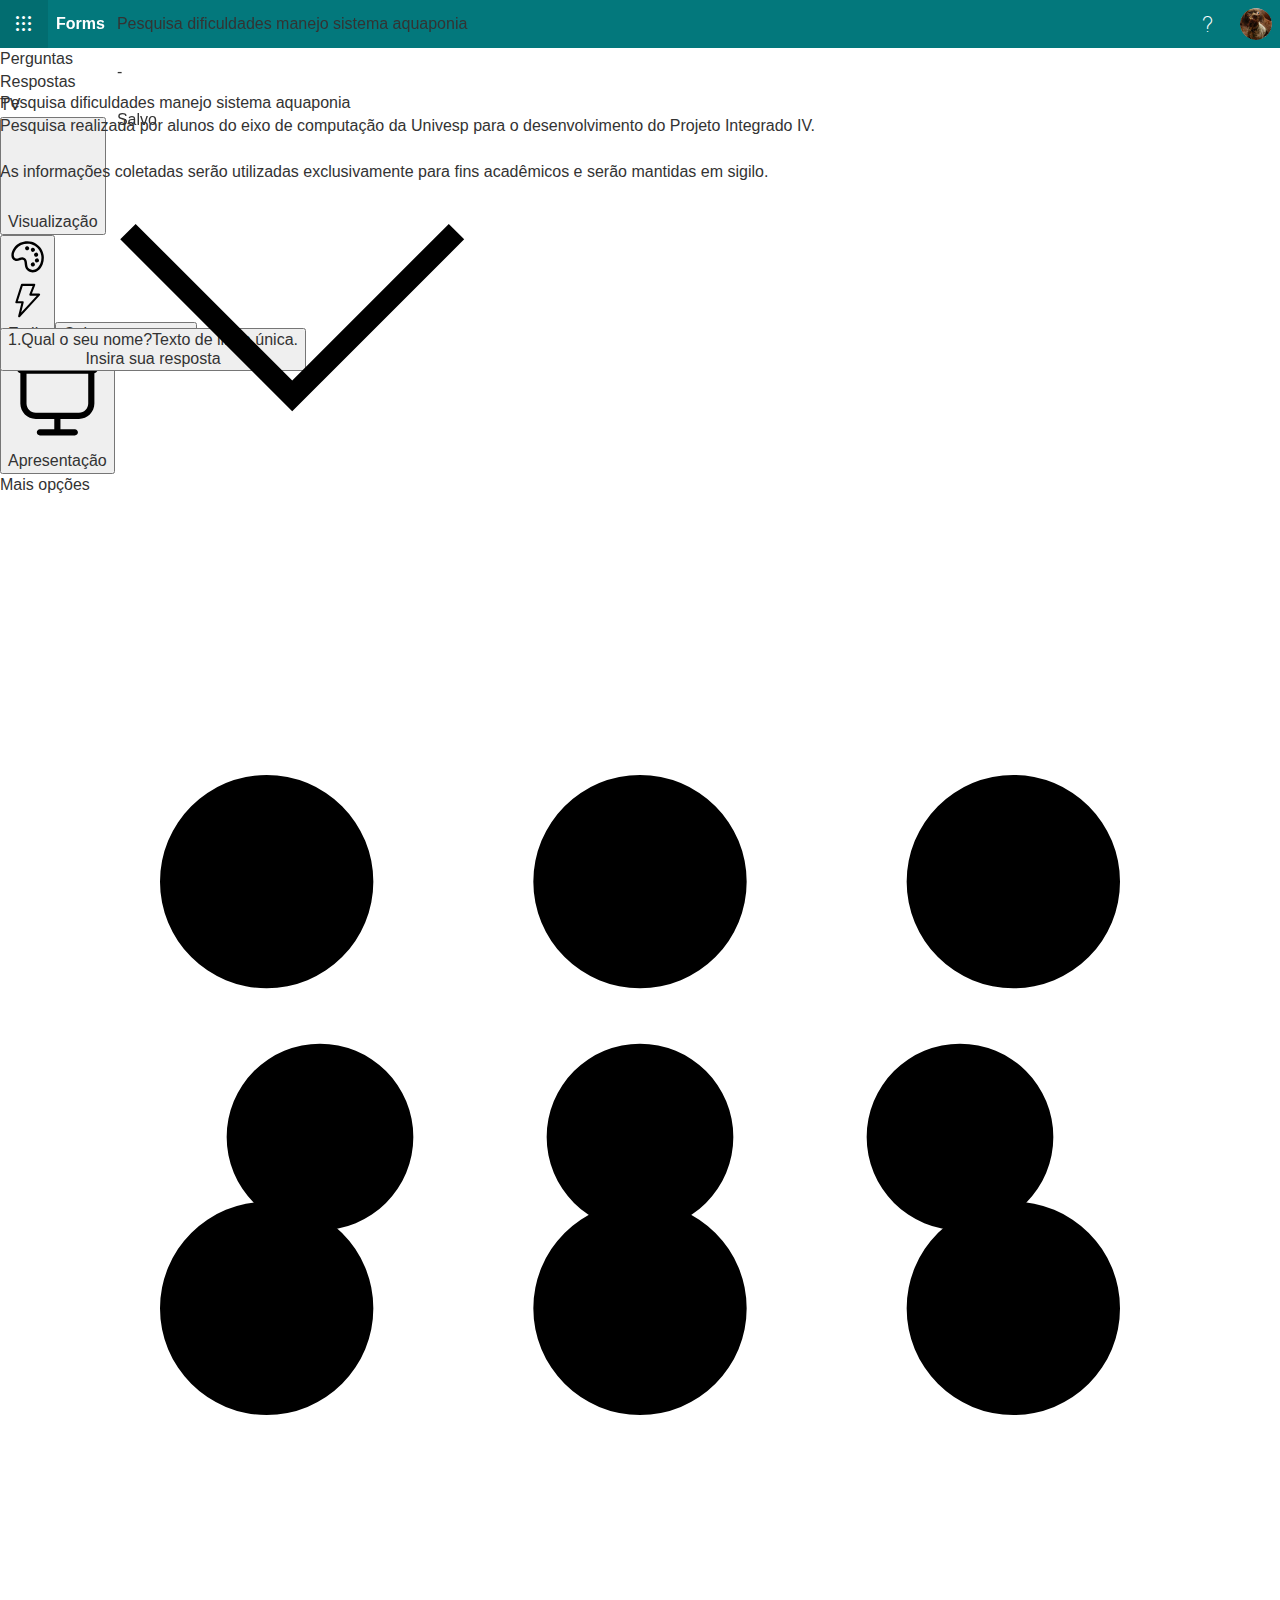
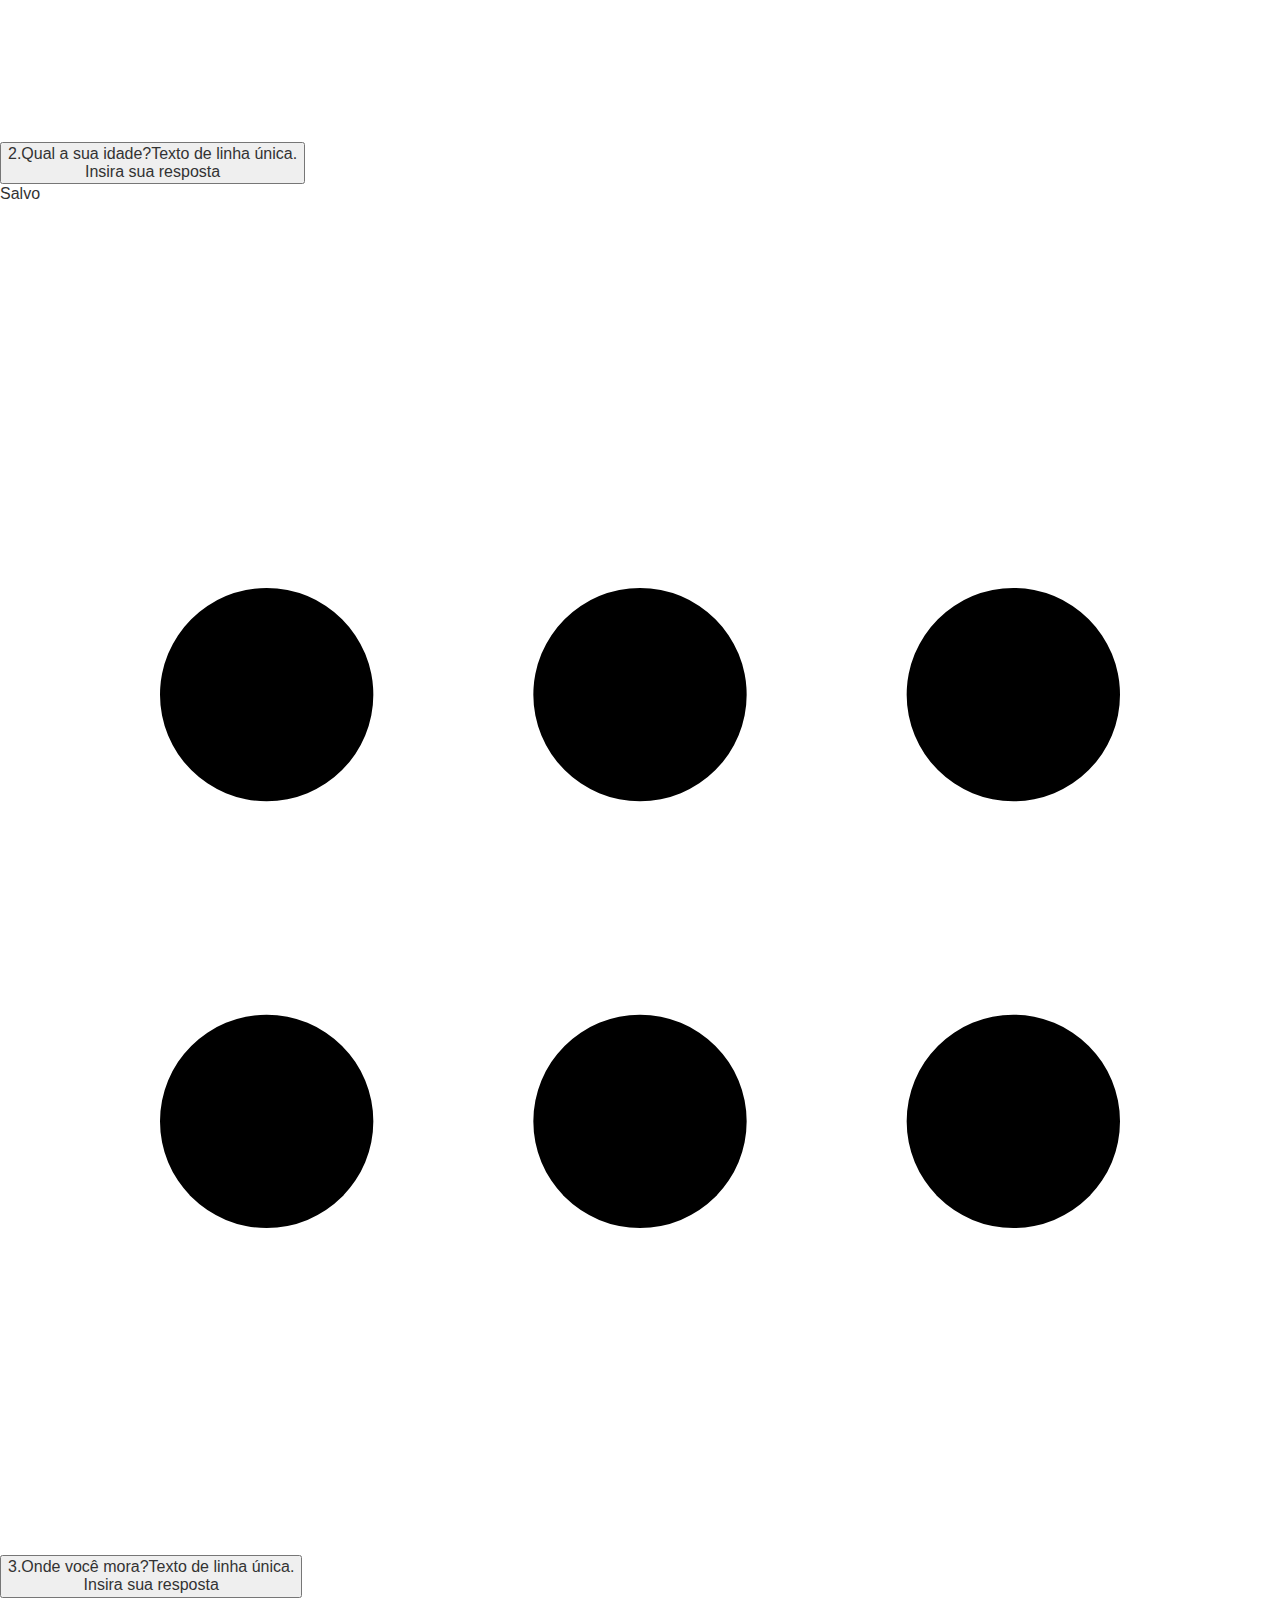
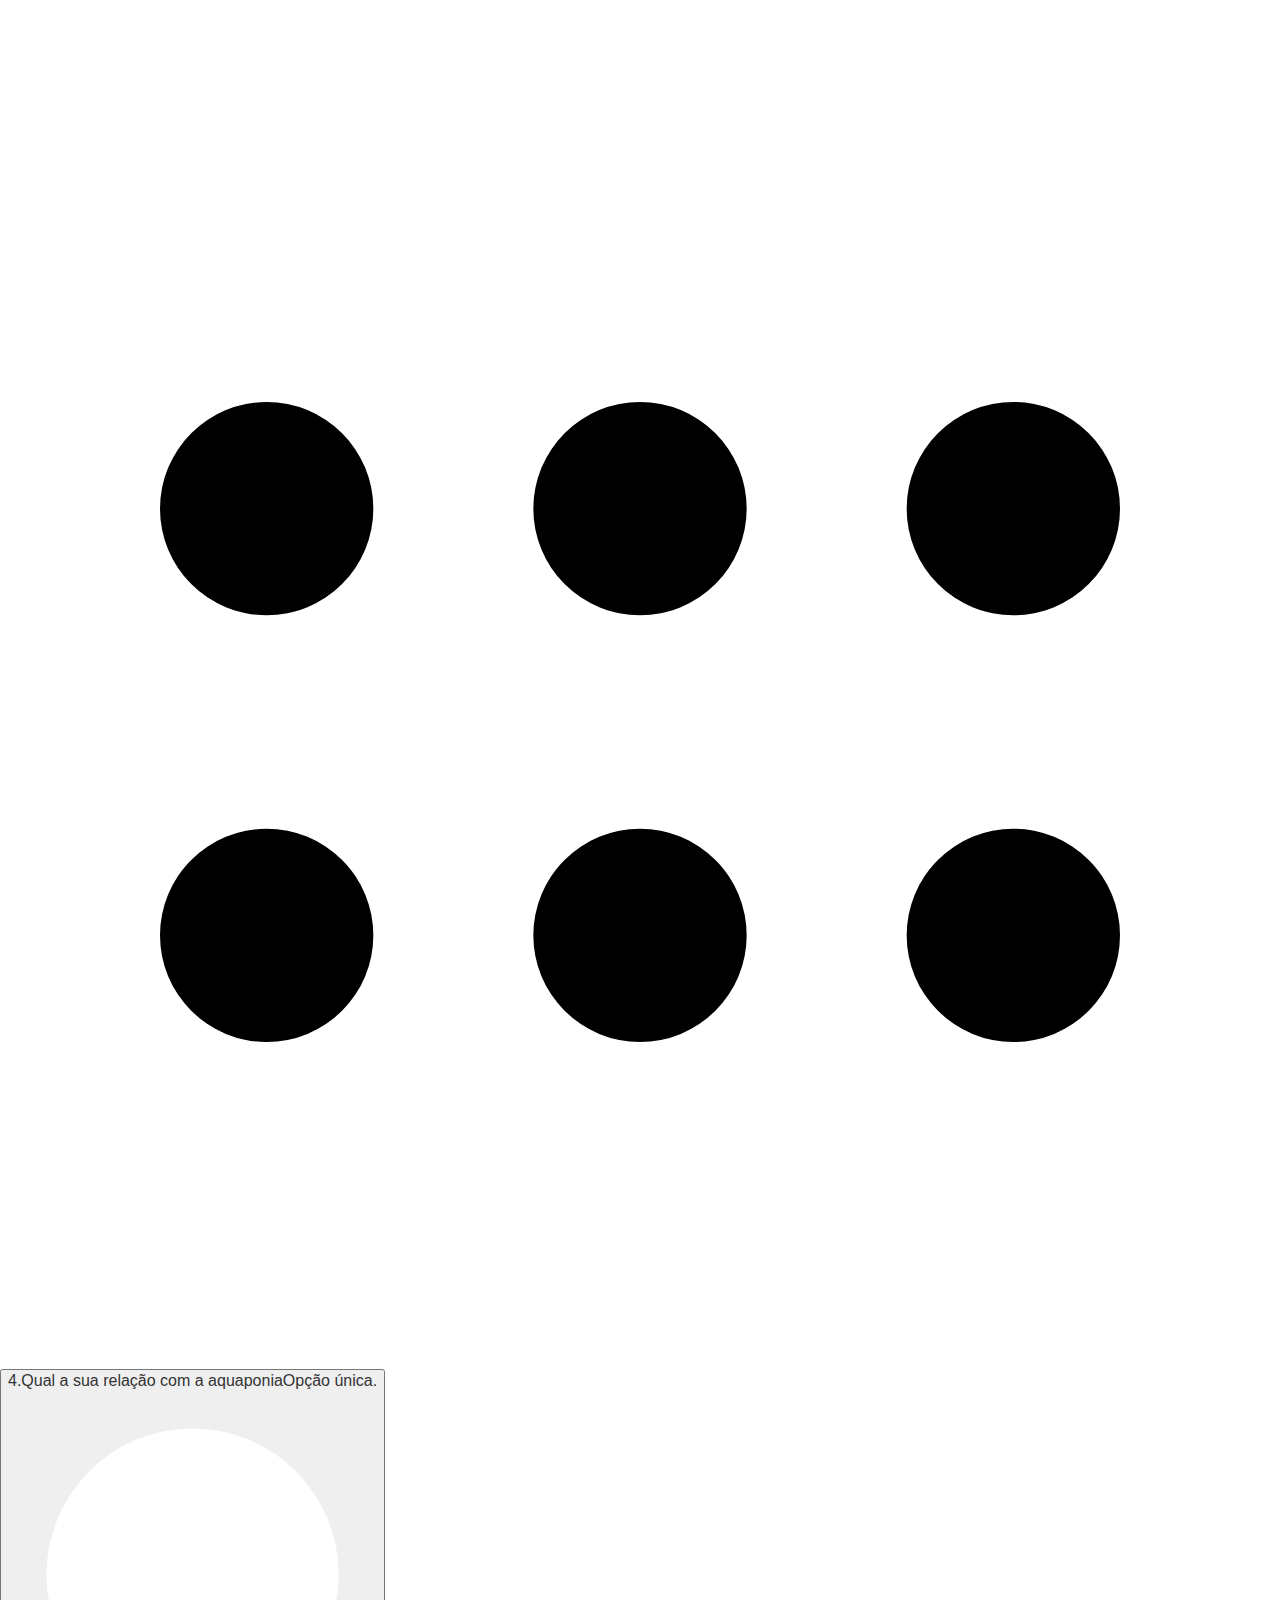
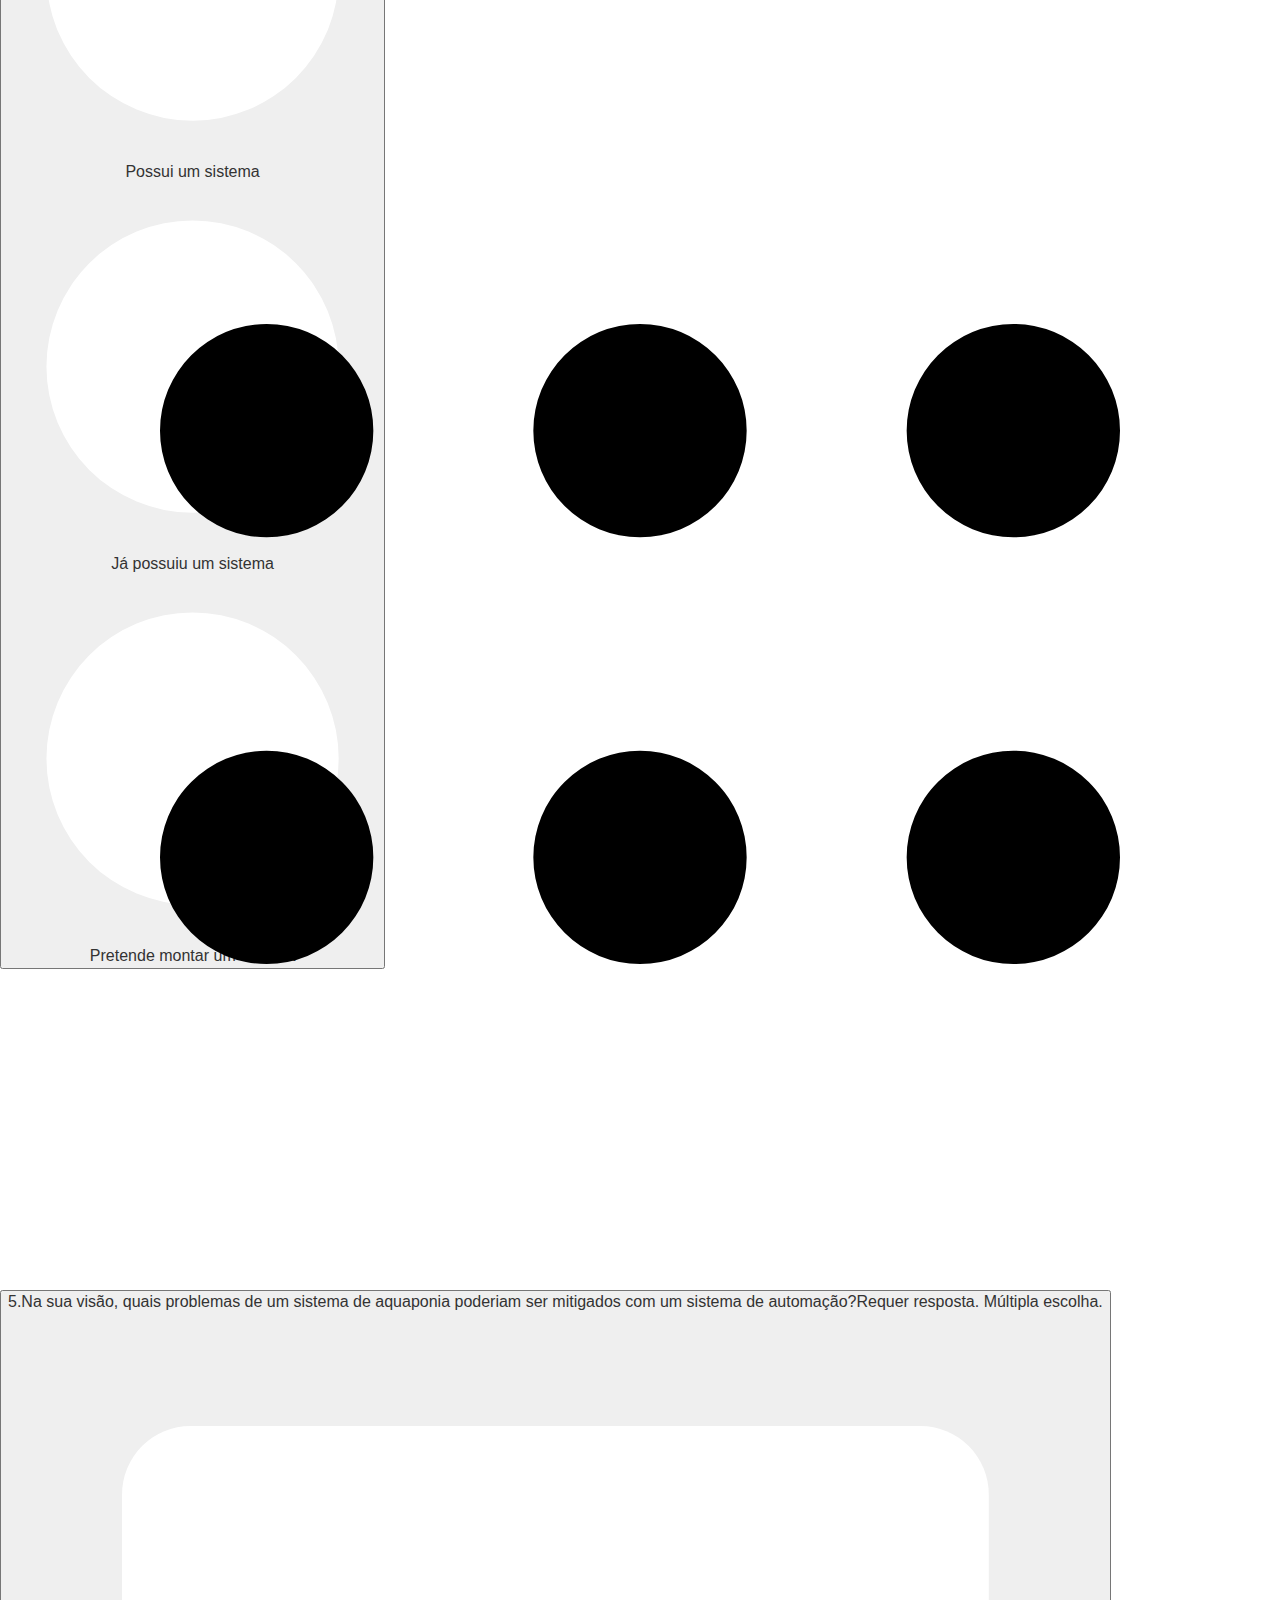
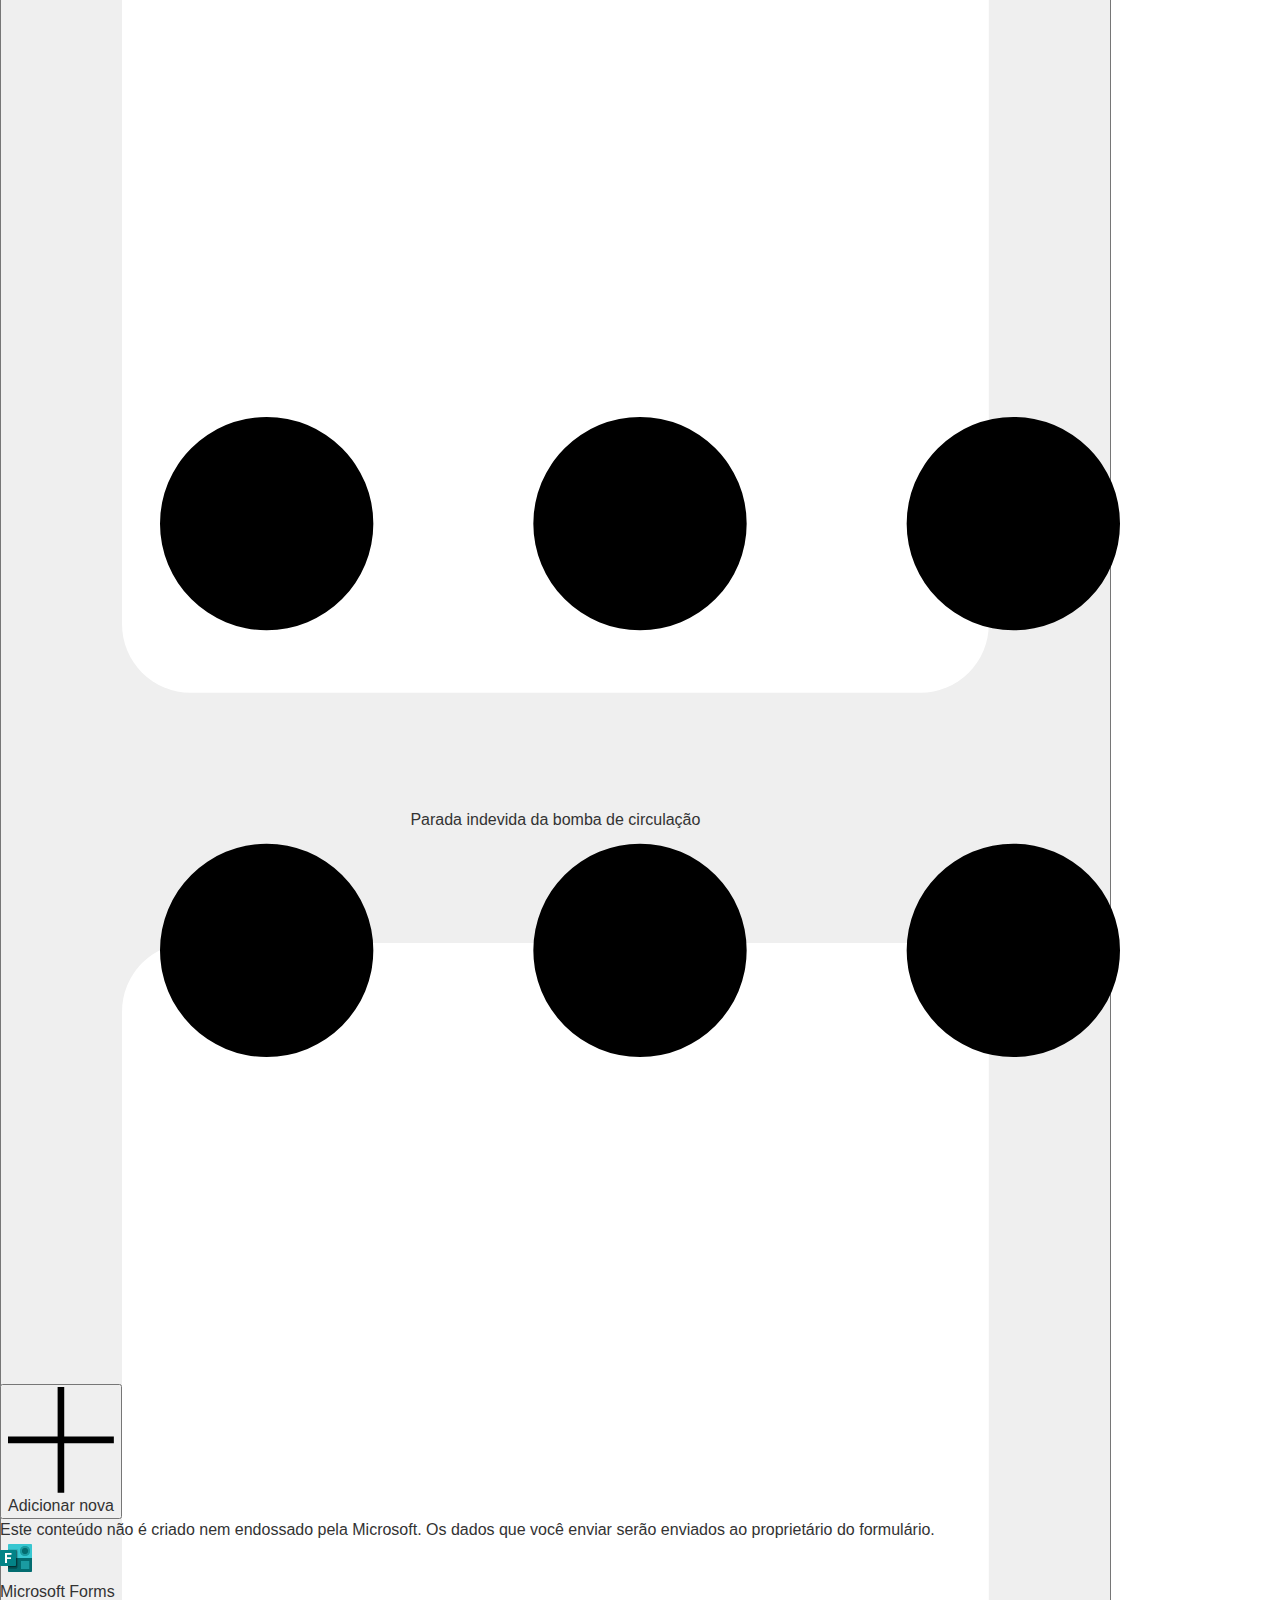
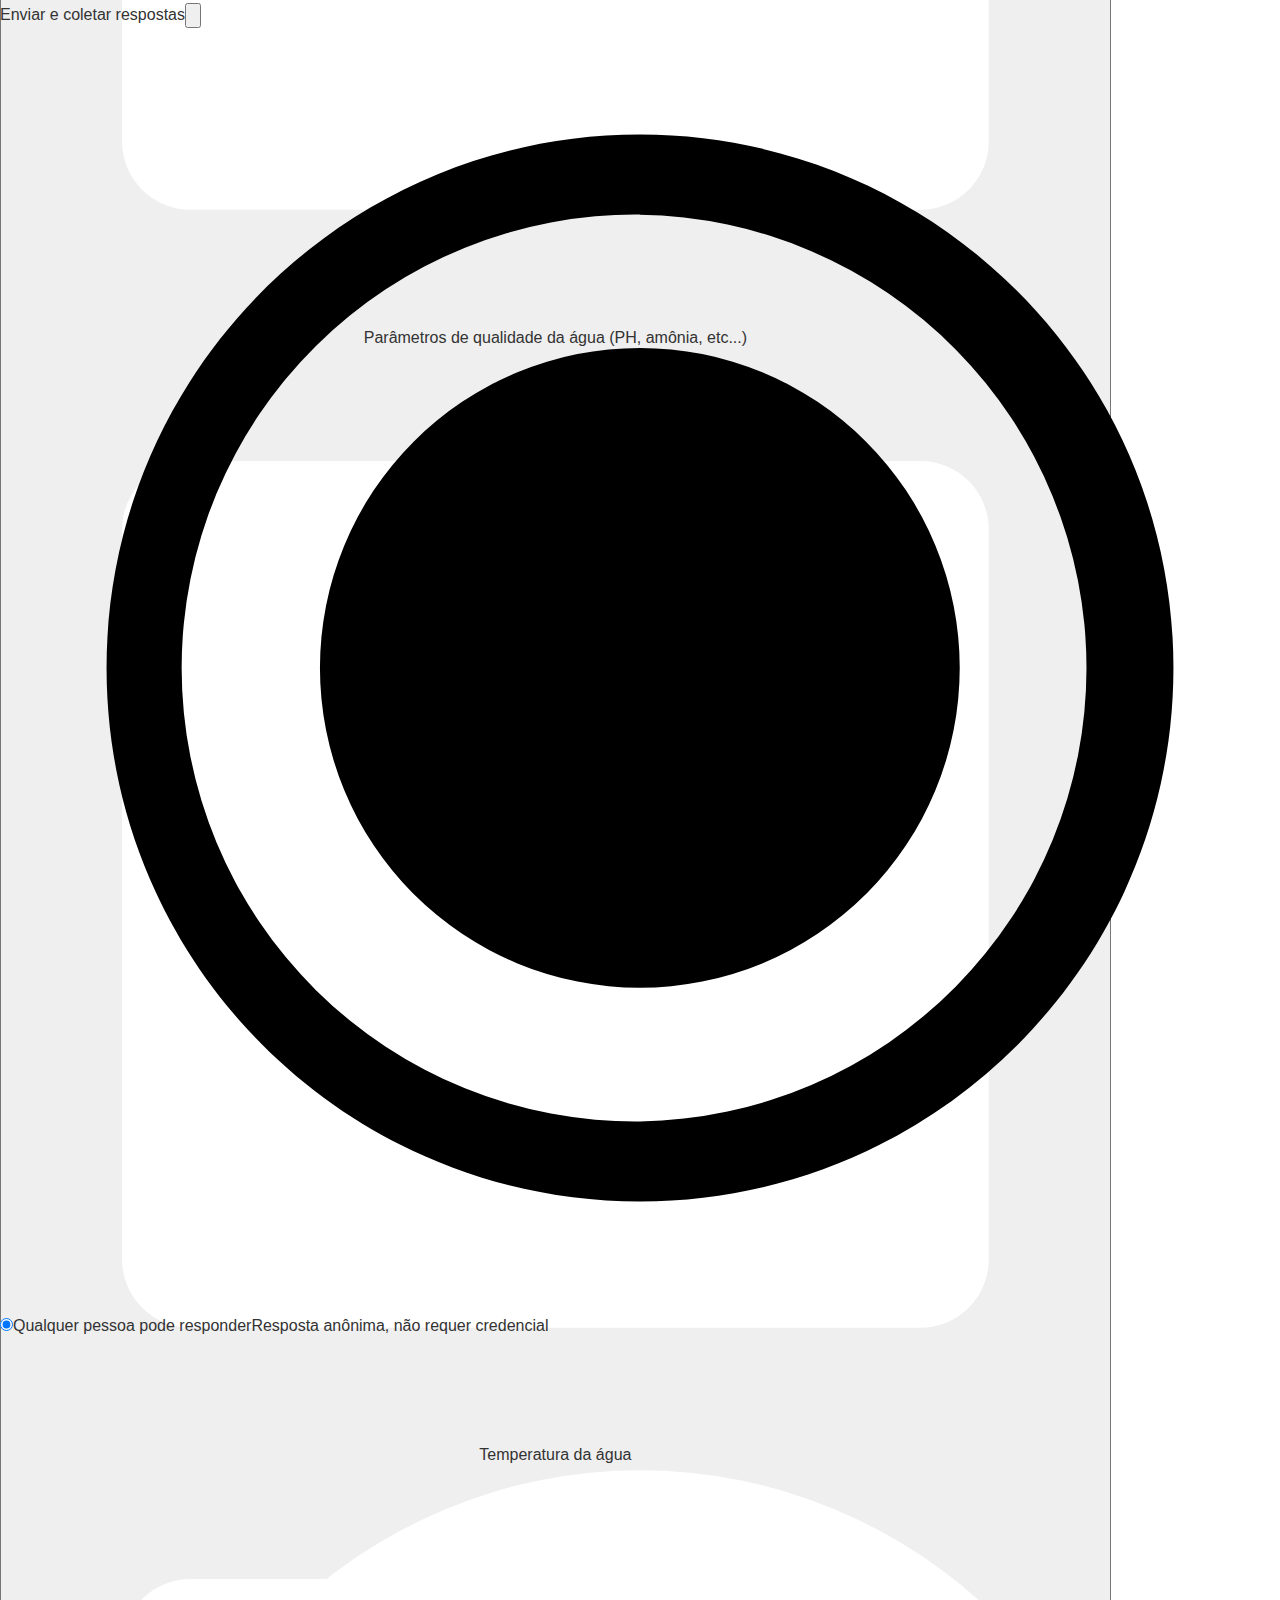
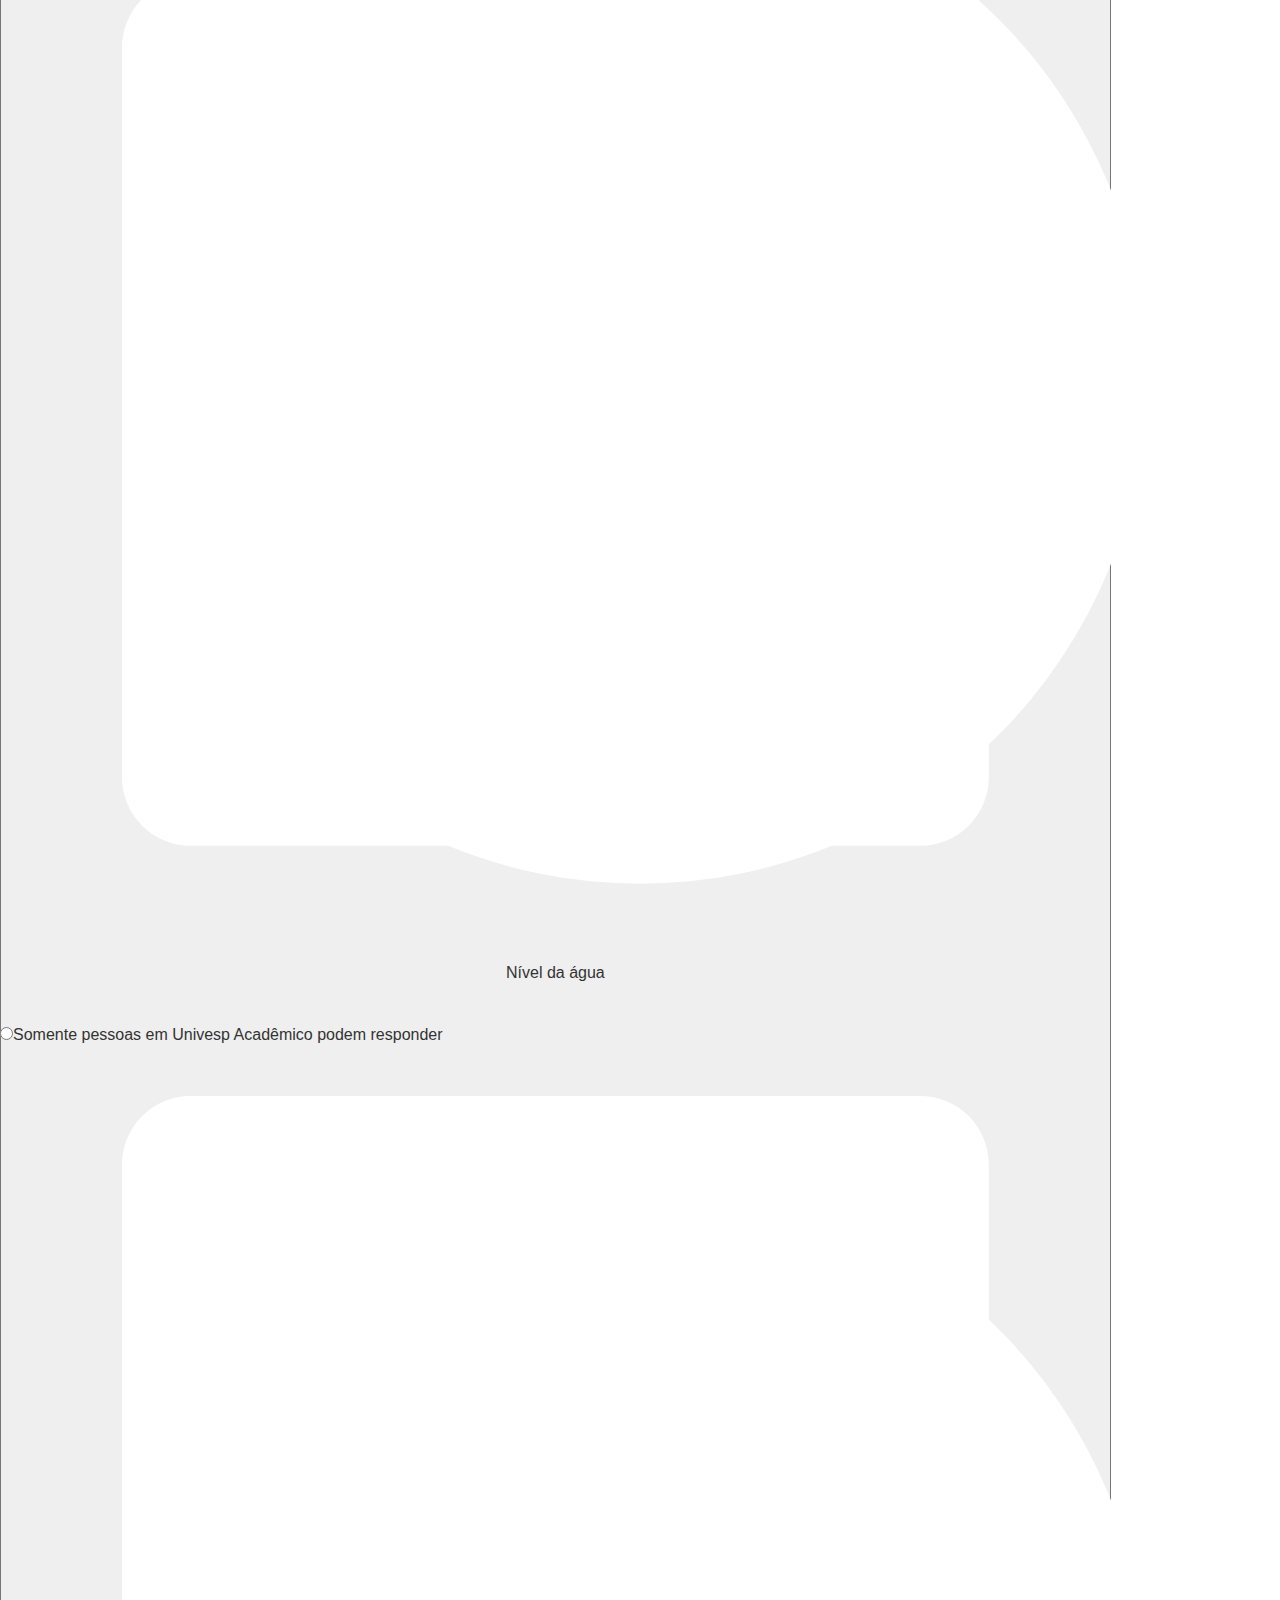
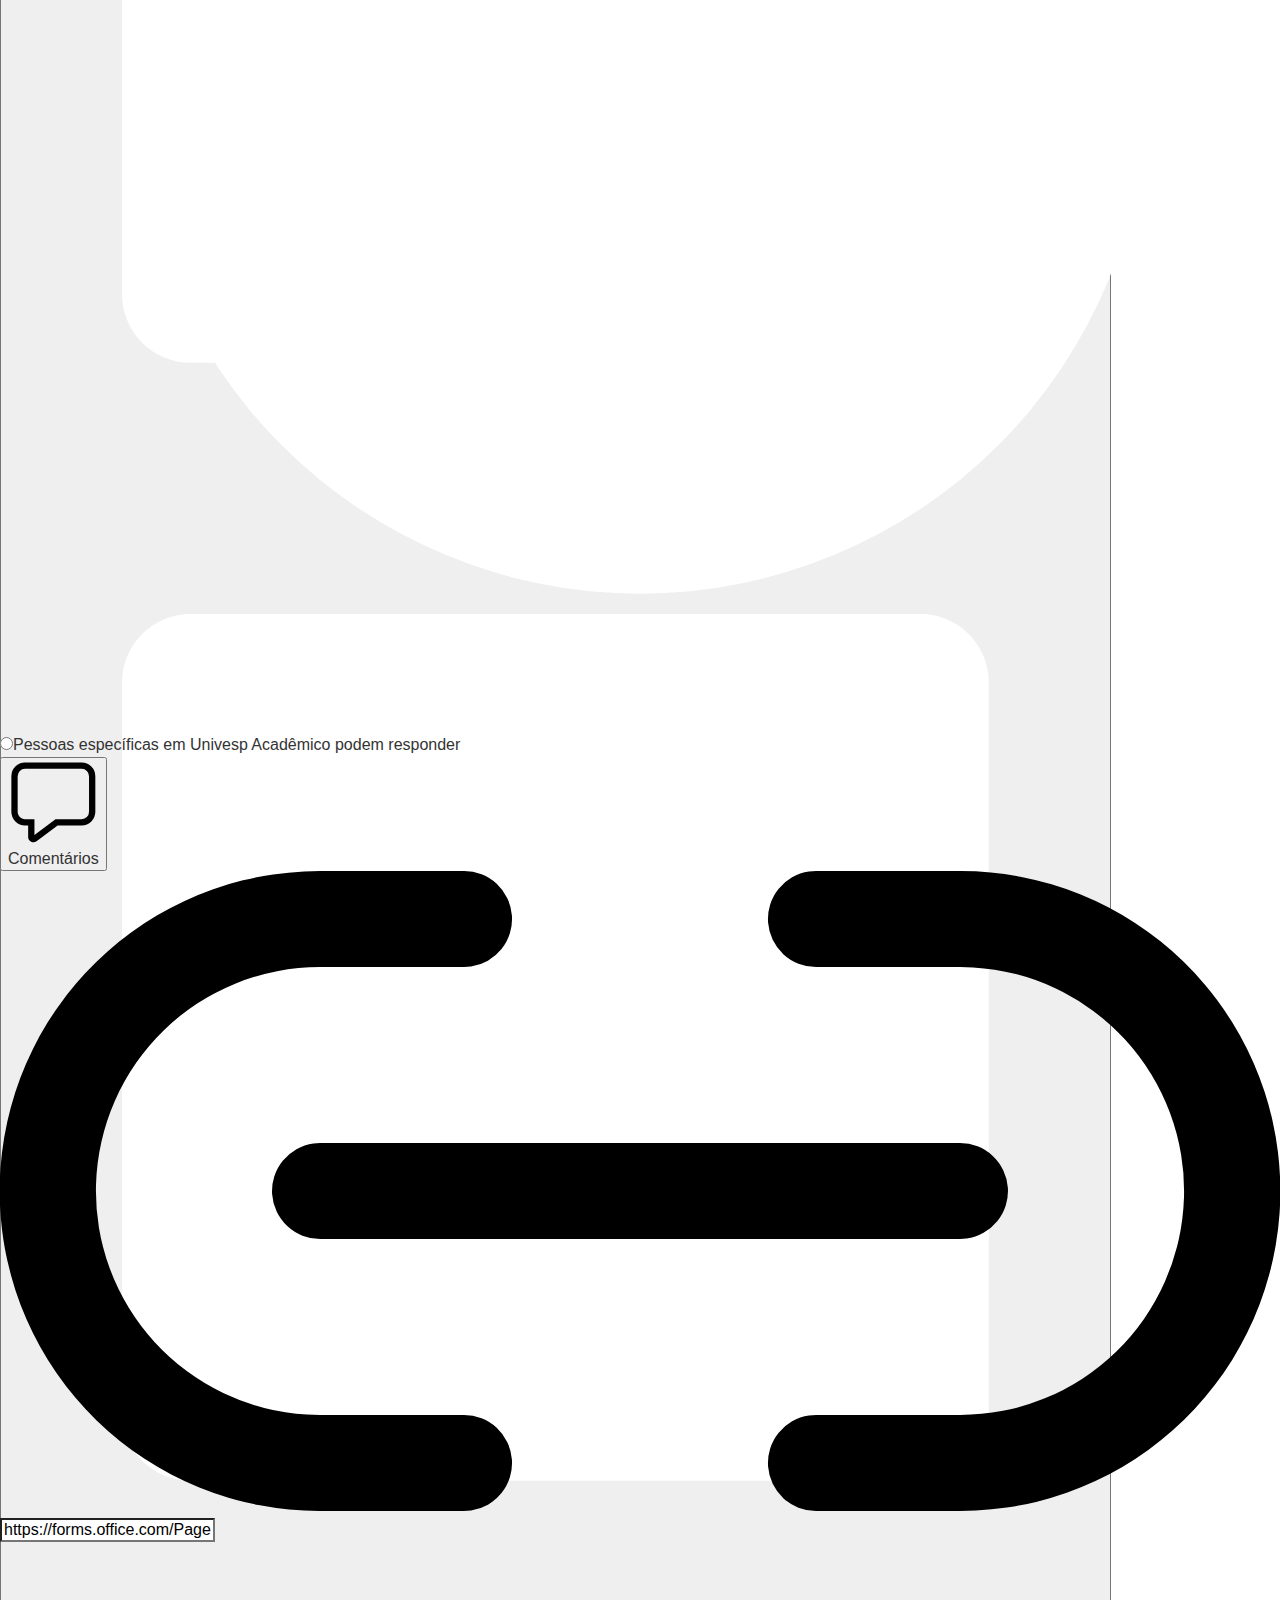
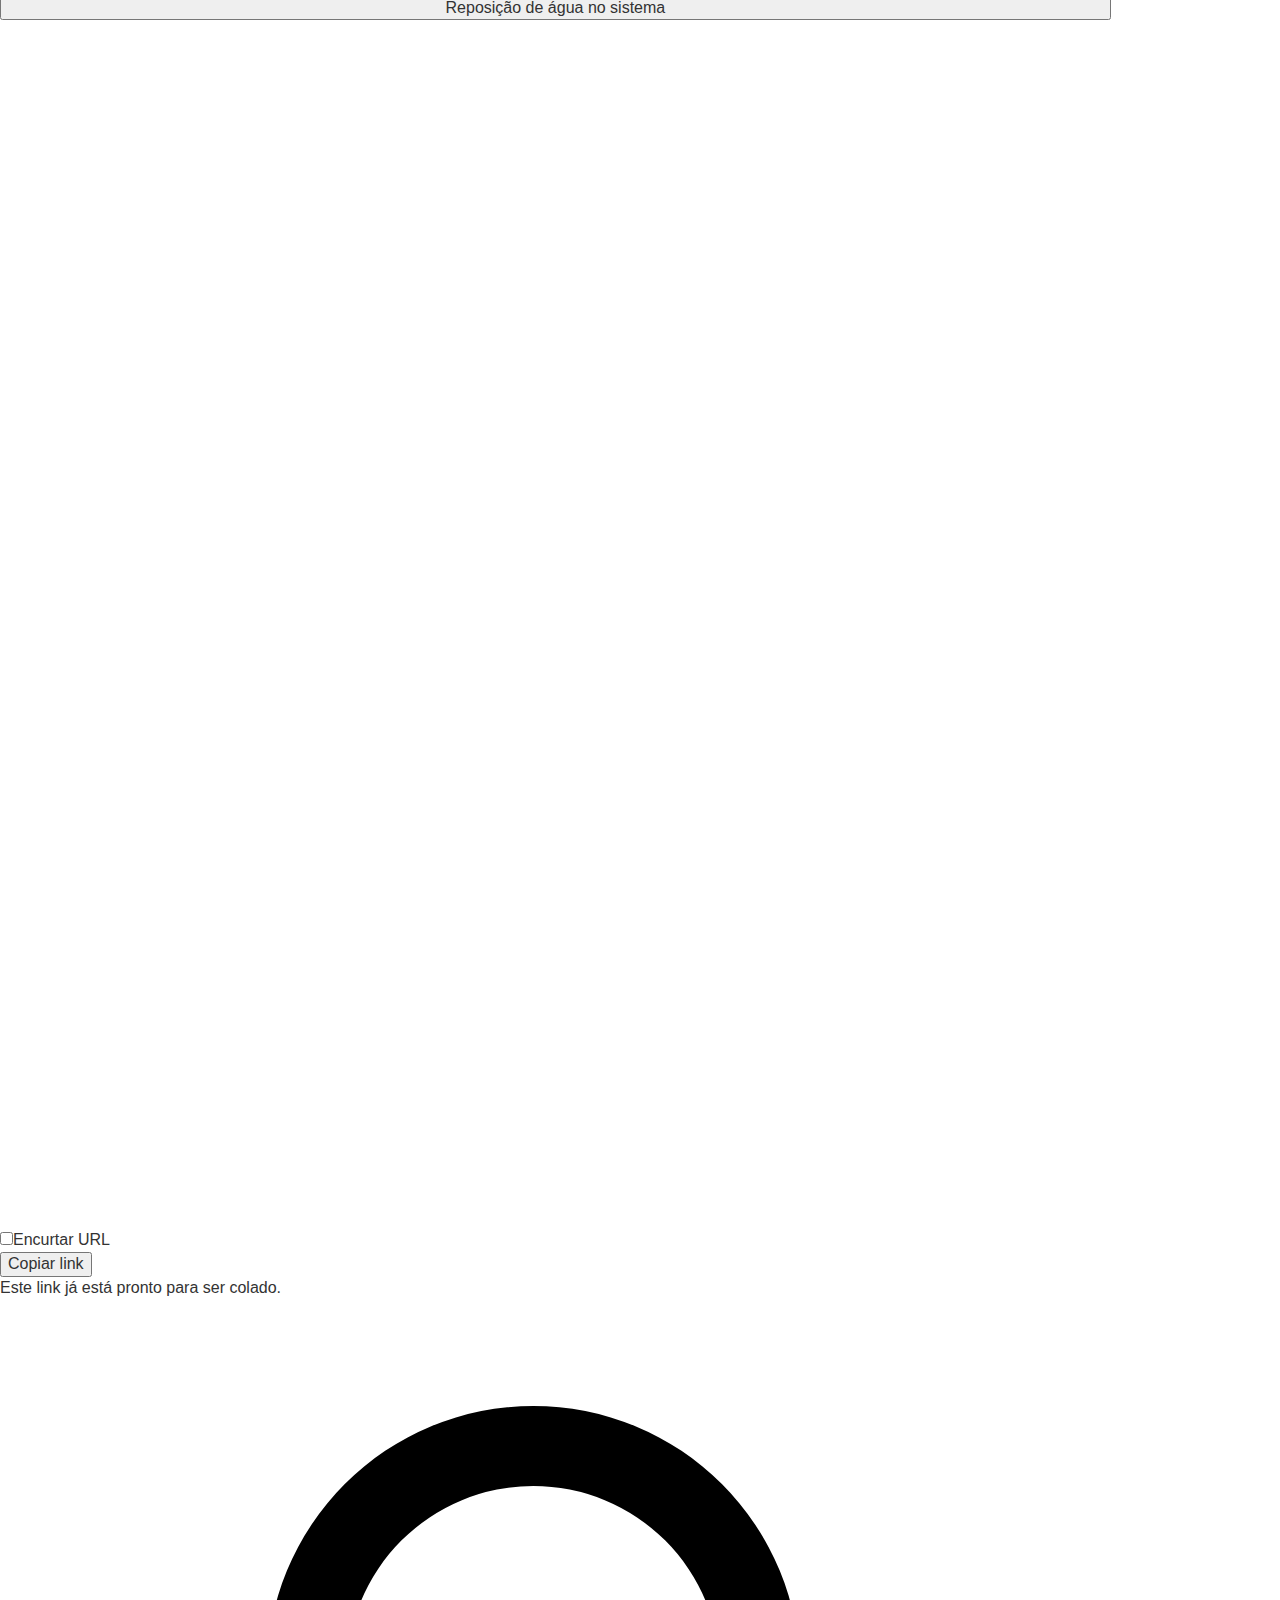
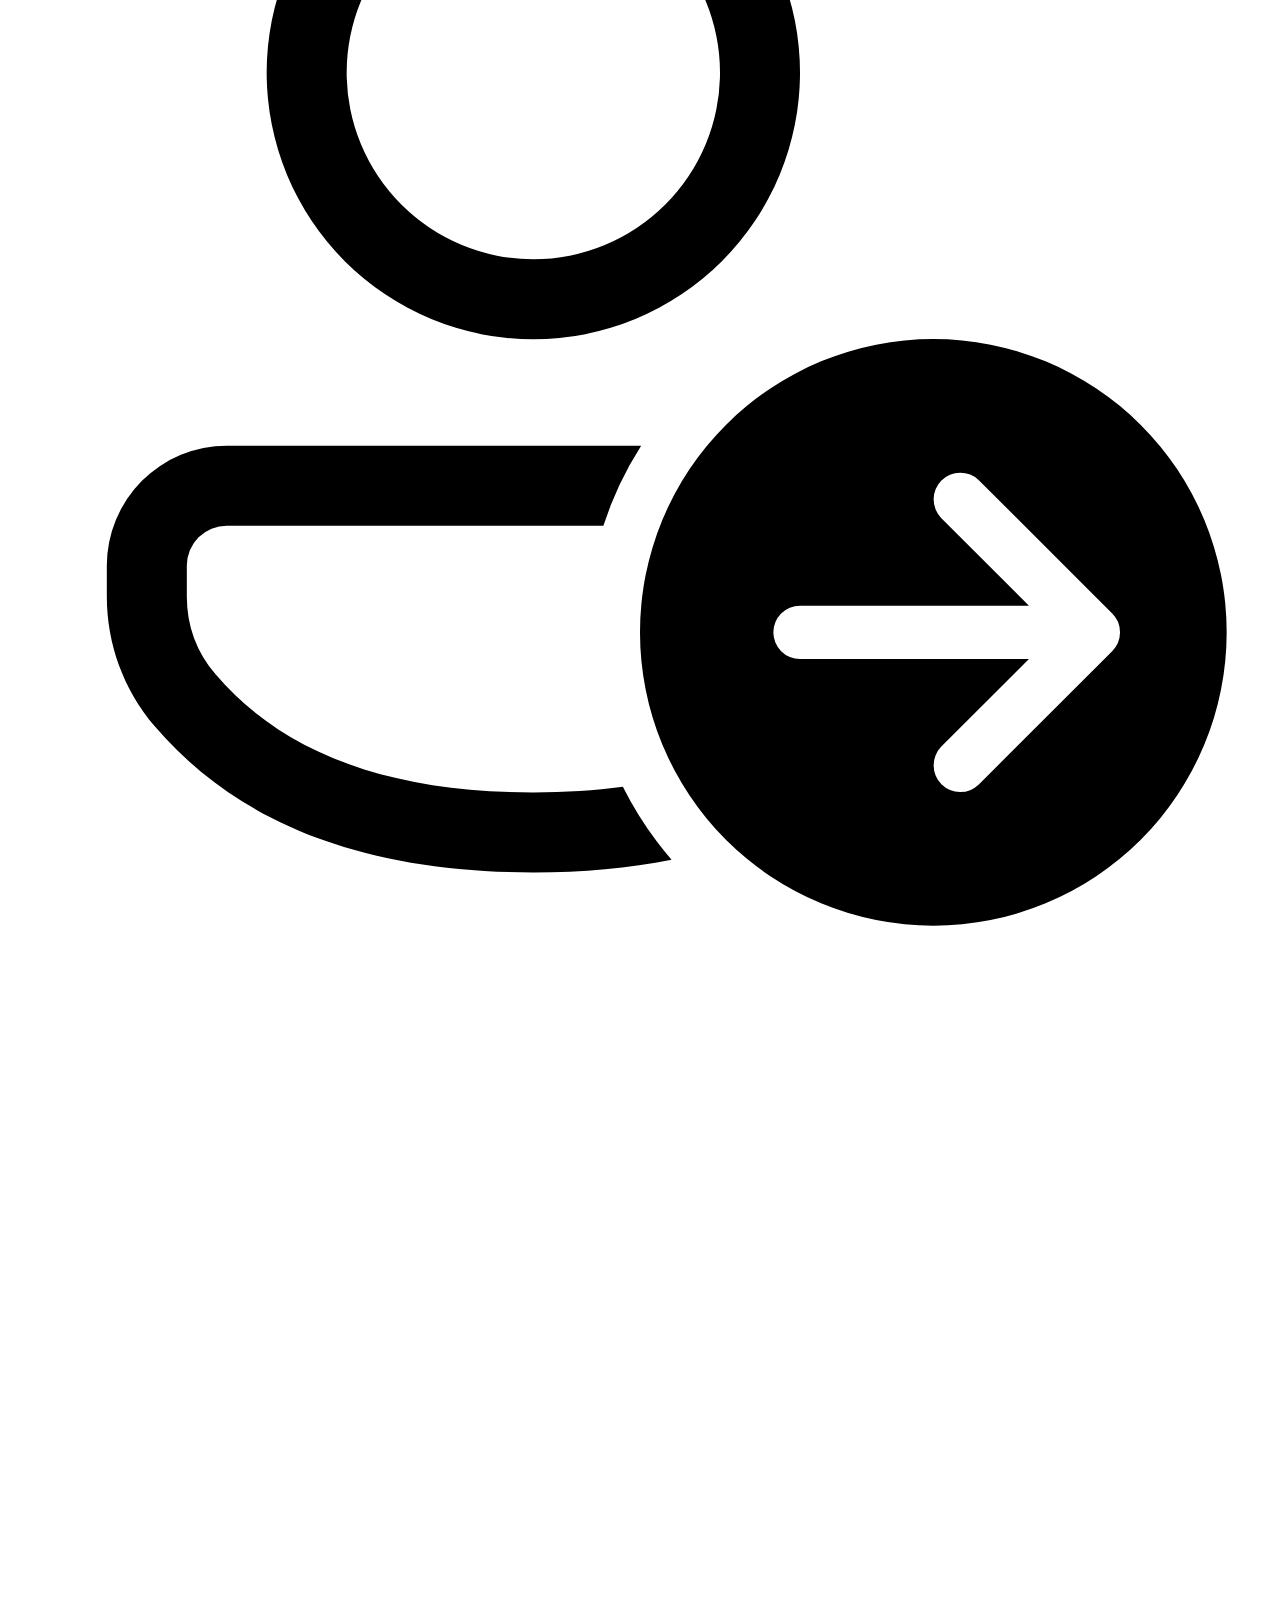
<file: Pesquisa dificuldades manejo sistema aquaponia.html>
<!DOCTYPE html>
<!-- saved from url=(0200)https://forms.office.com/Pages/DesignPageV2.aspx?prevorigin=shell&origin=NeoPortalPage&subpage=design&id=V0Tn3lHXEUClxERWDPi0FSezAXZzJmlOuqofcAnbbl9UQ1VHSVdIT0k3WDAzNkJaWVdEWDYxUk1ONi4u&analysis=false -->
<html dir="ltr" xmlns="http://www.w3.org/1999/xhtml" lang="pt-br" style="--content-border-radius: 4px; --button-border-radius: 2px; --dialog-border-radius: 2px; --solid-background: linear-gradient(180deg, rgba(3, 120, 124, 0.1) 0%, rgba(3, 120, 124, 0.3) 100%); --waves-background: url(https://cdn.forms.office.net/forms/images/aio/wave-pattern-v1.svg) center top / cover no-repeat, linear-gradient(180deg, rgba(3, 120, 124, 0.2) 0%, rgba(3, 120, 124, 0.8) 100%); --waves-background-for-small-card: url(https://cdn.forms.office.net/forms/images/aio/wave-pattern-v1.svg) center top / cover no-repeat, linear-gradient(180deg, rgba(3, 120, 124, 0.2) 0%, rgba(3, 120, 124, 0.8) 100%); --pure-image-background: url(https://cdn.forms.office.net/forms/images/aio/wave-pattern-v1.svg) center top / cover no-repeat; --current-picked-theme-background: var(--waves-background);"><head><meta http-equiv="Content-Type" content="text/html; charset=UTF-8"><style data-merge-styles="true"></style>

    <style data-merge-styles="true"></style><style data-merge-styles="true"></style><style data-merge-styles="true"></style><style data-merge-styles="true"></style><style data-merge-styles="true"></style><style data-merge-styles="true"></style><style data-merge-styles="true"></style><style data-merge-styles="true"></style><style data-merge-styles="true"></style><style data-merge-styles="true"></style><style data-merge-styles="true"></style><style data-merge-styles="true"></style><style data-merge-styles="true"></style><style data-merge-styles="true"></style><style data-merge-styles="true"></style><style data-merge-styles="true"></style><style data-merge-styles="true"></style><style data-merge-styles="true"></style><style data-merge-styles="true"></style><style data-merge-styles="true"></style><style data-merge-styles="true"></style><style data-merge-styles="true"></style><style data-merge-styles="true"></style><style data-merge-styles="true"></style><style data-merge-styles="true"></style><style data-merge-styles="true"></style><style data-merge-styles="true"></style><style data-merge-styles="true"></style><style data-merge-styles="true"></style><style data-merge-styles="true"></style><style data-merge-styles="true"></style><style data-merge-styles="true"></style><style data-merge-styles="true"></style><style data-merge-styles="true"></style>
    <meta http-equiv="x-ua-compatible" content="IE=edge">
    <meta name="viewport" content="width=device-width, initial-scale=1, viewport-fit=cover">
	
    <meta property="og:title" content="Microsoft Forms">
    <meta property="og:type" content="website">
    <meta property="og:image" name="image" content="https://cdn.forms.office.net/forms/images/urlpreview/preview_logo_new.png">
    <meta property="og:description" name="description" content="Crie facilmente pesquisas, testes e votações.">

	<title>Pesquisa dificuldades manejo sistema aquaponia</title>
    <link rel="icon" href="https://cdn.forms.office.net/forms/images/favicon.ico">
	
<link rel="stylesheet" type="text/css" href="./Pesquisa dificuldades manejo sistema aquaponia_files/officebrowserfeedback.min.dbf5461.css"><script async="" src="./Pesquisa dificuldades manejo sistema aquaponia_files/officebrowserfeedbackstrings.js.download" crossorigin="anonymous"></script><script nonce="">function reloadNoCdn(){if(!window.isFormReloadNoCdn){window.isFormReloadNoCdn=!0;var o=location,n=o.search;0<n.length&&(n=n.substring(1));for(var s,i,t,a=n.split("&"),e=[],r=a.length,h=0;h<r;h+=1)if(a[h]){if(2===(s=a[h].split("=")).length){if("nocdn"===s[0]&&(s[1]=parseInt(s[1])+1,i=!0,1<s[1]))return;"fswBypass"===s[0]&&(t=!0)}e.push(s.join("="))}i||e.push("nocdn=1"),t||e.push("fswBypass=1");var n="?"+e.join("&"),d=o.protocol+"//"+o.host+o.pathname+n+o.hash;setTimeout(function(){o.href=d},2e3)}}</script>
		<script type="text/javascript" nonce="">
			window.MathJax = {
				showMathMenu: false,
				showProcessingMessages: false,
				messageStyle: "none",
				skipStartupTypeset: true,
				extensions: ["toMathML.js"],
				tex2jax: {
					inlineMath: [['$','$'], ['\\(','\\)']],
					processEscapes: true
				},
				"HTML-CSS": {
					availableFonts: [],
					webFont: "Gyre-Termes",
					linebreaks: {
						automatic: false
					}
				}
			};
		</script>
		<script type="text/javascript" nonce="">
			
    window.OfficeFormServerInfo = {"addPrefixForProWhenNoCdn":false,"antiForgeryToken":"-Vnlh9SYPFkUbMPCi-OcRRMYeqQsBhd1ijwrqWciFz4HhONeQ8co5_dcPpGBFv93sDRdmIIjLEYpeV3ic7HH494wM3pDZ9VxGec_nJCed3EupwyUEYdFCucPqvQEuwD73KpFQWu_7wvgioDX3FHx3A2","clientBuild":"forms_hotfix_cd_20240830.1","copyRightYear":"2024","cultureInfo":{"Calendar":{"TwoDigitYearMax":2049},"DateTimeFormat":{"AbbreviatedDayNames":["dom","seg","ter","qua","qui","sex","s\u00E1b"],"AbbreviatedMonthNames":["jan","fev","mar","abr","mai","jun","jul","ago","set","out","nov","dez"],"AMDesignator":"AM","DayNames":["domingo","segunda-feira","ter\u00E7a-feira","quarta-feira","quinta-feira","sexta-feira","s\u00E1bado"],"FirstDayOfWeek":0,"MonthNames":["janeiro","fevereiro","mar\u00E7o","abril","maio","junho","julho","agosto","setembro","outubro","novembro","dezembro"],"PMDesignator":"PM","ShortDatePattern":"dd/MM/yyyy","ShortTimePattern":"HH:mm","TimeSeparator":":"},"Name":"pt-BR"},"datacenter":"eus2-101.forms.office.com","deployment":"Production","environmentType":"WWProd","flights":"!ResponseInApp;!PartialPut;FormsCDN;!HideReportAbuse;!MobileQuestionCalloutBugfix;!SensitiveInfoCheckInResponsePage;!SuspiciousForm;FirstReleaseClientEnabled;ProRedirectInWeb;!DisableRecordNameForTenant;!FixEslintPostMessageError;ServiceWorkerEnabled;MeetingPollBotDownloadExcelAPI;GetRealtimeInsights;WordCloudPoll;GetInsightNewApi;EnableDragDrop;!FeedbackLoopComponent;TeamsPollNPS;ImageManualReload;GetDriveItemFromFormApi;EnableSuperL1;!UnregisterServiceWorker;DistributionDialog;IntelligencePollSuggestionsFPS;!IntelligenceExpDemoTenantTest;AutoPinWordCloudInsight;TestFlight;LicenseCheck;LicensesInfoCache;Gating;!SdsDataSync;DefinedNameAsXLMetadata;HiddenSheetAsXLMetadata;!BackfillDefinedNameXLMetadata;DesignerFileUpload;!BackFillNoneActiveForm;!EnableDefaultLocaleForExport;!AssignmentsQuestionObserverEnabled;!GovGating;!EnableResponseSentimentInsight;EnableGroupCheckForFFInRP;!HandleServiceBusQueueExpiredSession;FormInsight;DataClassificationMVP1;!UsePremiumServiceBusForWebhook;!AssignmentsIFrameLimitParentHeaders;!SdsLocaleResource;SdsSyncAdditionalInfo;!EnableAnonymousUploadLink;UseEventAuthoringProdEndpoint;!EnableEventAuthoring;EnableEventAuthoringForMessageCenter;UseEventAuthoringProdEndpointForMessageCenter;UseFormsCertForEventAuthoring;!FormsProMSRewardsIntegration;!IntelligenceScenarioProcess;!FormsProSkipLicenseCheckForS2S;EnableFormsAuditing;ShareAssistant;!XLDataLossNotification;!IndicateUnsyncInWorkbook;!XLAsyncCreateSession;UsePipelineImpl;PersonalContextSuggestion;!FormsProMultilingualLocalesIncreasedLimit;!CustomerVoiceMultilingualLocalesIncreasedLimit;EnableCustomerVoice;AuditingQueueEnablePrefetch;AntiPhishingTool;!LightweightSettingDeser;!CustomerVoiceBlackList;!FormsProCDSSyncQROptimization;!CustomerVoiceSPOFileUpload;!PersonalContextInsight;!XLDataSyncDriveWebUrlCheck;!EnabledListOwnedGroups;!GetInviteListInBatch;!CustomerVoiceCDSFileUpload;!CustomerVoiceCSVPersonalization;!SonarSuspicious;!SubstrateSIGSSignals;!CustomerVoiceModifyExportToExcel;!CustomerVoiceCustomSurveyLink;!CustomerVoiceInviteMigration;!CustomerVoiceInviteStopDualWrite;!CustomerVoiceSGRestriction;ResponseWordCloudInsight;!CustomerVoiceCascadeQuestion;!EnforceAdditonalTenantSetting;!SurveyRequiredDynamicProps;!CustomerVoiceCascadeLocale;!CustomerVoicePartialResponse;IntelligenceContextRanking;!CVFileDownloadSupport;CollectionAuditing;CognitiveServiceInTeamsEnabled;!GroupActivitySigsSignals;!ApprovalStrongConsistency;!XLDataSyncEmptyTimeLog;!GetAllFormsWithoutExpandQuestions;PhishingEnableFPReduction;QuizResultEnabled;!PhishingSonarAnnoationHub;!PhishingSonarAnnoationHubCompleteMsg;EnableDataPipeline;!DisableMSGraphForPro;EUDBQueryComplementaryRegion;ImmersiveReaderGSMSecret;EnableTeamsGuestACPrefix;PhishingEnableMaliciousLinkTriggerScan;PhishingEnableMaliciousLinkTriggerScanV2;!PhishingEnableMaliciousLinkTriggerScanV3;PhishingEnableFormHasLinkCache;PhishingTreeBasedJudgerEnabledForAllScope;!PhishingTreeBasedJudgerLogOnlyMode;!PhishingEnableSonarNewContext;IntelligenceAnonAPI;DisableFormSideGDPRDeletion;DisableFormSideMezzoUserDeletion;!CustomerVoiceSonarScan;!EnableMezzoSoftDeletionEvents;!EnableFormsAadSniPostProd;!EnableWebAuthLocalNonEssentialService;EnableMultiRecipientResponseNotification;DisableAutoGenerateXL;!DisableWaitingForExportXL;!EnableFormsOCDIDomainForEmailReceipt;EnableWorkbookInfoUpdate;!EnableDataSyncKillSwitch;!EnableProTenantSkuLogging;!EnableProTenantSkuCheck;!EnableProTenantSkuLoggingOnRuntimeForm;EnableGroupFormDataSyncCreation;!EnableSDXDataSyncGraphApiRateLimitLogs;!EnableWebUrlForOwner;EnableSDXLockMechanismWithLuaScripts;!EnableSDXAcquireGraphTokenForConsumer;EnableSDXDataSyncNewHttpClientWithException;DisableUnauthorizedVivaPulseFormFetch;EnableNewServerDocIdComputeForConsumer;!EnableCollabForMSA;!XLDataSyncLegacyFullyDisabled;!XLLegacyDataSyncDeprecationEmailEnabled;EnableRedirectLoginWithLimitUserType;!EnablePftFlowForCollabDb;EnableAzureBlob;!DisableRespondedFormAzureTable;!BlockerLegacyXLForNewFormDataSync;!EnableOnlyGetFromAzureBlobStorage;!RemoveOdspAppOnlyCall;DeprecateEmailHrd;RevampBlankBothDeskAndMobEnabled;NeoAssignmentsDesignPage;FormsAiTeams;FormsAiAnswerExplanation;FormsAiQuizRewriteContent;PatchResponseV2;EnableSidePaneFeedbackV2;EnableFormsForExcelCoauthDataSyncMSA;SDXEnableAADV2ConsumerFlow;SDXDataSyncRemovePreview;FormsAiTier2ExpLanguages;EnableThemeAdapter;EnableDesktopChoiceSortButton;RedirectLoginForCrossUserAccess;SDXExcelUseBuiltinDateTimeFormat;SDXSyncDeletedQuestion;ValidationsV2Enabled;EnableCopilotPolish;EnableMobileLikertNewUI;EnableMobileLikertEditorNewUI;EnableCopilotRewritePromptChatVersion;EnableDynamicExcelTableFetch;DeprecateFormsAppPollingExp;EnableCopilotReminderPromptChatVersion;EnableNewIsFormOwnerApi;FormsAiRewriteDistribution;EnableActionURLForReport;SDXDisableUPNCheck;SDXGroupDataSync;MoveAddButtonOutOfQuestion;FormsAiSignal;EnableCopilotQuizGeneration;EnableOfficeHRDTelemetryRegion;SDXCoauthorDataSync;FormsAiContinueWrite;OverridePortalEnrichSource;FormsAiRewriteContent;TeamsSdkV219;EnableFlexLayoutInRenderer;FormsAiEnableACSJailbreakDetect;FormsAiEnableACSShield;EnableCopilotHidePreview;EnableManageEmailRecipient;EnableDimeBrokering;FormsAiTier1Languages;FormsAiTier2Languages;SDXWorkbookInfoUpdate;FormsAiWorkflowLicenseCheck;EnableLivePresentTreemapSplitString;EnablePrefill;EnablePrefilledUrl;IsCopilotCandidate;EnableStrongCSPSanitize;EnableCleanUpInsightCache;PollQuestionSuggestion;FormsForExcelFeedback;EnableGFormMigrationReminder;EnablePWAManifest;EnablePWAFPS;TeamsPollSignalR;EnableGoogleMigrationUI;TeamsPollGetOwnResponsesSw;MSStreamV2EmbeddedVideos;EnableAnalyzeApi;EnableNewErrorBoundary;EnableTeamsNeoDesignPage;EnableAllInOne;EnableMobileTemplateTheme;EnableThemePaneCloseButton;TeamsPollMultiQuestionSuggestion;FluidAddQuestion;TeamsAddPollQuestion;TeamsPollEnableSCActions;Retry6300;EnableFormServerOCPS;SDXDataSync;EnablePrivacyGuard;TeamsPollQuestionImage;FluidQuestionImage;RefreshAntiForgeryToken;DaemonWorker;EnableTimedFormPromotion;FluidHistorySuggestion;FluidWordCloudSharing;TeamsPollLaunchFromEditor","hashMapping":{"vendors/officebrowserfeedback/1.8.3/officebrowserfeedback.min.css":"dbf5461","neo-design-page.min.css":"b330493","neo-design-page.min.js":"33569c5","neo-design-page.chunk.lrp_ext.js":"3f75caf","neo-design-page.chunk.union.js":"f2c6ac4","neo-design-page.chunk.tokenhelper.js":"a2ea030","neo-design-page.chunk.officebrowserfeedback.js":"a5a9004","neo-design-page.chunk.ext.js":"a9bd341","neo-design-page.chunk.msal.js":"6e89b64","neo-design-page.chunk.scmock.js":"54fdb16","neo-design-page.chunk.designpage.js":"774e866","neo-design-page.chunk.portalpage.js":"e458ee7","neo-design-page.chunk.1ds.js":"9245c01","neo-design-page.chunk.utel.js":"d892417","neo-design-page.chunk.sw.js":"95ec6ca","neo-design-page.chunk.postboot.js":"c3e3b67","neo-design-page.chunk.intelligence_json.js":"0511f80","neo-design-page.chunk.consumer.js":"bcedef5","neo-design-page.chunk.viewresult.js":"4f48cfc","neo-design-page.chunk.postscore.js":"4e81d9e","neo-design-page.chunk.lrp_preview.js":"9a6bba2","neo-design-page.chunk.brancheditor.js":"94cfe85","neo-design-page.chunk.presentationrefresh.js":"39b5742","neo-design-page.chunk.themes.js":"367eef8","neo-design-page.chunk.distribution.js":"3ba258a","neo-design-page.chunk.header.js":"8f52443","neo-design-page.chunk.design_panel.js":"20df79b","neo-design-page.chunk.copilot.js":"2aa3e4f","neo-design-page.chunk.coauth.js":"3e4cb3a","neo-design-page.chunk.vendors.js":"f7df914","neo-design-page.chunk.excelext.js":"8ac099e","neo-design-page.chunk.json_templates.js":"6c9015a","neo-design-page.chunk.json_msa_templates.js":"baa536a","neo-design-page.chunk.json_intelligence_scenario_templates.js":"b1a0109","neo-design-page.chunk.json_teams_featured_templates.js":"b4dae64","neo-design-page.chunk.json_checkin_template.js":"15778e4","neo-design-page.chunk.json_groupnote_template.js":"da8b980","neo-design-page.chunk.json_suggested_templates.js":"3e00957","neo-design-page.chunk.designext.js":"3e1ad70","neo-design-page.chunk.sendshare.js":"a7a1dda","neo-design-page.chunk.fluent.js":"0dbf307","neo-design-page.chunk.peoplepicker.js":"76486b5","neo-design-page.chunk.html2canvas.js":"d8ff03b","neo-design-page.chunk.poster.js":"c48366d","neo-design-page.chunk.designadvext.js":"b96d99a","neo-design-page.chunk.design_option.js":"a2d42e9","neo-design-page.chunk.designer.js":"f1c948f","neo-design-page.chunk.responses.js":"05a2dcb","neo-design-page.chunk.collabext.js":"3135dc9","neo-design-page.chunk.intelligence.js":"0d2a42f","neo-design-page.chunk.designsmartconvert.js":"0851919","neo-design-page.chunk.3813.js":"ca852f4","neo-design-page.chunk.tryout.js":"08a6ea5","neo-design-page.chunk.ribbon_editor.js":"8bd8788","neo-design-page.chunk.copilot_polish.js":"2508976","neo-design-page.chunk.portaltemplate.js":"804ee38","neo-design-page.chunk.portalstart.js":"525aa1d","neo-design-page.chunk.portalext.js":"aa19b28","neo-design-page.chunk.portalpopup.js":"2cf35dc","neo-design-page.chunk.math.js":"7e505f6","neo-design-page.chunk.lrp_math.js":"9e45125","neo-design-page.chunk.lrp_saveresponse.js":"44b1551","neo-design-page.chunk.lrp_post.boot.js":"e9cb876","neo-design-page.chunk.lrp_phishing.js":"87b2720","neo-design-page.chunk.lrp_groupnote.js":"143c429","neo-design-page.chunk.lrp_poll.js":"0f0cf3e","neo-design-page.chunk.lrp_practicemode.js":"154be52","neo-design-page.chunk.lrp_cover.js":"3dccf1e","neo-design-page.chunk.prefill-dialog.js":"ff2d226","neo-design-page.chunk.highcharts.js":"f647114","neo-design-page.chunk.penmotion.js":"e56c698","neo-design-page.chunk.cover_page.js":"1a39b8f","neo-design-page.chunk.responseext.js":"9ba6a85","neo-design-page.chunk.ig_chart.js":"74706e2","neo-design-page.chunk.designpage_mathquill.js":"baf6bdd","neo-design-page.chunk.d3.js":"df6c7f3","neo-design-page.cachegroup-deps.min.js":"98d2c51","neo-design-page.rtl.min.css":"4c5ebb9"},"isAFDEnabled":true,"isCdnEnabled":true,"o365ShellBootHost":"https://shell.cdn.office.net","o365ShellBootstrapperUrl":"https://shell.cdn.office.net/api/shellbootstrapper/business/oneshell","prefetchFormUrl":"","proEnabled":false,"ring":"Business","scriptName":"neo-design-page","scriptSuffix":"min.js","serverBuild":"16.0.18028.42050","serverSessionId":"becdef83-bfc8-4954-b504-6ac9dc311527","signInLink":"https://forms.office.com/oidcLogin?IdentityProvider=aad\u0026ru=%2FPages%2FDesignPage.aspx","signInLinkMsa":"https://forms.office.com/oidcLogin?IdentityProvider=msa\u0026ru=%2FPages%2FDesignPageV2.aspx%3Fprevorigin%3Dshell%26origin%3DNeoPortalPage%26subpage%3Ddesign%26Action%3DCreate\u0026TenantId=9188040d-6c67-4c5b-b112-36a304b66dad","signInLinkSilent":"https://forms.office.com/oidcLogin?IdentityProvider=aad\u0026ru=%2FPages%2FSilentSignInComplete.aspx\u0026prompt=none","signInLinkSilentMsa":"https://forms.office.com/oidcLogin?IdentityProvider=msa\u0026ru=%2FPages%2FSilentSignInComplete.aspx\u0026prompt=none\u0026TenantId=9188040d-6c67-4c5b-b112-36a304b66dad","signOutLink":"https://forms.office.com/estslogout?ru=https%3A%2F%2Fforms.office.com%2F","switcherExperience":"0","useDebugVersionScript":false,"userInfo":{"DisplayName":"PEDRO OTAVIO","GivenName":"PEDRO","Email":"2100007@aluno.univesp.br","UserId":"7601b327-2673-4e69-baaa-1f7009db6e5f","TenantId":"dee74457-d751-4011-a5c4-44560cf8b415","PUID":"100320016973c86a","IsMsa":false,"Upn":"2100007@aluno.univesp.br","Language":"","Country":""},"spaAuthCode":"","userLicenseInfo":{"id":"7601b327-2673-4e69-baaa-1f7009db6e5f","licenses":[{"licenseName":"OFFICE_FORMS_PLAN_2","skus":"[\u0022STANDARDWOFFPACK_STUDENT\u0022]"}],"isPaidUser":true,"legalAgeGroup":0},"userReleaseTrackInfo":{"id":"7601b327-2673-4e69-baaa-1f7009db6e5f","tenantReleaseTrack":"None","userReleaseTrack":"None","isFirstRelease":false},"variations":{},"version":"a4daf5b58b","webSettings":"%7B%22CdnEndPoint%22:%22https://cdn.forms.office.net/forms%22,%22FormsCdnOcdiEndpoint%22:%22https://forms.static.microsoft/forms%22,%22FormsOcdiHost%22:%22forms.cloud.microsoft%22,%22GetAggregateInterval%22:%225000%22,%22DelayUpdateMasters%22:%22abcdefghijklmnopqrstuvwxyz%22,%22CustomerVoiceUrl%22:%22https://customervoice.microsoft.com%22,%22CustomerVoiceTransitionCompletionDate%22:%2209/30/2020%22,%22IgnoredClientError_Prod%22:%22[%5C%22i-FILTER%5C%22,%5C%22The%20requested%20page%20has%20been%20blocked%5C%22,%5C%22Web%20Page%20Blocked%5C%22,%5C%22Access%20to%20the%20application%20you%20were%20trying%20to%20use%20has%20been%20blocked%5C%22,%5C%22McAfee%5C%22,%5C%22Failed%20to%20load%20javascript%20file%5C%22,%5C%22speakoneachword%5C%22,%5C%22WebAssembly%5C%22,%5C%22TypeError:%20undefined%20is%20not%20an%20object%20(evaluating%20\u0027__gCrWeb.instantSearch.clearHighlight\u0027)%5C%22,%5C%22gCrWeb%5C%22,%5C%22Cannot%20have%20two%20HTML5%20backends%20at%20the%20same%20time%5C%22,%5C%22supportsKeepAlive%5C%22,%5C%22evaluating%20\u0027url.startsWith\u0027%5C%22,%5C%22Unexpected%20token%20\u0027else\u0027%5C%22,%5C%22Failed%20to%20execute%20\u0027removeChild\u0027%5C%22,%5C%22Loading%20chunk%5C%22,%5C%22suiteux%5C%22,%5C%22chrome-extension%5C%22,%5C%22Request%20was%20aborted%20or%20timed%20out%20target:%20IFrameRequest%5C%22,%5C%22window.webkit.messageHandlers%5C%22,%5C%22mce-visual-caret-hidden%5C%22,%5C%22document.body.getElementsByTagName(\u0027pre\u0027)%5C%22,%5C%22Identifier%20\u0027originalPrompt\u0027%20has%20already%20been%20declared%5C%22,%5C%22The%20operation%20is%20insecure%5C%22,%5C%22x5onSkinSwitch%5C%22,%5C%22oneshell%5C%22,%5C%22ms.jsll-3.min.js%5C%22,%5C%22jsll-4.js%5C%22,%5C%22ResizeObserver%20loop%20limit%20exceeded%5C%22,%5C%22ResizeObserver%20loop%20completed%20with%20undelivered%20notifications.%5C%22,%5C%22Cannot%20read%20property%20\u0027getReadModeExtract\u0027%20of%20undefined%5C%22,%5C%22Cannot%20read%20property%20\u0027getReadModeRender\u0027%20of%20undefined%5C%22,%5C%22Cannot%20read%20property%20\u0027getReadModeConfig\u0027%20of%20undefined%5C%22,%5C%22zaloJSV2%20is%20not%20defined%5C%22,%5C%22Can\u0027t%20find%20variable:%20zaloJSV2%5C%22,%5C%22Can\u0027t%20find%20variable:%20instantSearchSDKJSBridgeClearHighlight%5C%22,%5C%22Failed%20to%20fetch%5C%22,%5C%22fetch@[native%20code]%5C%22,%5C%22privateSpecialRepair%20is%20not%20defined%5C%22,%5C%22this.createEntity%5C%22]%22,%22IgnoredMobileClientError_Prod%22:%22[%5C%22Cannot%20read%20property%20\u0027format\u0027%20of%20undefined%5C%22,%5C%22TextDisplayMainLanguageControl%5C%22,%5C%22The%20field%20(FormMaster/ResponsesCount)%20not%20ready%20yet%5C%22,%5C%22Cannot%20read%20property%20\u0027setState\u0027%20of%20undefined%5C%22,%5C%22undefined%20has%20no%20properties%5C%22,%5C%22Cannot%20read%20property%20\u0027getReadModeExtract\u0027%20of%20undefined%5C%22,%5C%22Cannot%20read%20property%20\u0027getReadModeRender\u0027%20of%20undefined%5C%22,%5C%22Cannot%20read%20property%20\u0027getReadModeConfig\u0027%20of%20undefined%5C%22,%5C%22Unexpected%20end%20of%20JSON%20input%5C%22,%5C%22Unexpected%20token%5C%22,%5C%22Cannot%20read%20property%20\u0027closeBottomView\u0027%20of%20null%5C%22,%5C%22Cannot%20read%20property%20\u00272\u0027%20of%20null%5C%22,%5C%22Unexpected%20end%20of%20input%5C%22,%5C%22undefined%20is%20not%20an%20object%20(evaluating%20\u0027this.QuestionMaster.Model\u0027)%5C%22,%5C%22vid_mate_check%20is%20not%20defined%5C%22,%5C%22The%20field%20(FormMaster/Id)%20not%20ready%20yet%5C%22,%5C%22Loading%20chunk%5C%22,%5C%22privateSpecialRepair%20is%20not%20defined%5C%22,%5C%22this.createEntity%5C%22]%22,%22RealtimeAzureConnectionPercentage%22:%22100%22,%22IgnoredClientErrorForLight_Prod%22:%22[%5C%22i-FILTER%5C%22,%5C%22The%20requested%20page%20has%20been%20blocked%5C%22,%5C%22Web%20Page%20Blocked%5C%22,%5C%22Access%20to%20the%20application%20you%20were%20trying%20to%20use%20has%20been%20blocked%5C%22,%5C%22McAfee%5C%22,%5C%22speakoneachword%5C%22,%5C%22WebAssembly%5C%22,%5C%22fail%20to%20download%20locstring%5C%22,%5C%22ms.jsll-3.min.js%5C%22,%5C%22jsll-4.js%5C%22,%5C%22%20user-script%5C%22,%5C%22chrome-extension%5C%22,%5C%22Timeout%20to%20initialize%20runtime%5C%22,%5C%22%20Maximum%20call%20stack%20size%20exceeded%5C%22,%5C%22Loading%20chunk%5C%22,%5C%22Failed%20to%20load%5C%22,%5C%22window.webkit.messageHandlers%5C%22,%5C%22getReadModeExtract%5C%22,%5C%22getReadModeRender%5C%22,%5C%22getReadModeConfig%5C%22,%5C%22Failed%20to%20fetch%5C%22,%5C%22fetch@[native%20code]%5C%22,%5C%22privateSpecialRepair%20is%20not%20defined%5C%22,%5C%22this.createEntity%5C%22]%22,%22ParentOriginWhitelist%22:%22[%5C%22approvalsweb.ngrok.io%5C%22]%22,%22TeamsPollTypeRolloutRings%22:%22[%5C%22ring0%5C%22,%5C%22ring1%5C%22,%5C%22ring1_5%5C%22,%5C%22ring1_6%5C%22,%5C%22ring2%5C%22,%5C%22ring3%5C%22,%5C%22ring3_6%5C%22,%5C%22ring3_9%5C%22,%5C%22general%5C%22]%22,%22TeamsNewPollAppRolloutRings%22:%22[%5C%22ring0%5C%22,%5C%22ring1%5C%22,%5C%22ring2%5C%22,%5C%22ring3%5C%22,%5C%22ring3_9%5C%22,%5C%22general%5C%22]%22,%22ImageRetryLimit%22:%223%22,%22IEDeprecationDenyList%22:%22[%5C%22/pages/powerpointtaskpaneaddinpage.aspx%5C%22]%22%7D","telemetryRegion":"GLOBAL"};
    window.OfficeFormServerInfo.serverInfoFromPageHeaders = {"routingInstance":null,"routingDataCenter":null,"routingBuild":null,"routingSessionId":null,"routingCorrelationid":null,"serverInstance":"FormsSingleBox_IN_4","serverSesionId":"becdef83-bfc8-4954-b504-6ac9dc311527","serverCorrelationId":"451c2e3f-4dc4-4070-8ac7-0c04d154055e","serverBuild":"16.0.18028.42050","serverDataCenter":"eus2-101.forms.office.com"};
    window.OfficeFormServerInfo.ecsConfigSettings = {"configIds":"P-X-1415284-2-3,P-X-1293502-1-11,P-X-1239523-2-11,P-X-1265579-1-3,P-X-1220886-4-22,P-X-1195328-1-3,P-X-1168487-1-6,P-X-1149125-5-20,P-X-1173814-1-3,P-X-1167266-1-5,P-X-1158753-2-3,P-X-1094298-2-4,P-X-1091388-1-7,P-X-1075592-3-14,P-X-1079111-3-4,P-X-1070586-1-3,P-X-1059577-1-7,P-X-1057763-1-9,P-X-1042251-1-11,P-X-1049857-1-8,P-X-1034199-3-17,P-X-1040016-1-3,P-X-1036776-1-4,P-X-1034427-1-4,P-X-1033678-2-5,P-X-1024796-2-4,P-X-1019474-2-3,P-X-1010604-1-5,P-X-1007209-1-4,P-X-1006567-2-3,P-X-1006566-1-3,P-X-1002798-5-11,P-X-113545-1-5,P-X-86298-1-3,copilotrewritev2-76bfb501:624394,5ej2i768:623732,h1982802:625223,c7606889:582668,ah9g1246:531263,4ca27921:529782,2b010266:494577,6h7ba246:500466,55f6f147:488900,4ihj4283:482561,gg1d2637:485982,7755g359:388984,0ffgg830:383953,i2i8g786:371850,i29d0478:374890,cggbb109:339234,2i426249:331256,bcdhe872:521296,36c90349:290681,8i54h302:305108,eghd4760:285129,4abdb584:303229,467b8309:271683,d4h6d570:262801,c1d5f950:261768,j8a21689:258554,4875i162:238625,2gj86812:239693,07hge168:201141,aje06878:237525,h83dg533:236554,ej664340:231541,e6a75615:194184,0d8ij604:103673","etag":"\"AgGBckvZeRpizOwsoVqenVsAijW3p/ADW7XAxPy7Eyo=\"","settings":"{\"EnableCopilotRewritePromptV2\":2,\"Day1RevampIterationExp\":2,\"Day1Revamp\":1,\"DefaultShowInvitationExp\":2,\"ThanyouPageV3\":2,\"Day1DTShowQuestion\":2,\"AnalysisPageV2PrepExp\":2,\"FormsCopilotExp\":2,\"LongTurnTrackingAA\":2,\"UserBasedMetricTestV1\":{\"0\":2},\"IntelligencePopupDisable\":2,\"IntelligenceUserTier\":2,\"PlaygroundIterationExp\":2,\"MathQuestionExp\":2,\"ActionSuggestionExp\":2,\"OwnerAA\":1,\"TeamsInstantPollYesNoExp\":2,\"SdxDataSyncExp\":1,\"TeamsInstantPollExp\":2,\"ThemeZeroTermModelExp\":2,\"LiveThemeExp\":2,\"SurveyContentIteration\":\"Treatment\",\"IntelligenceAutoExpandSuggestQuestions\":2,\"TimedForm\":2,\"SubstrateSearch\":2,\"IntelligenceSurveySuggestionExp\":\"Treatment\",\"AttractivePollSuggestions\":\"Treatment\",\"IntelligencePollResponseViewExp\":\"Treatment\",\"FormsTemplatePage_Mobile\":1,\"IntelligencePollIntentExp\":\"Treatment\",\"IntelligencePollEngageExp\":\"Control\",\"IntelligencePollContentExp\":\"Treatment\",\"IntelligenceAnalyzeAPIExp\":\"Treatment\",\"SendFeatureAA\":2}","ecsFirstRelease":"False","isFirstRelease":"False","isOwnerFirstRelease":"False"};
    window.OfficeFormServerInfo.ecsWebSettings = {"RevampEnabledHosts":[],"SendRequestConcurrentCount":5,"FormsForExcelSyncRestartInterval":60000,"FormsForExcelExtendLockInterval":60000,"FormsForExcelTakeLockInterval":30000,"FormsForExcelPollEventsIntervals":[15000,30000],"LinkifyEscapeRegex":"^(?![a-zA-Z0-9._%+-]+@[a-zA-Z0-9.-]+\\.[a-zA-Z]{2,})([a-z0-9]\\.|\\.xxx|\\.Schmidt)","AugloopEndpoint":"https://augloop.svc.cloud.microsoft","TemplateScenariosBiz":["officeformsorganizeeventsbiz","officeformsgrowproductbiz","officeformsimprovesatisfactionbiz","officeformsdigitizeprocessbiz"],"NewUserFormCountThreshold":0,"TemplateAdoptionRateEdu":{"TM12001285":38,"TM11316740":24,"TM45304347":17,"TM11292853":13,"TM11682471":11,"TM89305254":5},"TemplateAdoptionRateBiz":{"TM11682471":32,"TM78360963":26,"TM45304347":21,"TM11316740":14,"TM23007469":11,"TM23144395":6},"MostPopularTemplatesBiz":"MostPopularTemplatesBiz","MostPopularTemplatesEdu":"MostPopularTemplatesEdu","TemplateScenariosEduNew":["officeformsfeedbackevaluationedum2","officeformsregistrationapplicationedum2","officeformsacademicresearchedum2","officeformsquizassessmentedum2"],"HideTemplateThreshold":10,"TryoutAPIEndpoints":["intelligence/api/Analyze","intelligence/api/askSuggestions"],"IgnoredClientErrorForLight_Prod":["i-FILTER","The requested page has been blocked","Web Page Blocked","Access to the application you were trying to use has been blocked","McAfee","speakoneachword","WebAssembly","fail to download locstring","ms.jsll-3.min.js","jsll-4.js","user-script","chrome-extension","Timeout to initialize runtime","Maximum call stack size exceeded","Loading chunk","Failed to load","window.webkit.messageHandlers","getReadModeExtract","getReadModeRender","getReadModeConfig","Failed to fetch","fetch@[native code]","anonymous","content.lifecycle.office","SyntaxError","moz-extension","The play method is not allowed by the user agent","clearTransInfo","setTenantToken","e is null","@[native code]","UserAgent parameter can\u0027t be empty","zp_token is not defined","r(127)\u002Br(174)","ocv-inapp-feedback","TrustedHTML","PingOneDriveFailed"],"IgnoredClientError_Prod":["i-FILTER","The requested page has beenblocked","Web Page Blocked","Access to the application you were trying to use has been blocked","McAfee","Failed to load javascript file","speakoneachword","WebAssembly","TypeError: undefined is not an object (evaluating \u0027__gCrWeb.instantSearch.clearHighlight\u0027)","gCrWeb","Cannot have two HTML5 backends at the same time","supportsKeepAlive","evaluating \u0027url.startsWith\u0027","Unexpected token \u0027else\u0027","Failed to execute \u0027removeChild\u0027","Loading chunk","suiteux","chrome-extension","Request was aborted or timed out target: IFrameRequest","window.webkit.messageHandlers","mce-visual-caret-hidden","document.body.getElementsByTagName(\u0027pre\u0027)","Identifier \u0027originalPrompt\u0027 has already been declared","The operation is insecure","x5onSkinSwitch","oneshell","ms.jsll-3.min.js","jsll-4.js","ResizeObserver loop limit exceeded","ResizeObserver loop completed with undelivered notifications.","Cannot read property \u0027getReadModeExtract\u0027 of undefined","Cannot read property \u0027getReadModeRender\u0027 of undefined","Cannot read property \u0027getReadModeConfig\u0027 of undefined","zaloJSV2 is not defined","Can\u0027t find variable: zaloJSV2","Can\u0027t find variable: instantSearchSDKJSBridgeClearHighlight","Failed to fetch","fetch@[native code]","privateSpecialRepair is not defined","this.createEntity","anonymous","content.lifecycle.office","SyntaxError","moz-extension","The play method is not allowed by the user agent","clearTransInfo","@[native code]","Not in fullscreen mode","UserAgent parameter can\u0027t be empty","zp_token is not defined","r(127)\u002Br(174)","ocv-inapp-feedback","TrustedHTML","PingOneDriveFailed"]};

		</script>
	
    <script nonce="">
        window.NavKeyPoints = {
            ServerPageTime: 3,
            PageStartTime: Date.now(),
        };
    </script>
    <script nonce="" type="text/javascript">!function(){var t={699:function(t){
/*! @license DOMPurify | (c) Cure53 and other contributors | Released under the Apache license 2.0 and Mozilla Public License 2.0 | github.com/cure53/DOMPurify/blob/2.2.2/LICENSE */
t.exports=function(){"use strict";function t(t){if(Array.isArray(t)){for(var e=0,n=Array(t.length);e<t.length;e++)n[e]=t[e];return n}return Array.from(t)}var e=Object.hasOwnProperty,n=Object.setPrototypeOf,r=Object.isFrozen,i=Object.freeze,o=Object.seal,a=Object.create,u="undefined"!=typeof Reflect&&Reflect,c=u.apply,s=u.construct;c||(c=function(t,e,n){return t.apply(e,n)}),i||(i=function(t){return t}),o||(o=function(t){return t}),s||(s=function(e,n){return new(Function.prototype.bind.apply(e,[null].concat(t(n))))});var f=b(Array.prototype.forEach),l=b(Array.prototype.pop),d=b(Array.prototype.push),m=b(String.prototype.toLowerCase),p=b(String.prototype.match),v=b(String.prototype.replace),h=b(String.prototype.indexOf),y=b(String.prototype.trim),g=b(RegExp.prototype.test),w=k(TypeError);function b(t){return function(e){for(var n=arguments.length,r=Array(n>1?n-1:0),i=1;i<n;i++)r[i-1]=arguments[i];return c(t,e,r)}}function k(t){return function(){for(var e=arguments.length,n=Array(e),r=0;r<e;r++)n[r]=arguments[r];return s(t,n)}}function T(t,e){n&&n(t,null);for(var i=e.length;i--;){var o=e[i];if("string"==typeof o){var a=m(o);a!==o&&(r(e)||(e[i]=a),o=a)}t[o]=!0}return t}function x(t){var n=a(null),r=void 0;for(r in t)c(e,t,[r])&&(n[r]=t[r]);return n}var S=i(["a","abbr","acronym","address","area","article","aside","audio","b","bdi","bdo","big","blink","blockquote","body","br","button","canvas","caption","center","cite","code","col","colgroup","content","data","datalist","dd","decorator","del","details","dfn","dialog","dir","div","dl","dt","element","em","fieldset","figcaption","figure","font","footer","form","h1","h2","h3","h4","h5","h6","head","header","hgroup","hr","html","i","img","input","ins","kbd","label","legend","li","main","map","mark","marquee","menu","menuitem","meter","nav","nobr","ol","optgroup","option","output","p","picture","pre","progress","q","rp","rt","ruby","s","samp","section","select","shadow","small","source","spacer","span","strike","strong","style","sub","summary","sup","table","tbody","td","template","textarea","tfoot","th","thead","time","tr","track","tt","u","ul","var","video","wbr"]),A=i(["svg","a","altglyph","altglyphdef","altglyphitem","animatecolor","animatemotion","animatetransform","audio","canvas","circle","clippath","defs","desc","ellipse","filter","font","g","glyph","glyphref","hkern","image","line","lineargradient","marker","mask","metadata","mpath","path","pattern","polygon","polyline","radialgradient","rect","stop","style","switch","symbol","text","textpath","title","tref","tspan","video","view","vkern"]),I=i(["feBlend","feColorMatrix","feComponentTransfer","feComposite","feConvolveMatrix","feDiffuseLighting","feDisplacementMap","feDistantLight","feFlood","feFuncA","feFuncB","feFuncG","feFuncR","feGaussianBlur","feMerge","feMergeNode","feMorphology","feOffset","fePointLight","feSpecularLighting","feSpotLight","feTile","feTurbulence"]),O=i(["math","menclose","merror","mfenced","mfrac","mglyph","mi","mlabeledtr","mmultiscripts","mn","mo","mover","mpadded","mphantom","mroot","mrow","ms","mspace","msqrt","mstyle","msub","msup","msubsup","mtable","mtd","mtext","mtr","munder","munderover"]),C=i(["#text"]),j=i(["accept","action","align","alt","autocapitalize","autocomplete","autopictureinpicture","autoplay","background","bgcolor","border","capture","cellpadding","cellspacing","checked","cite","class","clear","color","cols","colspan","controls","controlslist","coords","crossorigin","datetime","decoding","default","dir","disabled","disablepictureinpicture","disableremoteplayback","download","draggable","enctype","enterkeyhint","face","for","headers","height","hidden","high","href","hreflang","id","inputmode","integrity","ismap","kind","label","lang","list","loading","loop","low","max","maxlength","media","method","min","minlength","multiple","muted","name","noshade","novalidate","nowrap","open","optimum","pattern","placeholder","playsinline","poster","preload","pubdate","radiogroup","readonly","rel","required","rev","reversed","role","rows","rowspan","spellcheck","scope","selected","shape","size","sizes","span","srclang","start","src","srcset","step","style","summary","tabindex","title","translate","type","usemap","valign","value","width","xmlns"]),z=i(["accent-height","accumulate","additive","alignment-baseline","ascent","attributename","attributetype","azimuth","basefrequency","baseline-shift","begin","bias","by","class","clip","clippathunits","clip-path","clip-rule","color","color-interpolation","color-interpolation-filters","color-profile","color-rendering","cx","cy","d","dx","dy","diffuseconstant","direction","display","divisor","dur","edgemode","elevation","end","fill","fill-opacity","fill-rule","filter","filterunits","flood-color","flood-opacity","font-family","font-size","font-size-adjust","font-stretch","font-style","font-variant","font-weight","fx","fy","g1","g2","glyph-name","glyphref","gradientunits","gradienttransform","height","href","id","image-rendering","in","in2","k","k1","k2","k3","k4","kerning","keypoints","keysplines","keytimes","lang","lengthadjust","letter-spacing","kernelmatrix","kernelunitlength","lighting-color","local","marker-end","marker-mid","marker-start","markerheight","markerunits","markerwidth","maskcontentunits","maskunits","max","mask","media","method","mode","min","name","numoctaves","offset","operator","opacity","order","orient","orientation","origin","overflow","paint-order","path","pathlength","patterncontentunits","patterntransform","patternunits","points","preservealpha","preserveaspectratio","primitiveunits","r","rx","ry","radius","refx","refy","repeatcount","repeatdur","restart","result","rotate","scale","seed","shape-rendering","specularconstant","specularexponent","spreadmethod","startoffset","stddeviation","stitchtiles","stop-color","stop-opacity","stroke-dasharray","stroke-dashoffset","stroke-linecap","stroke-linejoin","stroke-miterlimit","stroke-opacity","stroke","stroke-width","style","surfacescale","systemlanguage","tabindex","targetx","targety","transform","text-anchor","text-decoration","text-rendering","textlength","type","u1","u2","unicode","values","viewbox","visibility","version","vert-adv-y","vert-origin-x","vert-origin-y","width","word-spacing","wrap","writing-mode","xchannelselector","ychannelselector","x","x1","x2","xmlns","y","y1","y2","z","zoomandpan"]),F=i(["accent","accentunder","align","bevelled","close","columnsalign","columnlines","columnspan","denomalign","depth","dir","display","displaystyle","encoding","fence","frame","height","href","id","largeop","length","linethickness","lspace","lquote","mathbackground","mathcolor","mathsize","mathvariant","maxsize","minsize","movablelimits","notation","numalign","open","rowalign","rowlines","rowspacing","rowspan","rspace","rquote","scriptlevel","scriptminsize","scriptsizemultiplier","selection","separator","separators","stretchy","subscriptshift","supscriptshift","symmetric","voffset","width","xmlns"]),P=i(["xlink:href","xml:id","xlink:title","xml:space","xmlns:xlink"]),R=o(/\{\{[\s\S]*|[\s\S]*\}\}/gm),D=o(/<%[\s\S]*|[\s\S]*%>/gm),E=o(/^data-[\-\w.\u00B7-\uFFFF]/),U=o(/^aria-[\-\w]+$/),L=o(/^(?:(?:(?:f|ht)tps?|mailto|tel|callto|cid|xmpp):|[^a-z]|[a-z+.\-]+(?:[^a-z+.\-:]|$))/i),M=o(/^(?:\w+script|data):/i),_=o(/[\u0000-\u0020\u00A0\u1680\u180E\u2000-\u2029\u205F\u3000]/g),N="function"==typeof Symbol&&"symbol"==typeof Symbol.iterator?function(t){return typeof t}:function(t){return t&&"function"==typeof Symbol&&t.constructor===Symbol&&t!==Symbol.prototype?"symbol":typeof t};function W(t){if(Array.isArray(t)){for(var e=0,n=Array(t.length);e<t.length;e++)n[e]=t[e];return n}return Array.from(t)}var q=function(){return"undefined"==typeof window?null:window},G=function(t,e){if("object"!==(void 0===t?"undefined":N(t))||"function"!=typeof t.createPolicy)return null;var n=null,r="data-tt-policy-suffix";e.currentScript&&e.currentScript.hasAttribute(r)&&(n=e.currentScript.getAttribute(r));var i="dompurify"+(n?"#"+n:"");try{return t.createPolicy(i,{createHTML:function(t){return t}})}catch(t){return console.warn("TrustedTypes policy "+i+" could not be created."),null}};function B(){var t=arguments.length>0&&void 0!==arguments[0]?arguments[0]:q(),e=function(t){return B(t)};if(e.version="2.2.3",e.removed=[],!t||!t.document||9!==t.document.nodeType)return e.isSupported=!1,e;var n=t.document,r=t.document,o=t.DocumentFragment,a=t.HTMLTemplateElement,u=t.Node,c=t.NodeFilter,s=t.NamedNodeMap,b=void 0===s?t.NamedNodeMap||t.MozNamedAttrMap:s,k=t.Text,$=t.Comment,H=t.DOMParser,J=t.trustedTypes;if("function"==typeof a){var X=r.createElement("template");X.content&&X.content.ownerDocument&&(r=X.content.ownerDocument)}var Q=G(J,n),Y=Q&&Ct?Q.createHTML(""):"",V=r,Z=V.implementation,K=V.createNodeIterator,tt=V.getElementsByTagName,et=V.createDocumentFragment,nt=n.importNode,rt={};try{rt=x(r).documentMode?r.documentMode:{}}catch(t){}var it={};e.isSupported=Z&&void 0!==Z.createHTMLDocument&&9!==rt;var ot=R,at=D,ut=E,ct=U,st=M,ft=_,lt=L,dt=null,mt=T({},[].concat(W(S),W(A),W(I),W(O),W(C))),pt=null,vt=T({},[].concat(W(j),W(z),W(F),W(P))),ht=null,yt=null,gt=!0,wt=!0,bt=!1,kt=!1,Tt=!1,xt=!1,St=!1,At=!1,It=!1,Ot=!0,Ct=!1,jt=!0,zt=!0,Ft=!1,Pt={},Rt=T({},["annotation-xml","audio","colgroup","desc","foreignobject","head","iframe","math","mi","mn","mo","ms","mtext","noembed","noframes","plaintext","script","style","svg","template","thead","title","video","xmp"]),Dt=null,Et=T({},["audio","video","img","source","image","track"]),Ut=null,Lt=T({},["alt","class","for","id","label","name","pattern","placeholder","summary","title","value","style","xmlns"]),Mt=null,_t=r.createElement("form"),Nt=function(t){Mt&&Mt===t||(t&&"object"===(void 0===t?"undefined":N(t))||(t={}),t=x(t),dt="ALLOWED_TAGS"in t?T({},t.ALLOWED_TAGS):mt,pt="ALLOWED_ATTR"in t?T({},t.ALLOWED_ATTR):vt,Ut="ADD_URI_SAFE_ATTR"in t?T(x(Lt),t.ADD_URI_SAFE_ATTR):Lt,Dt="ADD_DATA_URI_TAGS"in t?T(x(Et),t.ADD_DATA_URI_TAGS):Et,ht="FORBID_TAGS"in t?T({},t.FORBID_TAGS):{},yt="FORBID_ATTR"in t?T({},t.FORBID_ATTR):{},Pt="USE_PROFILES"in t&&t.USE_PROFILES,gt=!1!==t.ALLOW_ARIA_ATTR,wt=!1!==t.ALLOW_DATA_ATTR,bt=t.ALLOW_UNKNOWN_PROTOCOLS||!1,kt=t.SAFE_FOR_TEMPLATES||!1,Tt=t.WHOLE_DOCUMENT||!1,At=t.RETURN_DOM||!1,It=t.RETURN_DOM_FRAGMENT||!1,Ot=!1!==t.RETURN_DOM_IMPORT,Ct=t.RETURN_TRUSTED_TYPE||!1,St=t.FORCE_BODY||!1,jt=!1!==t.SANITIZE_DOM,zt=!1!==t.KEEP_CONTENT,Ft=t.IN_PLACE||!1,lt=t.ALLOWED_URI_REGEXP||lt,kt&&(wt=!1),It&&(At=!0),Pt&&(dt=T({},[].concat(W(C))),pt=[],!0===Pt.html&&(T(dt,S),T(pt,j)),!0===Pt.svg&&(T(dt,A),T(pt,z),T(pt,P)),!0===Pt.svgFilters&&(T(dt,I),T(pt,z),T(pt,P)),!0===Pt.mathMl&&(T(dt,O),T(pt,F),T(pt,P))),t.ADD_TAGS&&(dt===mt&&(dt=x(dt)),T(dt,t.ADD_TAGS)),t.ADD_ATTR&&(pt===vt&&(pt=x(pt)),T(pt,t.ADD_ATTR)),t.ADD_URI_SAFE_ATTR&&T(Ut,t.ADD_URI_SAFE_ATTR),zt&&(dt["#text"]=!0),Tt&&T(dt,["html","head","body"]),dt.table&&(T(dt,["tbody"]),delete ht.tbody),i&&i(t),Mt=t)},Wt=function(t){d(e.removed,{element:t});try{t.parentNode.removeChild(t)}catch(e){t.outerHTML=Y}},qt=function(t,n){try{d(e.removed,{attribute:n.getAttributeNode(t),from:n})}catch(t){d(e.removed,{attribute:null,from:n})}n.removeAttribute(t)},Gt=function(t){var e=void 0,n=void 0;if(St)t="<remove></remove>"+t;else{var i=p(t,/^[\r\n\t ]+/);n=i&&i[0]}var o=Q?Q.createHTML(t):t;try{e=(new H).parseFromString(o,"text/html")}catch(t){}if(!e||!e.documentElement){var a=(e=Z.createHTMLDocument("")).body;a.parentNode.removeChild(a.parentNode.firstElementChild),a.outerHTML=o}return t&&n&&e.body.insertBefore(r.createTextNode(n),e.body.childNodes[0]||null),tt.call(e,Tt?"html":"body")[0]},Bt=function(t){return K.call(t.ownerDocument||t,t,c.SHOW_ELEMENT|c.SHOW_COMMENT|c.SHOW_TEXT,(function(){return c.FILTER_ACCEPT}),!1)},$t=function(t){return!(t instanceof k||t instanceof $||"string"==typeof t.nodeName&&"string"==typeof t.textContent&&"function"==typeof t.removeChild&&t.attributes instanceof b&&"function"==typeof t.removeAttribute&&"function"==typeof t.setAttribute&&"string"==typeof t.namespaceURI)},Ht=function(t){return"object"===(void 0===u?"undefined":N(u))?t instanceof u:t&&"object"===(void 0===t?"undefined":N(t))&&"number"==typeof t.nodeType&&"string"==typeof t.nodeName},Jt=function(t,n,r){it[t]&&f(it[t],(function(t){t.call(e,n,r,Mt)}))},Xt=function(t){var n=void 0;if(Jt("beforeSanitizeElements",t,null),$t(t))return Wt(t),!0;if(p(t.nodeName,/[\u0080-\uFFFF]/))return Wt(t),!0;var r=m(t.nodeName);if(Jt("uponSanitizeElement",t,{tagName:r,allowedTags:dt}),("svg"===r||"math"===r)&&0!==t.querySelectorAll("p, br, form, table, h1, h2, h3, h4, h5, h6").length)return Wt(t),!0;if(!Ht(t.firstElementChild)&&(!Ht(t.content)||!Ht(t.content.firstElementChild))&&g(/<[/\w]/g,t.innerHTML)&&g(/<[/\w]/g,t.textContent))return Wt(t),!0;if(!dt[r]||ht[r]){if(zt&&!Rt[r]&&"function"==typeof t.insertAdjacentHTML)try{var i=t.innerHTML;t.insertAdjacentHTML("AfterEnd",Q?Q.createHTML(i):i)}catch(t){}return Wt(t),!0}return"noscript"!==r&&"noembed"!==r||!g(/<\/no(script|embed)/i,t.innerHTML)?(kt&&3===t.nodeType&&(n=t.textContent,n=v(n,ot," "),n=v(n,at," "),t.textContent!==n&&(d(e.removed,{element:t.cloneNode()}),t.textContent=n)),Jt("afterSanitizeElements",t,null),!1):(Wt(t),!0)},Qt=function(t,e,n){if(jt&&("id"===e||"name"===e)&&(n in r||n in _t))return!1;if(wt&&g(ut,e));else if(gt&&g(ct,e));else{if(!pt[e]||yt[e])return!1;if(Ut[e]);else if(g(lt,v(n,ft,"")));else if("src"!==e&&"xlink:href"!==e&&"href"!==e||"script"===t||0!==h(n,"data:")||!Dt[t])if(bt&&!g(st,v(n,ft,"")));else if(n)return!1}return!0},Yt=function(t){var n=void 0,r=void 0,i=void 0,o=void 0;Jt("beforeSanitizeAttributes",t,null);var a=t.attributes;if(a){var u={attrName:"",attrValue:"",keepAttr:!0,allowedAttributes:pt};for(o=a.length;o--;){var c=n=a[o],s=c.name,f=c.namespaceURI;if(r=y(n.value),i=m(s),u.attrName=i,u.attrValue=r,u.keepAttr=!0,u.forceKeepAttr=void 0,Jt("uponSanitizeAttribute",t,u),r=u.attrValue,!u.forceKeepAttr&&(qt(s,t),u.keepAttr))if(g(/\/>/i,r))qt(s,t);else{kt&&(r=v(r,ot," "),r=v(r,at," "));var d=t.nodeName.toLowerCase();if(Qt(d,i,r))try{f?t.setAttributeNS(f,s,r):t.setAttribute(s,r),l(e.removed)}catch(t){}}}Jt("afterSanitizeAttributes",t,null)}},Vt=function t(e){var n=void 0,r=Bt(e);for(Jt("beforeSanitizeShadowDOM",e,null);n=r.nextNode();)Jt("uponSanitizeShadowNode",n,null),Xt(n)||(n.content instanceof o&&t(n.content),Yt(n));Jt("afterSanitizeShadowDOM",e,null)};return e.sanitize=function(r,i){var a=void 0,c=void 0,s=void 0,f=void 0,l=void 0;if(r||(r="\x3c!--\x3e"),"string"!=typeof r&&!Ht(r)){if("function"!=typeof r.toString)throw w("toString is not a function");if("string"!=typeof(r=r.toString()))throw w("dirty is not a string, aborting")}if(!e.isSupported){if("object"===N(t.toStaticHTML)||"function"==typeof t.toStaticHTML){if("string"==typeof r)return t.toStaticHTML(r);if(Ht(r))return t.toStaticHTML(r.outerHTML)}return r}if(xt||Nt(i),e.removed=[],"string"==typeof r&&(Ft=!1),Ft);else if(r instanceof u)1===(c=(a=Gt("\x3c!----\x3e")).ownerDocument.importNode(r,!0)).nodeType&&"BODY"===c.nodeName||"HTML"===c.nodeName?a=c:a.appendChild(c);else{if(!At&&!kt&&!Tt&&-1===r.indexOf("<"))return Q&&Ct?Q.createHTML(r):r;if(!(a=Gt(r)))return At?null:Y}a&&St&&Wt(a.firstChild);for(var d=Bt(Ft?r:a);s=d.nextNode();)3===s.nodeType&&s===f||Xt(s)||(s.content instanceof o&&Vt(s.content),Yt(s),f=s);if(f=null,Ft)return r;if(At){if(It)for(l=et.call(a.ownerDocument);a.firstChild;)l.appendChild(a.firstChild);else l=a;return Ot&&(l=nt.call(n,l,!0)),l}var m=Tt?a.outerHTML:a.innerHTML;return kt&&(m=v(m,ot," "),m=v(m,at," ")),Q&&Ct?Q.createHTML(m):m},e.setConfig=function(t){Nt(t),xt=!0},e.clearConfig=function(){Mt=null,xt=!1},e.isValidAttribute=function(t,e,n){Mt||Nt({});var r=m(t),i=m(e);return Qt(r,i,n)},e.addHook=function(t,e){"function"==typeof e&&(it[t]=it[t]||[],d(it[t],e))},e.removeHook=function(t){it[t]&&l(it[t])},e.removeHooks=function(t){it[t]&&(it[t]=[])},e.removeAllHooks=function(){it={}},e}return B()}()},641:function(t,e,n){
/*!
 * @overview es6-promise - a tiny implementation of Promises/A+.
 * @copyright Copyright (c) 2014 Yehuda Katz, Tom Dale, Stefan Penner and contributors (Conversion to ES6 API by Jake Archibald)
 * @license   Licensed under MIT license
 *            See https://raw.githubusercontent.com/stefanpenner/es6-promise/master/LICENSE
 * @version   v4.2.8+1e68dce6
 */
t.exports=function(){"use strict";function t(t){var e=typeof t;return null!==t&&("object"===e||"function"===e)}function e(t){return"function"==typeof t}var r=Array.isArray?Array.isArray:function(t){return"[object Array]"===Object.prototype.toString.call(t)},i=0,o=void 0,a=void 0,u=function(t,e){b[i]=t,b[i+1]=e,2===(i+=2)&&(a?a(k):x())};function c(t){a=t}function s(t){u=t}var f="undefined"!=typeof window?window:void 0,l=f||{},d=l.MutationObserver||l.WebKitMutationObserver,m="undefined"==typeof self&&"undefined"!=typeof process&&"[object process]"==={}.toString.call(process),p="undefined"!=typeof Uint8ClampedArray&&"undefined"!=typeof importScripts&&"undefined"!=typeof MessageChannel;function v(){return function(){return process.nextTick(k)}}function h(){return void 0!==o?function(){o(k)}:w()}function y(){var t=0,e=new d(k),n=document.createTextNode("");return e.observe(n,{characterData:!0}),function(){n.data=t=++t%2}}function g(){var t=new MessageChannel;return t.port1.onmessage=k,function(){return t.port2.postMessage(0)}}function w(){var t=setTimeout;return function(){return t(k,1)}}var b=new Array(1e3);function k(){for(var t=0;t<i;t+=2)(0,b[t])(b[t+1]),b[t]=void 0,b[t+1]=void 0;i=0}function T(){try{var t=Function("return this")().require("vertx");return o=t.runOnLoop||t.runOnContext,h()}catch(t){return w()}}var x=void 0;function S(t,e){var n=this,r=new this.constructor(O);void 0===r[I]&&J(r);var i=n._state;if(i){var o=arguments[i-1];u((function(){return G(i,r,o,n._result)}))}else W(n,r,t,e);return r}function A(t){var e=this;if(t&&"object"==typeof t&&t.constructor===e)return t;var n=new e(O);return L(n,t),n}x=m?v():d?y():p?g():void 0===f?T():w();var I=Math.random().toString(36).substring(2);function O(){}var C=void 0,j=1,z=2;function F(){return new TypeError("You cannot resolve a promise with itself")}function P(){return new TypeError("A promises callback cannot return that same promise.")}function R(t,e,n,r){try{t.call(e,n,r)}catch(t){return t}}function D(t,e,n){u((function(t){var r=!1,i=R(n,e,(function(n){r||(r=!0,e!==n?L(t,n):_(t,n))}),(function(e){r||(r=!0,N(t,e))}),"Settle: "+(t._label||" unknown promise"));!r&&i&&(r=!0,N(t,i))}),t)}function E(t,e){e._state===j?_(t,e._result):e._state===z?N(t,e._result):W(e,void 0,(function(e){return L(t,e)}),(function(e){return N(t,e)}))}function U(t,n,r){n.constructor===t.constructor&&r===S&&n.constructor.resolve===A?E(t,n):void 0===r?_(t,n):e(r)?D(t,n,r):_(t,n)}function L(e,n){if(e===n)N(e,F());else if(t(n)){var r=void 0;try{r=n.then}catch(t){return void N(e,t)}U(e,n,r)}else _(e,n)}function M(t){t._onerror&&t._onerror(t._result),q(t)}function _(t,e){t._state===C&&(t._result=e,t._state=j,0!==t._subscribers.length&&u(q,t))}function N(t,e){t._state===C&&(t._state=z,t._result=e,u(M,t))}function W(t,e,n,r){var i=t._subscribers,o=i.length;t._onerror=null,i[o]=e,i[o+j]=n,i[o+z]=r,0===o&&t._state&&u(q,t)}function q(t){var e=t._subscribers,n=t._state;if(0!==e.length){for(var r=void 0,i=void 0,o=t._result,a=0;a<e.length;a+=3)r=e[a],i=e[a+n],r?G(n,r,i,o):i(o);t._subscribers.length=0}}function G(t,n,r,i){var o=e(r),a=void 0,u=void 0,c=!0;if(o){try{a=r(i)}catch(t){c=!1,u=t}if(n===a)return void N(n,P())}else a=i;n._state!==C||(o&&c?L(n,a):!1===c?N(n,u):t===j?_(n,a):t===z&&N(n,a))}function B(t,e){try{e((function(e){L(t,e)}),(function(e){N(t,e)}))}catch(e){N(t,e)}}var $=0;function H(){return $++}function J(t){t[I]=$++,t._state=void 0,t._result=void 0,t._subscribers=[]}function X(){return new Error("Array Methods must be provided an Array")}var Q=function(){function t(t,e){this._instanceConstructor=t,this.promise=new t(O),this.promise[I]||J(this.promise),r(e)?(this.length=e.length,this._remaining=e.length,this._result=new Array(this.length),0===this.length?_(this.promise,this._result):(this.length=this.length||0,this._enumerate(e),0===this._remaining&&_(this.promise,this._result))):N(this.promise,X())}return t.prototype._enumerate=function(t){for(var e=0;this._state===C&&e<t.length;e++)this._eachEntry(t[e],e)},t.prototype._eachEntry=function(t,e){var n=this._instanceConstructor,r=n.resolve;if(r===A){var i=void 0,o=void 0,a=!1;try{i=t.then}catch(t){a=!0,o=t}if(i===S&&t._state!==C)this._settledAt(t._state,e,t._result);else if("function"!=typeof i)this._remaining--,this._result[e]=t;else if(n===et){var u=new n(O);a?N(u,o):U(u,t,i),this._willSettleAt(u,e)}else this._willSettleAt(new n((function(e){return e(t)})),e)}else this._willSettleAt(r(t),e)},t.prototype._settledAt=function(t,e,n){var r=this.promise;r._state===C&&(this._remaining--,t===z?N(r,n):this._result[e]=n),0===this._remaining&&_(r,this._result)},t.prototype._willSettleAt=function(t,e){var n=this;W(t,void 0,(function(t){return n._settledAt(j,e,t)}),(function(t){return n._settledAt(z,e,t)}))},t}();function Y(t){return new Q(this,t).promise}function V(t){var e=this;return r(t)?new e((function(n,r){for(var i=t.length,o=0;o<i;o++)e.resolve(t[o]).then(n,r)})):new e((function(t,e){return e(new TypeError("You must pass an array to race."))}))}function Z(t){var e=new this(O);return N(e,t),e}function K(){throw new TypeError("You must pass a resolver function as the first argument to the promise constructor")}function tt(){throw new TypeError("Failed to construct 'Promise': Please use the 'new' operator, this object constructor cannot be called as a function.")}var et=function(){function t(e){this[I]=H(),this._result=this._state=void 0,this._subscribers=[],O!==e&&("function"!=typeof e&&K(),this instanceof t?B(this,e):tt())}return t.prototype.catch=function(t){return this.then(null,t)},t.prototype.finally=function(t){var n=this,r=n.constructor;return e(t)?n.then((function(e){return r.resolve(t()).then((function(){return e}))}),(function(e){return r.resolve(t()).then((function(){throw e}))})):n.then(t,t)},t}();function nt(){var t=void 0;if(void 0!==n.g)t=n.g;else if("undefined"!=typeof self)t=self;else try{t=Function("return this")()}catch(t){throw new Error("polyfill failed because global object is unavailable in this environment")}var e=t.Promise;if(e){var r=null;try{r=Object.prototype.toString.call(e.resolve())}catch(t){}if("[object Promise]"===r&&!e.cast)return}t.Promise=et}return et.prototype.then=S,et.all=Y,et.race=V,et.resolve=A,et.reject=Z,et._setScheduler=c,et._setAsap=s,et._asap=u,et.polyfill=nt,et.Promise=et,et}()}},e={};function n(r){var i=e[r];if(void 0!==i)return i.exports;var o=e[r]={exports:{}};return t[r].call(o.exports,o,o.exports,n),o.exports}n.n=function(t){var e=t&&t.__esModule?function(){return t.default}:function(){return t};return n.d(e,{a:e}),e},n.d=function(t,e){for(var r in e)n.o(e,r)&&!n.o(t,r)&&Object.defineProperty(t,r,{enumerable:!0,get:e[r]})},n.g=function(){if("object"==typeof globalThis)return globalThis;try{return this||new Function("return this")()}catch(t){if("object"==typeof window)return window}}(),n.o=function(t,e){return Object.prototype.hasOwnProperty.call(t,e)},function(){"use strict";var t=n(641),e=n.n(t);!function(){var t;if(void 0!==n.g)t=n.g;else if("undefined"!=typeof self)t=self;else try{t=Function("return this")()}catch(t){throw new Error("polyfill failed because global object is unavailable in this environment")}var r=t.Promise;if(r){var i=null;try{i=Object.prototype.toString.call(r.resolve())}catch(t){}if("[object Promise]"===i&&!r.cast&&void 0!==r.prototype.finally)return}t.Promise=e().Promise}();var r;function i(){var t;return null!==(t=window.OfficeFormServerInfo)&&void 0!==t?t:{cultureInfo:{Name:navigator.language},environmentType:"WWProd",serverInfoFromPageHeaders:{},userInfo:{}}}function o(t,e){return void 0===e&&(e=!0),u(t||window.location.search.substring(1),e)}function a(t,e){return void 0===e&&(e=!0),u(t||window.location.hash.substring(1),e)}function u(t,e){void 0===e&&(e=!0);var n={};return t&&t.trim().split("&").forEach((function(t){var r=t.indexOf("=");-1===r&&(r=t.length);var i=t.substring(0,r).trim();if(i){var o=t.substring(r+1).trim();n[i]=e?decodeURIComponent(o).trim():o}})),n}!function(t){t[t.signup=1]="signup"}(r||(r={}));var c;function s(){return c||f()}function f(){var t=c||o().Host||a().Host;switch(t){case"Assignments":case"Bookings":case"Tasks":case"EmbedTestPage":case"Excel":case"Excel_Win32":case"Fluid_Component":case"Loop":case"ODC":case"OneDrive":case"OneNote":case"OneNoteUwp":case"Outlook":case"Outlook_Web_App_Fluid":case"PowerPointContent":case"PowerPointTaskpane":case"ProjectShimla":case"Stream":case"StreamMobile":case"SupplyChainInsights":case"Teams":case"TeamsApproval":case"TeamsBot":case"TeamsPollTab":case"TeamsPollBubble":case"TeamsBotForLife":case"TeamsReports":case"TeamsTab":case"Union":case"Word_Web":case"Word_Web_Fluid":return t;default:return null}}function l(){var t=d();return!!t&&!t.complete}function d(){return window.shellInfo}var m=function(){return m=Object.assign||function(t){for(var e,n=1,r=arguments.length;n<r;n++)for(var i in e=arguments[n])Object.prototype.hasOwnProperty.call(e,i)&&(t[i]=e[i]);return t},m.apply(this,arguments)};Object.create;Object.create;function p(){return i().environmentType}function v(){return"https://".concat(window.location.hostname,"/")}var h=function(){return"".concat(function(){var t;switch(p()){case"USDoDProd":t="https://forms.osi.apps.mil/";break;case"USGovProd":t="https://forms.osi.office365.us/";break;case"USGovGccProd":case"WWProd":default:t=v();break;case"USNat":t="https://forms.osi.eaglex.ic.gov/";break;case"USSec":t="https://forms.osi.microsoft.scloud/"}return t}(),"formapi")},y=function(){return"".concat(h(),"/api")};function g(t){var e,n=!1,r=function(){for(var r=[],i=0;i<arguments.length;i++)r[i]=arguments[i];return n?e:(n=!0,e=t.apply(void 0,r))};return r.reset=function(){n=!1,e=null},r}var w;function b(t){try{return JSON.parse(t)}catch(e){return t}}function k(t){var e=t||i().ecsWebSettings||{};return"string"==typeof e&&(e=b(e)),"object"==typeof e&&!Array.isArray(e)&&e||(e={}),e}var T={},x=g((function(t){var e=k(t),n={};return Object.keys(e).forEach((function(t){n[t]="string"!=typeof e[t]?JSON.stringify(e[t]):e[t]})),n}));function S(t){var e,n;if(!window.OfficeFormServerInfo)return T[t]||"";if(void 0===w){try{w=JSON.parse(decodeURI(i().webSettings||"{}"))}catch(t){w={}}w=m(m({},w),x())}return null!==(n=null!==(e=w[t])&&void 0!==e?e:T[t])&&void 0!==n?n:""}function A(t,e){T[t]=e}A("CustomerVoiceTransitionCompletionDate","08/30/2020"),A("CustomerVoiceUrl","https://customervoice.microsoft-int.com");function I(){return navigator.userAgent.toLocaleLowerCase()}!function(t,e){void 0===e&&(e=null);var n=S(t);if(n)try{return JSON.parse(n)}catch(t){}}("SearchEngineBotList");var O,C={DataClassificationLabel:1,background:1,category:1,collectionId:1,createdBy:1,createdDate:1,defaultLanguage:1,description:1,descriptiveQuestions:1,distributionInfo:1,emailReceiptConsent:1,emailReceiptEnabled:1,fillOutRemainingTime:1,fillOutTimeLimit:1,flags:1,footerText:1,formsInsightsInfo:1,formsProRTDescription:1,formsProRTTitle:1,funProps:1,id:1,localeInfo:1,localeList:1,localeResources:1,localizedResources:1,logo:1,migrationWorkbookId:1,modernSettings:1,modifiedDate:1,onlineSafetyLevel:1,order:1,otherInfo:1,ownerId:1,ownerTenantId:1,permissionTokens:1,permissions:1,privacyUrl:1,progressBarEnabled:1,questions:1,reputationTier:1,responderPermissions:1,responses:1,rowCount:1,settings:1,smartConvertMetaData:1,softDeleted:1,startedDate:1,status:1,subTitle:1,teamsPollProperty:1,tenantSwitches:1,termsUrl:1,thankYouMessage:1,themeV2:1,title:1,trackingId:1,type:1,version:1,xlExportingTag:1,xlFileUnSynced:1,xlUnsyncedReason:1,xlWorkbookId:1,sdxWebUrl:1,sdxWorkbookId:1,sdxWorkbookParentFolder:1,sdxWorkbookFileName:1,sdxWorkbookOwner:1,userIntention:1,insightsOutlines:1};function j(t,e){var n=t.prefetcherId,r=t.prefetcherType,i=t.correlationId;window.prefetcherPromiseMap||(window.prefetcherPromiseMap={}),window.prefetcherPromiseMap[n]||(window.prefetcherPromiseMap[n]={server:null,swCache:null,correlationId:null,reuse:t.reuse}),window.prefetcherPromiseMap[n][r]=e,"server"===r&&(window.prefetcherPromiseMap[n].correlationId=i)}function z(){return t=[F()+F(),F(),F(),F(),F()+F()+F()].join("-"),e=parseInt(t.charAt(19),16),n=(e=3&e|8).toString(16),t=P(t,14,"4"),t=P(t,19,n);var t,e,n}function F(){return function(t,e,n){for(var r=t.length,i=n.length;r<e;r+=i)t=n+t;return t}(Math.floor(65536*Math.random()).toString(16),4,"0")}function P(t,e,n){return t.substring(0,e)+n+t.substring(e+1)}function R(){if(O)return O;var t,e=i().serverSessionId;return O=/^[0-9a-fA-F\-]*$/.test(t=e)&&/^[^\-]{8}(\-[^\-]{4}){4}[^\-]{8}$/.test(t)?e:z()}function D(){var t="ms-formweb";if(f()||i().isOembedSPO){var e=f();e&&(t="ms-"+e.toLowerCase()),i().isOembedSPO&&(t="forms-webpart")}return i().isSonarServer&&(t="ms-sonar"),i().isAntiPhishingTool&&(t="ms-antiphishingtool"),"OST"===o().Host&&(t="ms-ost"),t}function E(t,e,n){var r=i(),u=o(void 0,!1),c=a(void 0,!1).Token||u.Token||u.sharetoken,s={"content-type":"application/json","x-correlationid":e,"x-usersessionid":R(),"x-ms-form-request-source":D(),"x-ms-form-request-ring":U(t),"odata-maxverion":"4.0","odata-version":"4.0",__requestverificationtoken:r.antiForgeryToken,accept:"application/json"};if(c&&(s.shareinvitationkey=c),"ms-ost"===D()){var f=u.ostreporttime,l=u.ostsignature;f&&(s["x-ms-form-ostreporttime"]=f),l&&(s["x-ms-form-ostsignature"]=l)}var d=function(t){t+="=";var e=document.cookie.split(";").filter((function(e){return e.indexOf(t)>=0}));if(e.length>0){var n=e[0].trim();return n.substring(t.length,n.length)}return null}("MUID");d&&(s["x-ms-form-muid"]=d);var p,v=m(m({},s),t);return v.authorization=t.authorization||((p=n)?(p.startsWith("t=")?"":"Bearer ")+p:""),v}function U(t){var e;if(t["x-ms-form-request-ring"])return t["x-ms-form-request-ring"];var n=i();return"USGovGccProd"===n.environmentType?"gcc":null===(e=n.ring)||void 0===e?void 0:e.toLowerCase()}function L(t){var e=t.method,n=t.url,r=t.params,i=void 0===r?"":r,o=t.data,a=void 0===o?{}:o,u=t.timeout,c=void 0===u?0:u,s=t.headers,f=void 0===s?{}:s,l=t.correlationId,d=t.accessToken,m=t.blobResponse,p=t.ignoreCommonHeaders,v=t.prefetcherType,h=t.prefetcherId,y=new Promise((function(r,o){var u=t.req||new XMLHttpRequest;i&&(n+="?"+i),u.open(e,n),p||(f=E(f,l,d)),Object.keys(f).forEach((function(t){u.setRequestHeader(t,f[t])})),m&&(u.responseType="blob");var s=[f["x-fsw-cacheonly"],f["x-fsw-enable"]].every((function(t){return"1"===t}));a instanceof Blob||a instanceof ArrayBuffer?u.send(a):u.send(JSON.stringify(a)),c>0&&setTimeout(o,c),u.onreadystatechange=function(){if(u.readyState===XMLHttpRequest.DONE){var t=u.status;if(200===t||202===t||201===t){if(m)return r(u.response);if(s){var e=b(u.response);return void(e&&r(e))}return r(u.responseText&&JSON.parse(u.responseText))}if(204===t)return r(void 0);var i={response:{body:m||s?"":u.responseText,requestUri:n,statusCode:t,statusText:t.toString(),headers:n.startsWith(window.location.origin)?{"X-CorrelationId":u.getResponseHeader("X-CorrelationId"),"X-FailureReason":u.getResponseHeader("X-FailureReason"),"X-MSEdge-Ref":u.getResponseHeader("X-MSEdge-Ref"),"WWW-Authenticate":u.getResponseHeader("WWW-Authenticate"),"CARD-ACTION-STATUS":u.getResponseHeader("CARD-ACTION-STATUS")}:{}}};!s&&o(i)}}}));return v&&h&&j(t,y),y}var M=n(699),_=n.n(M),N=function(){function t(){this.i=!1,this.u=!1}return t.prototype.UsingSingleton=function(t){return this.l(t,!0)},t.prototype.UsingFactory=function(t){return this.l(t,!1)},t.prototype.Create=function(){return this.i?(this.m||(this.m=this.p()),this.m):this.p()},t.prototype.l=function(t,e){return this.i=e,this.v=t,this},t.prototype.p=function(){if(this.u)throw Error("Circular dependency detected ");this.u=!0;var t=this.v();return this.u=!1,t},t}(),W=function(){function t(){this.h={}}return t.prototype.Add=function(t,e){this.h[t]=e},t.prototype.Get=function(t){return this.h[t]},t}(),q=new(function(){function t(){this.k=new W}return t.prototype.Resolve=function(t){var e,n=this.k.Get(t);if(!n)throw Error("Failed to resolve ".concat(t,", make sure you have registered it by calling Register()"));try{e=n.Create()}catch(e){throw Error("Exception when resolving ".concat(t,": ").concat(e))}return e},t.prototype.Register=function(t){var e=new N;return this.k.Add(t,e),e},t}());function G(t,e){q.Resolve("ILogger").logData({eventName:t,eventType:"diagnostic_event",extraData:e})}function B(t){var e={};return t&&t.split(";").forEach((function(t){"!"!==t[0]?e[t]=!0:(t=t.substr(1),e[t]=!1)})),e}g((function(){0}));var $=["ajax.aspnetcdn.com","alcdn.msauth.net","amcdn.msftauth.net","apis.google.com","appsforoffice.microsoft.com","cdn.forms.office.net","cdn.office.net","js.monitor.azure.com","mem.gfx.ms",".office365.com","www.microsoft.com",".osi.apps.mil",".eaglex.ic.gov",".microsoft.scloud","login.live.com",".officeapps.live.com","connect.facebook.net","unpkg.com","content.lifecycle.office.net","content.lifecycle.officeppe.net","paymentinstruments.mp.microsoft.com","pmservice.cp.microsoft.com","edge.payments.microsoft.com","teams.cloud.microsoft","outlook.cloud.microsoft","m365.cloud.microsoft","forms.static.microsoft"],H=["cdnjs.cloudflare.com","paymentinstruments-int.mp.microsoft.com","localhost","content.lifecycle.officeppe.net"],J=["chrome-extension:"],X=["daemon-worker.3.js"],Q=function(t){if(function(t){return X.some((function(e){return t.endsWith(e)}))}(t))return!0;var e=new URL(t,window.origin);return H.some((function(t){return e.host.endsWith(t)})),$.some((function(t){return e.host.endsWith(t)}))||e.host===window.location.host||J.some((function(t){return t===e.protocol}))},Y=function(t){for(var e=0,n=["eval","alert","new Function","Function","document.write","document.writeln","setTimeout","setInterval"];e<n.length;e++){var r=n[e];if(t.includes(r))return}return t},V=function(t){return t.includes('<FormsMetadata xmlns="https://forms.office.com/pages/formsforexcelpage">')?t:_().sanitize(t,{ADD_ATTR:["mathquill-command-id","mathquill-block-id"],ADD_TAGS:["#comment"],WHOLE_DOCUMENT:!0})},Z=function(){var t=!!o().cspsanitize;return B(i().flights).EnableStrongCSPSanitize||t};!function(){try{window.trustedTypes&&window.trustedTypes.createPolicy&&!window.trustedTypes.defaultPolicy&&window.trustedTypes.createPolicy("default",{createScriptURL:function(t){return function(t){if(Q(t))return t}(t)},createScript:function(t){return Z()?Y(t):t},createHTML:function(t){return Z()?V(t):t}})}catch(t){}}();var K=g((function(){var t;try{var e=null!==(t=window.trustedTypes)&&void 0!==t?t:{createPolicy:function(t,e){return e||void 0}};if(e&&e.createPolicy)return e.createPolicy("formsTrustedTypePolicy",{createScriptURL:function(t){if(!Z())return t;try{if(Q(t))return t}catch(e){return G("TrustedType.TrustedScriptURL.Error",{error:e.message,detail:t}),t}},createScript:function(t){return Z()?Y(t):t},createHTML:function(t){return Z()?V(t):t}})}catch(t){return null}}));g((function(){var t;try{var e=null!==(t=window.trustedTypes)&&void 0!==t?t:{createPolicy:function(t,e){return e||void 0}};if(e&&e.createPolicy)return e.createPolicy("formsRichTextSanitizePolicy",{createHTML:function(t){return Z()?_().sanitize(t,{ADD_ATTR:["mathquill-command-id","mathquill-block-id"]}):t}})}catch(t){return null}}));function tt(t,e){t.src=function(t){var e=K();return e?e.createScriptURL(t):t}(e)}function et(){var t=i();return"cdnEndpoint"in t?t.cdnEndpoint:S("FormsOcdiHost")===window.location.hostname.toLowerCase()?S("FormsCdnOcdiEndpoint"):S("CdnEndPoint")}function nt(t){return function(t,e){var n=rt(),r=n.domain,i=n.isCdn,o=n.ring,a=i?"":"?ring=".concat(o);return"".concat(r).concat(e).concat(t.toLowerCase()).concat(a)}(t,"/scripts/dists/")}var rt=g((function(){var t,e,n=window.shellInfo,r=!1;if(n)r=!!(t=n.cdnEndpoint),e=n.ring;else{var i=window.OfficeFormServerInfo;r=i.isCdnEnabled,t=et(),e=i.ring}return{isCdn:r=r&&!!t,domain:r?t:location.protocol+"//"+location.host,ring:e}})),it=JSON.parse('["af","am-et","ar","as-in","az-latn-az","be","bg","bn-in","bs-latn-ba","ca-es-valencia","ca","cs","cy-gb","da","de","el","en-gb","en-us","es-mx","es","et","eu","fa","fi","fil-ph","fr-ca","fr","ga-ie","gd","gl","gu","he","hi","hr","hu","hy","id","is","it","ja","ka","kk","km-kh","kn","ko","kok","lb-lu","lo","lt","lv","mi-nz","mk","ml","mr","ms","mt-mt","nb-no","ne-np","nl","nn-no","or-in","pa","pl","pt-br","pt-pt","quz-pe","","ro","ru","sk","sl","sq","sr-cyrl-ba","sr-cyrl-rs","sr-latn-rs","sv","ta","te","th","tr","tt","ug","uk","ur","uz-latn-uz","vi","zh-cn","zh-tw"]'),ot=JSON.parse('["ar","bg","ca","cs","da","de","el","es","et","eu","fi","fr","gl","he","hi","hr","hu","id","it","ja","kk","ko","lt","lv","ms","nb-no","nl","pl","pt-br","pt-pt","","ro","ru","sk","sl","sr-cyrl-rs","sr-latn-rs","sv","th","tr","uk","vi","zh-cn","zh-hk","zh-tw"]');function at(t,e){if("string"!=typeof t||!t)return"default";var n=t.toLowerCase();if("ls-proj"===e){if(ot.indexOf(n)>=0)return n}else if(it.indexOf(n)>=0)return n;var r=n.replace(/-[^-]+$/,"");return r&&n!==r?at(r,e):"default"}function ut(t){window.FormsLsMap=window.FormsLsMap||{},window.formsLsPromiseMap=window.formsLsPromiseMap||{},t=at(t,"ls-design");var e=window.FormsLsMap[t];if(e)return Promise.resolve(e);var n=window.formsLsPromiseMap[t];return n||(n=ct(nt("".concat("ls-design",".").concat(t,".").concat("44dd41d81",".js"))).then((function(){return window.formsLsPromiseMap[t]=null,window.FormsLsMap[t]}),(function(){throw window.formsLsPromiseMap[t]=null,new Error("fail to download locstring")})).catch((function(t){return new Promise((function(){}))})),window.formsLsPromiseMap[t]=n,n)}function ct(t,e){return void 0===e&&(e=0),new Promise((function(n,r){if(e>=2)r();else{var i=document.createElement("script"),o=document.querySelector("script[nonce]");tt(i,t.toLowerCase()),i.type="text/javascript",i.async=!0,o&&(i.nonce=o.nonce),i.onload=function(){n()},i.onerror=function(){!function(){try{document.head.removeChild(i)}catch(t){}}(),n(ct(t,e+1))};try{document.head.appendChild(i)}catch(t){r()}}}))}var st=["CopySharedTemplate","Create","CreateSurvey","CreateQuizNewUser","CreateCheckin","CreateCheckinNewUser","CreateForConsumerPaywall","CreateGroupNote","CreateByTemplate","CreateInvitation","CreateQuiz","CreateQuizForConsumerPaywall","CreateTryoutForm","CreateFeedback","CreateResearch","CreateRegistration"];var ft=function(){var t;try{var e="undefined"!=typeof Intl?Intl.DateTimeFormat():null;return null===(t=null==e?void 0:e.resolvedOptions())||void 0===t?void 0:t.timeZone}catch(t){}},lt=function(t){var e=new Date,n=new Date(e.toLocaleString("en-US",{timeZone:"UTC"})),r=new Date(e.toLocaleString("en-US",{timeZone:t}));return(n.getTime()-r.getTime())/6e4},dt=16,mt="$%@#";function pt(t){var e=function(t){try{t=t.replace(/_/g,"/").replace(/-/g,"+");var e=atob(t.replace(/ /g,"")).split("").map((function(t){return t.charCodeAt(0)})),n=vt(e.slice(0,dt)),r=vt(e.slice(dt,32)),i=function(t,e){if(null==t||0===t.length)return t;var n=t.length;for(;--n>=0&&!(e.indexOf(t.charAt(n))<0););return t.substr(0,n+1)}(function(t){for(var e="",n=0;n<t.length;++n)e+=String.fromCharCode(t[n]);return e}(e.slice(32)),"."),o={},a=i.split(mt);if(a.length>1){i=a[0];for(var u=1;u<a.length;u++){var c=a[u].split("=");c&&2===c.length&&(o[c[0]]=c[1])}}return{OrgId:n,OwnerId:r,TableId:i,MoreInfo:o}}catch(t){return{OrgId:null,OwnerId:null,TableId:null,MoreInfo:null}}}(t),n=!1,r="0";return e.MoreInfo&&("g"===e.MoreInfo.t&&(n=!0),e.MoreInfo.c&&(r=e.MoreInfo.c)),{OrgId:e.OrgId,OwnerId:e.OwnerId,TableId:e.TableId,IsGroupOwner:n,ContainerId:r}}function vt(t){if(16!==t.length)return null;var e=function(t){for(var e="",n="",r=0;r<t.length;r++)e+=n=1===(n=t[r].toString(16)).length?"0"+n:n;return e}([].concat(t.slice(0,4).reverse(),t.slice(4,6).reverse(),t.slice(6,8).reverse(),t.slice(8)));return e=e.slice(0,8)+"-"+e.slice(8,12)+"-"+e.slice(12,16)+"-"+e.slice(16,20)+"-"+e.slice(20)}var ht=g((function(){var t=m(m({},o()),a());return Object.keys(t).forEach((function(e){t[e.toLowerCase()]=t[e]})),t})),yt=g((function(){var t=ht();return t.id||t.formid})),gt=g((function(){return pt(yt())}));function wt(t){var e=gt(),n=e.OwnerId,r=e.OrgId,i=e.IsGroupOwner;return"".concat(y(),"/").concat(r,"/").concat(i?"groups":"users","/").concat(n,"/light/forms('").concat(t,"')")}function bt(t,e){void 0===e&&(e=Promise.resolve(void 0));var n=z(),r=e.then((function(e){return L(m(m({},t),{accessToken:e||null,correlationId:n}))}));return j(m(m({},t),{prefetcherType:"server"}),r),r}function kt(t){var e,n,r,o,a,u,c=i(),s=c.userInfo,f=void 0===s?{}:s,l=c.cultureInfo,d=ut(l?l.Name:void 0),m=f.TenantId||!!t,v=ht();if(-1===(e=I()).indexOf("msie")&&-1===e.indexOf("trident/")&&(!v.tryout&&m))if(n=gt(),r=n.OrgId,o=n.OwnerId,a=n.TableId,r&&o&&((u=a)&&u.split("").every((function(t){return/\d|[a-z]/i.test(t)}))))!function(t){var e=yt(),n=Object.keys(C).join(","),r="select=".concat(n),i=ht(),o={};i.token&&(o.shareinvitationkey=i.token),bt({url:"".concat(wt(e),"?$").concat(r,"&$expand=").concat("permissions,permissionTokens,questions($expand=choices)"),method:"GET",headers:o,prefetcherId:3},t)}(t);else if(v.action){var h,g=bt({url:"".concat(y(),"/GetFormsTenantSettings"),method:"GET",prefetcherId:13,reuse:!0},t);if(bt({url:"".concat(y(),"/organizationInfo"),method:"GET",prefetcherId:14,reuse:!0},t),function(t){return t.id||st.indexOf(t.action)>-1}(v)&&!v.id&&"0"!==v.v2&&f.TenantId&&f.UserId&&!t&&!v.groupid&&!v.xlworkbookid){var w=z(),b="CreateQuiz"===v.action,k="Create"===v.action,T=!!f.IsMsa,x="USGovProd"===(h=p())||"USDoDProd"===h||"USGovGccProd"===h||"USNat"===h||"USSec"===h;if(!b&&!k)return;j({prefetcherId:15,correlationId:w,prefetcherType:"server"},Promise.all([g.catch((function(){return{}})),d]).then((function(t){var e,n=t[0],r=t[1],i={RequiresUniqueResponse:b&&!T,IsAnonymous:T,NotRecordIdentity:!n.recordIdentityByDefault,IsQuizMode:b,PermissionForResponder:x?0:1};return b&&(i.ShowGradedResults=!0,i.ManualGradingEnabled=!1),L({url:"".concat(y(),"/").concat(f.TenantId,"/users/").concat(f.UserId,"/forms"),method:"POST",data:{settings:JSON.stringify(i),ownerId:f.UserId,ownerTenantId:f.TenantId,progressBarEnabled:"false",title:v.title||(b?r.gfkoild:r.ikfdklp),collectionId:v.collectionid},headers:(e=ft()||"America/Los_Angeles",{__TimezoneOffset:lt(e).toString(),__TimezoneId:e})})})))}}}"Union"===s()||l()||"true"===o().DisablePrefetcher||kt()}()}();

//# sourceMappingURL=https://artifacts.dev.azure.com/office/_apis/symbol/symsrv/neo-shell-prefetcher.min.2e01105.js.map/f2d85d6af856cb131286ea760a280439e318784000756b38def7479fd341b9c5/neo-shell-prefetcher.min.2e01105.js.map</script><script src="./Pesquisa dificuldades manejo sistema aquaponia_files/ls-design.pt-br.44dd41d81.js.download" type="text/javascript" async=""></script>
    <link id="form-page-css" rel="stylesheet" href="./Pesquisa dificuldades manejo sistema aquaponia_files/neo-design-page.min.b330493.css" type="text/css">
        <link rel="manifest" href="https://forms.office.com/pwa/en-us/app.webmanifest">

<link rel="prefetch" as="script" href="https://cdn.forms.office.net/forms/scripts/dists/neo-design-page.chunk.lrp_ext.3f75caf.js"><link rel="prefetch" as="script" href="https://cdn.forms.office.net/forms/scripts/dists/neo-design-page.chunk.officebrowserfeedback.a5a9004.js"><style>.vue-notification-group{display:block;position:fixed;z-index:5000}.vue-notification-wrapper{display:block;overflow:hidden;width:100%;margin:0;padding:0}.notification-title{font-weight:600}.vue-notification-template{display:block;box-sizing:border-box;background:white;text-align:left}.vue-notification{display:block;box-sizing:border-box;text-align:left;font-size:12px;padding:10px;margin:0 5px 5px;color:#fff;background:#44A4FC;border-left:5px solid #187FE7}.vue-notification.warn{background:#ffb648;border-left-color:#f48a06}.vue-notification.error{background:#E54D42;border-left-color:#b82e24}.vue-notification.success{background:#68CD86;border-left-color:#42a85f}.vn-fade-enter-active,.vn-fade-leave-active,.vn-fade-move{transition:all .5s}.vn-fade-enter-from,.vn-fade-leave-to{opacity:0}</style><link type="text/css" rel="stylesheet" href="./Pesquisa dificuldades manejo sistema aquaponia_files/css2"><link type="text/css" rel="stylesheet" href="./Pesquisa dificuldades manejo sistema aquaponia_files/css2"><script type="text/javascript" async="" src="./Pesquisa dificuldades manejo sistema aquaponia_files/oneshell"></script><style type="text/css">.dQ8XLMIyNxl8MAYqMsUZFQ\=\={width:100%;height:50px;display:flex;border-spacing:0;white-space:nowrap;line-height:normal}.dQ8XLMIyNxl8MAYqMsUZFQ\=\= .hpyHhmSe9hmk5gopLr9a5Q\=\=,.dQ8XLMIyNxl8MAYqMsUZFQ\=\= a.rOy\+Hn8kiD5J9v5VDCE3Dg\=\={vertical-align:top}.aU8N30IM3GcKO4KKz8lgNA\=\={display:none!important}.removeFocusOutline :focus{outline:none;box-shadow:none!important}.clgiLVKPzugZZns0LiPTqw\=\=,.SXGDf\/jjzN5Yzn8eL0wHjg\=\={display:block;position:relative;margin:0;padding:0;min-width:48px;text-align:center;cursor:pointer;outline-offset:-1px}@media(-ms-high-contrast:active),(forced-colors:active){.clgiLVKPzugZZns0LiPTqw\=\=:focus,.clgiLVKPzugZZns0LiPTqw\=\=:hover+.icon,.SXGDf\/jjzN5Yzn8eL0wHjg\=\=:focus,.SXGDf\/jjzN5Yzn8eL0wHjg\=\=:hover+.icon{-ms-high-contrast-adjust:none;forced-color-adjust:none;background-color:Highlight!important;color:highlightText!important}}.clgiLVKPzugZZns0LiPTqw\=\=:hover,.SXGDf\/jjzN5Yzn8eL0wHjg\=\=:hover{-webkit-transition:background-color .467s cubic-bezier(.1,.9,.2,1) 34ms;transition:background-color .467s cubic-bezier(.1,.9,.2,1) 34ms}.SXGDf\/jjzN5Yzn8eL0wHjg\=\=,.BiD096xkmK8Uxwc5MTuOlw\=\={display:block;position:relative;margin:0;padding:0;min-width:48px;text-align:center;cursor:default}@media(-ms-high-contrast:active),(forced-colors:active){.SXGDf\/jjzN5Yzn8eL0wHjg\=\=:focus,.SXGDf\/jjzN5Yzn8eL0wHjg\=\=:hover+.icon,.BiD096xkmK8Uxwc5MTuOlw\=\=:focus,.BiD096xkmK8Uxwc5MTuOlw\=\=:hover+.icon{-ms-high-contrast-adjust:none;forced-color-adjust:none}}.clgiLVKPzugZZns0LiPTqw\=\={background:transparent;border-width:0;width:auto;height:100%;box-sizing:border-box;overflow:visible}.clgiLVKPzugZZns0LiPTqw\=\=,.clgiLVKPzugZZns0LiPTqw\=\= span[class*=" ms-Icon--"],.clgiLVKPzugZZns0LiPTqw\=\= span[class^=ms-Icon--]{line-height:48px}@media(-ms-high-contrast:active),(forced-colors:active){.clgiLVKPzugZZns0LiPTqw\=\=:focus+.icon,.clgiLVKPzugZZns0LiPTqw\=\=:hover{-ms-high-contrast-adjust:none;forced-color-adjust:none;background-color:Highlight!important;color:highlightText!important}}.BiD096xkmK8Uxwc5MTuOlw\=\={background:transparent;border-width:0;width:auto;height:100%;box-sizing:border-box;line-height:48px;overflow:visible;cursor:default}.BiD096xkmK8Uxwc5MTuOlw\=\= span[class*=" ms-Icon--"],.BiD096xkmK8Uxwc5MTuOlw\=\= span[class^=ms-Icon--]{line-height:48px}@media(-ms-high-contrast:active),(forced-colors:active){.BiD096xkmK8Uxwc5MTuOlw\=\=:focus+.icon,.BiD096xkmK8Uxwc5MTuOlw\=\=:hover{-ms-high-contrast-adjust:none;forced-color-adjust:none}}.RGSb\/1c4ex9CM0as0oaLQA\=\={display:inherit}.\/l2PApUbI5EhJK0cmfHXqg\=\={min-width:68px}.SXGDf\/jjzN5Yzn8eL0wHjg\=\={line-height:48px}.bfWNEPs24dESqyqDnh\/7tA\=\={display:inline-block;vertical-align:middle;align-self:center;background-color:currentColor;margin-left:16px;margin-right:8px;height:28px;width:1px}html[dir=rtl] .bfWNEPs24dESqyqDnh\/7tA\=\={margin-right:16px;margin-left:8px}.hpyHhmSe9hmk5gopLr9a5Q\=\={display:inline-block;font-weight:600;font-family:SegoeUI-SemiBold-final,Segoe UI Semibold,SegoeUI-Regular-final,Segoe UI,"Segoe UI Web (West European)",Segoe,-apple-system,BlinkMacSystemFont,Roboto,Helvetica Neue,Tahoma,Helvetica,Arial,sans-serif;font-size:16px;line-height:48px;-webkit-font-smoothing:antialiased}.AzzTpbJF15SioND4vylW8A\=\={box-shadow:none!important}.yvHsK6IvuQovPfJmcAYOOg\=\={display:flex;flex-direction:row;justify-content:center;align-items:center;padding:0;width:48px;height:48px}.yvHsK6IvuQovPfJmcAYOOg\=\= a:focus-visible{outline-offset:11px}.yvHsK6IvuQovPfJmcAYOOg\=\= img{width:24px;height:24px;top:12px;left:12px}.UbbNU\+CJSypYHluHed61kg\=\={display:inline-block;vertical-align:top;font-size:24px;margin-top:13px;margin-left:6px}.UbbNU\+CJSypYHluHed61kg\=\=:before{vertical-align:top}.q8AbQOBpuy93yBfTeGfNaw\=\={margin-left:14px;margin-right:14px;height:25px;margin-top:12px;border-right:1px solid}html[dir=rtl] .UbbNU\+CJSypYHluHed61kg\=\={margin-left:0;margin-right:6px}.e\/Vl0j0zHQMhZT1vQ6J\+SQ\=\={height:100%;display:flex;vertical-align:middle;outline-offset:-1px;padding:0 12px 0 8px;text-decoration:none}.e\/Vl0j0zHQMhZT1vQ6J\+SQ\=\= a{display:flex;text-decoration:none;color:inherit}html[dir=rtl] .e\/Vl0j0zHQMhZT1vQ6J\+SQ\=\={padding:0 8px 0 12px}._3rJAyyAtPSCl0uoYr\+wuLA\=\={line-height:48px;height:100%;display:inline-block;vertical-align:top;padding-left:8px}html[dir=rtl] ._3rJAyyAtPSCl0uoYr\+wuLA\=\={padding-right:8px;padding-left:0}.rOy\+Hn8kiD5J9v5VDCE3Dg\=\={max-width:200px;max-height:48px;overflow:hidden;line-height:48px;font-size:0;height:100%;display:flex;align-items:center;justify-content:center}.rOy\+Hn8kiD5J9v5VDCE3Dg\=\=:focus-visible{outline-offset:-2px}.rOy\+Hn8kiD5J9v5VDCE3Dg\=\= img{max-width:200px;max-height:48px;border-style:none!important;vertical-align:middle}.tP6UdQAxefBu0rqv2chMeg\=\= img{width:auto;height:24px}@media (-ms-high-contrast:none),screen and (-ms-high-contrast:active){.tP6UdQAxefBu0rqv2chMeg\=\= img{max-width:200px;max-height:none;min-width:160px;width:100%;height:24px}}@media(min-width:640px){.H7wt1\/T7kbyfSRNZ2JzVLA\=\={max-width:176px;text-decoration:none}}.\/B1n\/h6ibI5wVz7jdDIP0A\=\={height:100%;max-width:176px;display:flex}.HcKMEYhmL4uLyG\+K4hy8pg\=\={text-align:right;vertical-align:middle;display:table-cell;overflow:hidden;max-width:120px;font-size:14px;font-family:SegoeUI-SemiLight-final,Segoe UI Semilight,SegoeUI-Regular-final,Segoe UI,"Segoe UI Web (West European)",Segoe,-apple-system,BlinkMacSystemFont,Roboto,Helvetica Neue,Tahoma,Helvetica,Arial,sans-serif;text-overflow:ellipsis;word-break:break-all;white-space:nowrap;margin-left:4px}.HcKMEYhmL4uLyG\+K4hy8pg\=\=>span{padding-left:4px;display:none}.U6Cnfo0RjXJ8UEwXhZV8mQ\=\={text-align:left;display:block;overflow:hidden;max-width:160px;font-size:13px;font-family:SegoeUI-Regular-final,Segoe UI,"Segoe UI Web (West European)",Segoe,-apple-system,BlinkMacSystemFont,Roboto,Helvetica Neue,Tahoma,Helvetica,Arial,sans-serif;text-overflow:ellipsis;word-break:break-all;white-space:nowrap;line-height:48px}.U6Cnfo0RjXJ8UEwXhZV8mQ\=\=>span{padding-left:12px;padding-right:4px;display:none}html[dir=rtl] .HcKMEYhmL4uLyG\+K4hy8pg\=\={text-align:left}html[dir=rtl] .HcKMEYhmL4uLyG\+K4hy8pg\=\=>span{padding-left:0;padding-right:4px}html[dir=rtl] .U6Cnfo0RjXJ8UEwXhZV8mQ\=\=>span{padding-left:4px;padding-right:12px}.NK6YQ060InuEH1W1LbFJ4Q\=\={display:table-cell;border-left-width:0!important;vertical-align:middle;display:flex;align-items:center;justify-content:center}html[dir=rtl] .NK6YQ060InuEH1W1LbFJ4Q\=\={border-right-width:0!important}.x03Rvs3MQ7Id948TyiIkCQ\=\={overflow:hidden;display:inline-block;border-radius:50%;vertical-align:middle;font-size:6px}.x03Rvs3MQ7Id948TyiIkCQ\=\= .ms-Persona{right:2px;top:-2px}.x03Rvs3MQ7Id948TyiIkCQ\=\= .ms-Persona .ms-Image-image{overflow:hidden;top:0}html[dir=rtl] .x03Rvs3MQ7Id948TyiIkCQ\=\= .ms-Persona{left:2px;right:0}.\+gKDxCURR5euwhVW2NK21g\=\={overflow:hidden;display:inline-block;border:thin solid;border-radius:50%;vertical-align:middle;font-size:6px}.u85SIhgERLuqcMUbt2s66A\=\={border-radius:50%;line-height:1!important}.u85SIhgERLuqcMUbt2s66A\=\=:before{margin-top:.4em}.SPrdsmCpZYS0tgvvd0cRgQ\=\={width:32px;height:32px;display:flex;align-items:center;justify-content:center;font-size:13px;font-family:SegoeUI-Regular-final,Segoe UI,"Segoe UI Web (West European)",Segoe,-apple-system,BlinkMacSystemFont,Roboto,Helvetica Neue,Tahoma,Helvetica,Arial,sans-serif;border:1px solid;box-sizing:border-box;border-radius:50%;line-height:1!important}.SPrdsmCpZYS0tgvvd0cRgQ\=\=:before{margin-top:.4em}.x03Rvs3MQ7Id948TyiIkCQ\=\=,.u85SIhgERLuqcMUbt2s66A\=\=,.\+gKDxCURR5euwhVW2NK21g\=\={width:32px;height:32px}.ieRo\/OqPYB7kffRFKx2c9w\=\={align-items:center;justify-content:space-between;margin:0;padding:0;text-align:center;height:100%}._25CqRVKwE38X5RHExD4IyA\=\={display:flex;flex:1 0 auto;height:100%}._1tJrEjbv1Qkvxc\/P7r3tZg\=\={display:flex;justify-content:flex-start}.S3TWafQDKD\+3UQM7Jnziug\=\={display:flex;flex:1 0 auto;justify-content:center}._16lUvVUJZw68Zc4vFo8oMQ\=\={display:flex;justify-content:flex-end}.HV6lC9J8OUFpKJjfAr1Asw\=\={display:flex;flex:0 0 auto}.Bh46b1rd8BrU4zolL9RzUg\=\={height:100%;line-height:48px;display:flex}.hdkWCzc6sRQuamFV07Y3xQ\=\={right:24px;top:8px}html[dir=rtl] .hdkWCzc6sRQuamFV07Y3xQ\=\={right:0;left:24px}@-moz-document url-prefix(){.clgiLVKPzugZZns0LiPTqw\=\=:focus{outline:1px dotted}}#O365_NavHeader abbr,#O365_NavHeader address,#O365_NavHeader article,#O365_NavHeader aside,#O365_NavHeader audio,#O365_NavHeader b,#O365_NavHeader blockquote,#O365_NavHeader body,#O365_NavHeader body :focus,#O365_NavHeader body div,#O365_NavHeader caption,#O365_NavHeader cite,#O365_NavHeader code,#O365_NavHeader dd,#O365_NavHeader del,#O365_NavHeader details,#O365_NavHeader dfn,#O365_NavHeader dl,#O365_NavHeader dt,#O365_NavHeader em,#O365_NavHeader fieldset,#O365_NavHeader figure,#O365_NavHeader footer,#O365_NavHeader form,#O365_NavHeader h1,#O365_NavHeader h2,#O365_NavHeader h3,#O365_NavHeader h4,#O365_NavHeader h5,#O365_NavHeader h6,#O365_NavHeader header,#O365_NavHeader html,#O365_NavHeader i,#O365_NavHeader iframe,#O365_NavHeader img,#O365_NavHeader ins,#O365_NavHeader kbd,#O365_NavHeader label,#O365_NavHeader legend,#O365_NavHeader li,#O365_NavHeader mark,#O365_NavHeader menu,#O365_NavHeader nav,#O365_NavHeader object,#O365_NavHeader ol,#O365_NavHeader p,#O365_NavHeader pre,#O365_NavHeader q,#O365_NavHeader samp,#O365_NavHeader section,#O365_NavHeader small,#O365_NavHeader strong,#O365_NavHeader sub,#O365_NavHeader summary,#O365_NavHeader sup,#O365_NavHeader table,#O365_NavHeader tbody,#O365_NavHeader td,#O365_NavHeader tfoot,#O365_NavHeader th,#O365_NavHeader thead,#O365_NavHeader time,#O365_NavHeader tr,#O365_NavHeader ul,#O365_NavHeader var,#O365_NavHeader video,#O365fpcontainerid abbr,#O365fpcontainerid address,#O365fpcontainerid article,#O365fpcontainerid aside,#O365fpcontainerid audio,#O365fpcontainerid b,#O365fpcontainerid blockquote,#O365fpcontainerid body,#O365fpcontainerid body :focus,#O365fpcontainerid body div,#O365fpcontainerid caption,#O365fpcontainerid cite,#O365fpcontainerid code,#O365fpcontainerid dd,#O365fpcontainerid del,#O365fpcontainerid details,#O365fpcontainerid dfn,#O365fpcontainerid dl,#O365fpcontainerid dt,#O365fpcontainerid em,#O365fpcontainerid fieldset,#O365fpcontainerid figure,#O365fpcontainerid footer,#O365fpcontainerid form,#O365fpcontainerid h1,#O365fpcontainerid h2,#O365fpcontainerid h3,#O365fpcontainerid h4,#O365fpcontainerid h5,#O365fpcontainerid h6,#O365fpcontainerid header,#O365fpcontainerid html,#O365fpcontainerid i,#O365fpcontainerid iframe,#O365fpcontainerid img,#O365fpcontainerid ins,#O365fpcontainerid kbd,#O365fpcontainerid label,#O365fpcontainerid legend,#O365fpcontainerid li,#O365fpcontainerid mark,#O365fpcontainerid menu,#O365fpcontainerid nav,#O365fpcontainerid object,#O365fpcontainerid ol,#O365fpcontainerid p,#O365fpcontainerid pre,#O365fpcontainerid q,#O365fpcontainerid samp,#O365fpcontainerid section,#O365fpcontainerid small,#O365fpcontainerid strong,#O365fpcontainerid sub,#O365fpcontainerid summary,#O365fpcontainerid sup,#O365fpcontainerid table,#O365fpcontainerid tbody,#O365fpcontainerid td,#O365fpcontainerid tfoot,#O365fpcontainerid th,#O365fpcontainerid thead,#O365fpcontainerid time,#O365fpcontainerid tr,#O365fpcontainerid ul,#O365fpcontainerid var,#O365fpcontainerid video,.o365shell-popup abbr,.o365shell-popup address,.o365shell-popup article,.o365shell-popup aside,.o365shell-popup audio,.o365shell-popup b,.o365shell-popup blockquote,.o365shell-popup body,.o365shell-popup body :focus,.o365shell-popup body div,.o365shell-popup caption,.o365shell-popup cite,.o365shell-popup code,.o365shell-popup dd,.o365shell-popup del,.o365shell-popup details,.o365shell-popup dfn,.o365shell-popup dl,.o365shell-popup dt,.o365shell-popup em,.o365shell-popup fieldset,.o365shell-popup figure,.o365shell-popup footer,.o365shell-popup form,.o365shell-popup h1,.o365shell-popup h2,.o365shell-popup h3,.o365shell-popup h4,.o365shell-popup h5,.o365shell-popup h6,.o365shell-popup header,.o365shell-popup html,.o365shell-popup i,.o365shell-popup iframe,.o365shell-popup img,.o365shell-popup ins,.o365shell-popup kbd,.o365shell-popup label,.o365shell-popup legend,.o365shell-popup li,.o365shell-popup mark,.o365shell-popup menu,.o365shell-popup nav,.o365shell-popup object,.o365shell-popup ol,.o365shell-popup p,.o365shell-popup pre,.o365shell-popup q,.o365shell-popup samp,.o365shell-popup section,.o365shell-popup small,.o365shell-popup strong,.o365shell-popup sub,.o365shell-popup summary,.o365shell-popup sup,.o365shell-popup table,.o365shell-popup tbody,.o365shell-popup td,.o365shell-popup tfoot,.o365shell-popup th,.o365shell-popup thead,.o365shell-popup time,.o365shell-popup tr,.o365shell-popup ul,.o365shell-popup var,.o365shell-popup video{box-sizing:content-box}</style><style type="text/css">.mssxsb-searchBox{display:flex;position:var(--mssxsb-pos);font:14px SegoeUI-Regular-final,Segoe UI,"Segoe UI Web (West European)",Segoe,-apple-system,BlinkMacSystemFont,Roboto,Helvetica Neue,Tahoma,Helvetica,Arial,sans-serif;color:var(--mssxsb-color);background:var(--mssxsb-bg);border-radius:var(--mssxsb-borderRadius);height:32px;text-align:left;align-self:center;box-shadow:var(--mssxsb-shadow);width:var(--mssxsb-width);max-width:var(--mssxsb-maxWidth);margin:var(--mssxsb-margin,auto)}.mssxsb-searchBox:hover,.mssxsb-searchBox.mssxsb-active,.mssxsb-searchBox[active=true]{box-shadow:var(--mssxsb-shadowHover)}.mssxsb-searchBox.mssxsb-filled,.mssxsb-searchBox[filled=true]{background-color:var(--mssxsb-bgHover)}.mssxsb-form{display:flex;flex:1 1 100%;height:100%;border-radius:inherit}@media screen and (-ms-high-contrast:white-on-black){.mssxsb-form{border:1px solid #fff}}@media screen and (-ms-high-contrast:black-on-white){.mssxsb-form{border:1px solid #000}}.mssxsb-input{font:inherit;flex:1 1 0;color:inherit!important;background:transparent;border:0;border-radius:inherit;padding:0;outline:0}.mssxsb-input::-webkit-search-cancel-button,.mssxsb-input::-webkit-search-decoration,.mssxsb-input::-webkit-search-results-button,.mssxsb-input::-webkit-search-results-decoration{appearance:none;display:none}.mssxsb-input::-webkit-input-placeholder{color:var(--mssxsb-phColor)}.mssxsb-input:-ms-input-placeholder{color:var(--mssxsb-phColor)}.mssxsb-input::placeholder{color:var(--mssxsb-phColor)}.mssxsb-mag{background:transparent;border:0;flex:0 0 48px;font-size:16px;display:flex!important;align-items:center;justify-content:center;color:var(--mssxsb-theme-palette-themeDarkAlt,#106ebe);fill:var(--mssxsb-theme-palette-themeDarkAlt,#106ebe)}.mssxsb-mag:before{position:relative;bottom:-1px;left:2px}.mssxsb-mag[dir=rtl]{transform:scaleX(-1)}@media screen and (-ms-high-contrast:white-on-black){.mssxsb-mag{color:#fff;fill:#fff}}.mssxsb-popup{left:0}</style><style></style><style type="text/css">@font-face{font-family:ShellFabricMDL2IconsLite;src:url([data-uri]) format("woff");font-display:auto}.o365cs-base [class*=" ms-Icon--"],.o365cs-base [class*=" ms-Icon--"]:before,.o365cs-base [class^=ms-Icon--],.o365cs-base [class^=ms-Icon--]:before{font-family:ShellFabricMDL2IconsLite,ShellFabricMDL2Icons;display:inline-block;line-height:1}.o365cs-base [class*=" ms-Icon--"]:before,.o365cs-base [class^=ms-Icon--]:before{font-style:normal;font-weight:400;text-decoration:inherit;text-align:center;font-variant:normal;text-transform:none;width:auto;margin-left:0;margin-right:0}.o365cs-base .ms-icon-font-circle:before{border-style:solid;border-radius:1em;line-height:1.15;box-sizing:border-box;-moz-box-sizing:border-box;padding:.1em}@media screen and (-webkit-min-device-pixel-ratio:0){.o365cs-base .ms-icon-font-circle:before{line-height:1}}.o365cs-base .ms-icon-font-size-8{font-size:8!important}.o365cs-base .ms-icon-font-size-11{font-size:11!important}.o365cs-base .ms-icon-font-size-12{font-size:12!important}.o365cs-base .ms-icon-font-size-14{font-size:14!important}.o365cs-base .ms-icon-font-size-18{font-size:18!important}.o365cs-base .ms-icon-font-size-20{font-size:20!important}.o365cs-base .ms-icon-font-size-22{font-size:22!important}.o365cs-base .ms-icon-font-size-25{font-size:25!important}.o365cs-base .ms-icon-font-size-26{font-size:26!important}.o365cs-base .ms-icon-font-size-35{font-size:35!important}.o365cs-base [data-icon]:before{content:attr(data-icon)}.o365cs-base .ms-Icon--WaffleOffice365:before{content:""}.o365cs-base .ms-Icon--Search:before{content:""}.o365cs-base .ms-Icon--Contact:before{content:""}</style><link rel="prefetch" as="script" href="https://cdn.forms.office.net/forms/scripts/dists/neo-design-page.chunk.lrp_saveresponse.44b1551.js"><link rel="prefetch" as="script" href="https://cdn.forms.office.net/forms/scripts/dists/neo-design-page.chunk.lrp_post.boot.e9cb876.js"><style data-load-themed-styles="true">.root_8c91000a{min-width:260px}.suggestionsItem_8c91000a{display:-webkit-box;display:-ms-flexbox;display:flex;-webkit-box-align:stretch;-ms-flex-align:stretch;align-items:stretch;-webkit-box-sizing:border-box;box-sizing:border-box;width:100%;position:relative;overflow:hidden}.suggestionsItem_8c91000a:hover{background:#f3f2f1}.suggestionsItem_8c91000a:hover .closeButton_8c91000a{display:block}.suggestionsItem_8c91000a.suggestionsItemIsSuggested_8c91000a{background:#edebe9}.suggestionsItem_8c91000a.suggestionsItemIsSuggested_8c91000a:hover{background:#c8c6c4}@media screen and (-ms-high-contrast:active),screen and (forced-colors:active){.suggestionsItem_8c91000a.suggestionsItemIsSuggested_8c91000a:hover{background:Highlight;color:HighlightText}}@media screen and (-ms-high-contrast:active),screen and (forced-colors:active){.suggestionsItem_8c91000a.suggestionsItemIsSuggested_8c91000a{background:Highlight;color:HighlightText;-ms-high-contrast-adjust:none}}.suggestionsItem_8c91000a.suggestionsItemIsSuggested_8c91000a .closeButton_8c91000a:hover{background:#a19f9d;color:#323130}@media screen and (-ms-high-contrast:active),screen and (forced-colors:active){.suggestionsItem_8c91000a.suggestionsItemIsSuggested_8c91000a .itemButton_8c91000a{color:HighlightText}}.suggestionsItem_8c91000a .closeButton_8c91000a{display:none;color:#605e5c}.suggestionsItem_8c91000a .closeButton_8c91000a:hover{background:#edebe9}.actionButton_8c91000a{background-color:transparent;border:0;cursor:pointer;margin:0;position:relative;border-top:1px solid #edebe9;height:40px;width:100%;font-size:12px}[dir=ltr] .actionButton_8c91000a{padding-left:8px}[dir=rtl] .actionButton_8c91000a{padding-right:8px}html[dir=ltr] .actionButton_8c91000a{text-align:left}html[dir=rtl] .actionButton_8c91000a{text-align:right}.actionButton_8c91000a:hover{background-color:#edebe9;cursor:pointer}.actionButton_8c91000a:active,.actionButton_8c91000a:focus{background-color:#c7e0f4}.actionButton_8c91000a .ms-Button-icon{font-size:16px;width:25px}.actionButton_8c91000a .ms-Button-label{margin:0 4px 0 9px}html[dir=rtl] .actionButton_8c91000a .ms-Button-label{margin:0 9px 0 4px}.buttonSelected_8c91000a{background-color:#c7e0f4}.suggestionsTitle_8c91000a{padding:0 12px;color:#0078d4;font-size:12px;line-height:40px;border-bottom:1px solid #edebe9}.suggestionsContainer_8c91000a{overflow-y:auto;overflow-x:hidden;max-height:300px;border-bottom:1px solid #edebe9}.suggestionsNone_8c91000a{text-align:center;color:#797775;font-size:12px;line-height:30px}.suggestionsSpinner_8c91000a{margin:5px 0;white-space:nowrap;line-height:20px;font-size:12px}html[dir=ltr] .suggestionsSpinner_8c91000a{padding-left:14px}html[dir=rtl] .suggestionsSpinner_8c91000a{padding-right:14px}html[dir=ltr] .suggestionsSpinner_8c91000a{text-align:left}html[dir=rtl] .suggestionsSpinner_8c91000a{text-align:right}.suggestionsSpinner_8c91000a .ms-Spinner-circle{display:inline-block;vertical-align:middle}.suggestionsSpinner_8c91000a .ms-Spinner-label{display:inline-block;margin:0 10px 0 16px;vertical-align:middle}html[dir=rtl] .suggestionsSpinner_8c91000a .ms-Spinner-label{margin:0 16px 0 10px}.itemButton_8c91000a.itemButton_8c91000a{width:100%;padding:0;min-width:0;height:100%}@media screen and (-ms-high-contrast:active),screen and (forced-colors:active){.itemButton_8c91000a.itemButton_8c91000a{color:WindowText}}.itemButton_8c91000a.itemButton_8c91000a:hover{color:#201f1e}.closeButton_8c91000a.closeButton_8c91000a{padding:0 4px;height:auto;width:32px}@media screen and (-ms-high-contrast:active),screen and (forced-colors:active){.closeButton_8c91000a.closeButton_8c91000a{color:WindowText}}.closeButton_8c91000a.closeButton_8c91000a:hover{background:#c8c6c4;color:#201f1e}.suggestionsAvailable_8c91000a{position:absolute;width:1px;height:1px;padding:0;margin:-1px;overflow:hidden;clip:rect(0,0,0,0);border:0}</style><style data-load-themed-styles="true">.picker_94f06b16{position:relative}.pickerText_94f06b16{display:-webkit-box;display:-ms-flexbox;display:flex;-ms-flex-wrap:wrap;flex-wrap:wrap;-webkit-box-align:center;-ms-flex-align:center;align-items:center;-webkit-box-sizing:border-box;box-sizing:border-box;border:1px solid #a19f9d;min-width:180px;min-height:30px}.pickerText_94f06b16:hover{border-color:#323130}.pickerText_94f06b16.inputFocused_94f06b16{position:relative;border-color:#0078d4}.pickerText_94f06b16.inputFocused_94f06b16:after{pointer-events:none;content:"";position:absolute;left:-1px;top:-1px;bottom:-1px;right:-1px;border:2px solid #0078d4}@media screen and (-ms-high-contrast:active),screen and (forced-colors:active){.pickerText_94f06b16.inputDisabled_94f06b16{position:relative;border-color:GrayText}.pickerText_94f06b16.inputDisabled_94f06b16:after{pointer-events:none;content:"";position:absolute;left:0;top:0;bottom:0;right:0;background-color:Window}}.pickerInput_94f06b16{height:34px;border:none;-webkit-box-flex:1;-ms-flex-positive:1;flex-grow:1;outline:0;padding:0 6px 0;-ms-flex-item-align:end;align-self:flex-end}.pickerItems_94f06b16{display:-webkit-box;display:-ms-flexbox;display:flex;-ms-flex-wrap:wrap;flex-wrap:wrap;max-width:100%}.screenReaderOnly_94f06b16{position:absolute;width:1px;height:1px;padding:0;margin:-1px;overflow:hidden;clip:rect(0,0,0,0);border:0}</style><link rel="prefetch" as="script" href="https://cdn.forms.office.net/forms/scripts/dists/neo-design-page.chunk.lrp_cover.3dccf1e.js"><link rel="prefetch" as="script" href="https://cdn.forms.office.net/forms/scripts/dists/neo-design-page.chunk.lrp_groupnote.143c429.js"><script src="./Pesquisa dificuldades manejo sistema aquaponia_files/suiteux.shell.vendor.ca89887fd40e28d265e8cb42c6d7c73b.js.download" crossorigin="anonymous" async=""></script><link rel="prefetch" as="script" href="https://cdn.forms.office.net/forms/scripts/dists/neo-design-page.chunk.highcharts.f647114.js"><script src="./Pesquisa dificuldades manejo sistema aquaponia_files/suiteux.shell.responsive.6661d2ab3a0a6be1b13e.js.download" crossorigin="anonymous" async=""></script><style type="text/css">.M3pcB5evSAtYMozck1WU7A\=\={height:100%;line-height:48px;display:flex}._1QSK5lUhw5Gkh7SDz97ZPQ\=\={height:48px;display:flex}.siUMOJwnumycxvszBe3uzQ\=\={display:inherit;flex:inherit;justify-content:inherit;order:inherit;align-self:inherit;min-width:inherit}.\/DyMYj2gNfPrYNbEWoV2\/w\=\={font-size:14px;font-family:SegoeUI-Regular-final,Segoe UI,"Segoe UI Web (West European)",Segoe,-apple-system,BlinkMacSystemFont,Roboto,Helvetica Neue,Tahoma,Helvetica,Arial,sans-serif;text-align:left;height:48px;line-height:48px;vertical-align:top;padding-left:8px;text-overflow:ellipsis!important;overflow:hidden!important;max-width:220px;cursor:pointer}@media(-ms-high-contrast:active),(forced-colors:active){.\/DyMYj2gNfPrYNbEWoV2\/w\=\=:focus,.\/DyMYj2gNfPrYNbEWoV2\/w\=\=:hover{-ms-high-contrast-adjust:none;forced-color-adjust:none;background-color:Highlight!important;color:highlightText!important}}.N9B5\/L\/KHHvT9WOBAb1beA\=\={padding-left:12px!important;padding-right:12px!important;justify-content:right!important;display:flex}</style><style type="text/css">html[dir=rtl] ._7PGqXIlT8jItdB8fOBmFkg\=\={transform:scaleX(-1);-moz-transform:scaleX(-1);-webkit-transform:scaleX(-1);-ms-transform:scaleX(-1)}</style><script src="./Pesquisa dificuldades manejo sistema aquaponia_files/suiteux.shell.core.b1e3908acf2b52e6d608.js.download" crossorigin="anonymous" async=""></script><style type="text/css">.dQ8XLMIyNxl8MAYqMsUZFQ\=\={width:100%;height:50px;display:flex;border-spacing:0;white-space:nowrap;line-height:normal}.dQ8XLMIyNxl8MAYqMsUZFQ\=\= .hpyHhmSe9hmk5gopLr9a5Q\=\=,.dQ8XLMIyNxl8MAYqMsUZFQ\=\= a.rOy\+Hn8kiD5J9v5VDCE3Dg\=\={vertical-align:top}.aU8N30IM3GcKO4KKz8lgNA\=\={display:none!important}.removeFocusOutline :focus{outline:none;box-shadow:none!important}.clgiLVKPzugZZns0LiPTqw\=\=,.SXGDf\/jjzN5Yzn8eL0wHjg\=\={display:block;position:relative;margin:0;padding:0;min-width:48px;text-align:center;cursor:pointer;outline-offset:-1px}@media(-ms-high-contrast:active),(forced-colors:active){.clgiLVKPzugZZns0LiPTqw\=\=:focus,.clgiLVKPzugZZns0LiPTqw\=\=:hover+.icon,.SXGDf\/jjzN5Yzn8eL0wHjg\=\=:focus,.SXGDf\/jjzN5Yzn8eL0wHjg\=\=:hover+.icon{-ms-high-contrast-adjust:none;forced-color-adjust:none;background-color:Highlight!important;color:highlightText!important}}.clgiLVKPzugZZns0LiPTqw\=\=:hover,.SXGDf\/jjzN5Yzn8eL0wHjg\=\=:hover{-webkit-transition:background-color .467s cubic-bezier(.1,.9,.2,1) 34ms;transition:background-color .467s cubic-bezier(.1,.9,.2,1) 34ms}.SXGDf\/jjzN5Yzn8eL0wHjg\=\=,.BiD096xkmK8Uxwc5MTuOlw\=\={display:block;position:relative;margin:0;padding:0;min-width:48px;text-align:center;cursor:default}@media(-ms-high-contrast:active),(forced-colors:active){.SXGDf\/jjzN5Yzn8eL0wHjg\=\=:focus,.SXGDf\/jjzN5Yzn8eL0wHjg\=\=:hover+.icon,.BiD096xkmK8Uxwc5MTuOlw\=\=:focus,.BiD096xkmK8Uxwc5MTuOlw\=\=:hover+.icon{-ms-high-contrast-adjust:none;forced-color-adjust:none}}.clgiLVKPzugZZns0LiPTqw\=\={background:transparent;border-width:0;width:auto;height:100%;box-sizing:border-box;overflow:visible}.clgiLVKPzugZZns0LiPTqw\=\=,.clgiLVKPzugZZns0LiPTqw\=\= span[class*=" ms-Icon--"],.clgiLVKPzugZZns0LiPTqw\=\= span[class^=ms-Icon--]{line-height:48px}@media(-ms-high-contrast:active),(forced-colors:active){.clgiLVKPzugZZns0LiPTqw\=\=:focus+.icon,.clgiLVKPzugZZns0LiPTqw\=\=:hover{-ms-high-contrast-adjust:none;forced-color-adjust:none;background-color:Highlight!important;color:highlightText!important}}.BiD096xkmK8Uxwc5MTuOlw\=\={background:transparent;border-width:0;width:auto;height:100%;box-sizing:border-box;line-height:48px;overflow:visible;cursor:default}.BiD096xkmK8Uxwc5MTuOlw\=\= span[class*=" ms-Icon--"],.BiD096xkmK8Uxwc5MTuOlw\=\= span[class^=ms-Icon--]{line-height:48px}@media(-ms-high-contrast:active),(forced-colors:active){.BiD096xkmK8Uxwc5MTuOlw\=\=:focus+.icon,.BiD096xkmK8Uxwc5MTuOlw\=\=:hover{-ms-high-contrast-adjust:none;forced-color-adjust:none}}.RGSb\/1c4ex9CM0as0oaLQA\=\={display:inherit}.\/l2PApUbI5EhJK0cmfHXqg\=\={min-width:68px}.SXGDf\/jjzN5Yzn8eL0wHjg\=\={line-height:48px}.bfWNEPs24dESqyqDnh\/7tA\=\={display:inline-block;vertical-align:middle;align-self:center;background-color:currentColor;margin-left:16px;margin-right:8px;height:28px;width:1px}html[dir=rtl] .bfWNEPs24dESqyqDnh\/7tA\=\={margin-right:16px;margin-left:8px}.hpyHhmSe9hmk5gopLr9a5Q\=\={display:inline-block;font-weight:600;font-family:SegoeUI-SemiBold-final,Segoe UI Semibold,SegoeUI-Regular-final,Segoe UI,"Segoe UI Web (West European)",Segoe,-apple-system,BlinkMacSystemFont,Roboto,Helvetica Neue,Tahoma,Helvetica,Arial,sans-serif;font-size:16px;line-height:48px;-webkit-font-smoothing:antialiased}.AzzTpbJF15SioND4vylW8A\=\={box-shadow:none!important}.yvHsK6IvuQovPfJmcAYOOg\=\={display:flex;flex-direction:row;justify-content:center;align-items:center;padding:0;width:48px;height:48px}.yvHsK6IvuQovPfJmcAYOOg\=\= a:focus-visible{outline-offset:11px}.yvHsK6IvuQovPfJmcAYOOg\=\= img{width:24px;height:24px;top:12px;left:12px}.UbbNU\+CJSypYHluHed61kg\=\={display:inline-block;vertical-align:top;font-size:24px;margin-top:13px;margin-left:6px}.UbbNU\+CJSypYHluHed61kg\=\=:before{vertical-align:top}.q8AbQOBpuy93yBfTeGfNaw\=\={margin-left:14px;margin-right:14px;height:25px;margin-top:12px;border-right:1px solid}html[dir=rtl] .UbbNU\+CJSypYHluHed61kg\=\={margin-left:0;margin-right:6px}.e\/Vl0j0zHQMhZT1vQ6J\+SQ\=\={height:100%;display:flex;vertical-align:middle;outline-offset:-1px;padding:0 12px 0 8px;text-decoration:none}.e\/Vl0j0zHQMhZT1vQ6J\+SQ\=\= a{display:flex;text-decoration:none;color:inherit}html[dir=rtl] .e\/Vl0j0zHQMhZT1vQ6J\+SQ\=\={padding:0 8px 0 12px}._3rJAyyAtPSCl0uoYr\+wuLA\=\={line-height:48px;height:100%;display:inline-block;vertical-align:top;padding-left:8px}html[dir=rtl] ._3rJAyyAtPSCl0uoYr\+wuLA\=\={padding-right:8px;padding-left:0}.rOy\+Hn8kiD5J9v5VDCE3Dg\=\={max-width:200px;max-height:48px;overflow:hidden;line-height:48px;font-size:0;height:100%;display:flex;align-items:center;justify-content:center}.rOy\+Hn8kiD5J9v5VDCE3Dg\=\=:focus-visible{outline-offset:-2px}.rOy\+Hn8kiD5J9v5VDCE3Dg\=\= img{max-width:200px;max-height:48px;border-style:none!important;vertical-align:middle}.tP6UdQAxefBu0rqv2chMeg\=\= img{width:auto;height:24px}@media (-ms-high-contrast:none),screen and (-ms-high-contrast:active){.tP6UdQAxefBu0rqv2chMeg\=\= img{max-width:200px;max-height:none;min-width:160px;width:100%;height:24px}}@media(min-width:640px){.H7wt1\/T7kbyfSRNZ2JzVLA\=\={max-width:176px;text-decoration:none}}.\/B1n\/h6ibI5wVz7jdDIP0A\=\={height:100%;max-width:176px;display:flex}.HcKMEYhmL4uLyG\+K4hy8pg\=\={text-align:right;vertical-align:middle;display:table-cell;overflow:hidden;max-width:120px;font-size:14px;font-family:SegoeUI-SemiLight-final,Segoe UI Semilight,SegoeUI-Regular-final,Segoe UI,"Segoe UI Web (West European)",Segoe,-apple-system,BlinkMacSystemFont,Roboto,Helvetica Neue,Tahoma,Helvetica,Arial,sans-serif;text-overflow:ellipsis;word-break:break-all;white-space:nowrap;margin-left:4px}.HcKMEYhmL4uLyG\+K4hy8pg\=\=>span{padding-left:4px;display:none}.U6Cnfo0RjXJ8UEwXhZV8mQ\=\={text-align:left;display:block;overflow:hidden;max-width:160px;font-size:13px;font-family:SegoeUI-Regular-final,Segoe UI,"Segoe UI Web (West European)",Segoe,-apple-system,BlinkMacSystemFont,Roboto,Helvetica Neue,Tahoma,Helvetica,Arial,sans-serif;text-overflow:ellipsis;word-break:break-all;white-space:nowrap;line-height:48px}.U6Cnfo0RjXJ8UEwXhZV8mQ\=\=>span{padding-left:12px;padding-right:4px;display:none}html[dir=rtl] .HcKMEYhmL4uLyG\+K4hy8pg\=\={text-align:left}html[dir=rtl] .HcKMEYhmL4uLyG\+K4hy8pg\=\=>span{padding-left:0;padding-right:4px}html[dir=rtl] .U6Cnfo0RjXJ8UEwXhZV8mQ\=\=>span{padding-left:4px;padding-right:12px}.NK6YQ060InuEH1W1LbFJ4Q\=\={display:table-cell;border-left-width:0!important;vertical-align:middle;display:flex;align-items:center;justify-content:center}html[dir=rtl] .NK6YQ060InuEH1W1LbFJ4Q\=\={border-right-width:0!important}.x03Rvs3MQ7Id948TyiIkCQ\=\={overflow:hidden;display:inline-block;border-radius:50%;vertical-align:middle;font-size:6px}.x03Rvs3MQ7Id948TyiIkCQ\=\= .ms-Persona{right:2px;top:-2px}.x03Rvs3MQ7Id948TyiIkCQ\=\= .ms-Persona .ms-Image-image{overflow:hidden;top:0}html[dir=rtl] .x03Rvs3MQ7Id948TyiIkCQ\=\= .ms-Persona{left:2px;right:0}.\+gKDxCURR5euwhVW2NK21g\=\={overflow:hidden;display:inline-block;border:thin solid;border-radius:50%;vertical-align:middle;font-size:6px}.u85SIhgERLuqcMUbt2s66A\=\={border-radius:50%;line-height:1!important}.u85SIhgERLuqcMUbt2s66A\=\=:before{margin-top:.4em}.SPrdsmCpZYS0tgvvd0cRgQ\=\={width:32px;height:32px;display:flex;align-items:center;justify-content:center;font-size:13px;font-family:SegoeUI-Regular-final,Segoe UI,"Segoe UI Web (West European)",Segoe,-apple-system,BlinkMacSystemFont,Roboto,Helvetica Neue,Tahoma,Helvetica,Arial,sans-serif;border:1px solid;box-sizing:border-box;border-radius:50%;line-height:1!important}.SPrdsmCpZYS0tgvvd0cRgQ\=\=:before{margin-top:.4em}.x03Rvs3MQ7Id948TyiIkCQ\=\=,.u85SIhgERLuqcMUbt2s66A\=\=,.\+gKDxCURR5euwhVW2NK21g\=\={width:32px;height:32px}.ieRo\/OqPYB7kffRFKx2c9w\=\={align-items:center;justify-content:space-between;margin:0;padding:0;text-align:center;height:100%}._25CqRVKwE38X5RHExD4IyA\=\={display:flex;flex:1 0 auto;height:100%}._1tJrEjbv1Qkvxc\/P7r3tZg\=\={display:flex;justify-content:flex-start}.S3TWafQDKD\+3UQM7Jnziug\=\={display:flex;flex:1 0 auto;justify-content:center}._16lUvVUJZw68Zc4vFo8oMQ\=\={display:flex;justify-content:flex-end}.HV6lC9J8OUFpKJjfAr1Asw\=\={display:flex;flex:0 0 auto}.Bh46b1rd8BrU4zolL9RzUg\=\={height:100%;line-height:48px;display:flex}.hdkWCzc6sRQuamFV07Y3xQ\=\={right:24px;top:8px}html[dir=rtl] .hdkWCzc6sRQuamFV07Y3xQ\=\={right:0;left:24px}@-moz-document url-prefix(){.clgiLVKPzugZZns0LiPTqw\=\=:focus{outline:1px dotted}}#O365_NavHeader abbr,#O365_NavHeader address,#O365_NavHeader article,#O365_NavHeader aside,#O365_NavHeader audio,#O365_NavHeader b,#O365_NavHeader blockquote,#O365_NavHeader body,#O365_NavHeader body :focus,#O365_NavHeader body div,#O365_NavHeader caption,#O365_NavHeader cite,#O365_NavHeader code,#O365_NavHeader dd,#O365_NavHeader del,#O365_NavHeader details,#O365_NavHeader dfn,#O365_NavHeader dl,#O365_NavHeader dt,#O365_NavHeader em,#O365_NavHeader fieldset,#O365_NavHeader figure,#O365_NavHeader footer,#O365_NavHeader form,#O365_NavHeader h1,#O365_NavHeader h2,#O365_NavHeader h3,#O365_NavHeader h4,#O365_NavHeader h5,#O365_NavHeader h6,#O365_NavHeader header,#O365_NavHeader html,#O365_NavHeader i,#O365_NavHeader iframe,#O365_NavHeader img,#O365_NavHeader ins,#O365_NavHeader kbd,#O365_NavHeader label,#O365_NavHeader legend,#O365_NavHeader li,#O365_NavHeader mark,#O365_NavHeader menu,#O365_NavHeader nav,#O365_NavHeader object,#O365_NavHeader ol,#O365_NavHeader p,#O365_NavHeader pre,#O365_NavHeader q,#O365_NavHeader samp,#O365_NavHeader section,#O365_NavHeader small,#O365_NavHeader strong,#O365_NavHeader sub,#O365_NavHeader summary,#O365_NavHeader sup,#O365_NavHeader table,#O365_NavHeader tbody,#O365_NavHeader td,#O365_NavHeader tfoot,#O365_NavHeader th,#O365_NavHeader thead,#O365_NavHeader time,#O365_NavHeader tr,#O365_NavHeader ul,#O365_NavHeader var,#O365_NavHeader video,#O365fpcontainerid abbr,#O365fpcontainerid address,#O365fpcontainerid article,#O365fpcontainerid aside,#O365fpcontainerid audio,#O365fpcontainerid b,#O365fpcontainerid blockquote,#O365fpcontainerid body,#O365fpcontainerid body :focus,#O365fpcontainerid body div,#O365fpcontainerid caption,#O365fpcontainerid cite,#O365fpcontainerid code,#O365fpcontainerid dd,#O365fpcontainerid del,#O365fpcontainerid details,#O365fpcontainerid dfn,#O365fpcontainerid dl,#O365fpcontainerid dt,#O365fpcontainerid em,#O365fpcontainerid fieldset,#O365fpcontainerid figure,#O365fpcontainerid footer,#O365fpcontainerid form,#O365fpcontainerid h1,#O365fpcontainerid h2,#O365fpcontainerid h3,#O365fpcontainerid h4,#O365fpcontainerid h5,#O365fpcontainerid h6,#O365fpcontainerid header,#O365fpcontainerid html,#O365fpcontainerid i,#O365fpcontainerid iframe,#O365fpcontainerid img,#O365fpcontainerid ins,#O365fpcontainerid kbd,#O365fpcontainerid label,#O365fpcontainerid legend,#O365fpcontainerid li,#O365fpcontainerid mark,#O365fpcontainerid menu,#O365fpcontainerid nav,#O365fpcontainerid object,#O365fpcontainerid ol,#O365fpcontainerid p,#O365fpcontainerid pre,#O365fpcontainerid q,#O365fpcontainerid samp,#O365fpcontainerid section,#O365fpcontainerid small,#O365fpcontainerid strong,#O365fpcontainerid sub,#O365fpcontainerid summary,#O365fpcontainerid sup,#O365fpcontainerid table,#O365fpcontainerid tbody,#O365fpcontainerid td,#O365fpcontainerid tfoot,#O365fpcontainerid th,#O365fpcontainerid thead,#O365fpcontainerid time,#O365fpcontainerid tr,#O365fpcontainerid ul,#O365fpcontainerid var,#O365fpcontainerid video,.o365shell-popup abbr,.o365shell-popup address,.o365shell-popup article,.o365shell-popup aside,.o365shell-popup audio,.o365shell-popup b,.o365shell-popup blockquote,.o365shell-popup body,.o365shell-popup body :focus,.o365shell-popup body div,.o365shell-popup caption,.o365shell-popup cite,.o365shell-popup code,.o365shell-popup dd,.o365shell-popup del,.o365shell-popup details,.o365shell-popup dfn,.o365shell-popup dl,.o365shell-popup dt,.o365shell-popup em,.o365shell-popup fieldset,.o365shell-popup figure,.o365shell-popup footer,.o365shell-popup form,.o365shell-popup h1,.o365shell-popup h2,.o365shell-popup h3,.o365shell-popup h4,.o365shell-popup h5,.o365shell-popup h6,.o365shell-popup header,.o365shell-popup html,.o365shell-popup i,.o365shell-popup iframe,.o365shell-popup img,.o365shell-popup ins,.o365shell-popup kbd,.o365shell-popup label,.o365shell-popup legend,.o365shell-popup li,.o365shell-popup mark,.o365shell-popup menu,.o365shell-popup nav,.o365shell-popup object,.o365shell-popup ol,.o365shell-popup p,.o365shell-popup pre,.o365shell-popup q,.o365shell-popup samp,.o365shell-popup section,.o365shell-popup small,.o365shell-popup strong,.o365shell-popup sub,.o365shell-popup summary,.o365shell-popup sup,.o365shell-popup table,.o365shell-popup tbody,.o365shell-popup td,.o365shell-popup tfoot,.o365shell-popup th,.o365shell-popup thead,.o365shell-popup time,.o365shell-popup tr,.o365shell-popup ul,.o365shell-popup var,.o365shell-popup video{box-sizing:content-box}</style><style type="text/css">._9i5RwVv0f00JLPQL7I\+Y8Q\=\={width:360px;height:calc(100vh - 50px);overflow:hidden;position:fixed;z-index:1000000;top:50px;right:0;pointer-events:none}.X6jmOJbtPxrdLcpMF7gbRg\=\= iframe{height:1000px!important;overflow:hidden;position:absolute}.mdn3zwUjEpxe5XhvWdUUVg\=\={height:calc(100vh - 48px);top:48px}.f3ZNvJ3t0PnWAgoWv5LY2g\=\={height:calc(100vh - 8px);top:8px}@-moz-document url-prefix(){.XlKf\+hNIUsKJ42S9ybY7rg\=\=:focus{outline:1px dotted}}.o365cs-base .fHsS8WIbhHVDlPRycq1MWw\=\={height:100%;position:absolute;right:0;z-index:1000000;width:320px;border-style:solid;pointer-events:all;border-width:0 0 0 1px;box-sizing:content-box}.o365cs-base .xRFEaPmwULXdFRg6xb0jHA\=\={border-color:#000;border-left-width:1px!important}.o365cs-base ._0um\+0lXKfaqA\+25RpmAufw\=\={height:100%}.o365cs-base .Pq9Aph\+WaJhC6xHpxryKyw\=\={position:relative;overflow-y:auto;overflow-x:hidden}.o365cs-base .WtohaYWvzS3cfEoZF4BuZA\=\={-ms-flex:1;flex:1;overflow-x:hidden;overflow-y:auto;-webkit-overflow-scrolling:touch;height:100%}.o365cs-base .WtohaYWvzS3cfEoZF4BuZA\=\=:not(:-webkit-any-link){box-sizing:border-box}.o365cs-base .XlKf\+hNIUsKJ42S9ybY7rg\=\={margin:0 auto 1px}.o365cs-base .ABsUeIawNiAydZM8TZ9GHg\=\={height:40px;width:40px;min-width:0;position:absolute;top:12px;left:calc(100% - 44px);padding:5px;border-width:0;background-color:transparent;text-align:center;cursor:pointer}.o365cs-base .ABsUeIawNiAydZM8TZ9GHg\=\=:focus{outline:1px dotted;outline:1px auto -webkit-focus-ring-color;outline-style:auto}.o365cs-base .jt1UvlCr1DTxe8MYybrikA\=\={-webkit-animation-name:flexPane-fadeIn,flexPane-slideRightIn;animation-name:flexPane-fadeIn,flexPane-slideRightIn;-webkit-animation-duration:.28s;animation-duration:.28s;-webkit-animation-timing-function:cubic-bezier(.8,0,.2,1);animation-timing-function:cubic-bezier(.8,0,.2,1)}.o365cs-base ._8OLH5zBoaL4dWYE73YqcfA\=\={-webkit-animation-name:flexPane-fadeOut,flexPane-slideRightOut;animation-name:flexPane-fadeOut,flexPane-slideRightOut;-webkit-animation-duration:.16s;animation-duration:.16s;-webkit-animation-timing-function:cubic-bezier(.8,0,.2,1);animation-timing-function:cubic-bezier(.8,0,.2,1);-webkit-animation-fill-mode:both;animation-fill-mode:both}.o365cs-base ._2\/XVFgy7oOJ2PRdV0nb7xg\=\={visibility:hidden}@-webkit-keyframes flexPane-fadeIn{0%{visibility:hidden;opacity:0;-webkit-animation-timing-function:linear;animation-timing-function:linear}to{visibility:visible;opacity:1}}@keyframes flexPane-fadeIn{0%{visibility:hidden;opacity:0;-webkit-animation-timing-function:linear;animation-timing-function:linear}to{visibility:visible;opacity:1}}@-webkit-keyframes flexPane-fadeOut{0%{visibility:visible;opacity:1;-webkit-animation-timing-function:linear;animation-timing-function:linear}to{visibility:hidden;opacity:0}}@keyframes flexPane-fadeOut{0%{visibility:visible;opacity:1;-webkit-animation-timing-function:linear;animation-timing-function:linear}to{visibility:hidden;opacity:0}}@-webkit-keyframes flexPane-slideRightIn{0%{-webkit-transform:translate(80px);-ms-transform:translate(80px);transform:translate(80px)}to{-webkit-transform:translate(0);-ms-transform:translate(0);transform:translate(0)}}@keyframes flexPane-slideRightIn{0%{-webkit-transform:translate(80px);-ms-transform:translate(80px);transform:translate(80px)}to{-webkit-transform:translate(0);-ms-transform:translate(0);transform:translate(0)}}@-webkit-keyframes flexPane-slideRightOut{0%{-webkit-transform:translate(0);-ms-transform:translate(0);transform:translate(0)}to{-webkit-transform:translate(80px);-ms-transform:translate(80px);transform:translate(80px)}}@keyframes flexPane-slideRightOut{0%{-webkit-transform:translate(0);-ms-transform:translate(0);transform:translate(0)}to{-webkit-transform:translate(80px);-ms-transform:translate(80px);transform:translate(80px)}}.o365cs-base .JQUzjR1BqzgYWBFcHEPQkQ\=\={-webkit-animation-name:flexPaneItem-slideContentIn;animation-name:flexPaneItem-slideContentIn;-webkit-animation-duration:.28s;animation-duration:.28s;-webkit-animation-timing-function:cubic-bezier(.8,0,.2,1);animation-timing-function:cubic-bezier(.8,0,.2,1);-webkit-animation-fill-mode:backwards;animation-fill-mode:backwards;-webkit-animation-delay:.04s;animation-delay:.04s}.o365cs-base .hjnv9tRBywIVLOVT0rwOpA\=\={-webkit-animation-name:flexPane-fadeOut,flexPane-slideRightOut;animation-name:flexPane-fadeOut,flexPane-slideRightOut;-webkit-animation-duration:.16s;animation-duration:.16s;-webkit-animation-timing-function:cubic-bezier(.8,0,.2,1);animation-timing-function:cubic-bezier(.8,0,.2,1);-webkit-animation-fill-mode:backwards;animation-fill-mode:backwards}@-webkit-keyframes flexPaneItem-slideContentIn{0%{opacity:0;-webkit-transform:translate(80px);-ms-transform:translate(80px);transform:translate(80px)}to{opacity:1;-webkit-transform:translate(0);-ms-transform:translate(0);transform:translate(0)}}@keyframes flexPaneItem-slideContentIn{0%{opacity:0;-webkit-transform:translate(80px);-ms-transform:translate(80px);transform:translate(80px)}to{opacity:1;-webkit-transform:translate(0);-ms-transform:translate(0);transform:translate(0)}}</style><style type="text/css">html[dir=rtl] ._7PGqXIlT8jItdB8fOBmFkg\=\={transform:scaleX(-1);-moz-transform:scaleX(-1);-webkit-transform:scaleX(-1);-ms-transform:scaleX(-1)}</style><style type="text/css">.o365cs-base .XNCq\+l4QufHtwDhOGdcrEA\=\=::-webkit-scrollbar{width:8px}.o365cs-base .XNCq\+l4QufHtwDhOGdcrEA\=\=::-webkit-scrollbar-button,.o365cs-base .XNCq\+l4QufHtwDhOGdcrEA\=\=::-webkit-scrollbar-corner,.o365cs-base .XNCq\+l4QufHtwDhOGdcrEA\=\=::-webkit-scrollbar-track{background-color:transparent}.o365cs-base .XNCq\+l4QufHtwDhOGdcrEA\=\=::-webkit-scrollbar-button{background-repeat:no-repeat;cursor:pointer}.o365cs-base .XNCq\+l4QufHtwDhOGdcrEA\=\=::-webkit-scrollbar-button:vertical{background-position:50%;width:18px;height:18px}.o365cs-base .XNCq\+l4QufHtwDhOGdcrEA\=\=::-webkit-scrollbar-button:vertical:increment{background-image:url([data-uri])}.o365cs-base .XNCq\+l4QufHtwDhOGdcrEA\=\=::-webkit-scrollbar-button:vertical:increment:hover{background-image:url([data-uri])}.o365cs-base .XNCq\+l4QufHtwDhOGdcrEA\=\=::-webkit-scrollbar-button:vertical:decrement{background-image:url([data-uri])}.o365cs-base .XNCq\+l4QufHtwDhOGdcrEA\=\=::-webkit-scrollbar-button:vertical:decrement:hover{background-image:url([data-uri])}.o365cs-base .XNCq\+l4QufHtwDhOGdcrEA\=\=::-webkit-scrollbar-thumb{border-radius:9px;border:3px solid transparent;background-color:#ccd3d6}.o365cs-base .XNCq\+l4QufHtwDhOGdcrEA\=\=::-webkit-scrollbar-thumb:vertical{min-height:50px}.o365cs-base .XNCq\+l4QufHtwDhOGdcrEA\=\=::-webkit-scrollbar-thumb:hover{background-color:#9db4c4}.o365cs-base .oDjNsKgU0LouSL2Cszjoaw\=\={display:flex;font-family:SegoeUI-SemiBold-final,Segoe UI Semibold,SegoeUI-Regular-final,Segoe UI,"Segoe UI Web (West European)",Segoe,-apple-system,BlinkMacSystemFont,Roboto,Helvetica Neue,Tahoma,Helvetica,Arial,sans-serif!important;font-weight:600;background:transparent!important;border:0;padding:0;min-width:0;height:auto;text-decoration:none!important;cursor:pointer}.o365cs-base .oDjNsKgU0LouSL2Cszjoaw\=\=>span{padding-bottom:2px;transition:border-bottom-color 83ms linear}.o365cs-base .oDjNsKgU0LouSL2Cszjoaw\=\=:hover>span{border-bottom:1px solid;padding-bottom:1px}</style><style type="text/css">.o365cs-base .f5ba\/8qghSGxJEKWPtai6A\=\={padding-left:16px;padding-right:16px}.o365cs-base ._6993O\+eOvKnD2lo\+d3S\/KQ\=\={font:600 20px SegoeUI-SemiBold-final,Segoe UI Semibold,SegoeUI-Regular-final,Segoe UI,"Segoe UI Web (West European)",Segoe,-apple-system,BlinkMacSystemFont,Roboto,Helvetica Neue,Tahoma,Helvetica,Arial,sans-serif;display:inline-block;margin:0;line-height:27px;padding-left:16px;padding-top:20px;padding-bottom:18px;vertical-align:middle}.o365cs-base .\/qOktybF63BhiAEUFHIu8A\=\={display:flex;font-family:SegoeUI-SemiBold-final,Segoe UI Semibold,SegoeUI-Regular-final,Segoe UI,"Segoe UI Web (West European)",Segoe,-apple-system,BlinkMacSystemFont,Roboto,Helvetica Neue,Tahoma,Helvetica,Arial,sans-serif!important;font-weight:600;background:transparent!important;border:0;min-width:0;height:auto;text-decoration:none!important;cursor:pointer;display:inline-block;font-size:12px;vertical-align:middle;padding:10px 0 0 16px;width:auto}.o365cs-base .\/qOktybF63BhiAEUFHIu8A\=\=>span{padding-bottom:2px;transition:border-bottom-color 83ms linear}.o365cs-base .\/qOktybF63BhiAEUFHIu8A\=\=:hover>span{border-bottom:1px solid;padding-bottom:1px}.o365cs-base .N\+CwwxeyNQqLhH2xWvWJ8w\=\={font-family:SegoeUI-Regular-final,Segoe UI,"Segoe UI Web (West European)",Segoe,-apple-system,BlinkMacSystemFont,Roboto,Helvetica Neue,Tahoma,Helvetica,Arial,sans-serif;font-size:14px;font-weight:600;-webkit-transform:scale(1);-ms-transform:scale(1);transform:scale(1)}</style><style type="text/css">.eGE08z8aIfAkGe8BvkfeSw\=\={position:absolute;z-index:1000000;background-color:#fff;width:320px;min-width:320px;max-width:320px;box-sizing:border-box;outline:none;overflow-y:auto;visibility:visible;pointer-events:auto}.JPdZa9r8EHVwO2nsUxqScA\=\={z-index:1000001;position:fixed}</style><style type="text/css">.EsS594twlMdbEJOPJo6UDg\=\={position:absolute;z-index:1000000;background-color:#fff;width:320px;min-width:320px;max-width:320px;box-sizing:border-box;outline:none;overflow-y:auto;visibility:visible;pointer-events:auto;border:1px solid #f4f4f4;border-radius:2px;box-shadow:0 8px 16px 0 rgba(0,0,0,.1);animation-duration:.15s;animation-name:contextMenu-slideIn;animation-timing-function:cubic-bezier(0,0,0,1);transform-origin:top;display:block;min-width:180px!important;outline-width:0;outline-color:invert}.u10sUHK1gkyWPJAvhySBrw\=\={margin:0;padding:0;list-style:none}.o365cs-base .gL7YLFs55DBFHGm0aAlvaw\=\={width:100%;height:100%;padding-right:40px;overflow-y:auto;overflow-x:hidden;box-sizing:content-box;position:relative}@keyframes contextMenu-slideIn{0%{opacity:0;transform:scaleY(.93)}to{opacity:1;transform:scaleY(1)}}</style><style type="text/css">.o365cs-base .qLbnXrrpb1JPt\+x0quZ\+QQ\=\={font-size:14px;display:block;box-sizing:border-box;margin:1px;padding:6px;text-align:left;height:32px;line-height:normal;animation-name:contextMenuItem-slideIn;animation-timing-function:linear;transition:background-color 83ms linear;border-style:none;overflow:hidden;white-space:nowrap;text-overflow:ellipsis}.o365cs-base .qLbnXrrpb1JPt\+x0quZ\+QQ\=\=:active,.o365cs-base .qLbnXrrpb1JPt\+x0quZ\+QQ\=\=:focus,.o365cs-base .qLbnXrrpb1JPt\+x0quZ\+QQ\=\=:hover{outline:none;transition:background-color .167s linear}.o365cs-base .qLbnXrrpb1JPt\+x0quZ\+QQ\=\=:active:focus,.o365cs-base .qLbnXrrpb1JPt\+x0quZ\+QQ\=\=:focus:focus,.o365cs-base .qLbnXrrpb1JPt\+x0quZ\+QQ\=\=:hover:focus{background-color:#e0dfdd}.o365cs-base .qLbnXrrpb1JPt\+x0quZ\+QQ\=\=:active:focus:focus,.o365cs-base .qLbnXrrpb1JPt\+x0quZ\+QQ\=\=:focus:focus:focus,.o365cs-base .qLbnXrrpb1JPt\+x0quZ\+QQ\=\=:hover:focus:focus{outline:1px dotted;outline:1px auto -webkit-focus-ring-color;outline-style:auto}@media screen and (-ms-high-contrast:white-on-black){.o365cs-base .qLbnXrrpb1JPt\+x0quZ\+QQ\=\=:active,.o365cs-base .qLbnXrrpb1JPt\+x0quZ\+QQ\=\=:focus,.o365cs-base .qLbnXrrpb1JPt\+x0quZ\+QQ\=\=:hover{-ms-high-contrast-adjust:none;color:#fff}.o365cs-base .qLbnXrrpb1JPt\+x0quZ\+QQ\=\=:active:focus,.o365cs-base .qLbnXrrpb1JPt\+x0quZ\+QQ\=\=:active:hover,.o365cs-base .qLbnXrrpb1JPt\+x0quZ\+QQ\=\=:focus:focus,.o365cs-base .qLbnXrrpb1JPt\+x0quZ\+QQ\=\=:focus:hover,.o365cs-base .qLbnXrrpb1JPt\+x0quZ\+QQ\=\=:hover:focus,.o365cs-base .qLbnXrrpb1JPt\+x0quZ\+QQ\=\=:hover:hover{color:#000;background-color:#1aebff}}@media screen and (-ms-high-contrast:black-on-white){.o365cs-base .qLbnXrrpb1JPt\+x0quZ\+QQ\=\=:active,.o365cs-base .qLbnXrrpb1JPt\+x0quZ\+QQ\=\=:focus,.o365cs-base .qLbnXrrpb1JPt\+x0quZ\+QQ\=\=:hover{-ms-high-contrast-adjust:none;color:#000}.o365cs-base .qLbnXrrpb1JPt\+x0quZ\+QQ\=\=:active:focus,.o365cs-base .qLbnXrrpb1JPt\+x0quZ\+QQ\=\=:active:hover,.o365cs-base .qLbnXrrpb1JPt\+x0quZ\+QQ\=\=:focus:focus,.o365cs-base .qLbnXrrpb1JPt\+x0quZ\+QQ\=\=:focus:hover,.o365cs-base .qLbnXrrpb1JPt\+x0quZ\+QQ\=\=:hover:focus,.o365cs-base .qLbnXrrpb1JPt\+x0quZ\+QQ\=\=:hover:hover{color:#fff;background-color:#37006e}}@media(hover:none),(pointer:coarse){.o365cs-base .qLbnXrrpb1JPt\+x0quZ\+QQ\=\=:focus,.o365cs-base .qLbnXrrpb1JPt\+x0quZ\+QQ\=\=:focus-visible{border:2px solid highlight;padding:4px}}.o365cs-base .qLbnXrrpb1JPt\+x0quZ\+QQ\=\=:nth-child(2){animation-duration:.05s}.o365cs-base .qLbnXrrpb1JPt\+x0quZ\+QQ\=\=:nth-child(3){animation-duration:67ms}.o365cs-base .qLbnXrrpb1JPt\+x0quZ\+QQ\=\=:nth-child(n+4){animation-duration:83ms}.o365cs-base .qLbnXrrpb1JPt\+x0quZ\+QQ\=\=>label{font-weight:400;margin:0;padding:0;font-size:14px;line-height:normal;color:currentColor!important}.o365cs-base .qqcB4nWgri26vFLL0yHLHw\=\={transition:color 83ms linear;display:inline-block;vertical-align:middle;padding-right:6px;padding-bottom:2px;width:20px;height:20px}@keyframes contextMenuItem-slideIn{0%{opacity:0}to{opacity:1}}</style><style type="text/css">.M3pcB5evSAtYMozck1WU7A\=\={height:100%;line-height:48px;display:flex}._1QSK5lUhw5Gkh7SDz97ZPQ\=\={height:48px;display:flex}.siUMOJwnumycxvszBe3uzQ\=\={display:inherit;flex:inherit;justify-content:inherit;order:inherit;align-self:inherit;min-width:inherit}.\/DyMYj2gNfPrYNbEWoV2\/w\=\={font-size:14px;font-family:SegoeUI-Regular-final,Segoe UI,"Segoe UI Web (West European)",Segoe,-apple-system,BlinkMacSystemFont,Roboto,Helvetica Neue,Tahoma,Helvetica,Arial,sans-serif;text-align:left;height:48px;line-height:48px;vertical-align:top;padding-left:8px;text-overflow:ellipsis!important;overflow:hidden!important;max-width:220px;cursor:pointer}@media(-ms-high-contrast:active),(forced-colors:active){.\/DyMYj2gNfPrYNbEWoV2\/w\=\=:focus,.\/DyMYj2gNfPrYNbEWoV2\/w\=\=:hover{-ms-high-contrast-adjust:none;forced-color-adjust:none;background-color:Highlight!important;color:highlightText!important}}.N9B5\/L\/KHHvT9WOBAb1beA\=\={padding-left:12px!important;padding-right:12px!important;justify-content:right!important;display:flex}</style><style type="text/css">.o365cs-base.oxqgTC3pSRhOfrgHfYUrfw\=\={padding-bottom:2px;width:auto}.o365cs-base .MP9y\+OCUQ0Dsy6Z6A0P7qg\=\={padding:12px 20px 12px 8px;font-family:SegoeUI-Regular-final,Segoe UI,"Segoe UI Web (West European)",Segoe,-apple-system,BlinkMacSystemFont,Roboto,Helvetica Neue,Tahoma,Helvetica,Arial,sans-serif;font-weight:400;line-height:16px;overflow:hidden;text-overflow:ellipsis;white-space:nowrap}.o365cs-base .U3BBQu\+2xhg0uuDXS\/n8\+g\=\={display:"inline-block";font-size:16px;padding-right:16px;vertical-align:middle}.o365cs-base .Si\+F1NEyl39azkbswg7g8w\=\={padding-left:16px}.o365cs-base ._21b4kBzHkdpWCgCgA\+VRlQ\=\={left:16px;top:8px}.o365cs-base .FdC5CgNe2qQBXGbOKlNuew\=\={justify-content:flex-end;max-width:48px}</style><style type="text/css">.o365cs-base .rSDngy50C4hLvjN77R3dbA\=\={height:100%}</style><style type="text/css">.o365cs-base ._8kgf\/hwnaG6yDp7ROaUTXQ\=\={height:100%}.o365cs-base .al\+TT2aHbwgQ07YKgWsrZw\=\={width:100%}.o365cs-base .v02KEC8zreNUdRsgFKjILA\=\={float:left}.o365cs-base ._8oKR2YgB\/Xftf\+UcYXBF8w\=\={float:right}.o365cs-base .VzNFGH0cG\+njOb21wXfhhA\=\={display:table}.o365cs-base .vcfp76jyih\+ENVqQ\/8DFnw\=\={display:table-cell;vertical-align:top}.o365cs-base .JalJSTN5KL5K7CcIcQkzbA\=\={display:table-cell;vertical-align:bottom}.o365cs-base .DjQ3\+qKHwG9bQOOkLpHAlw\=\={display:table-cell;vertical-align:middle}.o365cs-base .Eke7MaGTyd6e99459bb4rg\=\={display:none}.o365cs-base .TgJAsY26sVHapvCKU8XENA\=\={position:absolute;overflow:hidden;clip:rect(0 0 0 0);height:1px;width:1px;margin:-1px;padding:0;border:0}</style><style type="text/css">.o365cs-base .qNo\/sN23chEBUe0H8Hn0HA\=\={padding-top:14px;padding-bottom:15px;-webkit-box-shadow:0 1px 2px rgba(0,0,0,.1);box-shadow:0 1px 2px rgba(0,0,0,.1)}.o365cs-base .F0O9Uh2pe9g2AY0G8h\/\+Ig\=\={height:100%;display:table-cell;vertical-align:middle}.o365cs-base ._9vDKNLv2p0rO0JuPUAbO2Q\=\={outline:none;width:100%;height:100%;display:table;vertical-align:middle;white-space:nowrap;font:600 14px SegoeUI-SemiBold-final,Segoe UI Semibold,SegoeUI-Regular-final,Segoe UI,"Segoe UI Web (West European)",Segoe,-apple-system,BlinkMacSystemFont,Roboto,Helvetica Neue,Tahoma,Helvetica,Arial,sans-serif}.o365cs-base .CdPZflTrXWHEicpXXS6AlQ\=\={height:88px;display:inline-block;background:transparent;background-color:transparent;border-width:0;padding:0;width:88px}.o365cs-base ._8EiyIQbC2jdaO0EOWDlujA\=\={overflow:hidden;width:88px;height:88px;position:relative;vertical-align:middle}.o365cs-base ._8EiyIQbC2jdaO0EOWDlujA\=\= .ms-Persona{position:absolute;top:0;left:0}.o365cs-base ._8EiyIQbC2jdaO0EOWDlujA\=\= .ms-Persona .ms-Image-image{overflow:hidden;top:0}.o365cs-base .MpvtHlUkaovZcuOiXBne3A\=\={border-radius:50%;text-align:center;width:88px;height:88px;overflow:hidden;background-color:#a6a6a6}.o365cs-base .MpvtHlUkaovZcuOiXBne3A\=\=:before{margin-top:17px;padding-right:2px}.o365cs-base .ET90q9eZ8tc8ZXPAo76Ylg\=\={border-radius:50%;font-size:32px;text-align:center;line-height:88px!important;color:#fff;background-color:rgba(0,0,0,.6);position:absolute;left:0;top:0;width:100%;cursor:pointer}.o365cs-base .ET90q9eZ8tc8ZXPAo76Ylg\=\=:active{color:#bebbb8}.o365cs-base .SaqVecUjoNb0KEBe216b2A\=\={max-width:214px;white-space:nowrap;padding-left:10px;overflow:hidden;display:table-cell;line-height:88px;vertical-align:middle}.o365cs-base .hNLixTh\+CloPpy10mYs9tw\=\=,.o365cs-base .pWVVXrrMBYjXprMj26pk8Q\=\={display:block;overflow:hidden;text-overflow:ellipsis;font:600 16px SegoeUI-SemiBold-final,Segoe UI Semibold,SegoeUI-Regular-final,Segoe UI,"Segoe UI Web (West European)",Segoe,-apple-system,BlinkMacSystemFont,Roboto,Helvetica Neue,Tahoma,Helvetica,Arial,sans-serif}.o365cs-base .pWVVXrrMBYjXprMj26pk8Q\=\={font:14px SegoeUI-Regular-final,Segoe UI,"Segoe UI Web (West European)",Segoe,-apple-system,BlinkMacSystemFont,Roboto,Helvetica Neue,Tahoma,Helvetica,Arial,sans-serif}.o365cs-base .\+BuUSN5J6XE4OQWpQxcjlQ\=\={color:#106ebe}.o365cs-base .\+BuUSN5J6XE4OQWpQxcjlQ\=\= div{line-height:30px}.o365cs-base .\+BuUSN5J6XE4OQWpQxcjlQ\=\= div a{font-size:14px;font-family:SegoeUI-Regular-final,Segoe UI,"Segoe UI Web (West European)",Segoe,-apple-system,BlinkMacSystemFont,Roboto,Helvetica Neue,Tahoma,Helvetica,Arial,sans-serif;padding:0;text-decoration:none}.o365cs-base .\+BuUSN5J6XE4OQWpQxcjlQ\=\= div{margin-top:4px;line-height:19px}.o365cs-base .\+BuUSN5J6XE4OQWpQxcjlQ\=\= div:hover{text-decoration:underline}.o365cs-base .jnUqGtlqOJFibeuSHEVQ\/w\=\={color:#8a8886}.o365cs-base .dANNEUd\/6gcUsHCwwo4vMg\=\={display:inline;margin-right:30px}.o365cs-base .VX1ElPIMzFMFz9C\/WiPN\+A\=\={color:#fff;position:absolute}.o365cs-base .gD7D0IvB2LK4DtpKHP\/kcg\=\={position:absolute;right:24px;bottom:24px}.o365cs-base .\/mOlWjAqPf2WqoRBvRI6TA\=\={position:absolute;right:20px;bottom:38px}.o365cs-base .zbYgVZLJkpwl3AoOQWq7Vg\=\={width:8px;height:8px;position:absolute;z-index:2;padding-top:22px;padding-left:4px}.o365cs-base .eZeFoO97j7vtIHA7a4IQJQ\=\={width:16px;height:16px;position:absolute;z-index:2;padding-left:4px;padding-top:4px}.o365cs-base .sXytkqjdjf0xvjn5T2RLeA\=\={width:16px;height:16px;position:absolute;z-index:2;border-radius:12px}.o365cs-base .l\+hNN9VULKqxAzbeinOj2Q\=\={color:#fff;position:absolute;left:2px;top:2px}</style><style type="text/css">._07tLGRYM\/89D7ElAIBuDmw\=\={top:100%;max-width:184px;width:auto!important;padding:8px 0}.o365cs-base .ZfuvsgSmPhMAqqrv55yOMA\=\={font:400 14px SegoeUI-Regular-final,Segoe UI,"Segoe UI Web (West European)",Segoe,-apple-system,BlinkMacSystemFont,Roboto,Helvetica Neue,Tahoma,Helvetica,Arial,sans-serif;border:0 solid #f4f4f4;text-align:center;background-color:transparent;position:relative;display:block;padding:4px 0 0}.o365cs-base .ZfuvsgSmPhMAqqrv55yOMA\=\=:active,.o365cs-base .ZfuvsgSmPhMAqqrv55yOMA\=\=:hover{text-decoration:underline}.o365cs-base .ZfuvsgSmPhMAqqrv55yOMA\=\=>span{display:-ms-flexbox;display:flex;justify-content:center}.o365cs-base .ZfuvsgSmPhMAqqrv55yOMA\=\=>span>div{margin-left:4px}.o365cs-base .DEfKR7CR9jTmB2rhYOL\/jg\=\={font-family:SegoeUI-Regular-final,Segoe UI,"Segoe UI Web (West European)",Segoe,-apple-system,BlinkMacSystemFont,Roboto,Helvetica Neue,Tahoma,Helvetica,Arial,sans-serif;display:flex;height:36px;padding:7px 12px 0}</style><style type="text/css">.ohcfXYh6LUBy5DS5kNUjRQ\=\={position:relative;overflow:hidden;border-radius:50%;width:100%;height:100%}._8ZYZKvxC8bvw1xgQGSkvvA\=\={position:absolute;left:0;top:0;display:inline-block;line-height:normal}.Mc\+fiAdJTuKKS\+yJLN3rDQ\=\=,._8ZYZKvxC8bvw1xgQGSkvvA\=\=,._8ZYZKvxC8bvw1xgQGSkvvA\=\= img{width:100%;height:100%}.Mc\+fiAdJTuKKS\+yJLN3rDQ\=\={position:absolute;left:0;top:0;border-radius:50%;text-align:center;display:inline-block;color:#fff;font-family:SegoeUI-SemiLight-final,Segoe UI Semilight,SegoeUI-Regular-final,Segoe UI,"Segoe UI Web (West European)",Segoe,-apple-system,BlinkMacSystemFont,Roboto,Helvetica Neue,Tahoma,Helvetica,Arial,sans-serif;line-height:195%}.OLlo7WBYb7HJTGfGyVkiWQ\=\={font-size:13px!important;font-family:SegoeUI-Regular-final,Segoe UI,"Segoe UI Web (West European)",Segoe,-apple-system,BlinkMacSystemFont,Roboto,Helvetica Neue,Tahoma,Helvetica,Arial,sans-serif;line-height:normal!important;display:flex;align-items:center;justify-content:center}.Csa69b1duifKpk7Dd1dnYQ\=\=,.OLlo7WBYb7HJTGfGyVkiWQ\=\={background-color:transparent!important;border:1px solid;box-sizing:border-box}.Csa69b1duifKpk7Dd1dnYQ\=\={color:inherit!important}.lMHKWNw\+dCJnMDe9\+woOeA\=\={display:flex!important;align-items:center;justify-content:center;background-color:#a6a6a6;font-size:6em}.lMHKWNw\+dCJnMDe9\+woOeA\=\=,.AVxO7n7xVC0r\+UpsGePEyg\=\={position:absolute;left:0;top:0;border-radius:50%;text-align:center;width:100%;height:100%;overflow:hidden}.AVxO7n7xVC0r\+UpsGePEyg\=\={line-height:1!important;font-size:18px;margin-top:1px}.AVxO7n7xVC0r\+UpsGePEyg\=\=:before{margin-top:.4em}</style><style type="text/css">@font-face{font-family:ShellFabricMDL2Icons;src:url([data-uri]);font-weight:400;font-style:normal}.o365cs-base .ms-Icon--Settings:before{content:""}.o365cs-base .ms-Icon--Ringer:before{content:""}.o365cs-base .ms-Icon--Help:before{content:""}.o365cs-base .ms-Icon--BusinessCentralLogo:before,.o365cs-base .ms-Icon--ClipchampLogo:before,.o365cs-base .ms-Icon--CloudPCLogo:before,.o365cs-base .ms-Icon--CopilotLogo:before,.o365cs-base .ms-Icon--DefenderLogo:before,.o365cs-base .ms-Icon--DesignerLogo:before,.o365cs-base .ms-Icon--EditorLogo:before,.o365cs-base .ms-Icon--FamilySafetyLogo:before,.o365cs-base .ms-Icon--LighthouseLogo:before,.o365cs-base .ms-Icon--LoopLogo:before,.o365cs-base .ms-Icon--MeshLogo:before,.o365cs-base .ms-Icon--Microsoft365Logo:before,.o365cs-base .ms-Icon--MoreAppsDarkLogo:before,.o365cs-base .ms-Icon--MoreAppsLogo:before,.o365cs-base .ms-Icon--PowerPagesLogo:before,.o365cs-base .ms-Icon--PrivacyLogo:before,.o365cs-base .ms-Icon--PurviewLogo:before,.o365cs-base .ms-Icon--RewardsLogo:before,.o365cs-base .ms-Icon--VivaAmplifyLogo:before,.o365cs-base .ms-Icon--VivaConnectionsLogo:before,.o365cs-base .ms-Icon--VivaEngageLogo:before,.o365cs-base .ms-Icon--VivaGlintLogo:before,.o365cs-base .ms-Icon--VivaGoalsLogo:before,.o365cs-base .ms-Icon--VivaHomeLogo:before,.o365cs-base .ms-Icon--VivaInsightsLogo:before,.o365cs-base .ms-Icon--VivaLearningLogo:before,.o365cs-base .ms-Icon--VivaPulseLogo:before,.o365cs-base .ms-Icon--VivaTopicsLogo:before,.o365cs-base .ms-Icon--WaffleOffice365:before{content:""}.o365cs-base .ms-Icon--Search:before{content:""}.o365cs-base .ms-Icon--Contact:before{content:""}.o365cs-base .ms-Icon--CustomerVoiceLogo:before{content:""}.o365cs-base .ms-Icon--ListsLogo:before{content:""}.o365cs-base .ms-Icon--AddIn:before{content:""}.o365cs-base .ms-Icon--AdminALogo:before{content:""}.o365cs-base .ms-Icon--AdminPLogo:before{content:""}.o365cs-base .ms-Icon--AnalyticsLogo:before{content:""}.o365cs-base .ms-Icon--AlarmClock:before{content:""}.o365cs-base .ms-Icon--Back:before{content:""}.o365cs-base .ms-Icon--BingLogo:before{content:""}.o365cs-base .ms-Icon--BookingsLogo:before{content:""}.o365cs-base .ms-Icon--BusinessCenterLogo:before{content:""}.o365cs-base .ms-Icon--Calendar:before{content:""}.o365cs-base .ms-Icon--Camera:before{content:""}.o365cs-base .ms-Icon--CaretSolidDown:before{content:""}.o365cs-base .ms-Icon--Chart:before{content:""}.o365cs-base .ms-Icon--ChatCircleArrow:before{content:""}.o365cs-base .ms-Icon--ChatCircleCheck:before{content:""}.o365cs-base .ms-Icon--ChatCircleClock:before{content:""}.o365cs-base .ms-Icon--ChatCircleMinus:before{content:""}.o365cs-base .ms-Icon--CheckMark:before{content:""}.o365cs-base .ms-Icon--ChevronDownMed:before{content:""}.o365cs-base .ms-Icon--ChevronLeft:before{content:""}.o365cs-base .ms-Icon--ChevronRight:before{content:""}.o365cs-base .ms-Icon--ChevronUpMed:before{content:""}.o365cs-base .ms-Icon--ChromeClose:before{content:""}.o365cs-base .ms-Icon--CircleFill:before{content:""}.o365cs-base .ms-Icon--ClassNotebookLogo32:before{content:""}.o365cs-base .ms-Icon--ClassroomLogo:before{content:""}.o365cs-base .ms-Icon--Clear:before{content:""}.o365cs-base .ms-Icon--Delete:before{content:""}.o365cs-base .ms-Icon--DelveLogo:before{content:""}.o365cs-base .ms-Icon--Diamond:before{content:""}.o365cs-base .ms-Icon--DocsLogoInverse:before{content:""}.o365cs-base .ms-Icon--Download:before{content:""}.o365cs-base .ms-Icon--DynamicSMBLogo:before{content:""}.o365cs-base .ms-Icon--Dynamics365Logo:before{content:""}.o365cs-base .ms-Icon--Emoji2:before{content:""}.o365cs-base .ms-Icon--ExcelLogo:before{content:""}.o365cs-base .ms-Icon--Event:before{content:""}.o365cs-base .ms-Icon--EventToDoLogo:before{content:""}.o365cs-base .ms-Icon--FeatureFlagsLogo:before{content:""}.o365cs-base .ms-Icon--FolderHorizontal:before{content:""}.o365cs-base .ms-Icon--FileASPX:before{content:""}.o365cs-base .ms-Icon--Forward:before{content:""}.o365cs-base .ms-Icon--FullCircleMask:before{content:""}.o365cs-base .ms-Icon--GallatinLogo:before{content:""}.o365cs-base .ms-Icon--GlobalNavButton:before{content:""}.o365cs-base .ms-Icon--Globe:before{content:""}.o365cs-base .ms-Icon--HelpMirrored:before{content:""}.o365cs-base .ms-Icon--History:before{content:""}.o365cs-base .ms-Icon--Info:before{content:""}.o365cs-base .ms-Icon--KaizalaLogo:before{content:""}.o365cs-base .ms-Icon--Lightbulb:before{content:""}.o365cs-base .ms-Icon--MSNLogo:before{content:""}.o365cs-base .ms-Icon--Mail:before{content:""}.o365cs-base .ms-Icon--MicrosoftFlowLogo:before{content:""}.o365cs-base .ms-Icon--MicrosoftStaffhubLogo:before{content:""}.o365cs-base .ms-Icon--More:before{content:""}.o365cs-base .ms-Icon--MoreVertical:before{content:""}.o365cs-base .ms-Icon--M365InvoicingLogo:before{content:""}.o365cs-base .ms-Icon--NavigateExternalInline:before{content:""}.o365cs-base .ms-Icon--News:before{content:""}.o365cs-base .ms-Icon--NonprofitLogo32:before{content:""}.o365cs-base .ms-Icon--OfficeAddinsLogo:before{content:""}.o365cs-base .ms-Icon--OfficeChat:before{content:""}.o365cs-base .ms-Icon--OfficeChatSolid:before{content:""}.o365cs-base .ms-Icon--OfficeFormsLogo:before{content:""}.o365cs-base .ms-Icon--OfficeLogo:before{content:""}.o365cs-base .ms-Icon--OfficeVideoLogo:before{content:""}.o365cs-base .ms-Icon--OneDrive:before{content:""}.o365cs-base .ms-Icon--OneNoteLogo:before{content:""}.o365cs-base .ms-Icon--OutlookLogo:before{content:""}.o365cs-base .ms-Icon--Page:before{content:""}.o365cs-base .ms-Icon--ParatureLogo:before{content:""}.o365cs-base .ms-Icon--People:before{content:""}.o365cs-base .ms-Icon--Phone:before{content:""}.o365cs-base .ms-Icon--Pinned:before{content:""}.o365cs-base .ms-Icon--PlannerLogo:before{content:""}.o365cs-base .ms-Icon--PopExpand:before{content:""}.o365cs-base .ms-Icon--PowerAppsLogo:before{content:""}.o365cs-base .ms-Icon--PowerBILogo:before{content:""}.o365cs-base .ms-Icon--PowerPointLogo:before{content:""}.o365cs-base .ms-Icon--ProjectLogo32:before{content:""}.o365cs-base .ms-Icon--ProtectionCenterLogo32:before{content:""}.o365cs-base .ms-Icon--QuickNote:before{content:""}.o365cs-base .ms-Icon--SecurityLogo:before{content:""}.o365cs-base .ms-Icon--SharepointLogo:before{content:""}.o365cs-base .ms-Icon--SkypeForBusinessLogo:before{content:""}.o365cs-base .ms-Icon--SkypeLogo:before{content:""}.o365cs-base .ms-Icon--SocialListeningLogo:before{content:""}.o365cs-base .ms-Icon--StaffNotebookLogo32:before{content:""}.o365cs-base .ms-Icon--StoreLogo:before{content:""}.o365cs-base .ms-Icon--StreamLogo:before{content:""}.o365cs-base .ms-Icon--SwayLogo32:before{content:""}.o365cs-base .ms-Icon--TaskLogo:before{content:""}.o365cs-base .ms-Icon--TeamsLogo:before{content:""}.o365cs-base .ms-Icon--ToDoLogoInverse:before{content:""}.o365cs-base .ms-Icon--ToDoLogoOutline:before{content:""}.o365cs-base .ms-Icon--ToggleBorder:before{content:""}.o365cs-base .ms-Icon--ToggleThumb:before{content:""}.o365cs-base .ms-Icon--UnknownSolid:before{content:""}.o365cs-base .ms-Icon--Unpin:before{content:""}.o365cs-base .ms-Icon--Video:before{content:""}.o365cs-base .ms-Icon--VisioLogo:before{content:""}.o365cs-base .ms-Icon--Warning:before{content:""}.o365cs-base .ms-Icon--WhiteboardLogo:before{content:""}.o365cs-base .ms-Icon--WordLogo:before{content:""}.o365cs-base .ms-Icon--YammerLogo:before{content:""}</style><style type="text/css" j2c=""> .o365sx-navbar { background-color: #03787c; background-position: left top; background-repeat-x: repeat; background-image: none; }
 .o365cs-base .o365sx-appName, .o365cs-base .o365sx-appName:visited { color: #FFFFFF; background-color: #03787c; }
 .o365cs-base .o365sx-appBrandLink { }
 .o365cs-base .o365sx-button { color: #FFFFFF; background-color: #03787c; }
 .o365cs-base .o365sx-nonInteractiveButton { color: #FFFFFF; background-color: #03787c; }
 .o365cs-base .o365sx-waffle { color: #FFFFFF; background-color: #03787c; }
 .o365cs-base .o365sx-badge { color: #FFFFFF; background-color: #036265; }
 .o365cs-base .o365sx-shyHeader { background-color: #FFFFFF; }
 .o365sx-searchBoxInactive { }
 .o365sx-searchBoxActive { }
 .o365cs-base .o365sx-highContrastButton { @media screen and (-ms-high-contrast: black-on-white) { color: black; -ms-high-contrast-adjust: none; background-color: white; }
 @media screen and (-ms-high-contrast: white-on-black) { color: white; -ms-high-contrast-adjust: none; background-color: black; }
 }
 .o365cs-base .o365sx-activeButton { color: #252423; background-color: #F3F2F1; }
 .o365cs-base .o365sx-accent-link { background-color: #036265; }
 .o365cs-base .o365sx-accent-font { background-color: #036265; }
 .o365cs-base .o365sx-accent-background { background-color: #036265; }
 .o365cs-base .o365sx-accent-border { border-color: #036265; }
 .o365cs-base .o365sx-darker-link, .o365cs-base .o365sx-darker-link:hover, .o365cs-base .o365sx-darker-link:visited, .o365cs-base .o365sx-darker-hover-link:hover { color: #024d4f; }
 .o365cs-base .o365sx-darker-font, .o365cs-base .o365sx-darker-hover-font:hover { color: #024d4f; }
 .o365cs-base .o365sx-darker-background, .o365cs-base .o365sx-darker-hover-background:hover { background-color: #024d4f; }
 .o365cs-base .o365sx-darker-border, .o365cs-base .o365sx-darker-hover-border:hover { border-color: #024d4f; }
 .o365cs-base .o365sx-dark-link, .o365cs-base .o365sx-dark-link:hover, .o365cs-base .o365sx-dark-link:visited, .o365cs-base .o365sx-dark-hover-link:hover { color: #036265; }
 .o365cs-base .o365sx-dark-font, .o365cs-base .o365sx-dark-hover-font:hover { color: #036265; }
 .o365cs-base .o365sx-dark-background, .o365cs-base .o365sx-dark-hover-background:hover { background-color: #036265; }
 .o365cs-base .o365sx-dark-border, .o365cs-base .o365sx-dark-hover-border:hover { border-color: #036265; }
 .o365cs-base .o365sx-darkAlt-link, .o365cs-base .o365sx-darkAlt-link:hover, .o365cs-base .o365sx-darkAlt-link:visited, .o365cs-base .o365sx-darkAlt-hover-link:hover { color: #036265; }
 .o365cs-base .o365sx-darkAlt-font, .o365cs-base .o365sx-darkAlt-hover-font:hover { color: #036265; }
 .o365cs-base .o365sx-darkAlt-background, .o365cs-base .o365sx-darkAlt-hover-background:hover { background-color: #036265; }
 .o365cs-base .o365sx-darkAlt-border, .o365cs-base .o365sx-darkAlt-hover-border:hover { border-color: #036265; }
 .o365cs-base .o365sx-primary-link, .o365cs-base .o365sx-primary-link:hover, .o365cs-base .o365sx-primary-link:visited, .o365cs-base .o365sx-primary-hover-link:hover { color: #03787c; }
 .o365cs-base .o365sx-primary-font, .o365cs-base .o365sx-primary-hover-font:hover { color: #03787c; }
 .o365cs-base .o365sx-primary-background, .o365cs-base .o365sx-primary-hover-background:hover { background-color: #03787c; }
 .o365cs-base .o365sx-primary-border, .o365cs-base .o365sx-primary-hover-border:hover { border-color: #03787c; }
 .o365cs-base .o365sx-secondary-link, .o365cs-base .o365sx-secondary-link:hover, .o365cs-base .o365sx-secondary-link:visited, .o365cs-base .o365sx-secondary-hover-link:hover { color: #21b2b7; }
 .o365cs-base .o365sx-secondary-font, .o365cs-base .o365sx-secondary-hover-font:hover { color: #21b2b7; }
 .o365cs-base .o365sx-secondary-background, .o365cs-base .o365sx-secondary-hover-background:hover { background-color: #21b2b7; }
 .o365cs-base .o365sx-secondary-border, .o365cs-base .o365sx-secondary-hover-border:hover { border-color: #21b2b7; }
 .o365cs-base .o365sx-tertiary-link, .o365cs-base .o365sx-tertiary-link:hover, .o365cs-base .o365sx-tertiary-link:visited, .o365cs-base .o365sx-tertiary-hover-link:hover { color: #85d7d9; }
 .o365cs-base .o365sx-tertiary-font, .o365cs-base .o365sx-tertiary-hover-font:hover { color: #85d7d9; }
 .o365cs-base .o365sx-tertiary-background, .o365cs-base .o365sx-tertiary-hover-background:hover { background-color: #85d7d9; }
 .o365cs-base .o365sx-tertiary-border, .o365cs-base .o365sx-tertiary-hover-border:hover { border-color: #85d7d9; }
 .o365cs-base .o365sx-light-link, .o365cs-base .o365sx-light-link:hover, .o365cs-base .o365sx-light-link:visited, .o365cs-base .o365sx-light-hover-link:hover { color: #d2f5f7; }
 .o365cs-base .o365sx-light-font, .o365cs-base .o365sx-light-hover-font:hover { color: #d2f5f7; }
 .o365cs-base .o365sx-light-background, .o365cs-base .o365sx-light-hover-background:hover { background-color: #d2f5f7; }
 .o365cs-base .o365sx-light-border, .o365cs-base .o365sx-light-hover-border:hover { border-color: #d2f5f7; }
 .o365cs-base .o365sx-lighter-link, .o365cs-base .o365sx-lighter-link:hover, .o365cs-base .o365sx-lighter-link:visited, .o365cs-base .o365sx-lighter-hover-link:hover { color: #f1fcfc; }
 .o365cs-base .o365sx-lighter-font, .o365cs-base .o365sx-lighter-hover-font:hover { color: #f1fcfc; }
 .o365cs-base .o365sx-lighter-background, .o365cs-base .o365sx-lighter-hover-background:hover { background-color: #f1fcfc; }
 .o365cs-base .o365sx-lighter-border, .o365cs-base .o365sx-lighter-hover-border:hover { border-color: #f1fcfc; }
 .o365cs-base .o365sx-lighterAlt-link, .o365cs-base .o365sx-lighterAlt-link:hover, .o365cs-base .o365sx-lighterAlt-link:visited, .o365cs-base .o365sx-lighterAlt-hover-link:hover { color: #f1fcfc; }
 .o365cs-base .o365sx-lighterAlt-font, .o365cs-base .o365sx-lighterAlt-hover-font:hover { color: #f1fcfc; }
 .o365cs-base .o365sx-lighterAlt-background, .o365cs-base .o365sx-lighterAlt-hover-background:hover { background-color: #f1fcfc; }
 .o365cs-base .o365sx-lighterAlt-border, .o365cs-base .o365sx-lighterAlt-hover-border:hover { border-color: #f1fcfc; }
 .o365cs-base .o365sx-neutral-foreground-link, .o365cs-base .o365sx-neutral-foreground-link:hover, .o365cs-base .o365sx-neutral-foreground-link:visited, .o365cs-base .o365sx-neutral-foreground-hover-link:hover { color: #FFFFFF; }
 .o365cs-base .o365sx-neutral-foreground-font, .o365cs-base .o365sx-neutral-foreground-hover-font:hover { color: #FFFFFF; }
 .o365cs-base .o365sx-neutral-foreground-background, .o365cs-base .o365sx-neutral-foreground-hover-background:hover { background-color: #FFFFFF; }
 .o365cs-base .o365sx-neutral-foreground-border, .o365cs-base .o365sx-neutral-foreground-hover-border:hover { border-color: #FFFFFF; }
 .o365cs-base .o365sx-neutral-foregroundAlt-link, .o365cs-base .o365sx-neutral-foregroundAlt-link:hover, .o365cs-base .o365sx-neutral-foregroundAlt-link:visited, .o365cs-base .o365sx-neutral-foregroundAlt-hover-link:hover { color: #FFFFFF; }
 .o365cs-base .o365sx-neutral-foregroundAlt-font, .o365cs-base .o365sx-neutral-foregroundAlt-hover-font:hover { color: #FFFFFF; }
 .o365cs-base .o365sx-neutral-foregroundAlt-background, .o365cs-base .o365sx-neutral-foregroundAlt-hover-background:hover { background-color: #FFFFFF; }
 .o365cs-base .o365sx-neutral-foregroundAlt-border, .o365cs-base .o365sx-neutral-foregroundAlt-hover-border:hover { border-color: #FFFFFF; }
 .o365cs-base .o365sx-neutral-staticAccent-link, .o365cs-base .o365sx-neutral-staticAccent-link:hover, .o365cs-base .o365sx-neutral-staticAccent-link:visited, .o365cs-base .o365sx-neutral-staticAccent-hover-link:hover { color: #036265; }
 .o365cs-base .o365sx-neutral-staticAccent-font, .o365cs-base .o365sx-neutral-staticAccent-hover-font:hover { color: #036265; }
 .o365cs-base .o365sx-neutral-staticAccent-background, .o365cs-base .o365sx-neutral-staticAccent-hover-background:hover { background-color: #036265; }
 .o365cs-base .o365sx-neutral-staticAccent-border, .o365cs-base .o365sx-neutral-staticAccent-hover-border:hover { border-color: #036265; }
 .o365cs-base .o365sx-neutral-accent-link, .o365cs-base .o365sx-neutral-accent-link:hover, .o365cs-base .o365sx-neutral-accent-link:visited, .o365cs-base .o365sx-neutral-accent-hover-link:hover { color: #036265; }
 .o365cs-base .o365sx-neutral-accent-font, .o365cs-base .o365sx-neutral-accent-hover-font:hover { color: #036265; }
 .o365cs-base .o365sx-neutral-accent-background, .o365cs-base .o365sx-neutral-accent-hover-background:hover { background-color: #036265; }
 .o365cs-base .o365sx-neutral-accent-border, .o365cs-base .o365sx-neutral-accent-hover-border:hover { border-color: #036265; }
 .o365cs-base .o365sx-neutral-light-link, .o365cs-base .o365sx-neutral-light-link:hover, .o365cs-base .o365sx-neutral-light-link:visited, .o365cs-base .o365sx-neutral-light-hover-link:hover { color: #E1DFDD; }
 .o365cs-base .o365sx-neutral-light-font, .o365cs-base .o365sx-neutral-light-hover-font:hover { color: #E1DFDD; }
 .o365cs-base .o365sx-neutral-light-background, .o365cs-base .o365sx-neutral-light-hover-background:hover { background-color: #E1DFDD; }
 .o365cs-base .o365sx-neutral-light-border, .o365cs-base .o365sx-neutral-light-hover-border:hover { border-color: #E1DFDD; }
 .o365cs-base .o365sx-neutral-lightAlt-link, .o365cs-base .o365sx-neutral-lightAlt-link:hover, .o365cs-base .o365sx-neutral-lightAlt-link:visited, .o365cs-base .o365sx-neutral-lightAlt-hover-link:hover { color: #EDEBE9; }
 .o365cs-base .o365sx-neutral-lightAlt-font, .o365cs-base .o365sx-neutral-lightAlt-hover-font:hover { color: #EDEBE9; }
 .o365cs-base .o365sx-neutral-lightAlt-background, .o365cs-base .o365sx-neutral-lightAlt-hover-background:hover { background-color: #EDEBE9; }
 .o365cs-base .o365sx-neutral-lightAlt-border, .o365cs-base .o365sx-neutral-lightAlt-hover-border:hover { border-color: #EDEBE9; }
 .o365cs-base .o365sx-neutral-lighter-link, .o365cs-base .o365sx-neutral-lighter-link:hover, .o365cs-base .o365sx-neutral-lighter-link:visited, .o365cs-base .o365sx-neutral-lighter-hover-link:hover { color: #F3F2F1; }
 .o365cs-base .o365sx-neutral-lighter-font, .o365cs-base .o365sx-neutral-lighter-hover-font:hover { color: #F3F2F1; }
 .o365cs-base .o365sx-neutral-lighter-background, .o365cs-base .o365sx-neutral-lighter-hover-background:hover { background-color: #F3F2F1; }
 .o365cs-base .o365sx-neutral-lighter-border, .o365cs-base .o365sx-neutral-lighter-hover-border:hover { border-color: #F3F2F1; }
 .o365cs-base .o365sx-neutral-lighterAlt-link, .o365cs-base .o365sx-neutral-lighterAlt-link:hover, .o365cs-base .o365sx-neutral-lighterAlt-link:visited, .o365cs-base .o365sx-neutral-lighterAlt-hover-link:hover { color: #FAF9F8; }
 .o365cs-base .o365sx-neutral-lighterAlt-font, .o365cs-base .o365sx-neutral-lighterAlt-hover-font:hover { color: #FAF9F8; }
 .o365cs-base .o365sx-neutral-lighterAlt-background, .o365cs-base .o365sx-neutral-lighterAlt-hover-background:hover { background-color: #FAF9F8; }
 .o365cs-base .o365sx-neutral-lighterAlt-border, .o365cs-base .o365sx-neutral-lighterAlt-hover-border:hover { border-color: #FAF9F8; }
 .o365cs-base .o365sx-neutral-dark-link, .o365cs-base .o365sx-neutral-dark-link:hover, .o365cs-base .o365sx-neutral-dark-link:visited, .o365cs-base .o365sx-neutral-dark-hover-link:hover { color: #252423; }
 .o365cs-base .o365sx-neutral-dark-font, .o365cs-base .o365sx-neutral-dark-hover-font:hover { color: #252423; }
 .o365cs-base .o365sx-neutral-dark-background, .o365cs-base .o365sx-neutral-dark-hover-background:hover { background-color: #252423; }
 .o365cs-base .o365sx-neutral-dark-border, .o365cs-base .o365sx-neutral-dark-hover-border:hover { border-color: #252423; }
 .o365cs-base .o365sx-neutral-primary-link, .o365cs-base .o365sx-neutral-primary-link:hover, .o365cs-base .o365sx-neutral-primary-link:visited, .o365cs-base .o365sx-neutral-primary-hover-link:hover { color: #BEBBB8; }
 .o365cs-base .o365sx-neutral-primary-font, .o365cs-base .o365sx-neutral-primary-hover-font:hover { color: #BEBBB8; }
 .o365cs-base .o365sx-neutral-primary-background, .o365cs-base .o365sx-neutral-primary-hover-background:hover { background-color: #BEBBB8; }
 .o365cs-base .o365sx-neutral-primary-border, .o365cs-base .o365sx-neutral-primary-hover-border:hover { border-color: #BEBBB8; }
 .o365cs-base .o365sx-neutral-secondary-link, .o365cs-base .o365sx-neutral-secondary-link:hover, .o365cs-base .o365sx-neutral-secondary-link:visited, .o365cs-base .o365sx-neutral-secondary-hover-link:hover { color: #484644; }
 .o365cs-base .o365sx-neutral-secondary-font, .o365cs-base .o365sx-neutral-secondary-hover-font:hover { color: #484644; }
 .o365cs-base .o365sx-neutral-secondary-background, .o365cs-base .o365sx-neutral-secondary-hover-background:hover { background-color: #484644; }
 .o365cs-base .o365sx-neutral-secondary-border, .o365cs-base .o365sx-neutral-secondary-hover-border:hover { border-color: #484644; }
 .o365cs-base .o365sx-neutral-tertiary-link, .o365cs-base .o365sx-neutral-tertiary-link:hover, .o365cs-base .o365sx-neutral-tertiary-link:visited, .o365cs-base .o365sx-neutral-tertiary-hover-link:hover { color: #605E5C; }
 .o365cs-base .o365sx-neutral-tertiary-font, .o365cs-base .o365sx-neutral-tertiary-hover-font:hover { color: #605E5C; }
 .o365cs-base .o365sx-neutral-tertiary-background, .o365cs-base .o365sx-neutral-tertiary-hover-background:hover { background-color: #605E5C; }
 .o365cs-base .o365sx-neutral-tertiary-border, .o365cs-base .o365sx-neutral-tertiary-hover-border:hover { border-color: #605E5C; }
 .o365cs-base .o365sx-neutral-darkRed-link, .o365cs-base .o365sx-neutral-darkRed-link:hover, .o365cs-base .o365sx-neutral-darkRed-link:visited, .o365cs-base .o365sx-neutral-darkRed-hover-link:hover { color: #A80000; }
 .o365cs-base .o365sx-neutral-darkRed-font, .o365cs-base .o365sx-neutral-darkRed-hover-font:hover { color: #A80000; }
 .o365cs-base .o365sx-neutral-darkRed-background, .o365cs-base .o365sx-neutral-darkRed-hover-background:hover { background-color: #A80000; }
 .o365cs-base .o365sx-neutral-darkRed-border, .o365cs-base .o365sx-neutral-darkRed-hover-border:hover { border-color: #A80000; }
 .o365cs-base .o365sx-appBrandLink:focus { outline: #FFFFFF 1px solid; }
 .o365cs-base .o365sx-button:hover { color: #FFFFFF; background-color: #026d70; }
 .o365cs-base .o365sx-button :focus { color: #FFFFFF; background-color: #026d70; }
 .o365cs-base .o365sx-button:active { background-color: #024d4f; }
 .o365cs-base .o365sx-button:focus { outline: #FFFFFF 1px solid; }
 .o365cs-base .o365sx-nonInteractiveButton:hover { color: #FFFFFF; backgroundColor { }
 }
 .o365cs-base .o365sx-nonInteractiveButton :focus { color: #FFFFFF; backgroundColor { }
 }
 .o365cs-base .o365sx-nonInteractiveButton:active { backgroundColor { }
 }
 .o365cs-base .o365sx-nonInteractiveButton:focus { outline { }
 }
 .o365sx-searchBoxInactive:hover { }
 .o365cs-base .o365sx-highContrastButton:hover { @media screen and (-ms-high-contrast: white-on-black) { background-color: #1AEBFF; }
 @media screen and (-ms-high-contrast: black-on-white) { background-color: #37006E; }
 }
 .o365cs-base .o365sx-highContrastButton :focus { @media screen and (-ms-high-contrast: white-on-black) { background-color: #1AEBFF; }
 @media screen and (-ms-high-contrast: black-on-white) { background-color: #37006E; }
 }
 .o365cs-base .o365sx-activeButton:focus { outline: #03787c 1px solid; }
</style><script src="./Pesquisa dificuldades manejo sistema aquaponia_files/suiteux.shell.plus.aa4e9f0979197fb516bc.js.download" crossorigin="anonymous" async=""></script><style type="text/css">.o365cs-base .oxbF2LyKwVB\/a5\+4gTMkFg\=\={display:-ms-flexbox;display:flex;-ms-flex-direction:row;flex-direction:row;border:1px solid hsla(0,0%,100%,0);box-shadow:0 1px 2px 0 rgba(0,0,0,.1);box-sizing:border-box;width:276px;padding-left:0;align-items:flex-start;margin:0 0 17px 16px}html[dir=rtl] .o365cs-base .oxbF2LyKwVB\/a5\+4gTMkFg\=\={margin-left:0;margin-right:16px}.o365cs-base .oxbF2LyKwVB\/a5\+4gTMkFg\=\=:hover{-webkit-box-shadow:0 8px 16px 0 rgba(0,0,0,.1);box-shadow:0 8px 16px 0 rgba(0,0,0,.1)}.o365cs-base .oxbF2LyKwVB\/a5\+4gTMkFg\=\=>button{min-width:30px;width:30px;height:36px;padding-left:10px;padding-right:10px;background-color:transparent;border:none;align-items:flex-start}.o365cs-base .oxbF2LyKwVB\/a5\+4gTMkFg\=\=>input::-ms-clear{display:none}.o365cs-base .oxbF2LyKwVB\/a5\+4gTMkFg\=\=>input::-webkit-search-cancel-button,.o365cs-base .oxbF2LyKwVB\/a5\+4gTMkFg\=\=>input::-webkit-search-decoration,.o365cs-base .oxbF2LyKwVB\/a5\+4gTMkFg\=\=>input::-webkit-search-results-button,.o365cs-base .oxbF2LyKwVB\/a5\+4gTMkFg\=\=>input::-webkit-search-results-decoration{-webkit-appearance:none;display:none}.o365cs-base .oxbF2LyKwVB\/a5\+4gTMkFg\=\= .j6BvNpCF90XiKxu0F7sZzw\=\={width:250px;height:32px;background:transparent;align-items:flex-start;border:none;display:block;font:13px SegoeUI-Regular-final,Segoe UI,"Segoe UI Web (West European)",Segoe,-apple-system,BlinkMacSystemFont,Roboto,Helvetica Neue,Tahoma,Helvetica,Arial,sans-serif;text-overflow:ellipsis;padding-left:5px;outline:none;margin:.1em}.o365cs-base .oxbF2LyKwVB\/a5\+4gTMkFg\=\= .j6BvNpCF90XiKxu0F7sZzw\=\=:-internal-autofill-selected{background-color:transparent!important}.o365cs-base .oxbF2LyKwVB\/a5\+4gTMkFg\=\=:focus{cursor:text}.o365cs-base .nHk7LESAfIWtWyD9f7IM9g\=\={margin:0 0 5px 16px}</style><style type="text/css">.o365cs-base .TlAdlUrWd0Z6\/TteKJSQig\=\={position:absolute}.o365cs-base .TlAdlUrWd0Z6\/TteKJSQig\=\= ._1ZqUEbZKjUMrjQWoZseg6g\=\={font-family:SegoeUI-Regular-final,Segoe UI,"Segoe UI Web (West European)",Segoe,-apple-system,BlinkMacSystemFont,Roboto,Helvetica Neue,Tahoma,Helvetica,Arial,sans-serif;font-size:10px;position:absolute;width:16px;height:16px;line-height:15px;border-radius:1em;box-sizing:border-box;text-align:center;left:0}@media(-ms-high-contrast:active),(forced-colors:active){.o365cs-base .TlAdlUrWd0Z6\/TteKJSQig\=\= ._1ZqUEbZKjUMrjQWoZseg6g\=\={-ms-high-contrast-adjust:none;forced-color-adjust:none;background-color:Highlight!important;color:highlightText!important}}.o365cs-base .TlAdlUrWd0Z6\/TteKJSQig\=\= ._56EuyMD2soE1\/gKXBY0q9g\=\={top:7px;width:8px;height:8px;border:1px solid #fff;border-radius:4px}.o365cs-base .TlAdlUrWd0Z6\/TteKJSQig\=\= .\+OLPNIF6B5kKoA97J3vVpw\=\={border-color:#000}</style><style type="text/css">.NszUgtzDfx0t1PQrucmvnA\=\={display:block}.c6QE6q0imyqZPiHyLPm9YA\=\={font-family:SegoeUI-Regular-final,Segoe UI,"Segoe UI Web (West European)",Segoe,-apple-system,BlinkMacSystemFont,Roboto,Helvetica Neue,Tahoma,Helvetica,Arial,sans-serif}.uGAx4CbRh\+jEaMdf4Etv7w\=\={font-family:SegoeUI-SemiBold-final,Segoe UI Semibold,SegoeUI-Regular-final,Segoe UI,"Segoe UI Web (West European)",Segoe,-apple-system,BlinkMacSystemFont,Roboto,Helvetica Neue,Tahoma,Helvetica,Arial,sans-serif;font-weight:600}.vmO5rYvtVrmsybm3QJFJUw\=\={font-family:SegoeUI-Light-final,Segoe UI Light,SegoeUI-Regular-final,Segoe UI,"Segoe UI Web (West European)",Segoe,-apple-system,BlinkMacSystemFont,Roboto,Helvetica Neue,Tahoma,Helvetica,Arial,sans-serif}.Q8qHkqThZ3HCwPmk\+m2bFQ\=\={font-family:SegoeUI-SemiLight-final,Segoe UI Semilight,SegoeUI-Regular-final,Segoe UI,"Segoe UI Web (West European)",Segoe,-apple-system,BlinkMacSystemFont,Roboto,Helvetica Neue,Tahoma,Helvetica,Arial,sans-serif}.iDm2WTqpMgwzbBSSRlbuog\=\={font-family:Arial,SegoeUI-Regular-final,Segoe UI,Segoe,Tahoma,Helvetica,sans-serif}</style><style type="text/css">.LOH65mHND5UuJ9b5MOPIyg\=\={height:calc(100vh - 115px)}.EjkBtpEVGYQK1q\/td6mhdg\=\={height:calc(100vh - 113px)}.sbU\+9csU7o21SILr6MJmgw\=\={height:calc(100vh - 73px)}</style><style type="text/css">.TaSuqlyJ5MSqTQbXTeS3tQ\=\={font-family:ShellFabricMDL2IconsLite,ShellFabricMDL2Icons;line-height:1}.TaSuqlyJ5MSqTQbXTeS3tQ\=\= .o365cs-base [class*=" ms-Icon--"]:before,.TaSuqlyJ5MSqTQbXTeS3tQ\=\= .o365cs-base [class^=ms-Icon--]:before{font-family:inherit}.HKHsnwPD9asgCY\/1RHVuQw\=\=,.I4nj8afMLjWpJ2UOud88zg\=\={height:100%}</style><style type="text/css">.\/FzkYcX7qvnoEMaUtV922A\=\=,.hNRvTvwVOsDErxAdwaiZGQ\=\={-webkit-transform-origin:top;-ms-transform-origin:top;transform-origin:top;-webkit-animation-duration:.18s;animation-duration:.18s;-webkit-animation-timing-function:cubic-bezier(.1,.9,.2,1);animation-timing-function:cubic-bezier(.1,.9,.2,1)}.MqP9cttxW\/k6fP9KBfvJXw\=\=,.tqq1tl3OHof\+9xOfBWUR4Q\=\={width:100%;height:8px;visibility:hidden;display:none}.tqq1tl3OHof\+9xOfBWUR4Q\=\={background:transparent;cursor:pointer}.tqq1tl3OHof\+9xOfBWUR4Q\=\=:hover{opacity:.4;background:#404040}.mYrlHvrSR57f9RgjZDapRg\=\={position:absolute;left:47.81%;right:47.81%;border-radius:6px;width:14px;height:2px;align-self:center;pointer-events:none}.DJNRezt7dApXIOSDqmGElw\=\={-webkit-animation-name:headerSlideInFrames;animation-name:headerSlideInFrames}.QU0CdgILUm0YoP\+SCe437g\=\={-webkit-animation-name:headerSlideOutFrames;animation-name:headerSlideOutFrames}.ICSgbPvcuYIMYmjWDVZjyQ\=\={-webkit-animation-name:workloadDivSlideInFrames;animation-name:workloadDivSlideInFrames;animation-fill-mode:forwards}.psEYMGfctmMkbBQaQqGwDg\=\={-webkit-animation-name:workloadDivSlideOutFrames;animation-name:workloadDivSlideOutFrames;animation-fill-mode:forwards}@-webkit-keyframes headerSlideInFrames{0%{height:8px;opacity:0;-webkit-transform:scale(.95);-ms-transform:scale(.95);transform:scale(.95)}to{height:48px;opacity:1;-webkit-transform:scale(1);-ms-transform:scale(1);transform:scale(1)}}@keyframes headerSlideInFrames{0%{height:8px;opacity:0;-webkit-transform:scale(.95);-ms-transform:scale(.95);transform:scale(.95)}to{height:48px;opacity:1;-webkit-transform:scale(1);-ms-transform:scale(1);transform:scale(1)}}@-webkit-keyframes headerSlideOutFrames{0%{visibility:visible;display:flex;height:48px;opacity:1;-webkit-transform:scale(1);-ms-transform:scale(1);transform:scale(1)}to{visibility:hidden;display:none;height:8px;opacity:0;-webkit-transform:scale(.95);-ms-transform:scale(.95);transform:scale(.95)}}@keyframes headerSlideOutFrames{0%{visibility:visible;display:flex;height:48px;opacity:1;-webkit-transform:scale(1);-ms-transform:scale(1);transform:scale(1)}to{visibility:hidden;display:none;height:8px;opacity:0;-webkit-transform:scale(.95);-ms-transform:scale(.95);transform:scale(.95)}}@-webkit-keyframes workloadDivSlideInFrames{0%{height:8px;min-height:8px}to{height:48px;min-height:48px}}@keyframes workloadDivSlideInFrames{0%{height:8px;min-height:8px}to{height:48px;min-height:48px}}@-webkit-keyframes workloadDivSlideOutFrames{0%{height:48px;min-height:48px}to{height:8px;min-height:8px}}@keyframes workloadDivSlideOutFrames{0%{height:48px;min-height:48px}to{height:8px;min-height:8px}}</style><script src="./Pesquisa dificuldades manejo sistema aquaponia_files/suiteux.shell.umc_mecontrol.8e0bf7d822b05a14ef94.js.download" crossorigin="anonymous" async=""></script><script src="./Pesquisa dificuldades manejo sistema aquaponia_files/suiteux.shell.otellogging.c0bad8778d2f46e94272.js.download" crossorigin="anonymous" async=""></script><script src="./Pesquisa dificuldades manejo sistema aquaponia_files/me" crossorigin="anonymous" async=""></script><script async="" type="text/javascript" charset="UTF-8" src="./Pesquisa dificuldades manejo sistema aquaponia_files/ms.shared.analytics.mectrl-3.gbl.min.js.download" crossorigin="anonymous"></script></head>
<body dir="ltr" class="ms-Fabric" style="--palette-background-disabled: #f0f0f0; --palette-background-primary: #fff; --palette-background-primary-hover: #f5f5f5; --palette-background-primary-selected: #ebebeb; --palette-background-secondary: #fafafa; --palette-background-secondary-selected: #e0e0e0; --palette-background-tertiary-hover: #fafafa; --palette-brand-primary: #03787c; --palette-brand-primary-hover: #014446; --palette-brand-primary-selected: #025c5f; --palette-error-message-background: #fde7e9; --palette-info-message-background: #f1f1f1; --palette-link-color: #115ea3; --palette-link-hover: #0f548c; --palette-link-pressed: #0e4775; --palette-link-selected: #106ebe; --palette-required-red: #bc2f32; --palette-stroke-accessible: #616161; --palette-stroke-secondary: #d1d1d1; --palette-success-message-background: #dff6dd; --palette-text-color-brand-background: #fff; --palette-text-correct: #13a10e; --palette-text-disabled: #bdbdbd; --palette-text-primary: #242424; --palette-text-secondary: #424242; --palette-text-tertiary: #616161; --palette-text-lightest: #757575; --palette-warning-message-background: #fff4ce; --palette-background-on-all-theme: #e8f2f4; --palette-background-button-on-all-theme: #fff; --palette-dominant-color-from-img: undefined; --palette-form-primary: #03787c; --palette-form-primary-rgb: 3, 120, 124; --palette-form-secondary: #014446; --palette-form-tertiary: #e8f2f4; --palette-text-on-all-backgrounds: #242424; --palette-form-primary-on-all-backgrounds: #03787c;">
    
    <div id="reactshellheader" class="suiteheader-placeholder removeFocusOutline"><div id="O365_NavHeader" class="dQ8XLMIyNxl8MAYqMsUZFQ== o365cs-base o365sx-navbar o365sx-search" role="banner" style="height: 48px; line-height: 48px;"><div id="O365_HeaderLeftRegion" class="ieRo/OqPYB7kffRFKx2c9w=="><div class="Bh46b1rd8BrU4zolL9RzUg=="><button id="O365_MainLink_NavMenu" class="clgiLVKPzugZZns0LiPTqw== o365sx-button o365sx-waffle " aria-haspopup="dialog" aria-expanded="false" type="button" role="button" aria-label="Inicializador de aplicativos" title="Inicializador de aplicativos"><span class="ms-Icon--WaffleOffice365 ms-icon-font-size-16" role="presentation" style="display: inline-block; font-size: 16px;"></span></button></div></div><div id="CenterRegion" class="_25CqRVKwE38X5RHExD4IyA==" style="width: calc(100% - 96px);"><div style="width: 100%;"><div><div style="position: relative;"><div data-automation-id="visibleContent" style=""><div id="Region_0" class="_1QSK5lUhw5Gkh7SDz97ZPQ=="><div id="Region_1" class="_1QSK5lUhw5Gkh7SDz97ZPQ==" style="justify-content: flex-start;"><div id="O365Branding_container" class="M3pcB5evSAtYMozck1WU7A=="><div class="e/Vl0j0zHQMhZT1vQ6J+SQ== o365sx-appName"><a href="https://forms.office.com/Pages/DesignPageV2.aspx?prevorigin=shell&amp;origin=NeoPortalPage&amp;subpage=design&amp;id=V0Tn3lHXEUClxERWDPi0FSezAXZzJmlOuqofcAnbbl9UQ1VHSVdIT0k3WDAzNkJaWVdEWDYxUk1ONi4u&amp;analysis=false#" role="link" id="O365_AppName" aria-label="Ir para o Forms" class="AzzTpbJF15SioND4vylW8A== o365sx-appBrandLink"><span class="hpyHhmSe9hmk5gopLr9a5Q==">Forms</span></a></div></div></div><div id="Region_3" class="_1QSK5lUhw5Gkh7SDz97ZPQ==" style="flex: 1 0 auto; justify-content: center;"><div id="FormCenterHeader_container" class="M3pcB5evSAtYMozck1WU7A==" style="flex: 1 0 auto;"><div class="siUMOJwnumycxvszBe3uzQ=="><div id="FormCenterHeader" class="siUMOJwnumycxvszBe3uzQ==" style="width: 48px;"><div class="--ig-354 "><div class="-oy-356" tabindex="0" role="button" aria-label="Título do formulário Pesquisa dificuldades manejo sistema aquaponia Pesquisa realizada por alunos do eixo de computação da Univesp para o desenvolvimento do Projeto Integrado IV.

As informações coletadas serão utilizadas exclusivamente para fins acadêmicos e serão mantidas em sigilo. Salvo" aria-expanded="false"><div class="--ih-357">Pesquisa dificuldades manejo sistema aquaponia</div><div class="--xP-359 --nu-358" aria-hidden="true">-</div><div data-automation-id="savingStatus" class="--nu-358" aria-live="polite">Salvo</div><span class="-oy-198 -rf-360"><svg xmlns="http://www.w3.org/2000/svg" viewBox="0 0 2048 2048" class="-oH-292"><path d="m1939 467 90 90-1005 1005L19 557l90-90 915 915 915-915z"></path></svg></span></div></div></div></div></div></div><div id="Region_5" class="_1QSK5lUhw5Gkh7SDz97ZPQ==" style="justify-content: flex-end;"><div id="HelpIcon_container" class="M3pcB5evSAtYMozck1WU7A=="><div class="rSDngy50C4hLvjN77R3dbA=="><button class="clgiLVKPzugZZns0LiPTqw== o365sx-button" id="O365_MainLink_Help" aria-label="Ajuda" role="button" type="button" title="Ajuda" aria-expanded="false"><div class="o365cs-base" aria-hidden="true"><span class="ms-Icon--Help RGSb/1c4ex9CM0as0oaLQA==" role="presentation" style="display: inline-block; font-size: 16px;"></span></div></button></div></div></div><div class="M3pcB5evSAtYMozck1WU7A== FdC5CgNe2qQBXGbOKlNuew=="><div></div></div></div></div></div></div></div></div><div id="O365_HeaderRightRegion" class="HV6lC9J8OUFpKJjfAr1Asw== o365sx-button"><div class="Bh46b1rd8BrU4zolL9RzUg=="><button id="O365_MainLink_Me" class="clgiLVKPzugZZns0LiPTqw== H7wt1/T7kbyfSRNZ2JzVLA== o365sx-button o365sx-highContrastButton" role="button" aria-expanded="false" type="button" title="Gerente de contas de PEDRO OTAVIO SAMPAIO TORRES" aria-label="Gerente de contas de PEDRO OTAVIO SAMPAIO TORRES"><div class="/B1n/h6ibI5wVz7jdDIP0A=="><div class="U6Cnfo0RjXJ8UEwXhZV8mQ== undefined"><span style="display: none;">PEDRO OTAVIO SAMPAIO TORRES</span></div><div class="clgiLVKPzugZZns0LiPTqw== NK6YQ060InuEH1W1LbFJ4Q=="><div id="O365_MainLink_MePhoto" class="x03Rvs3MQ7Id948TyiIkCQ=="><div><div class="rSDngy50C4hLvjN77R3dbA=="><div><div class="ohcfXYh6LUBy5DS5kNUjRQ==" style="width: 32px; height: 32px;"><div id="meInitialsButton" class="Mc+fiAdJTuKKS+yJLN3rDQ== OLlo7WBYb7HJTGfGyVkiWQ== o365sx-button o365sx-highContrastButton" aria-hidden="true" style="font-size: 16px;">PO</div><div class="_8ZYZKvxC8bvw1xgQGSkvvA=="><img alt="PO" src="[data-uri]" style=""></div></div></div></div></div></div></div></div></button></div><div class="Bh46b1rd8BrU4zolL9RzUg=="><a id="O365_MainLink_Signin" class="clgiLVKPzugZZns0LiPTqw== H7wt1/T7kbyfSRNZ2JzVLA== o365sx-button o365sx-highContrastButton" role="button" type="button" aria-label="Entrar" style="display: none;"><div class="/B1n/h6ibI5wVz7jdDIP0A=="><div class="HcKMEYhmL4uLyG+K4hy8pg== undefined"><span style="display: inline;">Entrar</span></div><div class="clgiLVKPzugZZns0LiPTqw== NK6YQ060InuEH1W1LbFJ4Q=="><div id="O365_MainLink_SigninLink" class="+gKDxCURR5euwhVW2NK21g=="><span class="ms-Icon--Contact ms-icon-font-size-18 u85SIhgERLuqcMUbt2s66A==" role="presentation" style="display: inline-block; font-size: 18px;"></span></div></div></div></a></div><div id="O365_UniversalMeContainer"></div></div></div><div id="o365cs-flexpane-overlay"></div></div>

        <div b-j0rrh2xc66="" id="content-root" class="suiteheader"><div class="css-57 body-58 ms-Fabric--isFocusHidden" id="theme-provider-root"><div style="width: 0px; height: 0px; overflow: hidden;"></div><div class="css-57"><div class="-oA-113" role="main" tabindex="-1" data-automation-id="formRoot" style="--side-pane-width: 400px;"><div class="-pz-123 hideprint css-139" style="max-height: 44.2px; min-height: 44.2px; transition: 0.2s ease-in-out, min-height 0.2s ease-in-out; opacity: 1;"><div><div class="-oA-140" id="design-head-toolbar"><div role="tablist" class="css-169 -oA-160"><div role="tab" class="--MV-177" aria-label="Perguntas" aria-posinset="1" aria-selected="true" aria-setsize="2" tabindex="0" style="--fui-Tab__indicator--offset: 0px; --fui-Tab__indicator--scale: 1;"><span class="-pX-166" data-title="Perguntas">Perguntas</span></div><div role="tab" class="-xc-182" aria-label="Respostas" aria-disabled="false" aria-posinset="2" aria-selected="false" aria-setsize="2" tabindex="-1" style="--fui-Tab__indicator--offset: 0px; --fui-Tab__indicator--scale: 1;"><span class="-pX-166" data-title="Respostas">Respostas</span></div></div><div class="--cO-151"><div class="--S_-391"><div aria-label="THIAGO VANDER também está editando" title="THIAGO VANDER também está editando" class="ms-Persona ms-Persona--size24 root-785"><div role="presentation" class="ms-Persona-coin ms-Persona--size24 coin-792"><div role="presentation" class="ms-Persona-imageArea imageArea-794"><div class="ms-Persona-initials initials-797" aria-hidden="true"><span>TV</span></div></div></div></div></div></div><div><button aria-label="Visualização" class="css-183"><span class="-oy-184"><svg xmlns="http://www.w3.org/2000/svg" fill="none" viewBox="0 0 24 24" class="-oH-185"><path d="M12 9.005a4 4 0 1 1 0 8 4 4 0 0 1 0-8Zm0 1.5a2.5 2.5 0 1 0 0 5 2.5 2.5 0 0 0 0-5ZM12 5.5c4.613 0 8.596 3.15 9.701 7.564a.75.75 0 1 1-1.455.365 8.503 8.503 0 0 0-16.493.004.75.75 0 0 1-1.455-.363A10.003 10.003 0 0 1 12 5.5Z"></path></svg></span>Visualização</button></div><button id="design-head-toolbar-style-button" aria-label="Estilo" aria-expanded="false" class="css-183"><span class="-oy-184"><svg xmlns="http://www.w3.org/2000/svg" viewBox="0 0 24 24" class="-oH-185"><path d="M3.839 5.858c2.94-3.916 9.03-5.055 13.364-2.36 4.28 2.66 5.854 7.777 4.1 12.577-1.655 4.533-6.016 6.328-9.159 4.048-1.177-.854-1.634-1.925-1.854-3.664l-.106-.987-.045-.398c-.123-.934-.311-1.352-.705-1.572-.535-.298-.892-.305-1.595-.033l-.351.146-.179.078c-1.014.44-1.688.595-2.541.416l-.2-.047-.164-.047c-2.789-.864-3.202-4.647-.565-8.157Zm.984 6.716.123.037.134.03c.439.087.814.015 1.437-.242l.602-.257c1.202-.493 1.985-.54 3.046.05.917.512 1.275 1.298 1.457 2.66l.053.459.055.532.047.422c.172 1.361.485 2.09 1.248 2.644 2.275 1.65 5.534.309 6.87-3.349 1.516-4.152.174-8.514-3.484-10.789-3.675-2.284-8.899-1.306-11.373 1.987-2.075 2.763-1.82 5.28-.215 5.816Zm11.225-1.994a1.25 1.25 0 1 1 2.414-.647 1.25 1.25 0 0 1-2.414.647Zm.494 3.488a1.25 1.25 0 1 1 2.415-.647 1.25 1.25 0 0 1-2.415.647ZM14.07 7.577a1.25 1.25 0 1 1 2.415-.647 1.25 1.25 0 0 1-2.415.647Zm-.028 8.998a1.25 1.25 0 1 1 2.414-.647 1.25 1.25 0 0 1-2.414.647Zm-3.497-9.97a1.25 1.25 0 1 1 2.415-.646 1.25 1.25 0 0 1-2.415.646Z"></path></svg></span><div class="-CJ-148" data-automation-id="tsBadge"><span class="-oy-198 -QA-152"><svg xmlns="http://www.w3.org/2000/svg" viewBox="0 0 28 28" class="-oH-199"><path d="M9.286 2.521A.75.75 0 0 1 10 2h8.75a.75.75 0 0 1 .698 1.024L17.1 9h5.15a.75.75 0 0 1 .552 1.258l-14.25 15.5a.75.75 0 0 1-1.28-.69L9.54 16H6a.75.75 0 0 1-.714-.979l4-12.5Zm1.261.979-3.52 11H10.5a.75.75 0 0 1 .728.932l-1.786 7.141 11.1-12.073H16a.75.75 0 0 1-.698-1.024L17.65 3.5h-7.102Z"></path></svg></span></div>Estilo</button><button id="design-head-toolbar-send-button" aria-label="Coletar respostas" class="css-186"><div class="">Coletar respostas</div></button><div class="-RU-144"><div aria-hidden="true" class="-oy-158"><button id="design-head-toolbar-presentation-button" aria-label="Apresentação" class="css-183"><span class="-oy-184"><svg viewBox="0 0 24 24" xmlns="http://www.w3.org/2000/svg" class="-oH-185"><path d="M3.5 3C2.67157 3 2 3.67157 2 4.5C2 5.15311 2.4174 5.70873 3 5.91465V13.25C3 15.3211 4.67893 17 6.75 17H11.25V19.5H7.75C7.33579 19.5 7 19.8358 7 20.25C7 20.6642 7.33579 21 7.75 21H16.25C16.6642 21 17 20.6642 17 20.25C17 19.8358 16.6642 19.5 16.25 19.5H12.75V17H17.25C19.3211 17 21 15.3211 21 13.25V5.91465C21.5826 5.70873 22 5.15311 22 4.5C22 3.67157 21.3284 3 20.5 3H3.5ZM4.5 6H19.5V13.25C19.5 14.4926 18.4926 15.5 17.25 15.5H6.75C5.50736 15.5 4.5 14.4926 4.5 13.25V6Z"></path></svg></span>Apresentação</button></div></div><div class="-xV-197" id="DropdownId51" data-automation-id="htbDropDown"><div class="dropdown-placeholder " id="DropdownId51_placeholder" aria-hidden="false" aria-label="Mais configurações de formulário" aria-expanded="false" role="button" aria-haspopup="menu" tabindex="0"><span id="DropdownId51_placeholder_content" class="dropdown-placeholder-text default">Mais opções</span><span class="-oy-198 dropdown-placeholder-arrow"><svg xmlns="http://www.w3.org/2000/svg" viewBox="0 0 24 24" class="-oH-199"><path d="M7.75 12a1.75 1.75 0 1 1-3.5 0 1.75 1.75 0 0 1 3.5 0Zm6 0a1.75 1.75 0 1 1-3.5 0 1.75 1.75 0 0 1 3.5 0ZM18 13.75a1.75 1.75 0 1 0 0-3.5 1.75 1.75 0 0 0 0 3.5Z"></path></svg></span></div></div></div><div class="-oy-266" id="design-message-bar-container"><div></div></div><div class="-RV-201" role="region" aria-live="polite">Salvo</div></div></div><div class="-hI-115"><div class="-wC-117"><div class="-Hz-208 hideprint"></div><div class="--cJ-118" id="desktop-scroller"><div class="-oy-540" data-scrollsuiteheader="true" aria-hidden="false"><div class="-rs-271" style="--desktop-position-top: 102.20000457763672px; --desktop-position-left: 289px; --music-control-visible: visible;"></div><div class="-oA-234"><div aria-level="1" role="heading" class="--pa-235 css-139" style="max-height: 236px; min-height: 236px; transition: 0.2s ease-in-out, min-height 0.2s ease-in-out; opacity: 1;"><div><div tabindex="0" aria-label="Título do formulário Pesquisa dificuldades manejo sistema aquaponia Descrição do formulário Pesquisa realizada por alunos do eixo de computação da Univesp para o desenvolvimento do Projeto Integrado IV.

As informações coletadas serão utilizadas exclusivamente para fins acadêmicos e serão mantidas em sigilo." aria-expanded="false" id="FormTitleId_titleAriaId" role="button" class="-Dz-236" data-automation-id="formTitleContainer"><div aria-labelledby="FormTitleId_titleAriaId" class="-vf-237 --tj-238" data-automation-id="formMainTitle"><div class="-ZZ-240"><span class="text-format-content ">Pesquisa dificuldades manejo sistema aquaponia</span></div></div><div class="-PR-241" data-automation-id="formSubTitle"><span class="text-format-content ">Pesquisa realizada por alunos do eixo de computação da Univesp para o desenvolvimento do Projeto Integrado IV.<br><br>As informações coletadas serão utilizadas exclusivamente para fins acadêmicos e serão mantidas em sigilo.</span></div></div></div></div></div><div class="-xj-229"><div class="-uO-221"><div class="-pv-218 -Td-230    " data-itemid="r7a2b6d4cc1754877a3629917e7122206"><div aria-label="Designer da Pergunta Texto" class="-pv-517 css-139" style="max-height: 126.6px; min-height: 126.6px; transition: 0.2s ease-in-out, min-height 0.2s ease-in-out; opacity: 1;"><div><div class="-Dc-406"><button role="button" class="--gz-518" tabindex="0" aria-label="1. Título da pergunta Qual o seu nome? Texto de linha única" aria-expanded="false" data-automation-id="questionWrapper" aria-hidden="false"><div class="--zc-408"></div><div class="-Dc-521 " data-automation-id="questionContent"><div id="QuestionId_r7a2b6d4cc1754877a3629917e7122206" class="-oy-526"><div class="-vf-527" data-automation-id="questionTitle"><span><span class="-Pg-528">1.</span><span class="text-format-content "><span>Qual o seu nome?</span></span></span><span class="-CK-532" id="QuestionInfo_r7a2b6d4cc1754877a3629917e7122206" aria-hidden="true">Texto de linha única. </span></div></div><div class="-KZ-523 "><div class="--iZ-537"><div class="-Gl-538">Insira sua resposta</div></div></div></div></button></div></div></div><div data-dragger="true" class="-oA-397 --hj-400  "><span class="-oy-198"><svg xmlns="http://www.w3.org/2000/svg" viewBox="0 0 24 24" class="-oH-292"><path d="M7 16a2 2 0 1 1-4 0 2 2 0 0 1 4 0Zm0-8a2 2 0 1 1-4 0 2 2 0 0 1 4 0Zm7 8a2 2 0 1 1-4 0 2 2 0 0 1 4 0Zm0-8a2 2 0 1 1-4 0 2 2 0 0 1 4 0Zm7 8a2 2 0 1 1-4 0 2 2 0 0 1 4 0Zm0-8a2 2 0 1 1-4 0 2 2 0 0 1 4 0Z"></path></svg></span></div></div><div class="-pv-218 -Td-230    " data-itemid="ra58a82f682fa448fa87659027a493325"><div aria-label="Designer da Pergunta Texto" class="-pv-517 css-139" style="max-height: 126.6px; min-height: 126.6px; transition: 0.2s ease-in-out, min-height 0.2s ease-in-out; opacity: 1;"><div><div class="-Dc-406"><button role="button" class="--gz-518" tabindex="0" aria-label="2. Título da pergunta Qual a sua idade? Texto de linha única" aria-expanded="false" data-automation-id="questionWrapper" aria-hidden="false"><div class="--zc-408"></div><div class="-Dc-521 " data-automation-id="questionContent"><div id="QuestionId_ra58a82f682fa448fa87659027a493325" class="-oy-526"><div class="-vf-527" data-automation-id="questionTitle"><span><span class="-Pg-528">2.</span><span class="text-format-content ">Qual a sua idade?</span></span><span class="-CK-532" id="QuestionInfo_ra58a82f682fa448fa87659027a493325" aria-hidden="true">Texto de linha única. </span></div></div><div class="-KZ-523 "><div class="--iZ-537"><div class="-Gl-538">Insira sua resposta</div></div></div></div></button></div></div></div><div data-dragger="true" class="-oA-397 --hj-400  "><span class="-oy-198"><svg xmlns="http://www.w3.org/2000/svg" viewBox="0 0 24 24" class="-oH-292"><path d="M7 16a2 2 0 1 1-4 0 2 2 0 0 1 4 0Zm0-8a2 2 0 1 1-4 0 2 2 0 0 1 4 0Zm7 8a2 2 0 1 1-4 0 2 2 0 0 1 4 0Zm0-8a2 2 0 1 1-4 0 2 2 0 0 1 4 0Zm7 8a2 2 0 1 1-4 0 2 2 0 0 1 4 0Zm0-8a2 2 0 1 1-4 0 2 2 0 0 1 4 0Z"></path></svg></span></div></div><div class="-pv-218 -Td-230    " data-itemid="re76d3c3118aa4c7d884d57d74d643a9a"><div aria-label="Designer da Pergunta Texto" class="-pv-517 css-139" style="max-height: 126.6px; min-height: 126.6px; transition: 0.2s ease-in-out, min-height 0.2s ease-in-out; opacity: 1;"><div><div class="-Dc-406"><button role="button" class="--gz-518" tabindex="0" aria-label="3. Título da pergunta Onde você mora? Texto de linha única" aria-expanded="false" data-automation-id="questionWrapper" aria-hidden="false"><div class="--zc-408"></div><div class="-Dc-521 " data-automation-id="questionContent"><div id="QuestionId_re76d3c3118aa4c7d884d57d74d643a9a" class="-oy-526"><div class="-vf-527" data-automation-id="questionTitle"><span><span class="-Pg-528">3.</span><span class="text-format-content ">Onde você mora?</span></span><span class="-CK-532" id="QuestionInfo_re76d3c3118aa4c7d884d57d74d643a9a" aria-hidden="true">Texto de linha única. </span></div></div><div class="-KZ-523 "><div class="--iZ-537"><div class="-Gl-538">Insira sua resposta</div></div></div></div></button></div></div></div><div data-dragger="true" class="-oA-397 --hj-400  "><span class="-oy-198"><svg xmlns="http://www.w3.org/2000/svg" viewBox="0 0 24 24" class="-oH-292"><path d="M7 16a2 2 0 1 1-4 0 2 2 0 0 1 4 0Zm0-8a2 2 0 1 1-4 0 2 2 0 0 1 4 0Zm7 8a2 2 0 1 1-4 0 2 2 0 0 1 4 0Zm0-8a2 2 0 1 1-4 0 2 2 0 0 1 4 0Zm7 8a2 2 0 1 1-4 0 2 2 0 0 1 4 0Zm0-8a2 2 0 1 1-4 0 2 2 0 0 1 4 0Z"></path></svg></span></div></div><div class="-pv-218 -Td-230    " data-itemid="r56a7b028c70a4e6c96993eafbcd68c58"><div aria-label="Designer da Pergunta Opção" class="-pv-517 css-139" style="max-height: 235px; min-height: 235px; transition: 0.2s ease-in-out, min-height 0.2s ease-in-out; opacity: 1;"><div><div class="-Dc-406"><button role="button" class="--gz-518" tabindex="0" aria-label="4. Título da pergunta Qual a sua relação com a aquaponia Opção única" aria-expanded="false" data-automation-id="questionWrapper" aria-hidden="false"><div class="--zc-408"></div><div class="-Dc-521 " data-automation-id="questionContent"><div id="QuestionId_r56a7b028c70a4e6c96993eafbcd68c58" class="-oy-526"><div class="-vf-527" data-automation-id="questionTitle"><span><span class="-Pg-528">4.</span><span class="text-format-content ">Qual a sua relação com a aquaponia</span></span><span class="-CK-532" id="QuestionInfo_r56a7b028c70a4e6c96993eafbcd68c58" aria-hidden="true">Opção única. </span></div></div><div class="-KZ-523 "><div role="radiogroup" aria-labelledby="QuestionId_r56a7b028c70a4e6c96993eafbcd68c58 QuestionInfo_r56a7b028c70a4e6c96993eafbcd68c58"><div class="-Wa-558"><div class="-uh-545" role="radio" aria-checked="false" aria-posinset="1" aria-setsize="3" data-automation-id="questionChoiceOptionContainer"><div class="--_i-546 " aria-hidden="false"><span class="-oy-198 -ul-555"><svg xmlns="http://www.w3.org/2000/svg" viewBox="0 0 24 24" class="-oH-483"><path fill="#fff" d="M12 21.5a9.5 9.5 0 1 0 0-19 9.5 9.5 0 0 0 0 19Z"></path></svg></span><span class="--vc-550"><span class="text-format-content ">Possui um sistema</span></span></div></div></div><div class="-Wa-558"><div class="-uh-545" role="radio" aria-checked="false" aria-posinset="2" aria-setsize="3" data-automation-id="questionChoiceOptionContainer"><div class="--_i-546 " aria-hidden="false"><span class="-oy-198 -ul-555"><svg xmlns="http://www.w3.org/2000/svg" viewBox="0 0 24 24" class="-oH-483"><path fill="#fff" d="M12 21.5a9.5 9.5 0 1 0 0-19 9.5 9.5 0 0 0 0 19Z"></path></svg></span><span class="--vc-550"><span class="text-format-content ">Já possuiu um sistema</span></span></div></div></div><div class="-Wa-558"><div class="-uh-545" role="radio" aria-checked="false" aria-posinset="3" aria-setsize="3" data-automation-id="questionChoiceOptionContainer"><div class="--_i-546 " aria-hidden="false"><span class="-oy-198 -ul-555"><svg xmlns="http://www.w3.org/2000/svg" viewBox="0 0 24 24" class="-oH-483"><path fill="#fff" d="M12 21.5a9.5 9.5 0 1 0 0-19 9.5 9.5 0 0 0 0 19Z"></path></svg></span><span class="--vc-550"><span class="text-format-content ">Pretende montar um sistema</span></span></div></div></div></div></div></div></button></div></div></div><div data-dragger="true" class="-oA-397 --hj-400  "><span class="-oy-198"><svg xmlns="http://www.w3.org/2000/svg" viewBox="0 0 24 24" class="-oH-292"><path d="M7 16a2 2 0 1 1-4 0 2 2 0 0 1 4 0Zm0-8a2 2 0 1 1-4 0 2 2 0 0 1 4 0Zm7 8a2 2 0 1 1-4 0 2 2 0 0 1 4 0Zm0-8a2 2 0 1 1-4 0 2 2 0 0 1 4 0Zm7 8a2 2 0 1 1-4 0 2 2 0 0 1 4 0Zm0-8a2 2 0 1 1-4 0 2 2 0 0 1 4 0Z"></path></svg></span></div></div><div class="-pv-218 -Td-230    " data-itemid="rfacfa6496f9c4c9e9c731a209e90fe8b"><div aria-label="Designer da Pergunta Opção" class="-pv-517 css-139" style="max-height: 407px; min-height: 407px; transition: 0.2s ease-in-out, min-height 0.2s ease-in-out; opacity: 1;"><div><div class="-Dc-406"><button role="button" class="--gz-518" tabindex="0" aria-label="5. Título da pergunta Na sua visão, quais problemas de um sistema de aquaponia poderiam ser mitigados com um sistema de automação? Múltipla escolha Requer resposta" aria-expanded="false" data-automation-id="questionWrapper" aria-hidden="false"><div class="--zc-408"></div><div class="-Dc-521 " data-automation-id="questionContent"><div id="QuestionId_rfacfa6496f9c4c9e9c731a209e90fe8b" class="-oy-526"><div class="-vf-527" data-automation-id="questionTitle"><span><span class="-Pg-528">5.</span><span class="text-format-content ">Na sua visão, quais problemas de um sistema de aquaponia poderiam ser mitigados com um sistema de automação?</span></span><span class="--ob-529" aria-hidden="true"></span><span class="-CK-532" id="QuestionInfo_rfacfa6496f9c4c9e9c731a209e90fe8b" aria-hidden="true">Requer resposta. Múltipla escolha. </span></div></div><div class="-KZ-523 "><div role="group" aria-labelledby="QuestionId_rfacfa6496f9c4c9e9c731a209e90fe8b QuestionInfo_rfacfa6496f9c4c9e9c731a209e90fe8b"><div class="-Wa-558"><div class="-uh-545" role="radio" aria-checked="false" aria-posinset="1" aria-setsize="6" data-automation-id="questionChoiceOptionContainer"><div class="--_i-546 " aria-hidden="false"><span class="-oy-198 -ul-555"><svg xmlns="http://www.w3.org/2000/svg" viewBox="0 0 24 24" class="-oH-483"><rect width="19" height="19" x="2.5" y="2.5" fill="#fff" rx="1.5"></rect></svg></span><span class="--vc-550"><span class="text-format-content ">Parada indevida da bomba de circulação</span></span></div></div></div><div class="-Wa-558"><div class="-uh-545" role="radio" aria-checked="false" aria-posinset="2" aria-setsize="6" data-automation-id="questionChoiceOptionContainer"><div class="--_i-546 " aria-hidden="false"><span class="-oy-198 -ul-555"><svg xmlns="http://www.w3.org/2000/svg" viewBox="0 0 24 24" class="-oH-483"><rect width="19" height="19" x="2.5" y="2.5" fill="#fff" rx="1.5"></rect></svg></span><span class="--vc-550"><span class="text-format-content ">Parâmetros de qualidade da água (PH, amônia, etc...)</span></span></div></div></div><div class="-Wa-558"><div class="-uh-545" role="radio" aria-checked="false" aria-posinset="3" aria-setsize="6" data-automation-id="questionChoiceOptionContainer"><div class="--_i-546 " aria-hidden="false"><span class="-oy-198 -ul-555"><svg xmlns="http://www.w3.org/2000/svg" viewBox="0 0 24 24" class="-oH-483"><rect width="19" height="19" x="2.5" y="2.5" fill="#fff" rx="1.5"></rect></svg></span><span class="--vc-550"><span class="text-format-content ">Temperatura da água</span></span></div></div></div><div class="-Wa-558"><div class="-uh-545" role="radio" aria-checked="false" aria-posinset="4" aria-setsize="6" data-automation-id="questionChoiceOptionContainer"><div class="--_i-546 " aria-hidden="false"><span class="-oy-198 -ul-555"><svg xmlns="http://www.w3.org/2000/svg" viewBox="0 0 24 24" class="-oH-483"><rect width="19" height="19" x="2.5" y="2.5" fill="#fff" rx="1.5"></rect></svg></span><span class="--vc-550"><span class="text-format-content ">Nível da água</span></span></div></div></div><div class="-Wa-558"><div class="-uh-545" role="radio" aria-checked="false" aria-posinset="5" aria-setsize="6" data-automation-id="questionChoiceOptionContainer"><div class="--_i-546 " aria-hidden="false"><span class="-oy-198 -ul-555"><svg xmlns="http://www.w3.org/2000/svg" viewBox="0 0 24 24" class="-oH-483"><rect width="19" height="19" x="2.5" y="2.5" fill="#fff" rx="1.5"></rect></svg></span><span class="--vc-550"><span class="text-format-content ">Ciclo de alimentação</span></span></div></div></div><div class="-Wa-558"><div class="-uh-545" role="radio" aria-checked="false" aria-posinset="6" aria-setsize="6" data-automation-id="questionChoiceOptionContainer"><div class="--_i-546 " aria-hidden="false"><span class="-oy-198 -ul-555"><svg xmlns="http://www.w3.org/2000/svg" viewBox="0 0 24 24" class="-oH-483"><rect width="19" height="19" x="2.5" y="2.5" fill="#fff" rx="1.5"></rect></svg></span><span class="--vc-550"><span class="text-format-content ">Reposição de água no sistema</span></span></div></div></div></div></div></div></button></div></div></div><div data-dragger="true" class="-oA-397 --hj-400  "><span class="-oy-198"><svg xmlns="http://www.w3.org/2000/svg" viewBox="0 0 24 24" class="-oH-292"><path d="M7 16a2 2 0 1 1-4 0 2 2 0 0 1 4 0Zm0-8a2 2 0 1 1-4 0 2 2 0 0 1 4 0Zm7 8a2 2 0 1 1-4 0 2 2 0 0 1 4 0Zm0-8a2 2 0 1 1-4 0 2 2 0 0 1 4 0Zm7 8a2 2 0 1 1-4 0 2 2 0 0 1 4 0Zm0-8a2 2 0 1 1-4 0 2 2 0 0 1 4 0Z"></path></svg></span></div></div><div class="-oy-274 hideprint" id="BelowQuestionArea_b60fa9d9-23d5-4340-b538-5302a5c8f72c"><div class="-oA-276"><button aria-expanded="false" aria-label="Adicionar nova pergunta ou seção" class="-Bj-280" data-automation-id="questionAdd"><span class="-oy-198"><svg xmlns="http://www.w3.org/2000/svg" viewBox="0 0 2048 2048" class="-oH-292"><path d="M2048 960v128h-960v960H960v-960H0V960h960V0h128v960h960z"></path></svg></span><span>Adicionar nova</span></button></div></div></div></div><div class="--L_-223"><div>Este conteúdo não é criado nem endossado pela Microsoft. Os dados que você enviar serão enviados ao proprietário do formulário.</div><div class="-CG-224"><div><img src="./Pesquisa dificuldades manejo sistema aquaponia_files/forms.32x32x32.png"></div><div>Microsoft Forms</div></div></div><div class="-Y_-233"></div></div><div><div><div class="-oy-635"><div class="--MS-636"></div><div class="-oA-601 css-139" style="max-height: 703px; min-height: 703px; transition: 0.2s ease-in-out, min-height 0.2s ease-in-out; opacity: 1;"><div><div class="-sI-602" tabindex="-1"><div class="-pz-603" role="heading" aria-level="1"><span class="-nY-604">Enviar e coletar respostas</span><button class="--rU-605" aria-label="Fechar"><span class="-oy-198"><svg xmlns="http://www.w3.org/2000/svg" viewBox="0 0 2048 2048" class="-oH-199"><path d="m1115 1024 690 691-90 90-691-690-691 690-90-90 690-691-690-691 90-90 691 690 691-690 90 90-690 691z"></path></svg></span></button></div><div class="-PZ-608"><div class="-hI-607"><div class="-wC-610"><div class="-oA-645"><div class="-sR-650 " role="radiogroup" aria-label="Quem pode preencher este formulário"><label for="anyoneCanRespond" class=""><span class="-oy-198 css-687"><svg xmlns="http://www.w3.org/2000/svg" viewBox="0 0 24 24" class="-oH-292"><path d="M12 1.999c5.524 0 10.002 4.478 10.002 10.002 0 5.523-4.478 10.001-10.002 10.001-5.524 0-10.002-4.478-10.002-10.001C1.998 6.477 6.476 1.999 12 1.999Zm0 1.5a8.502 8.502 0 1 0 0 17.003A8.502 8.502 0 0 0 12 3.5Zm-.003 2.5a5.998 5.998 0 1 1 0 11.996 5.998 5.998 0 0 1 0-11.996Z"></path></svg></span><input name="whoCanResponse" id="anyoneCanRespond" type="radio" aria-posinset="1" aria-setsize="3" readonly="" checked=""><span class="-vo-653">Qualquer pessoa pode responder</span></label><span class="-Nw-655">Resposta anônima, não requer credencial</span><label for="orgCanRespond"><span class="-oy-198 css-686"><svg xmlns="http://www.w3.org/2000/svg" viewBox="0 0 24 24" class="-oH-483"><path fill="#fff" d="M12 21.5a9.5 9.5 0 1 0 0-19 9.5 9.5 0 0 0 0 19Z"></path></svg></span><input name="whoCanResponse" id="orgCanRespond" type="radio" aria-posinset="2" aria-setsize="3" readonly=""><span class="-vo-653">Somente pessoas em Univesp Acadêmico podem responder</span></label><label for="specificPeopleCanRespond"><span class="-oy-198 css-686"><svg xmlns="http://www.w3.org/2000/svg" viewBox="0 0 24 24" class="-oH-483"><path fill="#fff" d="M12 21.5a9.5 9.5 0 1 0 0-19 9.5 9.5 0 0 0 0 19Z"></path></svg></span><input name="whoCanResponse" id="specificPeopleCanRespond" type="radio" aria-posinset="3" aria-setsize="3" readonly=""><span class="-vo-653">Pessoas específicas em Univesp Acadêmico podem responder</span></label></div></div><div class="-iA-612"><button class="-ps-689" aria-label="Clique para abrir a ferramenta de comentários." title="Clique para abrir a ferramenta de comentários."><span class="-oy-198 -oM-690" aria-hidden="true"><svg xmlns="http://www.w3.org/2000/svg" viewBox="0 0 18 17" class="-oH-292"><path d="M3.375 13a2.708 2.708 0 0 1-2.708-2.708V3.208A2.708 2.708 0 0 1 3.375.5h11.25a2.709 2.709 0 0 1 2.709 2.708v7.084A2.709 2.709 0 0 1 14.625 13H9.844l-4.177 3.125a1.042 1.042 0 0 1-1.666-.833V13h-.625Zm6.054-1.25h5.196a1.458 1.458 0 0 0 1.459-1.458V3.208a1.458 1.458 0 0 0-1.459-1.458H3.375a1.458 1.458 0 0 0-1.458 1.458v7.084c0 .805.653 1.458 1.458 1.458H5.25v3.125l4.18-3.125Z"></path></svg></span><span class="-nO-691" aria-hidden="true">Comentários</span></button></div></div><div class="-vL-611"><div class="-oA-692"><div class="ms-Stack --O--699"><div class="ms-Stack css-700"><span class="-oy-198 -oM-695"><svg xmlns="http://www.w3.org/2000/svg" viewBox="0 0 20 10" class="-oH-510"><path d="M7.25 0a.75.75 0 0 1 .11 1.492l-.11.008H5a3.5 3.5 0 0 0-.206 6.994L5 8.5h2.25a.75.75 0 0 1 .11 1.492L7.25 10H5A5 5 0 0 1 4.75.006L5 0h2.25ZM15 0a5 5 0 0 1 .25 9.994L15 10h-2.25a.75.75 0 0 1-.11-1.492l.11-.008H15a3.5 3.5 0 0 0 .206-6.994L15 1.5h-2.25a.75.75 0 0 1-.11-1.492L12.75 0H15ZM5 4.25h10a.75.75 0 0 1 .102 1.493L15 5.75H5a.75.75 0 0 1-.102-1.493L5 4.25h10H5Z"></path></svg></span><input readonly="" aria-label="Link para Coletar Respostas" class="-rQ-694" value="https://forms.office.com/Pages/ResponsePage.aspx?id=V0Tn3lHXEUClxERWDPi0FSezAXZzJmlOuqofcAnbbl9UQ1VHSVdIT0k3WDAzNkJaWVdEWDYxUk1ONi4u"></div><div class="ms-Stack css-701"><div class="-We-702"><label for="ShortenUrlCheckBox" class="-rY-706"><span class="-oy-198 -wD-703 css-688"><svg xmlns="http://www.w3.org/2000/svg" viewBox="0 0 24 24" class="-oH-483"><rect width="19" height="19" x="2.5" y="2.5" fill="#fff" rx="1.5"></rect></svg></span><input name="ShortenUrlCheckBox" id="ShortenUrlCheckBox" type="checkbox" readonly=""><span class="--Jo-704">Encurtar URL</span></label></div><div class="-BO-697"><button class="css-707">Copiar link</button></div></div></div><div role="status" class="-vZ-696" aria-label="Este link já está pronto para ser colado.">Este link já está pronto para ser colado.</div></div><div role="tablist" class="css-708 -XM-614"><div role="tab" class="-CA-710" aria-label="Convite" data-automation-id="sendDialogInvitationTabButton" aria-posinset="1" aria-selected="true" aria-setsize="3" tabindex="0"><span class="-oy-198"><svg xmlns="http://www.w3.org/2000/svg" viewBox="0 0 24 24" class="-oH-292"><path d="M11.313 15.5a6.471 6.471 0 0 1 .709-1.5h-7.77a2.249 2.249 0 0 0-2.249 2.25v.577c0 .892.319 1.756.899 2.435 1.566 1.834 3.952 2.74 7.098 2.74.931 0 1.796-.08 2.592-.24a6.51 6.51 0 0 1-.913-1.366c-.524.07-1.083.105-1.68.105-2.737 0-4.703-.745-5.957-2.213a2.25 2.25 0 0 1-.539-1.461v-.578a.75.75 0 0 1 .75-.749h7.06ZM10 2.005a5 5 0 1 1 0 10 5 5 0 0 1 0-10Zm0 1.5a3.5 3.5 0 1 0 0 7 3.5 3.5 0 0 0 0-7ZM23 17.5a5.5 5.5 0 1 1-11 0 5.5 5.5 0 0 1 11 0Zm-4.647-2.853a.5.5 0 0 0-.707.707L19.293 17H15a.5.5 0 1 0 0 1h4.293l-1.647 1.647a.5.5 0 0 0 .707.707l2.5-2.5a.497.497 0 0 0 .147-.345V17.5a.498.498 0 0 0-.15-.357l-2.497-2.496Z"></path></svg></span><div class="-rf-634"></div></div><div role="tab" class="-wW-615" aria-label="Código QR" data-automation-id="sendDialogQRCodeTabButton" aria-posinset="2" aria-selected="false" aria-setsize="3" tabindex="-1"><span class="-oy-198"><svg xmlns="http://www.w3.org/2000/svg" fill="none" viewBox="0 0 24 24" class="-oH-292"><path d="M8 6H6v2h2V6Z"></path><path d="M3 5.25A2.25 2.25 0 0 1 5.25 3h3.5A2.25 2.25 0 0 1 11 5.25v3.5A2.25 2.25 0 0 1 8.75 11h-3.5A2.25 2.25 0 0 1 3 8.75v-3.5Zm2.25-.75a.75.75 0 0 0-.75.75v3.5c0 .414.336.75.75.75h3.5a.75.75 0 0 0 .75-.75v-3.5a.75.75 0 0 0-.75-.75h-3.5ZM6 16h2v2H6v-2Z"></path><path d="M3 15.25A2.25 2.25 0 0 1 5.25 13h3.5A2.25 2.25 0 0 1 11 15.25v3.5A2.25 2.25 0 0 1 8.75 21h-3.5A2.25 2.25 0 0 1 3 18.75v-3.5Zm2.25-.75a.75.75 0 0 0-.75.75v3.5c0 .414.336.75.75.75h3.5a.75.75 0 0 0 .75-.75v-3.5a.75.75 0 0 0-.75-.75h-3.5ZM18 6h-2v2h2V6Z"></path><path d="M15.25 3A2.25 2.25 0 0 0 13 5.25v3.5A2.25 2.25 0 0 0 15.25 11h3.5A2.25 2.25 0 0 0 21 8.75v-3.5A2.25 2.25 0 0 0 18.75 3h-3.5Zm-.75 2.25a.75.75 0 0 1 .75-.75h3.5a.75.75 0 0 1 .75.75v3.5a.75.75 0 0 1-.75.75h-3.5a.75.75 0 0 1-.75-.75v-3.5ZM13 13h2.75v2.75H13V13Zm5.25 2.75h-2.5v2.5H13V21h2.75v-2.75h2.5V21H21v-2.75h-2.75v-2.5Zm0 0V13H21v2.75h-2.75Z"></path></svg></span><div class="-rf-634"></div></div><div role="tab" class="-wW-615" aria-label="Inserir" data-automation-id="sendDialogEmbedTabButton" aria-posinset="3" aria-selected="false" aria-setsize="3" tabindex="-1"><span class="-oy-198"><svg xmlns="http://www.w3.org/2000/svg" fill="none" viewBox="0 0 24 24" class="-oH-292"><path d="m8.066 18.943 6.5-14.5a.75.75 0 0 1 1.404.518l-.036.096-6.5 14.5a.75.75 0 0 1-1.404-.518l.036-.096 6.5-14.5-6.5 14.5ZM2.22 11.47l4.25-4.25a.75.75 0 0 1 1.133.976l-.073.085L3.81 12l3.72 3.719a.75.75 0 0 1-.976 1.133l-.084-.073-4.25-4.25a.75.75 0 0 1-.073-.976l.073-.084 4.25-4.25-4.25 4.25Zm14.25-4.25a.75.75 0 0 1 .976-.073l.084.073 4.25 4.25a.75.75 0 0 1 .073.976l-.073.085-4.25 4.25a.75.75 0 0 1-1.133-.977l.073-.084L20.19 12l-3.72-3.72a.75.75 0 0 1 0-1.06Z"></path></svg></span><div class="-rf-634"></div></div></div><div class="--vf-618"><div class="-oA-711" role="group" aria-label="Convidar pessoas para preencher seu formulário"><div class="-Jy-722"><div class="--fq-733"><div class="ms-BasePicker ms-PeoplePicker root-781"><div class="screenReaderText-108" id="selected-suggestion-alert-id__5" aria-live="assertive"></div><span id="selected-items-id__5-label" hidden="">Contatos selecionados</span><div class="ms-SelectionZone" role="presentation"><div class="ms-BasePicker-text text-782"><input autocapitalize="off" autocomplete="off" aria-autocomplete="both" spellcheck="false" aria-label="Para: nome das pessoas, grupo ou canal do Teams..." placeholder="Para: nome das pessoas, grupo ou canal do Teams..." class="ms-BasePicker-input input-784" id="combobox-id__5" aria-expanded="false" aria-haspopup="listbox" role="combobox" data-lpignore="true" value="" style="font-family: inherit;"></div></div></div><div class="-Ej-720"></div></div><div class="-Lc-732"></div><div class="-oy-741"><div class="-pz-742"></div><img class="--Su-743" src="[data-uri]"><div class="--Jv-744">Você está convidado a fazer isso:</div><div class="-sG-745">Pesquisa dificuldades manejo sistema aquaponia</div><div class="-Gl-746"><div class="-YN-737" style=""><textarea class="-JF-739" aria-label="Adicionar uma mensagem de convite" placeholder="Adicionar uma mensagem de convite" spellcheck="true" style="height: 78px; min-height: 78px;">Oi! Você poderia preencher este formulário? Leva somente 2 minutos. Obrigado!</textarea><div class="-Ej-720"></div></div></div><div class="-Gw-747"><span>Iniciar agora</span><span class="--og-748" aria-hidden="true"><svg xmlns="http://www.w3.org/2000/svg" viewBox="0 0 13 13"><path d="M3.079 1.65a1.166 1.166 0 0 0-1.166 1.165v7.664c0 .644.522 1.167 1.166 1.167h7.664a1.166 1.166 0 0 0 1.166-1.167V7.814a.5.5 0 1 1 1 0v2.665a2.166 2.166 0 0 1-2.166 2.166H3.08A2.166 2.166 0 0 1 .913 10.48V2.815A2.166 2.166 0 0 1 3.08.65h2.666a.5.5 0 1 1 0 1H3.079Zm4.499-.5a.5.5 0 0 1 .5-.5h4.331a.5.5 0 0 1 .5.5v4.33a.5.5 0 0 1-1 0V2.356L8.431 5.834a.5.5 0 0 1-.707-.706l3.479-3.479H8.077a.5.5 0 0 1-.5-.5Z"></path></svg></span></div></div></div><div class="--of-729"></div><div class="-V_-723"><div class="-oy-753"><div class="-nY-754"><span class="-oy-198"><svg xmlns="http://www.w3.org/2000/svg" viewBox="0 0 28 28" class="-oH-759"><path d="M9.286 2.521A.75.75 0 0 1 10 2h8.75a.75.75 0 0 1 .698 1.024L17.1 9h5.15a.75.75 0 0 1 .552 1.258l-14.25 15.5a.75.75 0 0 1-1.28-.69L9.54 16H6a.75.75 0 0 1-.714-.979l4-12.5Zm1.261.979-3.52 11H10.5a.75.75 0 0 1 .728.932l-1.786 7.141 11.1-12.073H16a.75.75 0 0 1-.698-1.024L17.65 3.5h-7.102Z"></path></svg></span><div class="-sG-755">Adicionar Canal do Teams</div><div class="-Lk-756" tabindex="0" aria-label="Fechar" role="button"><span class="-oy-198"><svg xmlns="http://www.w3.org/2000/svg" viewBox="0 0 2048 2048" class="-oH-760"><path d="m2048 136-888 888 888 888-136 136-888-888-888 888L0 1912l888-888L0 136 136 0l888 888L1912 0l136 136z"></path></svg></span></div></div><div class="-ic-757">Adicione um canal do Teams para informar seu público instantaneamente sobre seu formulário mais recente.</div><div class="-rf-758"></div></div><div class="--oe-727"><div class="--vg-725"><div class="-ud-761"><div class="-oA-766 -Ov-763"><input id="checkbox69" type="checkbox" aria-label="Outlook" class="-rQ-767" checked=""><label for="checkbox69" class="-pe-768"><div class="--Pn-769"><span class="-oy-198 css-771 css-688 checked"><svg xmlns="http://www.w3.org/2000/svg" viewBox="0 0 24 24" class="-oH-292"><rect width="20" height="20" x="2" y="2" rx="2"></rect><path fill="#fff" d="m10.25 14.293-1.896-1.896a.5.5 0 1 0-.708.707l2.25 2.25a.5.5 0 0 0 .708 0l5.5-5.5a.5.5 0 0 0-.707-.708l-5.147 5.147Z"></path></svg></span></div></label></div><span class="--bX-762" aria-hidden="true"><svg xmlns="http://www.w3.org/2000/svg" width="20" height="20" viewBox="0 0 20 20"><path fill="#0078d4" d="M18 9.85a.38.38 0 0 0-.19-.33L17 9.06V3a1 1 0 0 0-1-1H6a1 1 0 0 0-1 1v2H3a1 1 0 0 0-1 1v8a1 1 0 0 0 1 1h1v2.11a.89.89 0 0 0 .89.89h12.22a.89.89 0 0 0 .89-.89V9.85ZM11 4h5v4h-4V6a1 1 0 0 0-1-1V4Zm5 5v1l-4 2.3V9h4ZM6 4h4v1H6V4Zm-2 7.8a3.62 3.62 0 0 1-.42-1.74 4 4 0 0 1 .4-1.82A2.93 2.93 0 0 1 5.2 6.98a3.75 3.75 0 0 1 1.89-.45 3.48 3.48 0 0 1 1.76.43 3 3 0 0 1 1.19 1.21c.28.544.42 1.149.41 1.76a4 4 0 0 1-.42 1.83 3.06 3.06 0 0 1-1.22 1.3 3.59 3.59 0 0 1-1.82.45 3.58 3.58 0 0 1-1.8-.45 3 3 0 0 1-1.2-1.26H4ZM5 17v-2h6a1 1 0 0 0 .8-.44L16.17 17H5Zm12-.68-5-2.79v-.07l5-2.84v5.71-.01ZM6.16 11.66c.248.166.542.25.84.24.32.016.635-.072.9-.25a1.39 1.39 0 0 0 .52-.65 2.55 2.55 0 0 0 .18-1 2.91 2.91 0 0 0-.17-.94 1.43 1.43 0 0 0-.5-.68 1.47 1.47 0 0 0-.89-.32 1.5 1.5 0 0 0-.86.24 1.45 1.45 0 0 0-.55.67 2.34 2.34 0 0 0-.2 1 2.44 2.44 0 0 0 .19 1c.109.278.297.518.54.69Z"></path></svg></span><span class="--bY-764">Outlook</span></div><div class="-ud-772"><div class="-oA-766 -Ov-763"><input id="checkbox70" type="checkbox" aria-label="Teams" class="-rQ-767"><label for="checkbox70" class="-pe-768"><div class="--Pn-769"><span class="-oy-198 css-771 css-688"><svg xmlns="http://www.w3.org/2000/svg" viewBox="0 0 24 24" class="-oH-483"><rect width="19" height="19" x="2.5" y="2.5" fill="#fff" rx="1.5"></rect></svg></span></div></label></div><span class="--bX-762" aria-hidden="true"><svg xmlns="http://www.w3.org/2000/svg" width="20" height="20" viewBox="0 0 20 20"><path fill="#6264a7" d="M16 7a2 2 0 1 0 0-4 2 2 0 0 0 0 4Zm0-3a1 1 0 1 1 0 2 1 1 0 0 1 0-2Zm1.18 4H12v-.18a3 3 0 1 0-4-2.83H3a1 1 0 0 0-1 1v8a1 1 0 0 0 1 1h3.25a4.5 4.5 0 0 0 8.27.52A2.74 2.74 0 0 0 18 12.88V8.82a.82.82 0 0 0-.82-.82ZM11 3a2 2 0 0 1 1 3.73V6a1 1 0 0 0-1-1H9a2 2 0 0 1 2-2Zm3 10.5A3.5 3.5 0 0 1 7.33 15H11a1 1 0 0 0 1-1V9h2v4.5Zm3-.61a1.74 1.74 0 0 1-1.74 1.73 1.671 1.671 0 0 1-.39-.05c.084-.35.128-.71.13-1.07V9h2v3.89Zm-10.25.36v-5h-2v-1.5h5.5v1.5h-2v5h-1.5Z"></path></svg></span><span class="--bY-764">Teams</span><span class="-X--765">(Somente mensagens)</span></div></div><div class="--Js-726">O convite será enviado via Outlook</div></div><div class="-XW-773"><button class="css-775">Enviar</button></div></div></div></div></div></div></div></div></div></div><div class="--Fw-637"></div></div></div></div></div></div><div class="-vL-122"></div></div><div><div></div></div></div></div></div></div>
    
    
    
    <script nonce="" type="text/javascript">window.NavKeyPoints = window.NavKeyPoints || {};</script>
<script nonce="" type="text/javascript">document.addEventListener('DOMContentLoaded', function () {
const ele = document.getElementsByClassName('csperrorhandlerCls');for(let i = 0; i < ele.length;++i){ele[i].addEventListener('error', reloadNoCdn, false)}})</script>
<script nonce="" type="text/javascript">window.formsInlineScriptSyntaxCheck = {};try { async () => {}; window.formsInlineScriptSyntaxCheck.IsAsyncSupported = true;; } catch (e) { window.formsInlineScriptSyntaxCheck.IsAsyncSupported = false;}</script>
<script class="csperrorhandlerCls" crossorigin="anonymous" nonce="" src="./Pesquisa dificuldades manejo sistema aquaponia_files/dll-react.min.14aaf62.js.download" type="text/javascript"></script>
<script class="csperrorhandlerCls" crossorigin="anonymous" nonce="" src="./Pesquisa dificuldades manejo sistema aquaponia_files/dll-dompurify.min.bcf1a85.js.download" type="text/javascript"></script>
<script nonce="" type="text/javascript">window.NavKeyPoints.BasicJsLoadedTime = Date.now();</script>
<script crossorigin="anonymous" nonce="" src="./Pesquisa dificuldades manejo sistema aquaponia_files/neo-design-page.cachegroup-deps.min.98d2c51.js.download" type="text/javascript"></script>
<script crossorigin="anonymous" nonce="" src="./Pesquisa dificuldades manejo sistema aquaponia_files/neo-design-page.chunk.designpage.774e866.js.download" type="text/javascript"></script>
<script crossorigin="anonymous" nonce="" src="./Pesquisa dificuldades manejo sistema aquaponia_files/neo-design-page.chunk.designer.f1c948f.js.download" type="text/javascript"></script>
<script crossorigin="anonymous" nonce="" src="./Pesquisa dificuldades manejo sistema aquaponia_files/neo-design-page.min.33569c5.js.download" type="text/javascript"></script>
<script nonce="" type="text/javascript">window.NavKeyPoints.MainJsLoadedTime = Date.now();</script>



<div id="acfifjfajpekbmhmjppnmmjgmhjkildl" class="acfifjfajpekbmhmjppnmmjgmhjkildl"></div><div id="p6ii1odxbv"><template shadowrootmode="closed"><div id="7r54pbd14h"><style type="text/css">
  @import 'chrome-extension://gidejehfgombmkfflghejpncblgfkagj/app.css';
</style>
<div id="cuponomia" data-v-app=""><div></div></div>
</div></template></div><style>.obf-OverallAnchor:focus { background-color: #03787c } .obf-OverallAnchor:hover { background-color: #014446 } .obf-OverallAnchorActive { background-color: #03787c } .obf-SpinnerCircle { background-color: #03787c } .obf-ChoiceGroup input[type=radio]:checked+label>.obf-ChoiceGroupIcon { border-color: #03787c } .obf-ChoiceGroup input[type=radio]:hover+label>.obf-ChoiceGroupIcon { border-color: #014446 } .obf-ChoiceGroup input[type=radio]:checked+label>.obf-ChoiceGroupIcon>span { background-color: #03787c } .obf-SubmitButton { background-color: #03787c } .obf-SubmitButton:hover { background-color: #014446 } .obf-CancelButton { background-color: #03787c } .obf-CancelButton:hover { background-color: #014446 } .obf-Link { color: #03787c } .obf-Link:hover { color: #014446 } .obf-ThanksPanelTitle { color: #03787c } #obf-TPromptTitle { color: #03787c } #obf-TFormTitle { color: #03787c } </style><iframe src="./Pesquisa dificuldades manejo sistema aquaponia_files/TokenFactoryIframe.html" id="o365shellwcssframe" name="o365shellwcssframe" sandbox="allow-scripts allow-same-origin allow-forms" style="display: none;"></iframe><script src="./Pesquisa dificuldades manejo sistema aquaponia_files/fp-min.js.download" type="text/javascript" crossorigin="anonymous"></script></body></html>
</file>
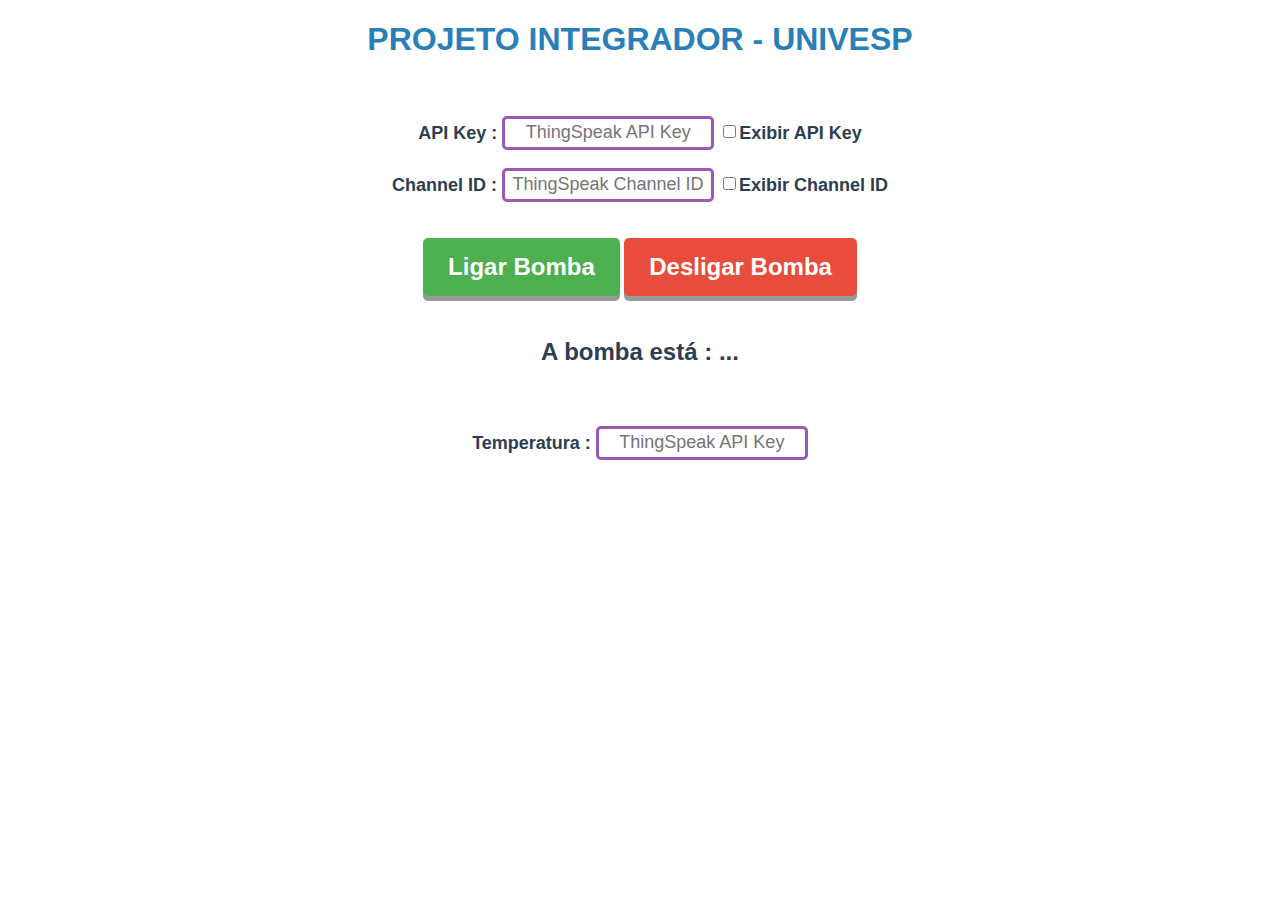
<file: PI Aquaponia_R2.html>
<!DOCTYPE html>
<html lang="en">
	<head>
		<meta name="viewport" content="width=device-width, initial-scale=1">
		<meta http-equiv="Access-Control-Allow-Origin" content="*">
		<script src="http://ajax.googleapis.com/ajax/libs/jquery/2.0.0/jquery.min.js"></script>
		<title>Projeto Integrador - Automação Aquaponia</title>
		<style>
			html {
				font-family: Arial;
				display: inline-block;
				margin: 0px auto;
				text-align: center;
			}


			h1 { font-size: 2.0rem; color:#2980b9;}
      
			.buttonON {
				display: inline-block;
				padding: 15px 25px;
				font-size: 24px;
				font-weight: bold;
				cursor: pointer;
				text-align: center;
				text-decoration: none;
				outline: none;
				color: #fff;
				background-color: #4CAF50;
				border: none;
				border-radius: 5px;
				box-shadow: 0 5px #999;
			}
		
			.buttonON:hover {background-color: #3e8e41}
			.buttonON:active {
				background-color: #3e8e41;
				box-shadow: 0 1px #666;
				transform: translateY(4px);
			}
      
			.buttonOFF {
				display: inline-block;
				padding: 15px 25px;
				font-size: 24px;
				font-weight: bold;
				cursor: pointer;
				text-align: center;
				text-decoration: none;
				outline: none;
				color: #fff;
				background-color: #e74c3c;
				border: none;
				border-radius: 5px;
				box-shadow: 0 5px #999;
			}
		
			.buttonOFF:hover {background-color: #c0392b}
			.buttonOFF:active {
				background-color: #c0392b;
				box-shadow: 0 1px #666;
				transform: translateY(4px);
			}
			
			.text {
				text-align: center;
				font-size: 18px;
				width: 200px;
				height: 22px;
				border: 3px solid #9b59b6;
				border-radius: 5px;
				padding: 3px;
				-webkit-transition: border 0.5s ease-in-out, box-shadow 0.5s ease-in-out;
				-moz-transition: border 0.5s ease-in-out, box-shadow 0.5s ease-in-out;
				-ms-transition: border 0.5s ease-in-out, box-shadow 0.5s ease-in-out;
				-o-transition: border 0.5s ease-in-out, box-shadow 0.5s ease-in-out;
				transition: border 0.5s ease-in-out, box-shadow 0.5s ease-in-out;
			}

			.text:focus {
				border: 3px solid #8e44ad;
				box-shadow: 0 0 7px #8e44ad;
				outline: none;
			}
		</style>
	</head>
	<body>
		<div>
			<h1>PROJETO INTEGRADOR - UNIVESP</h1>
			<br>
			<p style="color:#2c3e50;font-weight: bold;font-size: 18px;">API Key : 
				<input type="password" id="ts-api-key" class="text" placeholder="ThingSpeak API Key" />
				<input type="checkbox" onclick="hideapikey()">Exibir API Key
			</p>
			<p style="color:#2c3e50;font-weight: bold;font-size: 18px;">Channel ID : 
				<input type="password" id="ts-channel-id" class="text" placeholder="ThingSpeak Channel ID" />
				<input type="checkbox" onclick="hidechannelid()">Exibir Channel ID
			</p>
			<br>
			<button type="button" id="bomba-on" class="buttonON" >Ligar Bomba</button>
			<button type="button" id="bomba-off" class="buttonOFF" >Desligar Bomba</button><br>
			
		</div>
		<br>
		
		<p<div>
			<p style="color:#2c3e50;font-weight: bold;font-size: 24px;">A bomba está : <span id="bombaState">...</span></p>		
			
		</div>
		
		<br>
		<p style="color:#2c3e50;font-weight: bold;font-size: 18px;">Temperatura : 
			<input type="password" id="ts-api-key" class="text" placeholder="ThingSpeak API Key" />
		</p>


		
		<script>
			function hideapikey() {
				var x = document.getElementById("ts-api-key");
				if (x.type === "password") {
					x.type = "text";
				} else {
					x.type = "password";
				}
			}
			function hidechannelid() {
				var x = document.getElementById("ts-channel-id");
				if (x.type === "password") {
					x.type = "text";
				} else {
					x.type = "password";
				}
			}
			
			document.getElementById('bomba-on').addEventListener('click', function() {
				var ts_api_key = document.getElementById('ts-api-key').value;
				var url = "https://api.thingspeak.com/update?api_key=BY3NQR5RTECHYXQ5&field1=1"
				$.getJSON(url, function(data) {
					console.log(data);
				});
			});
		
			document.getElementById('bomba-off').addEventListener('click', function() {
				var ts_api_key = document.getElementById('ts-api-key').value;
				var url = "https://api.thingspeak.com/update?api_key=BY3NQR5RTECHYXQ5&field1=0"
				$.getJSON(url, function(data) {
					console.log(data);
				});
			});
			
			document.getElementById('aqu-on').addEventListener('click', function() {
				var ts_api_key = document.getElementById('ts-api-key').value;
				var url = "https://api.thingspeak.com/update?api_key=BY3NQR5RTECHYXQ5&field2=1"
				$.getJSON(url, function(data) {
					console.log(data);
				});
			});
		
			document.getElementById('aqu-off').addEventListener('click', function() {
				var ts_api_key = document.getElementById('ts-api-key').value;
				var url = "https://api.thingspeak.com/update?api_key=BY3NQR5RTECHYXQ5&field2=0"
				$.getJSON(url, function(data) {
					console.log(data);
				});
			});

			setInterval(function() {
			// Call a function repetatively with 15 Second interval
				getThingSpeakLightState();
			}, 15000);
			
			function getThingSpeakLightState() {
				var ts_channel_id = document.getElementById('ts-channel-id').value;
				var xhttp = new XMLHttpRequest();
				xhttp.onreadystatechange = function() {
					if (this.readyState == 4 && this.status == 200) {
						var myObj = JSON.parse(this.responseText);
						if (myObj.field1 == 1) {
							document.getElementById("bombaState").innerHTML = "ON";
	
						}
						else {
							document.getElementById("bombaState").innerHTML = "OFF";
	
						}

						if (myObj.field2 == 1) {
							document.getElementById("aquState").innerHTML = "ON";
	
						}
						else {
							document.getElementById("aquState").innerHTML = "OFF";
	
						}

					}
				};
				xhttp.open("GET", "https://api.thingspeak.com/channels/" + ts_channel_id + "/fields/1/last.json", true);
				xhttp.send();
			}
		</script>
	</body>
</html>
</file>
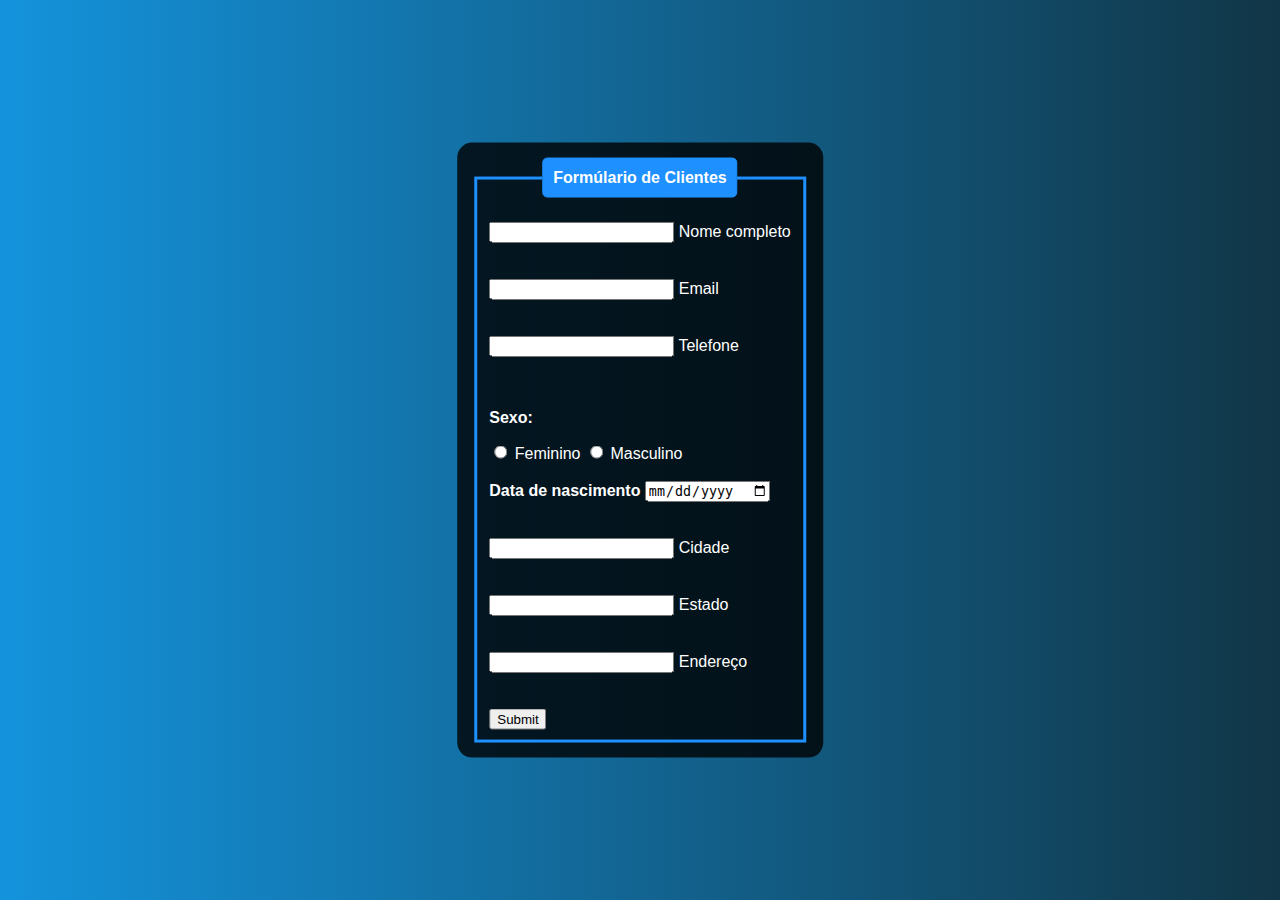
<file: HTML/Formulário/formulario.html>
<!DOCTYPE html>
<html lang="en">
<head>
    <meta charset="UTF-8">
    <meta name="viewport" content="width=device-width, initial-scale=1.0">
    <title>Formaulário | GN</title>

    <style>
        body{
            font-family:Arial, Helvetica, sans-serif;
            background-image: linear-gradient(to right, rgb(20, 147, 220), rgb(17, 54, 71));
        }
        .box{
            color: white;
            position:absolute;
            top: 50%;
            left: 50%;
            transform: translate(-50%, -50%);
            background-color: rgba(0,0,0,0.8);
            padding: 15px;
            border-radius: 15px;
            <!-- width: 20%; -->
        }
        fieldset{
            border: 3px solid dodgerblue;
        }
        legend{
            border: 1px solid dodgerblue;
            padding: 10px;
            text-align: center;
            background-color: dodgerblue;
            border-radius: 5px;
        }
    </style>



</head>
<body>
    <div class="box">
        <form action="">
            <fieldset>
                <legend><b>Formúlario de Clientes</b></legend>
                <br>

                <div class="inputBox">
                    <input type="text" name="nome" id="nome" class="inputUser" required>
                    <label for="nome">Nome completo</label>
                </div>
                <br><br>

                <div class="inputBox">                    
                    <input type="email" name="email" id="email" class="inputUser" required>
                    <label for="email">Email</label>
                </div>
                <br><br>

                <div class="inputBox">
                    <input type="tel" name="telefone" id="telefone" class="inputUser" required>
                    <label for="nome">Telefone</label>
                </div>
                <br><br>

                <p><b>Sexo:</b></p>
                <input type="radio" id="feminino" name="genero" value="feminino" required>
                <label for="feminino">Feminino</label>                 
                <input type="radio" id="masculino" name="genero" value="masculino" required>
                <label for="masculino">Masculino</label>
                <br><br>

                <div class="inputBox">
                    <label for="nome"><b>Data de nascimento</b></label>
                    <input type="date" name="data_nascimento" id="data_nascimento" class="inputUser" required>
                </div>
                <br><br>

                <div class="inputBox">                    
                    <input type="text" name="cidade" id="cidade" class="inputUser" required>
                    <label for="email">Cidade</label>
                </div>
                <br><br>

                <div class="inputBox">                    
                    <input type="text" name="estado" id="estado" class="inputUser" required>
                    <label for="email">Estado</label>
                </div>
                <br><br>

                <div class="inputBox">                    
                    <input type="text" name="endereco" id="endereco" class="inputUser" required>
                    <label for="email">Endereço</label>
                </div>
                <br><br>
                <input type="submit" name="submit" id="submit">

            </fieldset>

                       
         </form>  
    </div>

</body>
</html>
</file>
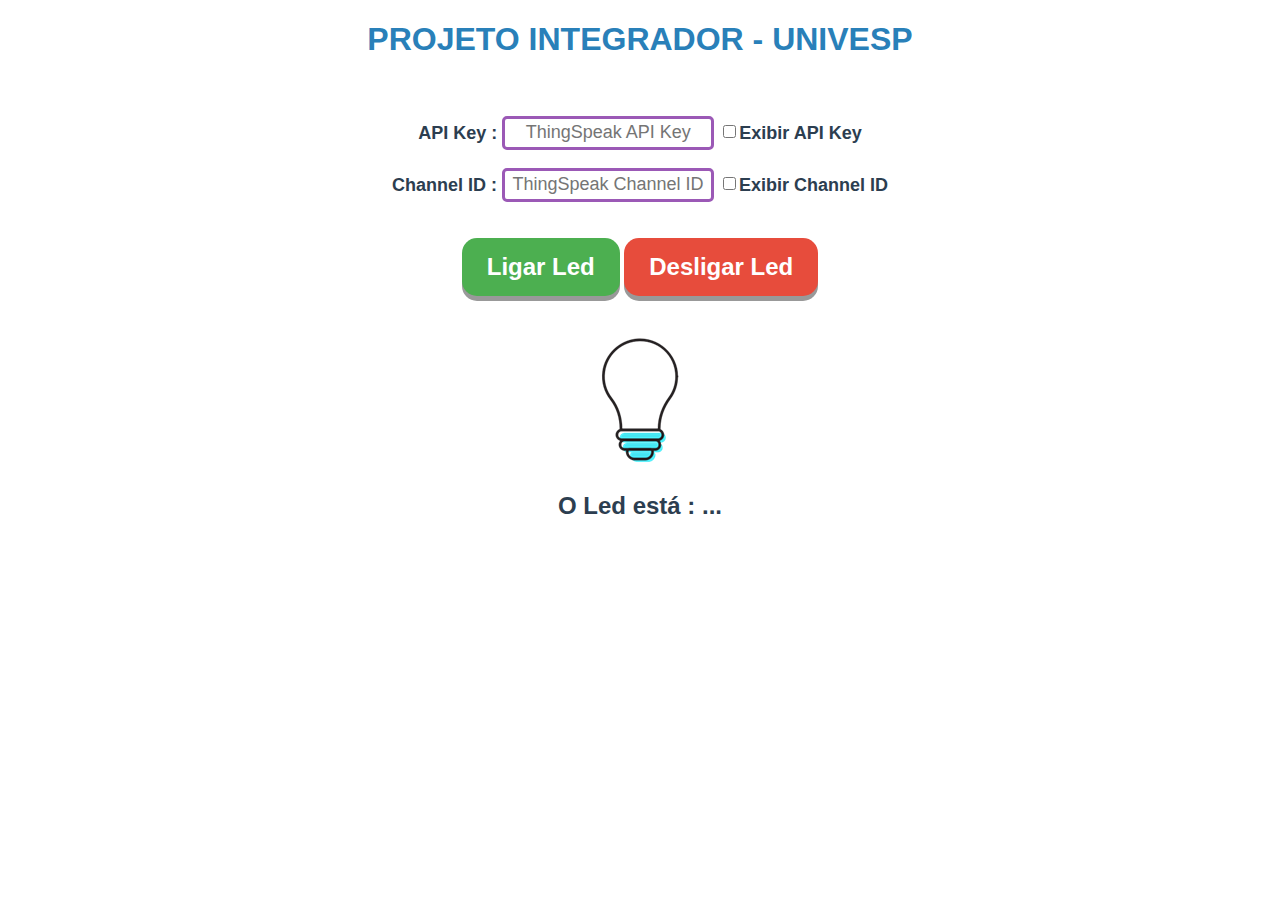
<file: Referência/Inicial/PI Aquaponia.html>
<!DOCTYPE html>
<html lang="en">
	<head>
		<meta name="viewport" content="width=device-width, initial-scale=1">
		<meta http-equiv="Access-Control-Allow-Origin" content="*">
		<script src="http://ajax.googleapis.com/ajax/libs/jquery/2.0.0/jquery.min.js"></script>
		<title>Projeto Integrador - Automação Aquaponia</title>
		<style>
			html {
				font-family: Arial;
				display: inline-block;
				margin: 0px auto;
				text-align: center;
			}
      
			h1 { font-size: 2.0rem; color:#2980b9;}
      
			.buttonON {
				display: inline-block;
				padding: 15px 25px;
				font-size: 24px;
				font-weight: bold;
				cursor: pointer;
				text-align: center;
				text-decoration: none;
				outline: none;
				color: #fff;
				background-color: #4CAF50;
				border: none;
				border-radius: 15px;
				box-shadow: 0 5px #999;
			}
		
			.buttonON:hover {background-color: #3e8e41}
			.buttonON:active {
				background-color: #3e8e41;
				box-shadow: 0 1px #666;
				transform: translateY(4px);
			}
      
			.buttonOFF {
				display: inline-block;
				padding: 15px 25px;
				font-size: 24px;
				font-weight: bold;
				cursor: pointer;
				text-align: center;
				text-decoration: none;
				outline: none;
				color: #fff;
				background-color: #e74c3c;
				border: none;
				border-radius: 15px;
				box-shadow: 0 5px #999;
			}
		
			.buttonOFF:hover {background-color: #c0392b}
			.buttonOFF:active {
				background-color: #c0392b;
				box-shadow: 0 1px #666;
				transform: translateY(4px);
			}
			
			.text {
				text-align: center;
				font-size: 18px;
				width: 200px;
				height: 22px;
				border: 3px solid #9b59b6;
				border-radius: 5px;
				padding: 3px;
				-webkit-transition: border 0.5s ease-in-out, box-shadow 0.5s ease-in-out;
				-moz-transition: border 0.5s ease-in-out, box-shadow 0.5s ease-in-out;
				-ms-transition: border 0.5s ease-in-out, box-shadow 0.5s ease-in-out;
				-o-transition: border 0.5s ease-in-out, box-shadow 0.5s ease-in-out;
				transition: border 0.5s ease-in-out, box-shadow 0.5s ease-in-out;
			}

			.text:focus {
				border: 3px solid #8e44ad;
				box-shadow: 0 0 7px #8e44ad;
				outline: none;
			}
		</style>
	</head>
	<body>
		<div>
			<h1>PROJETO INTEGRADOR - UNIVESP</h1>
			<br>
			<p style="color:#2c3e50;font-weight: bold;font-size: 18px;">API Key : 
				<input type="password" id="ts-api-key" class="text" placeholder="ThingSpeak API Key" />
				<input type="checkbox" onclick="hideapikey()">Exibir API Key
			</p>
			<p style="color:#2c3e50;font-weight: bold;font-size: 18px;">Channel ID : 
				<input type="password" id="ts-channel-id" class="text" placeholder="ThingSpeak Channel ID" />
				<input type="checkbox" onclick="hidechannelid()">Exibir Channel ID
			</p>
			<br>
			<button type="button" id="light-on" class="buttonON" >Ligar Led</button>
			<button type="button" id="light-off" class="buttonOFF" >Desligar Led</button><br>
		</div>
		<br>
		<img id="LightImage" src=" [data-uri]">
		<div>
			<p style="color:#2c3e50;font-weight: bold;font-size: 24px;">O Led está : <span id="LIGHTState">...</span></p>		
			<!--<p style="color:black;font-weight: bold;font-size: 20px;">Don't Forget to Subscribe <a href="https://www.youtube.com/channel/UCk8rZ8lhAH4H-75tQ7Ljc1A" target="_blank" style="font-size:18px;">Uteh Str YouTube Channel </a><img src=" [data-uri]" align="top"></p>-->
		</div>
    
		<script>
			function hideapikey() {
				var x = document.getElementById("ts-api-key");
				if (x.type === "password") {
					x.type = "text";
				} else {
					x.type = "password";
				}
			}
			function hidechannelid() {
				var x = document.getElementById("ts-channel-id");
				if (x.type === "password") {
					x.type = "text";
				} else {
					x.type = "password";
				}
			}
			
			document.getElementById('light-on').addEventListener('click', function() {
				var ts_api_key = document.getElementById('ts-api-key').value;
				var url = "https://api.thingspeak.com/update?api_key=BY3NQR5RTECHYXQ5&field1=1"
				$.getJSON(url, function(data) {
					console.log(data);
				});
			});
		
			document.getElementById('light-off').addEventListener('click', function() {
				var ts_api_key = document.getElementById('ts-api-key').value;
				var url = "https://api.thingspeak.com/update?api_key=BY3NQR5RTECHYXQ5&field1=0"
				$.getJSON(url, function(data) {
					console.log(data);
				});
			});
			
			setInterval(function() {
			// Call a function repetatively with 15 Second interval
				getThingSpeakLightState();
			}, 15000);
			
			function getThingSpeakLightState() {
				var ts_channel_id = document.getElementById('ts-channel-id').value;
				var xhttp = new XMLHttpRequest();
				xhttp.onreadystatechange = function() {
					if (this.readyState == 4 && this.status == 200) {
						var myObj = JSON.parse(this.responseText);
						if (myObj.field1 == 1) {
							document.getElementById("LIGHTState").innerHTML = "ON";
							document.getElementById("LightImage").src=" [data-uri]";
						}
						else {
							document.getElementById("LIGHTState").innerHTML = "OFF";
							document.getElementById("LightImage").src=" [data-uri]";
						}
					}
				};
				xhttp.open("GET", "https://api.thingspeak.com/channels/" + ts_channel_id + "/fields/1/last.json", true);
				xhttp.send();
			}
		</script>
	</body>
</html>
</file>
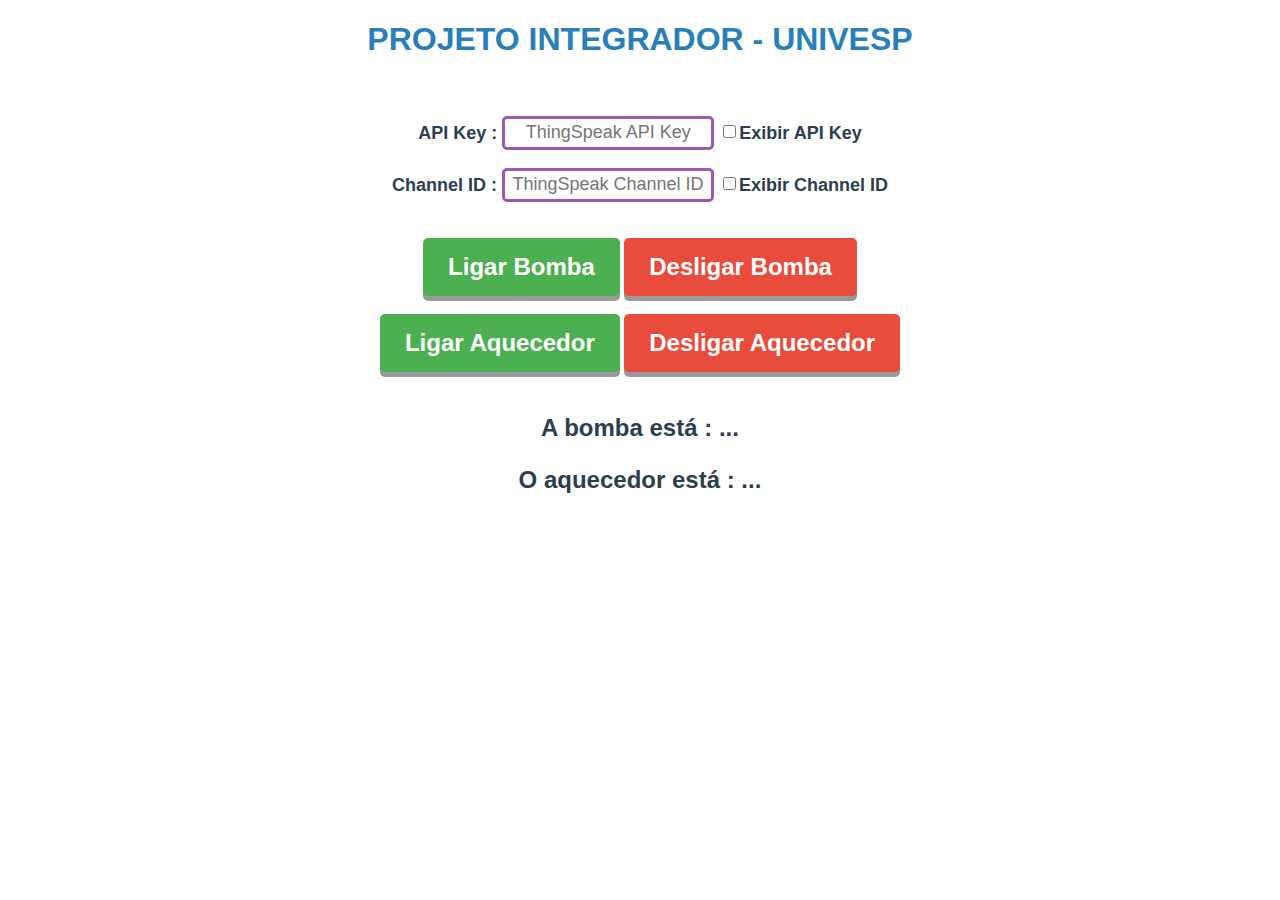
<file: Referência/Inicial/PI Aquaponia_R1.html>
<!DOCTYPE html>
<html lang="en">
	<head>
		<meta name="viewport" content="width=device-width, initial-scale=1">
		<meta http-equiv="Access-Control-Allow-Origin" content="*">
		<script src="http://ajax.googleapis.com/ajax/libs/jquery/2.0.0/jquery.min.js"></script>
		<title>Projeto Integrador - Automação Aquaponia</title>
		<style>
			html {
				font-family: Arial;
				display: inline-block;
				margin: 0px auto;
				text-align: center;
			}


			h1 { font-size: 2.0rem; color:#2980b9;}
      
			.buttonON {
				display: inline-block;
				padding: 15px 25px;
				font-size: 24px;
				font-weight: bold;
				cursor: pointer;
				text-align: center;
				text-decoration: none;
				outline: none;
				color: #fff;
				background-color: #4CAF50;
				border: none;
				border-radius: 5px;
				box-shadow: 0 5px #999;
			}
		
			.buttonON:hover {background-color: #3e8e41}
			.buttonON:active {
				background-color: #3e8e41;
				box-shadow: 0 1px #666;
				transform: translateY(4px);
			}
      
			.buttonOFF {
				display: inline-block;
				padding: 15px 25px;
				font-size: 24px;
				font-weight: bold;
				cursor: pointer;
				text-align: center;
				text-decoration: none;
				outline: none;
				color: #fff;
				background-color: #e74c3c;
				border: none;
				border-radius: 5px;
				box-shadow: 0 5px #999;
			}
		
			.buttonOFF:hover {background-color: #c0392b}
			.buttonOFF:active {
				background-color: #c0392b;
				box-shadow: 0 1px #666;
				transform: translateY(4px);
			}
			
			.text {
				text-align: center;
				font-size: 18px;
				width: 200px;
				height: 22px;
				border: 3px solid #9b59b6;
				border-radius: 5px;
				padding: 3px;
				-webkit-transition: border 0.5s ease-in-out, box-shadow 0.5s ease-in-out;
				-moz-transition: border 0.5s ease-in-out, box-shadow 0.5s ease-in-out;
				-ms-transition: border 0.5s ease-in-out, box-shadow 0.5s ease-in-out;
				-o-transition: border 0.5s ease-in-out, box-shadow 0.5s ease-in-out;
				transition: border 0.5s ease-in-out, box-shadow 0.5s ease-in-out;
			}

			.text:focus {
				border: 3px solid #8e44ad;
				box-shadow: 0 0 7px #8e44ad;
				outline: none;
			}
		</style>
	</head>
	<body>
		<div>
			<h1>PROJETO INTEGRADOR - UNIVESP</h1>
			<br>
			<p style="color:#2c3e50;font-weight: bold;font-size: 18px;">API Key : 
				<input type="password" id="ts-api-key" class="text" placeholder="ThingSpeak API Key" />
				<input type="checkbox" onclick="hideapikey()">Exibir API Key
			</p>
			<p style="color:#2c3e50;font-weight: bold;font-size: 18px;">Channel ID : 
				<input type="password" id="ts-channel-id" class="text" placeholder="ThingSpeak Channel ID" />
				<input type="checkbox" onclick="hidechannelid()">Exibir Channel ID
			</p>
			<br>
			<button type="button" id="bomba-on" class="buttonON" >Ligar Bomba</button>
			<button type="button" id="bomba-off" class="buttonOFF" >Desligar Bomba</button><br>
			<br>
			<button type="button" id="aqu-on" class="buttonON" >Ligar Aquecedor</button>
			<button type="button" id="aqu-off" class="buttonOFF" >Desligar Aquecedor</button><br>
		</div>
		<br>
		
		<p<div>
			<p style="color:#2c3e50;font-weight: bold;font-size: 24px;">A bomba está : <span id="bombaState">...</span></p>		
			<p style="color:#2c3e50;font-weight: bold;font-size: 24px;">O aquecedor está : <span id="aquState">...</span></p>		
		</div>
    


		
		<script>
			function hideapikey() {
				var x = document.getElementById("ts-api-key");
				if (x.type === "password") {
					x.type = "text";
				} else {
					x.type = "password";
				}
			}
			function hidechannelid() {
				var x = document.getElementById("ts-channel-id");
				if (x.type === "password") {
					x.type = "text";
				} else {
					x.type = "password";
				}
			}
			
			document.getElementById('bomba-on').addEventListener('click', function() {
				var ts_api_key = document.getElementById('ts-api-key').value;
				var url = "https://api.thingspeak.com/update?api_key=BY3NQR5RTECHYXQ5&field1=1"
				$.getJSON(url, function(data) {
					console.log(data);
				});
			});
		
			document.getElementById('bomba-off').addEventListener('click', function() {
				var ts_api_key = document.getElementById('ts-api-key').value;
				var url = "https://api.thingspeak.com/update?api_key=BY3NQR5RTECHYXQ5&field1=0"
				$.getJSON(url, function(data) {
					console.log(data);
				});
			});
			
			document.getElementById('aqu-on').addEventListener('click', function() {
				var ts_api_key = document.getElementById('ts-api-key').value;
				var url = "https://api.thingspeak.com/update?api_key=BY3NQR5RTECHYXQ5&field2=1"
				$.getJSON(url, function(data) {
					console.log(data);
				});
			});
		
			document.getElementById('aqu-off').addEventListener('click', function() {
				var ts_api_key = document.getElementById('ts-api-key').value;
				var url = "https://api.thingspeak.com/update?api_key=BY3NQR5RTECHYXQ5&field2=0"
				$.getJSON(url, function(data) {
					console.log(data);
				});
			});

			setInterval(function() {
			// Call a function repetatively with 15 Second interval
				getThingSpeakLightState();
			}, 15000);
			
			function getThingSpeakLightState() {
				var ts_channel_id = document.getElementById('ts-channel-id').value;
				var xhttp = new XMLHttpRequest();
				xhttp.onreadystatechange = function() {
					if (this.readyState == 4 && this.status == 200) {
						var myObj = JSON.parse(this.responseText);
						if (myObj.field1 == 1) {
							document.getElementById("bombaState").innerHTML = "ON";
	
						}
						else {
							document.getElementById("bombaState").innerHTML = "OFF";
	
						}

						if (myObj.field2 == 1) {
							document.getElementById("aquState").innerHTML = "ON";
	
						}
						else {
							document.getElementById("aquState").innerHTML = "OFF";
	
						}

					}
				};
				xhttp.open("GET", "https://api.thingspeak.com/channels/" + ts_channel_id + "/fields/1/last.json", true);
				xhttp.send();
			}
		</script>
	</body>
</html>
</file>
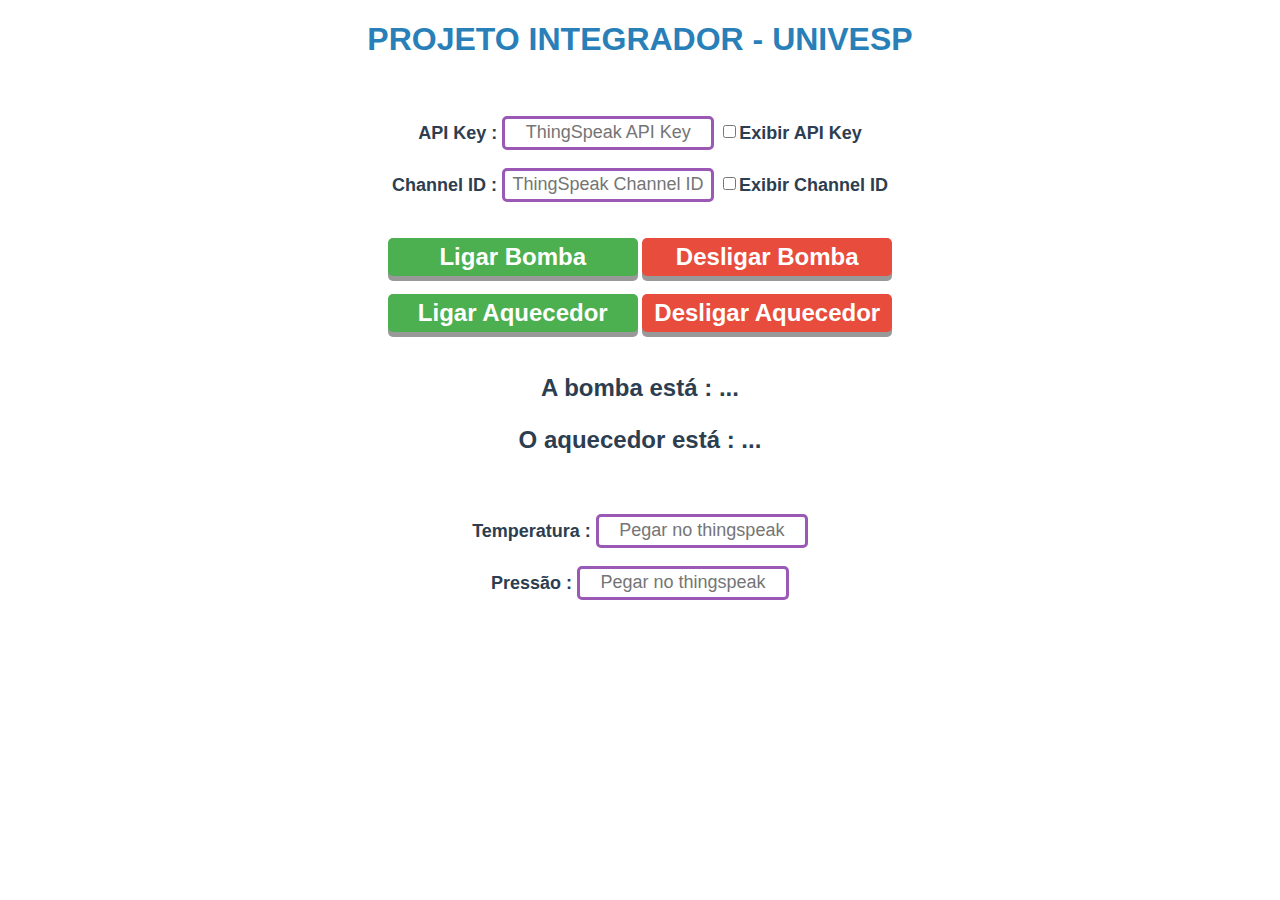
<file: Referência/Inicial/PI Aquaponia_R3.html>
<!DOCTYPE html>
<html lang="en">
	<head>
		<meta name="viewport" content="width=device-width, initial-scale=1">
		<meta http-equiv="Access-Control-Allow-Origin" content="*">
		<script src="http://ajax.googleapis.com/ajax/libs/jquery/2.0.0/jquery.min.js"></script>
		<title>Projeto Integrador - Automação Aquaponia</title>
		<style>
			html {
				font-family: Arial;
				display: inline-block;
				margin: 0px auto;
				text-align: center;
			}


			h1 { font-size: 2.0rem; color:#2980b9;}
      
			.buttonON {
				display: inline-block;
				width: 250px;
				padding: 5px 5px;
				font-size: 24px;
				font-weight: bold;
				cursor: pointer;
				text-align: center;
				text-decoration: none;
				outline: none;
				color: #fff;
				background-color: #4CAF50;
				border: none;
				border-radius: 5px;
				box-shadow: 0 5px #999;
			}
		
			.buttonON:hover {background-color: #3e8e41}
			.buttonON:active {
				background-color: #3e8e41;
				box-shadow: 0 1px #666;
				transform: translateY(4px);
			}
      
			.buttonOFF {
				display: inline-block;
				width: 250px;
				padding: 5px 5px;
				font-size: 24px;
				font-weight: bold;
				cursor: pointer;
				text-align: center;
				text-decoration: none;
				outline: none;
				color: #fff;
				background-color: #e74c3c;
				border: none;
				border-radius: 5px;
				box-shadow: 0 5px #999;
			}
		
			.buttonOFF:hover {background-color: #c0392b}
			.buttonOFF:active {
				background-color: #c0392b;
				box-shadow: 0 1px #666;
				transform: translateY(4px);
			}
			
			.text {
				text-align: center;
				font-size: 18px;
				width: 200px;
				height: 22px;
				border: 3px solid #9b59b6;
				border-radius: 5px;
				padding: 3px;
				-webkit-transition: border 0.5s ease-in-out, box-shadow 0.5s ease-in-out;
				-moz-transition: border 0.5s ease-in-out, box-shadow 0.5s ease-in-out;
				-ms-transition: border 0.5s ease-in-out, box-shadow 0.5s ease-in-out;
				-o-transition: border 0.5s ease-in-out, box-shadow 0.5s ease-in-out;
				transition: border 0.5s ease-in-out, box-shadow 0.5s ease-in-out;
			}

			.text:focus {
				border: 3px solid #8e44ad;
				box-shadow: 0 0 7px #8e44ad;
				outline: none;
			}
		</style>
	</head>

	<body>
		<div>
			<h1>PROJETO INTEGRADOR - UNIVESP</h1>
			<br>
			<p style="color:#2c3e50;font-weight: bold;font-size: 18px;">API Key : 
				<input type="password" id="ts-api-key" class="text" placeholder="ThingSpeak API Key" />
				<input type="checkbox" onclick="hideapikey()">Exibir API Key
			</p>
			<p style="color:#2c3e50;font-weight: bold;font-size: 18px;">Channel ID : 
				<input type="password" id="ts-channel-id" class="text" placeholder="ThingSpeak Channel ID" />
				<input type="checkbox" onclick="hidechannelid()">Exibir Channel ID
			</p>
			<br>

			<button type="button" id="bomba-on" class="buttonON" >Ligar Bomba</button>
			<button type="button" id="bomba-off" class="buttonOFF" >Desligar Bomba</button><br>
			<br>

			<button type="button" id="aqu-on" class="buttonON" >Ligar Aquecedor</button>
			<button type="button" id="aqu-off" class="buttonOFF" >Desligar Aquecedor</button><br>
		</div>
		<br>
		
		<div>
			<p style="color:#2c3e50;font-weight: bold;font-size: 24px;">A bomba está : <span id="bombaState">...</span></p>		
			<p style="color:#2c3e50;font-weight: bold;font-size: 24px;">O aquecedor está : <span id="aquState">...</span></p>
			<br>

		</div>
    
		<p style="color:#2c3e50;font-weight: bold;font-size: 18px;">Temperatura : 
			<input type="text" id="temperatura" class="text" placeholder="Pegar no thingspeak" />
		</p>
		<p style="color:#2c3e50;font-weight: bold;font-size: 18px;">Pressão : 
			<input type="text" id="pressao" class="text" placeholder="Pegar no thingspeak" />
		</p>



		<script>
			function hideapikey() {
				var x = document.getElementById("ts-api-key");
				if (x.type === "password") {
					x.type = "text";
				} else {
					x.type = "password";
				}
			}
			function hidechannelid() {
				var x = document.getElementById("ts-channel-id");
				if (x.type === "password") {
					x.type = "text";
				} else {
					x.type = "password";
				}
			}
			
			document.getElementById('bomba-on').addEventListener('click', function() {
				var ts_api_key = document.getElementById('ts-api-key').value;
				var url = "https://api.thingspeak.com/update?api_key=BY3NQR5RTECHYXQ5&field1=1"
				$.getJSON(url, function(data) {
					console.log(data);
				});
			});
		
			document.getElementById('bomba-off').addEventListener('click', function() {
				var ts_api_key = document.getElementById('ts-api-key').value;
				var url = "https://api.thingspeak.com/update?api_key=BY3NQR5RTECHYXQ5&field1=0"
				$.getJSON(url, function(data) {
					console.log(data);
				});
			});
			
			document.getElementById('aqu-on').addEventListener('click', function() {
				var ts_api_key = document.getElementById('ts-api-key').value;
				var url = "https://api.thingspeak.com/update?api_key=BY3NQR5RTECHYXQ5&field2=1"
				$.getJSON(url, function(data) {
					console.log(data);
				});
			});
		
			document.getElementById('aqu-off').addEventListener('click', function() {
				var ts_api_key = document.getElementById('ts-api-key').value;
				var url = "https://api.thingspeak.com/update?api_key=BY3NQR5RTECHYXQ5&field2=0"
				$.getJSON(url, function(data) {
					console.log(data);
				});
			});

			setInterval(function() {
			// Call a function repetatively with 15 Second interval
				getThingSpeakLightState();
			}, 15000);
			
			function getThingSpeakLightState() {
				var ts_channel_id = document.getElementById('ts-channel-id').value;
				var xhttp = new XMLHttpRequest();
				xhttp.onreadystatechange = function() {
					if (this.readyState == 4 && this.status == 200) {
						var myObj = JSON.parse(this.responseText);
						if (myObj.field1 == 1) {
							document.getElementById("bombaState").innerHTML = "ON";
	
						}
						else {
							document.getElementById("bombaState").innerHTML = "OFF";
	
						}

						if (myObj.field2 == 1) {
							document.getElementById("aquState").innerHTML = "ON";
	
						}
						else {
							document.getElementById("aquState").innerHTML = "OFF";
	
						}

					}
				};
				xhttp.open("GET", "https://api.thingspeak.com/channels/" + ts_channel_id + "/fields/1/last.json", true);
				xhttp.send();
			}
		</script>
	</body>
</html>
</file>
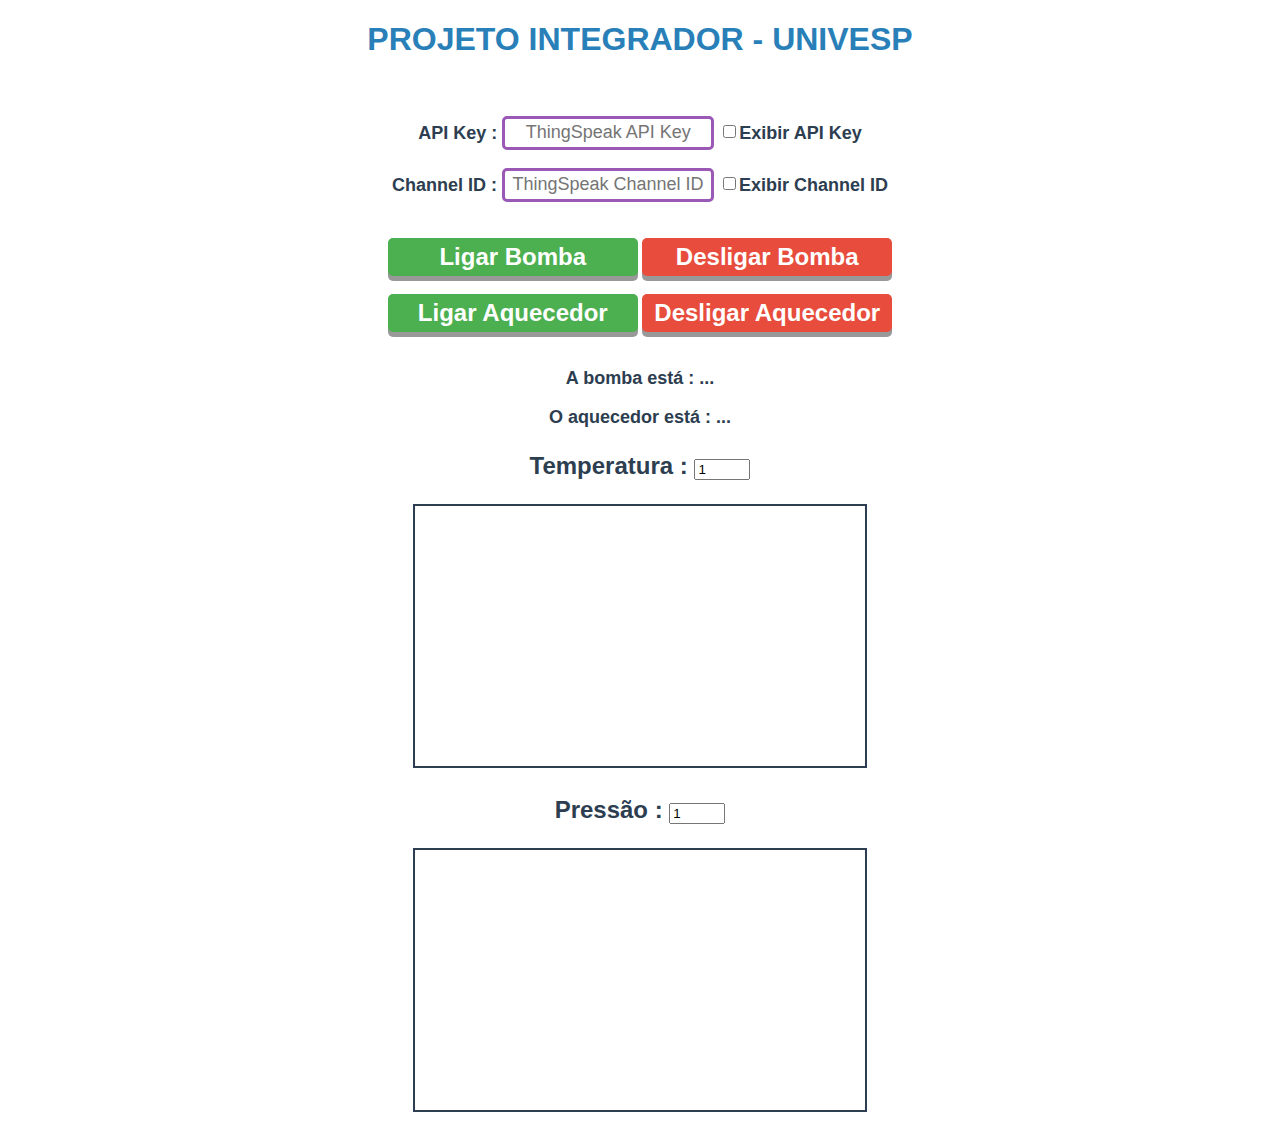
<file: Referência/Inicial/PI Aquaponia_R3a.html>
<!DOCTYPE html>
<html lang="en">
	<head>
		<meta name="viewport" content="width=device-width, initial-scale=1">
		<meta http-equiv="Access-Control-Allow-Origin" content="*">
		<script src="http://ajax.googleapis.com/ajax/libs/jquery/2.0.0/jquery.min.js"></script>
		<title>Projeto Integrador - Automação Aquaponia</title>
		<style>
			html {
				font-family: Arial;
				display: inline-block;
				margin: 0px auto;
				text-align: center;
			}


			h1 { font-size: 2.0rem; color:#2980b9;}
      
			.buttonON {
				display: inline-block;
				width: 250px;
				padding: 5px 5px;
				font-size: 24px;
				font-weight: bold;
				cursor: pointer;
				text-align: center;
				text-decoration: none;
				outline: none;
				color: #fff;
				background-color: #4CAF50;
				border: none;
				border-radius: 5px;
				box-shadow: 0 5px #999;
			}
		
			.buttonON:hover {background-color: #3e8e41}
			.buttonON:active {
				background-color: #3e8e41;
				box-shadow: 0 1px #666;
				transform: translateY(4px);
			}
      
			.buttonOFF {
				display: inline-block;
				width: 250px;
				padding: 5px 5px;
				font-size: 24px;
				font-weight: bold;
				cursor: pointer;
				text-align: center;
				text-decoration: none;
				outline: none;
				color: #fff;
				background-color: #e74c3c;
				border: none;
				border-radius: 5px;
				box-shadow: 0 5px #999;
			}
		
			.buttonOFF:hover {background-color: #c0392b}
			.buttonOFF:active {
				background-color: #c0392b;
				box-shadow: 0 1px #666;
				transform: translateY(4px);
			}
			
			.text {
				text-align: center;
				font-size: 18px;
				width: 200px;
				height: 22px;
				border: 3px solid #9b59b6;
				border-radius: 5px;
				padding: 3px;
				-webkit-transition: border 0.5s ease-in-out, box-shadow 0.5s ease-in-out;
				-moz-transition: border 0.5s ease-in-out, box-shadow 0.5s ease-in-out;
				-ms-transition: border 0.5s ease-in-out, box-shadow 0.5s ease-in-out;
				-o-transition: border 0.5s ease-in-out, box-shadow 0.5s ease-in-out;
				transition: border 0.5s ease-in-out, box-shadow 0.5s ease-in-out;
			}

			.text:focus {
				border: 3px solid #8e44ad;
				box-shadow: 0 0 7px #8e44ad;
				outline: none;
			}
		</style>
	</head>

	<body>
		<div>
			<h1>PROJETO INTEGRADOR - UNIVESP</h1>
			<br>
			<p style="color:#2c3e50;font-weight: bold;font-size: 18px;">API Key : 
				<input type="password" id="ts-api-key" class="text" placeholder="ThingSpeak API Key" />
				<input type="checkbox" onclick="hideapikey()">Exibir API Key
			</p>
			<p style="color:#2c3e50;font-weight: bold;font-size: 18px;">Channel ID : 
				<input type="password" id="ts-channel-id" class="text" placeholder="ThingSpeak Channel ID" />
				<input type="checkbox" onclick="hidechannelid()">Exibir Channel ID
			</p>
			<br>

			<button type="button" id="bomba-on" class="buttonON" >Ligar Bomba</button>
			<button type="button" id="bomba-off" class="buttonOFF" >Desligar Bomba</button><br>
			<br>

			<button type="button" id="aqu-on" class="buttonON" >Ligar Aquecedor</button>
			<button type="button" id="aqu-off" class="buttonOFF" >Desligar Aquecedor</button><br>
		</div>
		<br>
		
		<div>
			<p style="color:#2c3e50;font-weight: bold;font-size: 18px;">A bomba está : <span id="bombaState">...</span></p>		
			<p style="color:#2c3e50;font-weight: bold;font-size: 18px;">O aquecedor está : <span id="aquState">...</span></p>
		</div>
    
		<p style="color:#2c3e50;font-weight: bold;font-size: 24px;">Temperatura : 	
			<input type="number" id="temp" name="temp" value="1" min="0" max="50" class="form-control">
		</p>
		<iframe width="450" height="260" style="border: 2px solid #2c3e50" src="https://thingspeak.com/channels/2533413/widgets/866522"></iframe>

		<p style="color:#2c3e50;font-weight: bold;font-size: 24px;">Pressão : 	
			<input type="number" id="press" name="press" value="1" min="0" max="50" class="form-control">
		</p>
		<iframe width="450" height="260" style="border: 2px solid #2c3e50" src="https://thingspeak.com/channels/2533413/widgets/965560"></iframe>

		

		<script>

			function update() {
				var temp = document.getElementById("temp").value;
                var press = document.getElementById("press").value;
				var website = "https://api.thingspeak.com/update?api_key=7ORUZSCMCUEUAQ3Z=" + temp +"&field3=" + press +"&field4=";
				window.location.href = website;
			}


			function hideapikey() {
				var x = document.getElementById("ts-api-key");
				if (x.type === "password") {
					x.type = "text";
				} else {
					x.type = "password";
				}
			}
			function hidechannelid() {
				var x = document.getElementById("ts-channel-id");
				if (x.type === "password") {
					x.type = "text";
				} else {
					x.type = "password";
				}
			}
			
			document.getElementById('bomba-on').addEventListener('click', function() {
				var ts_api_key = document.getElementById('ts-api-key').value;
				var url = "https://api.thingspeak.com/update?api_key=BY3NQR5RTECHYXQ5&field1=1"
				$.getJSON(url, function(data) {
					console.log(data);
				});
			});
		
			document.getElementById('bomba-off').addEventListener('click', function() {
				var ts_api_key = document.getElementById('ts-api-key').value;
				var url = "https://api.thingspeak.com/update?api_key=BY3NQR5RTECHYXQ5&field1=0"
				$.getJSON(url, function(data) {
					console.log(data);
				});
			});
			
			document.getElementById('aqu-on').addEventListener('click', function() {
				var ts_api_key = document.getElementById('ts-api-key').value;
				var url = "https://api.thingspeak.com/update?api_key=BY3NQR5RTECHYXQ5&field2=1"
				$.getJSON(url, function(data) {
					console.log(data);
				});
			});
		
			document.getElementById('aqu-off').addEventListener('click', function() {
				var ts_api_key = document.getElementById('ts-api-key').value;
				var url = "https://api.thingspeak.com/update?api_key=BY3NQR5RTECHYXQ5&field2=0"
				$.getJSON(url, function(data) {
					console.log(data);
				});
			});

			setInterval(function() {
			// Call a function repetatively with 15 Second interval
				getThingSpeakLightState();
			}, 15000);
			
			function getThingSpeakLightState() {
				var ts_channel_id = document.getElementById('ts-channel-id').value;
				var xhttp = new XMLHttpRequest();
				xhttp.onreadystatechange = function() {
					if (this.readyState == 4 && this.status == 200) {
						var myObj = JSON.parse(this.responseText);
						if (myObj.field1 == 1) {
							document.getElementById("bombaState").innerHTML = "ON";
	
						}
						else {
							document.getElementById("bombaState").innerHTML = "OFF";
	
						}

						if (myObj.field2 == 1) {
							document.getElementById("aquState").innerHTML = "ON";
	
						}
						else {
							document.getElementById("aquState").innerHTML = "OFF";
	
						}

					}
				};
				xhttp.open("GET", "https://api.thingspeak.com/channels/" + ts_channel_id + "/fields/1/last.json", true);
				xhttp.send();
			}
		</script>
	</body>
</html>
</file>
<file: Pesquisa dificuldades manejo sistema aquaponia_files/officebrowserfeedback.min.dbf5461.css>
.obf-ChoiceGroup{margin-bottom:8px}.obf-ChoiceGroup fieldset{margin:0;border:none;padding:0}.obf-ChoiceGroup legend{max-width:100%}.obf-ChoiceGroup input{position:absolute;opacity:0}.obf-ChoiceGroup input+label{display:block;display:grid;grid-template-columns:20px auto;cursor:pointer;margin:8px 6px 8px 6px}.obf-ChoiceGroup input:focus+label{outline:1px dashed black}.obf-ChoiceGroup input+label>.obf-ChoiceGroupLabel{display:inline-block;vertical-align:middle;margin:0px 0px 0px 10px}.obf-ChoiceGroup input[type=radio]+label>.obf-ChoiceGroupIcon{display:inline-block;content:'';border:1px solid #a6a6a6;width:20px;height:20px;border-radius:10px;vertical-align:middle;box-sizing:border-box;-webkit-transition-property:border-color;-moz-transition-property:border-color;-o-transition-property:border-color;transition-property:border-color;-webkit-transition-duration:.2s;-moz-transition-duration:.2s;-o-transition-duration:.2s;transition-duration:.2s;-webkit-transition-timing-function:cubic-bezier(0.4, 0, 0.23, 1);-moz-transition-timing-function:cubic-bezier(0.4, 0, 0.23, 1);-o-transition-timing-function:cubic-bezier(0.4, 0, 0.23, 1);transition-timing-function:cubic-bezier(0.4, 0, 0.23, 1)}.obf-ChoiceGroup input[type=radio]:checked+label>.obf-ChoiceGroupIcon{border:2px solid}.obf-ChoiceGroup input[type=radio]:checked+label>.obf-ChoiceGroupIcon>span{display:block;width:70%;height:70%;margin:15%;border-radius:50%;box-sizing:border-box;border:6px solid transparent;-webkit-transition-property:background-color;-moz-transition-property:background-color;-o-transition-property:background-color;transition-property:background-color;-webkit-transition-duration:.2s;-moz-transition-duration:.2s;-o-transition-duration:.2s;transition-duration:.2s;-webkit-transition-timing-function:cubic-bezier(0.4, 0, 0.23, 1);-moz-transition-timing-function:cubic-bezier(0.4, 0, 0.23, 1);-o-transition-timing-function:cubic-bezier(0.4, 0, 0.23, 1);transition-timing-function:cubic-bezier(0.4, 0, 0.23, 1)}.obf-OverallAnchor{color:#ffffff;width:300px;height:45px;padding:0px;border:0px;margin-bottom:4px;background-color:#757575;outline:2px solid transparent}.obf-OverallAnchor:hover{outline:2px dashed black}.obf-OverallAnchor:focus{outline:2px dashed black}.obf-OverallAnchor.obf-OverallAnchorActive{outline:2px solid transparent}.obf-OverallAnchor.obf-OverallAnchorActive:hover{outline:2px dashed black}.obf-OverallAnchor.obf-OverallAnchorActive:focus{outline:2px dashed black}@media screen and (-ms-high-contrast: active){.obf-OverallAnchor{-ms-high-contrast-adjust:none;background-color:ButtonFace !important;color:ButtonText !important;fill:ButtonText !important;outline:1px solid ButtonText !important}.obf-OverallAnchor:hover{-ms-high-contrast-adjust:none;background-color:Highlight !important;color:HighlightText !important;fill:HighlightText !important;outline:2px dashed ButtonText !important}.obf-OverallAnchor:focus{-ms-high-contrast-adjust:none;background-color:Highlight !important;color:HighlightText !important;fill:HighlightText !important;outline:2px dashed ButtonText !important}.obf-OverallAnchor.obf-OverallAnchorActive{-ms-high-contrast-adjust:none;background-color:Highlight !important;color:HighlightText !important;fill:HighlightText !important;outline:2px solid ButtonText !important}.obf-OverallAnchor.obf-OverallAnchorActive:hover{-ms-high-contrast-adjust:none;background-color:Highlight !important;color:HighlightText !important;fill:HighlightText !important;outline:2px dashed ButtonText !important}.obf-OverallAnchor.obf-OverallAnchorActive:focus{-ms-high-contrast-adjust:none;background-color:Highlight !important;color:HighlightText !important;fill:HighlightText !important;outline:2px dashed ButtonText !important}.obf-OverallAnchor .obf-OverallImage{fill:inherit !important}.obf-OverallAnchor .obf-OverallText{color:inherit !important;outline-color:inherit !important}}.obf-OverallImage{width:24px;height:24px;vertical-align:middle;display:inline-block;margin:8px;fill:white}.obf-OverallText{color:#ffffff;vertical-align:middle;text-align:left;display:inline-block}.obf-Rtl .obf-OverallText{text-align:right}.obf-CloseButton{float:right;background:none;border:0px;padding:8px;margin-top:5px}.obf-CloseButton:hover{background-color:lightgray}.obf-Rtl .obf-CloseButton{float:left}#obf-QuestionLeftText{padding-top:21px;padding-bottom:15px;width:300px}.obf-FormQuestionMiddleText{padding-top:21px;padding-bottom:15px;display:block}.obf-FormMiddleText{line-height:120%;padding-bottom:16px}.obf-FormComment{width:300px;height:120px;margin-bottom:8px}.obf-FormRatingContainer{margin-bottom:8px}.obf-FormRatingLabel{display:inline-block;vertical-align:middle;padding-right:10px;display:block}.obf-Rtl .obf-FormRatingLabel{padding-right:0px;padding-left:10px}.obf-FormCategoriesDropdown{width:300px;height:32px;margin-bottom:8px}.obf-FormCategoriesDropdown ~ .obf-FormComment{height:80px}.obf-FormRating{display:inline-block;vertical-align:middle;margin-left:6px}.obf-FormEmailContainer{width:300px;height:100%;margin-bottom:8px;margin-top:8px}.obf-FormEmailInput{height:30px;width:100%;margin-bottom:8px}#obf-FormEmailTextBox{width:100%}.obf-FormEmailCheckbox{display:inline-block;vertical-align:middle}.obf-FormEmailLabel{display:inline-block;vertical-align:top;width:90%;margin-left:3px;margin-right:3px;padding-bottom:8px}.obf-FormScreenshotContainer{display:inline-block;vertical-align:middle;width:180px}.obf-FormScreenshotCheckbox{display:inline-block;vertical-align:top}.obf-FormScreenshotLabel{display:inline-block;vertical-align:top;width:80%;margin-left:3px;margin-right:3px;margin-bottom:8px}.obf-FormScreenshotPreview{width:180px;height:90px;margin-bottom:12px;border:1px solid grey}.obf-FormSubmitButtonContainer{display:inline-block;vertical-align:middle;width:300px;margin-bottom:21px}.obf-CancelButton{height:32px;background-color:#757575;color:white;width:120px;padding:0px;margin-right:10px;border:0px;outline:1px solid transparent;font-family:'wf_SegoeUIRegular', 'wf_SegoeUI', 'Segoe UI Regular', 'Segoe UI', 'Segoe', 'Segoe WP', 'Tahoma', 'Verdana', 'Arial', 'sans-serif'}.obf-Rtl .obf-CancelButton{margin-left:10px;margin-right:0px}.obf-CancelButton:hover{outline:2px dashed transparent}.obf-CancelButton:focus{outline:2px dashed black}.obf-CancelButton:active{outline:4px solid transparent}.obf-CancelButton[disabled],.obf-CancelButton[disabled]:hover,.obf-CancelButton[disabled]:focus,.obf-CancelButton[disabled]:active{background-color:lightgray}@media screen and (-ms-high-contrast: active){.obf-CloseButton>svg{fill:buttonText}}#obf-OverlayBackground{background-color:rgba(0,0,0,0.5);color:#444444;left:0;top:0;width:100%;height:100%;overflow-y:auto;min-height:200px;position:absolute;z-index:10000000000;-moz-user-select:none;-webkit-user-select:none;-ms-user-select:none;user-select:none;min-width:780px}#obf-OverlayBackground.obf-NarrowLayout{min-width:320px}#obf-OverlayBackground.obf-SingleLayout{min-width:320px}@-webkit-keyframes obf-MainContainerGrowFromCenter{from{margin-top:0;height:0}to{margin-top:-125px;height:auto}}@-moz-keyframes obf-MainContainerGrowFromCenter{from{margin-top:0;height:0}to{margin-top:-125px;height:auto}}@-o-keyframes obf-MainContainerGrowFromCenter{from{margin-top:0;height:0}to{margin-top:-125px;height:auto}}@keyframes obf-MainContainerGrowFromCenter{from{margin-top:0;height:0}to{margin-top:-125px;height:auto}}#obf-MainContainer{border-top:1px solid gray;border-bottom:1px solid gray;background-color:white;top:45%;min-width:100%;position:absolute;margin-top:-160px;height:auto;-webkit-animation-duration:1s;-moz-animation-duration:1s;-o-animation-duration:1s;animation-duration:1s;-webkit-animation-name:obf-MainContainerGrowFromCenter;-moz-animation-name:obf-MainContainerGrowFromCenter;-o-animation-name:obf-MainContainerGrowFromCenter;animation-name:obf-MainContainerGrowFromCenter;-webkit-animation-fill-mode:forwards;-moz-animation-fill-mode:forwards;-o-animation-fill-mode:forwards;animation-fill-mode:forwards}#obf-MainContentHolder{height:100%;width:720px;margin:0 auto}.obf-NarrowLayout #obf-MainContentHolder{width:300px}.obf-SingleLayout #obf-MainContentHolder{width:300px}#obf-LeftFormContainer{float:left;margin-left:180px;min-height:320px}.obf-Rtl #obf-LeftFormContainer{float:right;margin-right:180px;margin-left:0px}.obf-NarrowLayout #obf-LeftFormContainer{float:left;margin-left:0}.obf-Rtl.obf-NarrowLayout #obf-LeftFormContainer{float:right;margin-right:0}#obf-LeftFormContainer.obf-slideLeft{-webkit-animation-duration:2s;-moz-animation-duration:2s;-o-animation-duration:2s;animation-duration:2s;-webkit-animation-name:obf-LeftFormContainerSlideLeft;-moz-animation-name:obf-LeftFormContainerSlideLeft;-o-animation-name:obf-LeftFormContainerSlideLeft;animation-name:obf-LeftFormContainerSlideLeft;-webkit-animation-fill-mode:forwards;-moz-animation-fill-mode:forwards;-o-animation-fill-mode:forwards;animation-fill-mode:forwards}.obf-Rtl #obf-LeftFormContainer.obf-slideLeft{-webkit-animation-name:obf-LeftFormContainerSlideRight;-moz-animation-name:obf-LeftFormContainerSlideRight;-o-animation-name:obf-LeftFormContainerSlideRight;animation-name:obf-LeftFormContainerSlideRight}@-webkit-keyframes obf-LeftFormContainerSlideLeft{from{margin-left:180px}to{margin-left:0}}@-moz-keyframes obf-LeftFormContainerSlideLeft{from{margin-left:180px}to{margin-left:0}}@-o-keyframes obf-LeftFormContainerSlideLeft{from{margin-left:180px}to{margin-left:0}}@keyframes obf-LeftFormContainerSlideLeft{from{margin-left:180px}to{margin-left:0}}@-webkit-keyframes obf-LeftFormContainerSlideRight{from{margin-right:180px}to{margin-right:0}}@-moz-keyframes obf-LeftFormContainerSlideRight{from{margin-right:180px}to{margin-right:0}}@-o-keyframes obf-LeftFormContainerSlideRight{from{margin-right:180px}to{margin-right:0}}@keyframes obf-LeftFormContainerSlideRight{from{margin-right:180px}to{margin-right:0}}#obf-MiddleFormContainer{margin-left:540px;min-height:320px}.obf-Rtl #obf-MiddleFormContainer{margin-right:540px;margin-left:0px}.obf-NarrowLayout #obf-MiddleFormContainer{margin-left:0}.obf-SingleLayout #obf-MiddleFormContainer{margin-left:0}.obf-Rtl.obf-NarrowLayout #obf-MiddleFormContainer{margin-right:0}.obf-Rtl.obf-SingleLayout #obf-MiddleFormContainer{margin-right:0}#obf-MiddleFormContainer.obf-slideLeft{-webkit-animation-duration:2s;-moz-animation-duration:2s;-o-animation-duration:2s;animation-duration:2s;-webkit-animation-name:obf-MiddleFormContainerSlideLeft;-moz-animation-name:obf-MiddleFormContainerSlideLeft;-o-animation-name:obf-MiddleFormContainerSlideLeft;animation-name:obf-MiddleFormContainerSlideLeft;-webkit-animation-fill-mode:forwards;-moz-animation-fill-mode:forwards;-o-animation-fill-mode:forwards;animation-fill-mode:forwards}.obf-Rtl #obf-MiddleFormContainer.obf-slideLeft{-webkit-animation-name:obf-MiddleFormContainerSlideRight;-moz-animation-name:obf-MiddleFormContainerSlideRight;-o-animation-name:obf-MiddleFormContainerSlideRight;animation-name:obf-MiddleFormContainerSlideRight}@-webkit-keyframes obf-MiddleFormContainerSlideLeft{from{margin-left:540px}to{margin-left:360px}}@-moz-keyframes obf-MiddleFormContainerSlideLeft{from{margin-left:540px}to{margin-left:360px}}@-o-keyframes obf-MiddleFormContainerSlideLeft{from{margin-left:540px}to{margin-left:360px}}@keyframes obf-MiddleFormContainerSlideLeft{from{margin-left:540px}to{margin-left:360px}}@-webkit-keyframes obf-MiddleFormContainerSlideRight{from{margin-right:540px}to{margin-right:360px}}@-moz-keyframes obf-MiddleFormContainerSlideRight{from{margin-right:540px}to{margin-right:360px}}@-o-keyframes obf-MiddleFormContainerSlideRight{from{margin-right:540px}to{margin-right:360px}}@keyframes obf-MiddleFormContainerSlideRight{from{margin-right:540px}to{margin-right:360px}}.obf-MarginLeft60px{margin-left:60px}.obf-Rtl .obf-MarginLeft60px{margin-right:60px;margin-left:0px}.obf-NarrowLayout .obf-MarginLeft60px{margin-left:0}.obf-Rtl.obf-NarrowLayout .obf-MarginLeft60px{margin-right:0}.obf-MarginLeft180px{margin-left:23% !important}.obf-Rtl .obf-MarginLeft180px{margin-right:23% !important;margin-left:0px}.obf-FormContainer{height:100%;width:360px;position:relative;font-size:0}.obf-NarrowLayout .obf-FormContainer{width:300px}.obf-SingleLayout .obf-FormContainer{width:300px}.obf-FormWideContainer{height:100%;max-width:720px;position:relative;font-size:0}.obf-NarrowLayout .obf-FormWideContainer{width:300px}.obf-SingleLayout .obf-FormWideContainer{width:300px}#obf-ColumnSeparatorDiv{width:100%;margin-bottom:10px}.obf-FormBottomContainer{width:300px;height:34px;position:absolute;bottom:24px}.obf-ShowRightBorder{border-right:1px solid #e0e0e0}.obf-Rtl .obf-ShowRightBorder{border-left:1px solid #e0e0e0;border-right:none}#obf-ThanksPanelDiscussion svg{width:142px;height:120px}#obf-ThanksPanelContainer{height:100%}#obf-ThanksPanelInnerContainer{display:flex;justify-content:center;flex-direction:row;align-items:center;height:100%;min-height:320px}.obf-NarrowLayout #obf-ThanksPanelInnerContainer{flex-direction:column;align-items:flex-start}.obf-SingleLayout #obf-ThanksPanelInnerContainer{flex-direction:column;align-items:flex-start}#obf-ThanksPanelVerticalContainer{margin-left:40px}.obf-NarrowLayout #obf-ThanksPanelVerticalContainer{margin-left:0}.obf-SingleLayout #obf-ThanksPanelVerticalContainer{margin-left:0}.obf-NarrowLayout #obf-ThanksPanelVerticalContainer .obf-Rtl #obf-ThanksPanelVerticalContainer{margin-left:0;margin-right:20px}.obf-SingleLayout #obf-ThanksPanelVerticalContainer .obf-Rtl #obf-ThanksPanelVerticalContainer{margin-left:0;margin-right:20px}#obf-ThanksPanelCloseButton{margin-top:0px}.obf-FontTitle{font-size:18px;line-height:24px;font-family:'wf_SegoeUIRegular', 'wf_SegoeUI', 'Segoe UI Regular', 'Segoe UI', 'Segoe', 'Segoe WP', 'Tahoma', 'Verdana', 'Arial', 'sans-serif';font-weight:600}.obf-Hidden{display:none}.obf-Visible{display:block}.obf-FontSubtitle{font-size:18px;line-height:24px;font-family:'wf_SegoeUIRegular', 'wf_SegoeUI', 'Segoe UI Regular', 'Segoe UI', 'Segoe', 'Segoe WP', 'Tahoma', 'Verdana', 'Arial', 'sans-serif'}.obf-FontText{font-size:16px;line-height:20px;font-family:'wf_SegoeUIRegular', 'wf_SegoeUI', 'Segoe UI Regular', 'Segoe UI', 'Segoe', 'Segoe WP', 'Tahoma', 'Verdana', 'Arial', 'sans-serif'}.obf-FontSubText{font-size:14px;line-height:20px;font-family:'wf_SegoeUIRegular', 'wf_SegoeUI', 'Segoe UI Regular', 'Segoe UI', 'Segoe', 'Segoe WP', 'Tahoma', 'Verdana', 'Arial', 'sans-serif'}.obf-FontSubSubText{font-size:12px;line-height:16px;font-family:'wf_SegoeUIRegular', 'wf_SegoeUI', 'Segoe UI Regular', 'Segoe UI', 'Segoe', 'Segoe WP', 'Tahoma', 'Verdana', 'Arial', 'sans-serif'}.obf-TextAlignLeft{text-align:left}.obf-Rtl .obf-TextAlignLeft{text-align:right}.obf-PrivacyStatementLinkDiv{width:100%;margin-bottom:8px;padding:1px}.obf-TextInput{padding:4px 10px 4px 10px;border:1px solid #b0b0b0;overflow:auto;-webkit-box-shadow:none;-moz-box-shadow:none;box-shadow:none;-webkit-box-sizing:border-box;-moz-box-sizing:border-box;box-sizing:border-box;resize:none}.obf-Link{text-decoration:underline}.obf-Link:hover{outline:1px dashed transparent;cursor:pointer}.obf-Link:focus{outline:1px dashed black}.obf-Link:active{outline:2px solid transparent}.obf-SubmitButton{height:32px;color:white;width:120px;padding:0px;border:0px;outline:1px solid transparent;font-family:'wf_SegoeUIRegular', 'wf_SegoeUI', 'Segoe UI Regular', 'Segoe UI', 'Segoe', 'Segoe WP', 'Tahoma', 'Verdana', 'Arial', 'sans-serif'}.obf-SubmitButton:hover{outline:2px dashed transparent}.obf-SubmitButton:focus{outline:2px dashed black}.obf-SubmitButton:active{outline:4px solid transparent}.obf-SubmitButton[disabled],.obf-SubmitButton[disabled]:hover,.obf-SubmitButton[disabled]:focus,.obf-SubmitButton[disabled]:active{background-color:lightgray}.obf-CheckBox{outline:1px solid transparent}.obf-CheckBox:hover{outline:1px dashed transparent}.obf-CheckBox:focus{outline:1px dashed black}.obf-CheckBox:active{outline:2px solid transparent}.obf-Rating{font-size:0;white-space:nowrap;display:inline-block;width:105px;height:20px;overflow:hidden;position:relative;background-size:contain;fill:#fff;stroke:#000;vertical-align:middle}.obf-Rating .obf-RatingGraphic{position:absolute;left:0;top:0;height:20px}.obf-Rtl .obf-Rating .obf-RatingGraphic{left:auto;right:0}.obf-Rating .obf-RatingGraphic-Filled{opacity:0;fill:#949494;stroke:#949494;z-index:1}.obf-Rating input:checked+.obf-RatingGraphic-Filled{opacity:0.5}.obf-Rating input:hover+.obf-RatingGraphic-Filled{opacity:1}.obf-Rating input{opacity:0;display:inline-block;width:20%;height:100%;margin:0;padding:0;z-index:2;position:relative}.obf-Spinner{position:relative;height:36px;width:36px;margin:auto}.obf-SpinnerCircle{position:absolute;border-radius:100px;opacity:0}.obf-Toast{position:fixed;bottom:10px;right:10px;z-index:10000000000;-webkit-animation-duration:.5s;-moz-animation-duration:.5s;-o-animation-duration:.5s;animation-duration:.5s;-webkit-animation-name:obf-ToastSlideUp;-moz-animation-name:obf-ToastSlideUp;-o-animation-name:obf-ToastSlideUp;animation-name:obf-ToastSlideUp;-webkit-animation-fill-mode:forwards;-moz-animation-fill-mode:forwards;-o-animation-fill-mode:forwards;animation-fill-mode:forwards}@-webkit-keyframes obf-ToastSlideUp{from{bottom:0;opacity:0}to{bottom:10;opacity:1}}@-moz-keyframes obf-ToastSlideUp{from{bottom:0;opacity:0}to{bottom:10;opacity:1}}@-o-keyframes obf-ToastSlideUp{from{bottom:0;opacity:0}to{bottom:10;opacity:1}}@keyframes obf-ToastSlideUp{from{bottom:0;opacity:0}to{bottom:10;opacity:1}}.obf-Toast.obf-Rtl{right:auto;left:10px}@media (max-height: 536px){.obf-ToastZoom{height:79%;overflow-y:auto;bottom:5px;right:5px}}#obf-ToastCancel{float:right;cursor:pointer;padding:0px 0px 15px 15px;border:0px;background:none;fill:black}.obf-Rtl #obf-ToastCancel{padding:0px 15px 15px 0px;float:left}@media screen and (-ms-high-contrast: active), (forced-colors: active){#obf-ToastCancel{fill:ButtonText;outline-color:inherit}}#obf-ToastContainer{border:1px solid gray;padding:15px;background-color:white}#obf-TPromptContainer{cursor:pointer;width:280px;padding:0px;border:0px;background:none}#obf-TFormContainer{width:280px}#obf-TPromptTitle{margin-bottom:8px}#obf-TPromptText{margin-bottom:8px}#obf-TFormTitle{margin-bottom:8px;margin-right:20px}#obf-TFormComment{width:100%;height:100px;margin-bottom:6px}#obf-TFormEmailTextBox{width:100%}.obf-TFormEmailCheckbox{display:inline-block;vertical-align:middle}#obf-EmailCheckBoxLabel{margin-bottom:8px}.obf-TFormEmailLabel{display:inline-block;vertical-align:top;width:80%;margin-left:3px;margin-right:3px;padding-bottom:3px}#obf-TFormSubmitButtonContainer{text-align:right}
</file>
<file: Pesquisa dificuldades manejo sistema aquaponia_files/neo-design-page.min.b330493.css>
html{line-height:1.15}main{display:block}h1{font-size:2em;margin:.67em 0}hr{box-sizing:content-box;height:0;overflow:visible}pre{font-family:monospace,monospace;font-size:1em}a{background-color:transparent}abbr[title]{border-bottom:none;text-decoration:underline;text-decoration:underline dotted}b,strong{font-weight:bolder}code,kbd,samp{font-family:monospace,monospace;font-size:1em}small{font-size:80%}sub,sup{font-size:75%;line-height:0;position:relative;vertical-align:baseline}sub{bottom:-.25em}sup{top:-.5em}img{border-style:none}button,input,optgroup,select,textarea{font-family:inherit;font-size:100%;line-height:1.15;margin:0}button,input{overflow:visible}button,select{text-transform:none}[type=button],[type=reset],[type=submit],button{-webkit-appearance:button}[type=button]::-moz-focus-inner,[type=reset]::-moz-focus-inner,[type=submit]::-moz-focus-inner,button::-moz-focus-inner{border-style:none;padding:0}[type=button]:-moz-focusring,[type=reset]:-moz-focusring,[type=submit]:-moz-focusring,button:-moz-focusring{outline:1px dotted ButtonText}fieldset{padding:.35em .75em .625em}legend{box-sizing:border-box;color:inherit;display:table;max-width:100%;padding:0;white-space:normal}progress{vertical-align:baseline}textarea{overflow:auto}[type=checkbox],[type=radio]{box-sizing:border-box;padding:0}[type=number]::-webkit-inner-spin-button,[type=number]::-webkit-outer-spin-button{height:auto}[type=search]{-webkit-appearance:textfield;outline-offset:-2px}[type=search]::-webkit-search-decoration{-webkit-appearance:none}::-webkit-file-upload-button{-webkit-appearance:button;font:inherit}details{display:block}summary{display:list-item}[hidden],template{display:none}.segoeUI{font-family:Segoe UI,Segoe WP,Tahoma,Arial,sans-serif}.segoeUISemibold{font-family:Segoe UI Semibold,Segoe WP Semibold,Segoe UI,Segoe WP,Tahoma,Arial,sans-serif}.segoeUIPrint{font-family:Segoe Print,Segoe UI,Segoe UI Web,Segoe UI Web Regular,Segoe UI Symbol,Helvetica Neue,BBAlpha Sans,S60 Sans,Arial,sans-serif}.L{font-size:21px}.L,.M-Plus{font-family:Segoe UI,Segoe WP,Tahoma,Arial,sans-serif}.M-Plus{font-size:17px}.M{font-size:15px}.M,.S-Plus{font-family:Segoe UI,Segoe WP,Tahoma,Arial,sans-serif}.S-Plus{font-size:14px}.S{font-size:13px}.S,.XS{font-family:Segoe UI,Segoe WP,Tahoma,Arial,sans-serif}.XS{font-size:12px}.Mi{font-family:Segoe UI Semibold,Segoe WP Semibold,Segoe UI,Segoe WP,Tahoma,Arial,sans-serif;font-size:11px}@font-face{font-family:Symbola;src:url(../vendors/mathquill/font/Symbola.eot);src:local("Symbola Regular"),local("Symbola"),url(../vendors/mathquill/font/Symbola.woff2) format("woff2"),url(../vendors/mathquill/font/Symbola.woff) format("woff"),url(../vendors/mathquill/font/Symbola.ttf) format("truetype"),url(../vendors/mathquill/font/Symbola.otf) format("opentype"),url(../vendors/mathquill/font/Symbola.svg#Symbola) format("svg")}.mq-editable-field,.mq-editable-field .mq-cursor{display:-moz-inline-box;display:inline-block}.mq-editable-field .mq-cursor{border-left:1px solid #000;margin-left:-1px;padding:0;position:relative;z-index:1}.mq-editable-field .mq-cursor.mq-blink{visibility:hidden}.mq-editable-field,.mq-math-mode .mq-editable-field{border:1px solid gray}.mq-editable-field.mq-focused,.mq-math-mode .mq-editable-field.mq-focused{border-color:#709ac0;border-radius:1px;-webkit-box-shadow:0 0 1px 2px #8bd,inset 0 0 2px 0 #6ae;-moz-box-shadow:0 0 1px 2px #8bd,inset 0 0 2px 0 #6ae;box-shadow:0 0 1px 2px #8bd,inset 0 0 2px 0 #6ae}.mq-math-mode .mq-editable-field{margin:1px}.mq-editable-field .mq-latex-command-input{border:1px solid gray;color:inherit;font-family:Courier New,monospace;margin-left:2px;margin-right:1px;padding-right:1px}.mq-editable-field .mq-latex-command-input.mq-empty{background:transparent}.mq-editable-field .mq-latex-command-input.mq-hasCursor{border-color:ActiveBorder}.mq-editable-field .mq-cursor:only-child:after,.mq-editable-field .mq-textarea+.mq-cursor:last-child:after,.mq-editable-field.mq-empty:after,.mq-editable-field.mq-text-mode:after,.mq-math-mode .mq-empty:after{content:"c";visibility:hidden}.mq-editable-field .mq-text-mode .mq-cursor:only-child:after{content:""}.mq-editable-field.mq-text-mode{overflow-x:auto;overflow-y:hidden}.mq-math-mode .mq-root-block,.mq-root-block{-webkit-box-sizing:border-box;-moz-box-sizing:border-box;box-sizing:border-box;display:-moz-inline-box;display:inline-block;overflow:hidden;padding:2px;vertical-align:middle;white-space:nowrap;width:100%}.mq-math-mode{font-size:115%;font-style:normal;font-variant:normal;font-weight:400;line-height:1}.mq-math-mode,.mq-math-mode .mq-non-leaf,.mq-math-mode .mq-scaled{display:-moz-inline-box;display:inline-block}.mq-math-mode .mq-nonSymbola,.mq-math-mode .mq-text-mode,.mq-math-mode var{font-family:Times New Roman,Symbola,serif;line-height:.9}.mq-math-mode *{border-color:#000;box-sizing:border-box;font-size:inherit;line-height:inherit;margin:0;padding:0;-webkit-user-select:none;-moz-user-select:none;user-select:none}.mq-math-mode .mq-empty{background:#ccc}.mq-math-mode .mq-empty.mq-root-block,.mq-math-mode.mq-empty{background:transparent}.mq-math-mode .mq-text-mode{font-size:87%}.mq-math-mode .mq-font{font:1em Times New Roman,Symbola,serif}.mq-math-mode .mq-font *{font-family:inherit;font-style:inherit}.mq-math-mode b,.mq-math-mode b.mq-font{font-weight:bolder}.mq-math-mode i,.mq-math-mode i.mq-font,.mq-math-mode var{font-style:italic}.mq-math-mode var.mq-f{margin-left:.1em;margin-right:.2em}.mq-math-mode .mq-roman var.mq-f{margin:0}.mq-math-mode big{font-size:125%}.mq-math-mode .mq-roman{font-style:normal}.mq-math-mode .mq-sans-serif{font-family:sans-serif,Symbola,serif}.mq-math-mode .mq-monospace{font-family:monospace,Symbola,serif}.mq-math-mode .mq-overline{border-top:1px solid #000;margin-top:1px}.mq-math-mode .mq-underline{border-bottom:1px solid #000;margin-bottom:1px}.mq-math-mode .mq-binary-operator{display:-moz-inline-box;display:inline-block;padding:0 .2em}.mq-math-mode .mq-supsub{font-size:90%;vertical-align:-.5em}.mq-math-mode .mq-supsub.mq-limit{font-size:80%;vertical-align:-.4em}.mq-math-mode .mq-supsub.mq-sup-only{vertical-align:.5em}.mq-math-mode .mq-supsub.mq-sup-only .mq-sup{display:inline-block;vertical-align:text-bottom}.mq-math-mode .mq-supsub .mq-sup{display:block}.mq-math-mode .mq-supsub .mq-sub{display:block;float:left}.mq-math-mode .mq-supsub.mq-limit .mq-sub{margin-left:-.25em}.mq-math-mode .mq-supsub .mq-binary-operator{padding:0 .1em}.mq-math-mode .mq-supsub .mq-fraction{font-size:70%}.mq-math-mode sup.mq-nthroot{font-size:80%;margin-left:.2em;margin-right:-.6em;min-width:.5em;vertical-align:.8em}.mq-math-mode .mq-paren{padding:0 .1em;-webkit-transform-origin:center .06em;-moz-transform-origin:center .06em;-ms-transform-origin:center .06em;-o-transform-origin:center .06em;transform-origin:center .06em;vertical-align:top}.mq-math-mode .mq-paren.mq-ghost{color:silver}.mq-math-mode .mq-paren+span{margin-bottom:.1em;margin-top:.1em}.mq-math-mode .mq-array{text-align:center;vertical-align:middle}.mq-math-mode .mq-array>span{display:block}.mq-math-mode .mq-operator-name{font-family:Symbola,Times New Roman,serif;font-style:normal;line-height:.9}.mq-math-mode var.mq-operator-name.mq-first{padding-left:.2em}.mq-math-mode var.mq-operator-name.mq-last{padding-right:.2em}.mq-math-mode .mq-fraction{font-size:90%;padding:0 .2em;text-align:center;vertical-align:-.4em}.mq-math-mode .mq-fraction,.mq-math-mode .mq-large-operator,.mq-math-mode x:-moz-any-link{display:-moz-groupbox}.mq-math-mode .mq-fraction,.mq-math-mode .mq-large-operator,.mq-math-mode x:-moz-any-link,.mq-math-mode x:default{display:inline-block}.mq-math-mode .mq-denominator,.mq-math-mode .mq-numerator{display:block}.mq-math-mode .mq-numerator{padding:0 .1em}.mq-math-mode .mq-denominator{border-top:1px solid;float:right;padding:.1em;width:100%}.mq-math-mode .mq-sqrt-prefix{padding-top:0;position:relative;top:.1em;-webkit-transform-origin:top;-moz-transform-origin:top;-ms-transform-origin:top;-o-transform-origin:top;transform-origin:top;vertical-align:top}.mq-math-mode .mq-sqrt-stem{border-top:1px solid;margin-right:.1em;margin-top:1px;padding-left:.15em;padding-right:.2em;padding-top:1px}.mq-math-mode .mq-vector-prefix{display:block;font-size:.75em;line-height:.25em;margin-bottom:-.1em;text-align:center}.mq-math-mode .mq-vector-stem{display:block}.mq-math-mode .mq-large-operator{text-align:center}.mq-math-mode .mq-large-operator .mq-from,.mq-math-mode .mq-large-operator .mq-to,.mq-math-mode .mq-large-operator big{display:block}.mq-math-mode .mq-large-operator .mq-from,.mq-math-mode .mq-large-operator .mq-to{font-size:80%}.mq-math-mode .mq-large-operator .mq-from{float:right;width:100%}.mq-math-mode,.mq-math-mode .mq-editable-field{cursor:text;font-family:Symbola,Times New Roman,serif}.mq-math-mode .mq-overarrow{border-top:1px solid #000;margin-top:1px;padding-top:.2em}.mq-math-mode .mq-overarrow:before{content:"\27A4";display:block;font-size:.5em;line-height:0em;position:relative;text-align:right;top:-.34em}.mq-math-mode .mq-overarrow.mq-arrow-left:before{filter:FlipH;-ms-filter:"FlipH";-moz-transform:scaleX(-1);-o-transform:scaleX(-1);-webkit-transform:scaleX(-1);transform:scaleX(-1)}.mq-editable-field .mq-selection,.mq-editable-field .mq-selection .mq-non-leaf,.mq-editable-field .mq-selection .mq-scaled,.mq-math-mode .mq-selection,.mq-math-mode .mq-selection .mq-non-leaf,.mq-math-mode .mq-selection .mq-scaled{background:#b4d5fe!important;background:Highlight!important;border-color:HighlightText;color:HighlightText}.mq-editable-field .mq-selection .mq-matrixed,.mq-math-mode .mq-selection .mq-matrixed{background:#39f!important}.mq-editable-field .mq-selection .mq-matrixed-container,.mq-math-mode .mq-selection .mq-matrixed-container{filter:progid:DXImageTransform.Microsoft.Chroma(color="#3399FF")!important}.mq-editable-field .mq-selection.mq-blur,.mq-editable-field .mq-selection.mq-blur .mq-matrixed,.mq-editable-field .mq-selection.mq-blur .mq-non-leaf,.mq-editable-field .mq-selection.mq-blur .mq-scaled,.mq-math-mode .mq-selection.mq-blur,.mq-math-mode .mq-selection.mq-blur .mq-matrixed,.mq-math-mode .mq-selection.mq-blur .mq-non-leaf,.mq-math-mode .mq-selection.mq-blur .mq-scaled{background:#d4d4d4!important;border-color:#000;color:#000}.mq-editable-field .mq-selection.mq-blur .mq-matrixed-container,.mq-math-mode .mq-selection.mq-blur .mq-matrixed-container{filter:progid:DXImageTransform.Microsoft.Chroma(color="#D4D4D4")!important}.mq-editable-field .mq-textarea,.mq-math-mode .mq-textarea{position:relative;-webkit-user-select:text;-moz-user-select:text;user-select:text}.mq-editable-field .mq-selectable,.mq-editable-field .mq-textarea *,.mq-math-mode .mq-selectable,.mq-math-mode .mq-textarea *{clip:rect(1em 1em 1em 1em);height:1px;position:absolute;resize:none;-webkit-transform:scale(0);-moz-transform:scale(0);-ms-transform:scale(0);-o-transform:scale(0);transform:scale(0);-webkit-user-select:text;-moz-user-select:text;user-select:text;width:1px}.mq-math-mode .mq-matrixed{background:#fff;display:-moz-inline-box;display:inline-block}.mq-math-mode .mq-matrixed-container{filter:progid:DXImageTransform.Microsoft.Chroma(color="white");margin-top:-.1em}#content-root .logo-app-spinner,body .logo-app-spinner,html .logo-app-spinner{bottom:53px;height:38px;left:50%;position:absolute;transform:translateX(-50%);width:105px}*,:after,:before{-webkit-box-sizing:border-box;-moz-box-sizing:border-box;box-sizing:border-box}html{text-size-adjust:100%;-ms-text-size-adjust:100%;-webkit-text-size-adjust:100%;font-family:sans-serif}body{color:#333;font-family:Segoe UI,Segoe WP,Tahoma,Arial,sans-serif;line-height:1.42857143;margin:0}.page-loading-messagebox{position:absolute;text-align:center;top:45%;width:100%}.page-loading-message{color:#03787c;display:inline-block;font-family:Segoe UI,Segoe WP,Tahoma,Arial,sans-serif;font-size:17px;line-height:100%;margin:30px 20px;vertical-align:sub}.animation-grow-hover{-webkit-animation-timing-function:linear;animation-timing-function:linear;-webkit-transition-duration:.1s;transition-duration:.1s}.animation-grow-hover:active,.animation-grow-hover:focus,.animation-grow-hover:hover{-webkit-transform:scale(1.05);transform:scale(1.05)}@keyframes slideIn{0%{transform:translate3d(30px,0,0)}to{transform:translateZ(0)}}@-webkit-keyframes slideIn{0%{transform:translate3d(30px,0,0)}to{transform:translateZ(0)}}@keyframes fadeIn{0%{opacity:0;visibility:hidden}to{opacity:1;visibility:visible}}@-webkit-keyframes fadeIn{0%{opacity:0;visibility:hidden}to{opacity:1;visibility:visible}}.slideInAnimation{animation:fadeIn,slideIn;animation-delay:.1s,70ms;animation-duration:.22s,.25s;animation-fill-mode:both;animation-timing-function:cubic-bezier(.26,1,.48,1),cubic-bezier(.26,1,.48,1)}#content-root,body,html{min-width:320px}@media screen and (max-width:320px){#content-root,body,html{min-width:auto}}#O365_NavHeader #GoPremiumDiamond:focus,#O365_NavHeader #GoPremiumDiamond:hover{background-color:#026d70}.suiteheader-placeholder{background-color:#03787c;height:48px;position:fixed;top:0;width:100%;z-index:999}.suiteheader-placeholder+#content-root{height:100%;padding-top:48px}#content-root.shell-flexpane-on{padding-right:320px}#content-root.suiteheader.shell-flexpane-on .page-container{min-width:480px;width:calc(100% - 320px)}.suiteheader-headerbar{width:100%}.suiteheader-headerbar-desktop{display:flex;justify-content:center;margin:0 auto;max-width:100%;padding:0 8px;transition:background-color .3s}.suiteheader-headerbar-active,.suiteheader-headerbar-desktop:hover{background-color:#026d70}.suiteheader-headerbar-active-desktop{background-color:#026d70;padding:0 8px}.suiteheader-container{align-items:center;cursor:pointer;display:flex;justify-content:center;margin-top:-1px;width:100%}.suiteheader-formtitle{color:#fff;font-family:Segoe UI,Segoe WP,Tahoma,Arial,sans-serif;font-size:15px;overflow:hidden;text-overflow:ellipsis;white-space:nowrap}.suiteheader-savingstatus,.suiteheader-savingstatusdash{color:#fff;font-family:Segoe UI,Segoe WP,Tahoma,Arial,sans-serif;font-size:12px;margin-left:4px}.suiteheader-savingstatusdash{padding:1px 5px 0}.suiteheader-arrow{color:#fff;font-weight:700;height:50px;line-height:50px;margin-left:4px;padding-top:1px;text-align:center;width:24px}.suiteheader-arrow svg{fill:#fff;height:10px;width:10px}.suitheader-formfeedback{height:50px;width:40px}.suitheader-formfeedback,.suitheader-formfeedback .feedbackicon{align-items:center;display:flex;justify-content:center}.suiteheader-flex-container{display:flex;justify-content:flex-end;width:100%}.suiteheader-formname-container{display:inline-flex;margin:0 auto;max-width:calc(100% - 160px);text-overflow:ellipsis}.suiteheader-groupname-container{display:inline;float:left;max-width:160px;padding-left:4px}.suiteheader-groupname-container+.suiteheader-formname-container{max-width:50%}.suiteheader-groupname-container a{color:#fff;display:block;font-family:Segoe UI,Segoe WP,Tahoma,Arial,sans-serif;font-size:13px;overflow:hidden;text-overflow:ellipsis;white-space:nowrap}.suiteheader-groupname-container:before{background-color:#fff;bottom:15px;content:"";height:18px;margin-left:-8px;opacity:.3;position:absolute;width:1px}.suiteheader-connectionstatus{margin-left:.5em;margin-top:4px;position:relative}.suiteheader-connectionstatus .ms-Icon,.suiteheader-connectionstatus .ms-Icon:before{font-family:FabricMDL2Icons!important}.suiteheader-connectionstatus .rtc-icon{position:relative;top:1em}.suiteheader-connectionstatus .rtc-icon .ff-icon,.suiteheader-connectionstatus .rtc-icon .ms-Icon{color:#fff}.suiteheader-connectionstatus .simple-dialog-container{background:#fff;border-radius:2px;box-shadow:0 2px 15px 0 rgba(0,0,0,.2);color:#323130;height:auto;padding:20px 24px;right:-175px;text-align:left;top:40px;white-space:normal;width:350px}.suiteheader-connectionstatus .rtc-shape-beak{background:#fff;height:16px;left:calc(50% - 16px);position:absolute;top:-8px;transform:rotate(-45deg);width:16px}.suiteheader-connectionstatus .rtc-title{line-height:20px}.suiteheader-connectionstatus .rtc-timestamp{line-height:16px;margin-top:1em}.suiteheader-connectionstatus .rtc-text{line-height:16px}.suiteheader-connectionstatus .rtc-text>a{margin-left:8px}.suiteheader-connectionstatus .rtc-reconnect{background:#03787c;color:#fff;float:right;margin-top:20px;padding:6px 20px}.suiteheader-connectionstatus .rtc-reconnect:focus,.suiteheader-connectionstatus .rtc-reconnect:hover{background:#014446}.suiteheader-connectionstatus .rtc-close{position:absolute;right:12px;top:8px}.suiteheader-connectionstatus .rtc-close .ff-icon,.suiteheader-connectionstatus .rtc-close .ms-Icon{color:#666}.suiteheader-callout-container{left:0;padding:0 16px;position:fixed;top:48px;width:100%}.suiteheader-callout-container-desktop{left:calc(50% - 187.5px);width:343px}@media screen and (max-width:343px){.suiteheader-callout-container-desktop{left:-16px;width:100%}}.suiteheader-callout-arrow{border:11px solid transparent;border-bottom-color:#fff;left:calc(50% - 11px);position:absolute;top:-15px}.suiteheader-callout-arrow-desktop{left:calc(50% + 6px)}.suiteheader-callout-card{background:#fff;border-radius:2px;filter:drop-shadow(0 1.2px 3.6px rgba(0,0,0,.1)) drop-shadow(0 6.4px 14.4px rgba(0,0,0,.13));margin-top:7px;padding:24px 24px 0;position:absolute;width:calc(100% - 32px);z-index:-1}.suiteheader-callout-card-desktop{width:100%}.suiteheader-callout-item{color:#212121;font-size:15px;line-height:20px;margin-bottom:20px}.suiteheader-callout-title{font-weight:700;margin-bottom:8px}.suiteheader-callout-info{overflow-wrap:break-word;white-space:normal;width:100%}.suiteheader-callout-info a{color:#03787c}@media screen and (max-width:1024px){.suiteheader-groupname-container{display:none}}@media screen and (max-width:319px){.suiteheader-flex-container>span{display:none}}@media screen and (max-width:480px){.upsell-button-text{display:none}}@media print{#reactshellheader,.suiteheader-placeholder{display:none}#content-root{padding-top:0}}.upsell-button{align-items:center;border-width:0;color:#fff;cursor:pointer;display:flex;font-family:Segoe UI,Segoe WP,Tahoma,Arial,sans-serif;font-size:14px;height:100%;line-height:20px;max-width:120px;outline-offset:-1px;padding:15px 8px;text-align:center;transition:background-color .467s cubic-bezier(.1,.9,.2,1) 34ms}.upsell-button:active,.upsell-button:focus,.upsell-button:hover{text-decoration:none}.upsell-button .upsell-button-icon,.upsell-button .upsell-button-icon:before{height:100%}.upsell-button .upsell-button-text{margin-left:4px}.upsell-button .ms-forms-Icon--Diamond:before{content:"\ed02"}.obf-FormSubmitButtonContainer{font-size:14px}.sr-only{clip:rect(0,0,0,0);border:0;height:1px;margin:-1px;overflow:hidden;padding:0;position:absolute;width:1px}body,html{height:100%}body,html{-webkit-overflow-scrolling:touch}@supports (-webkit-touch-callout:none){@media (max-width:624px){body{height:-webkit-fill-available}}}input,textarea{border-radius:0}input[type=search]{-webkit-appearance:none}.suiteheader-unionIntegration+#content-root{height:100vh;padding-top:calc(48px + env(safe-area-inset-top, 0))}@supports (-webkit-touch-callout:none){.suiteheader-unionIntegration+#content-root{min-height:100vh}}::-ms-clear{display:none}button{cursor:pointer}:where(button){color:inherit}
/*[SOURCEMAP_FILENAME_START]../../css/webpack/neo-design-page.min.b330493.css[SOURCEMAP_FILENAME_END]*/
</file>
